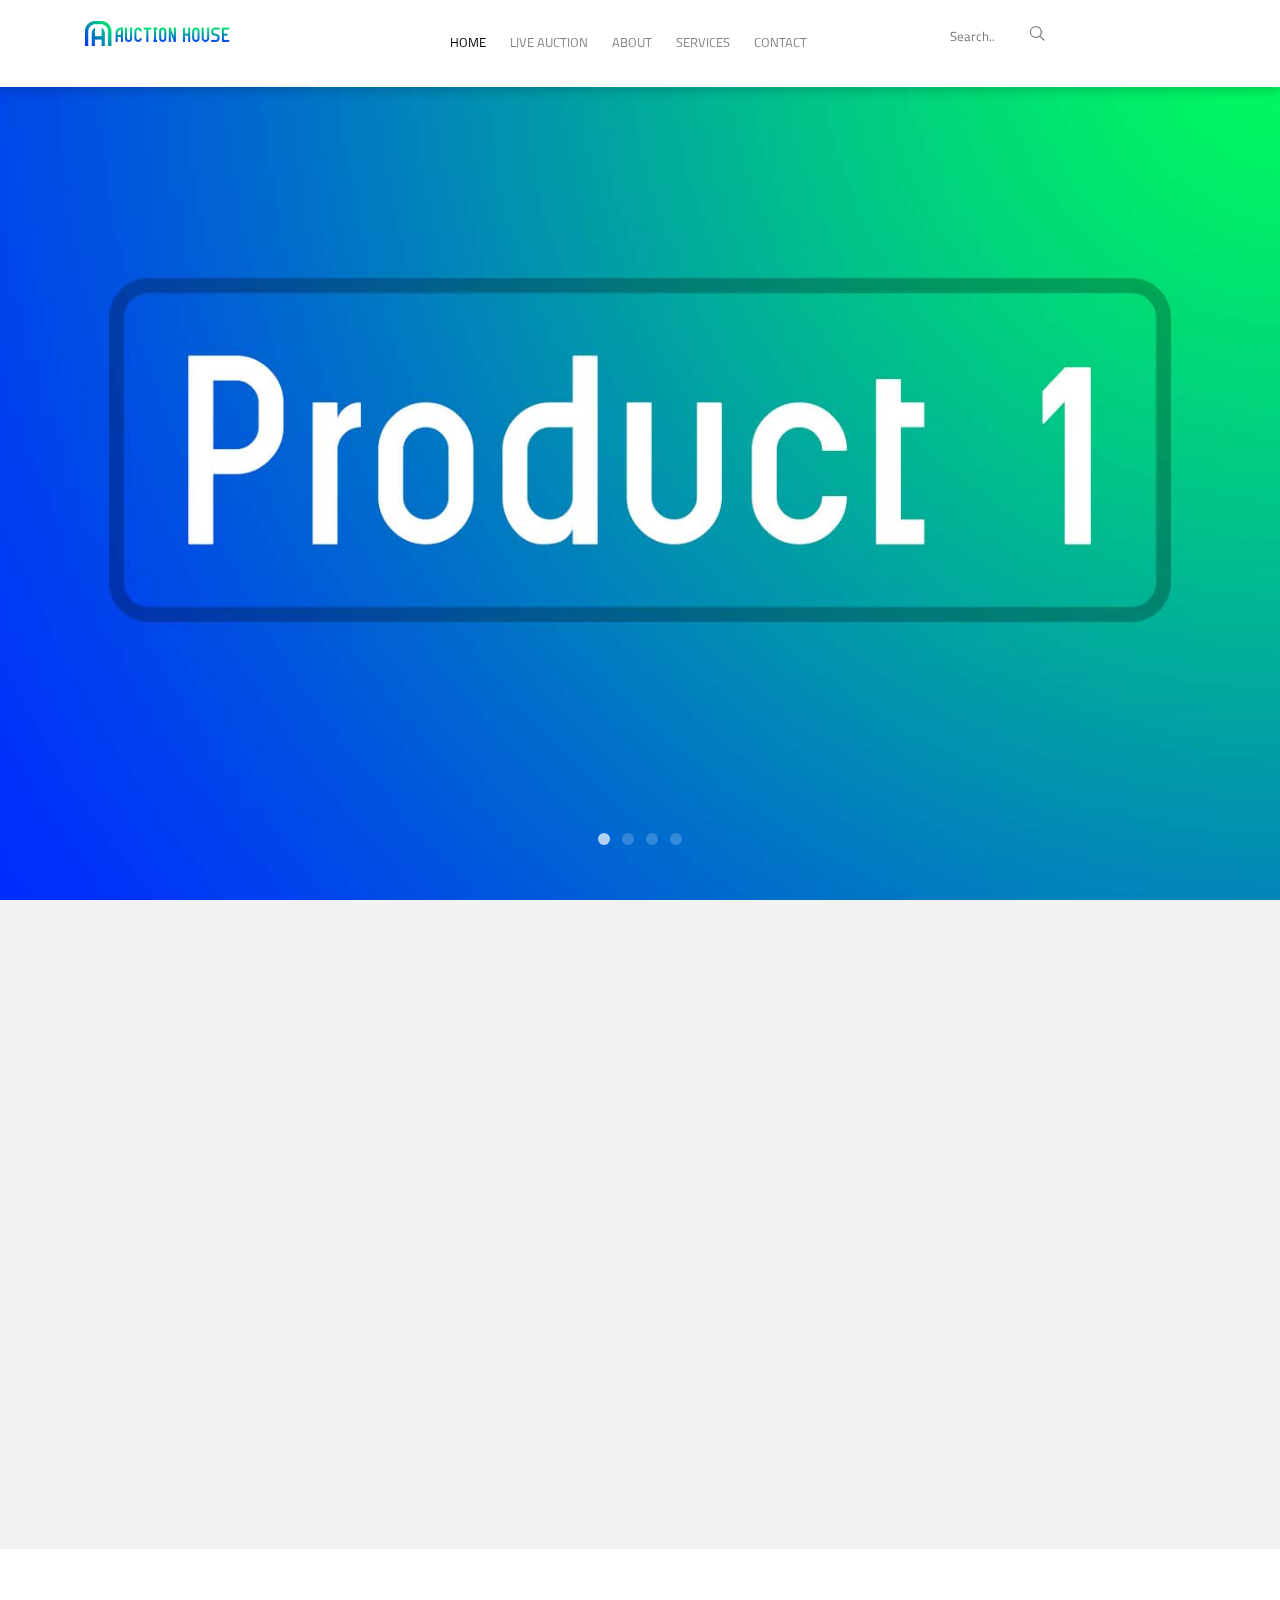
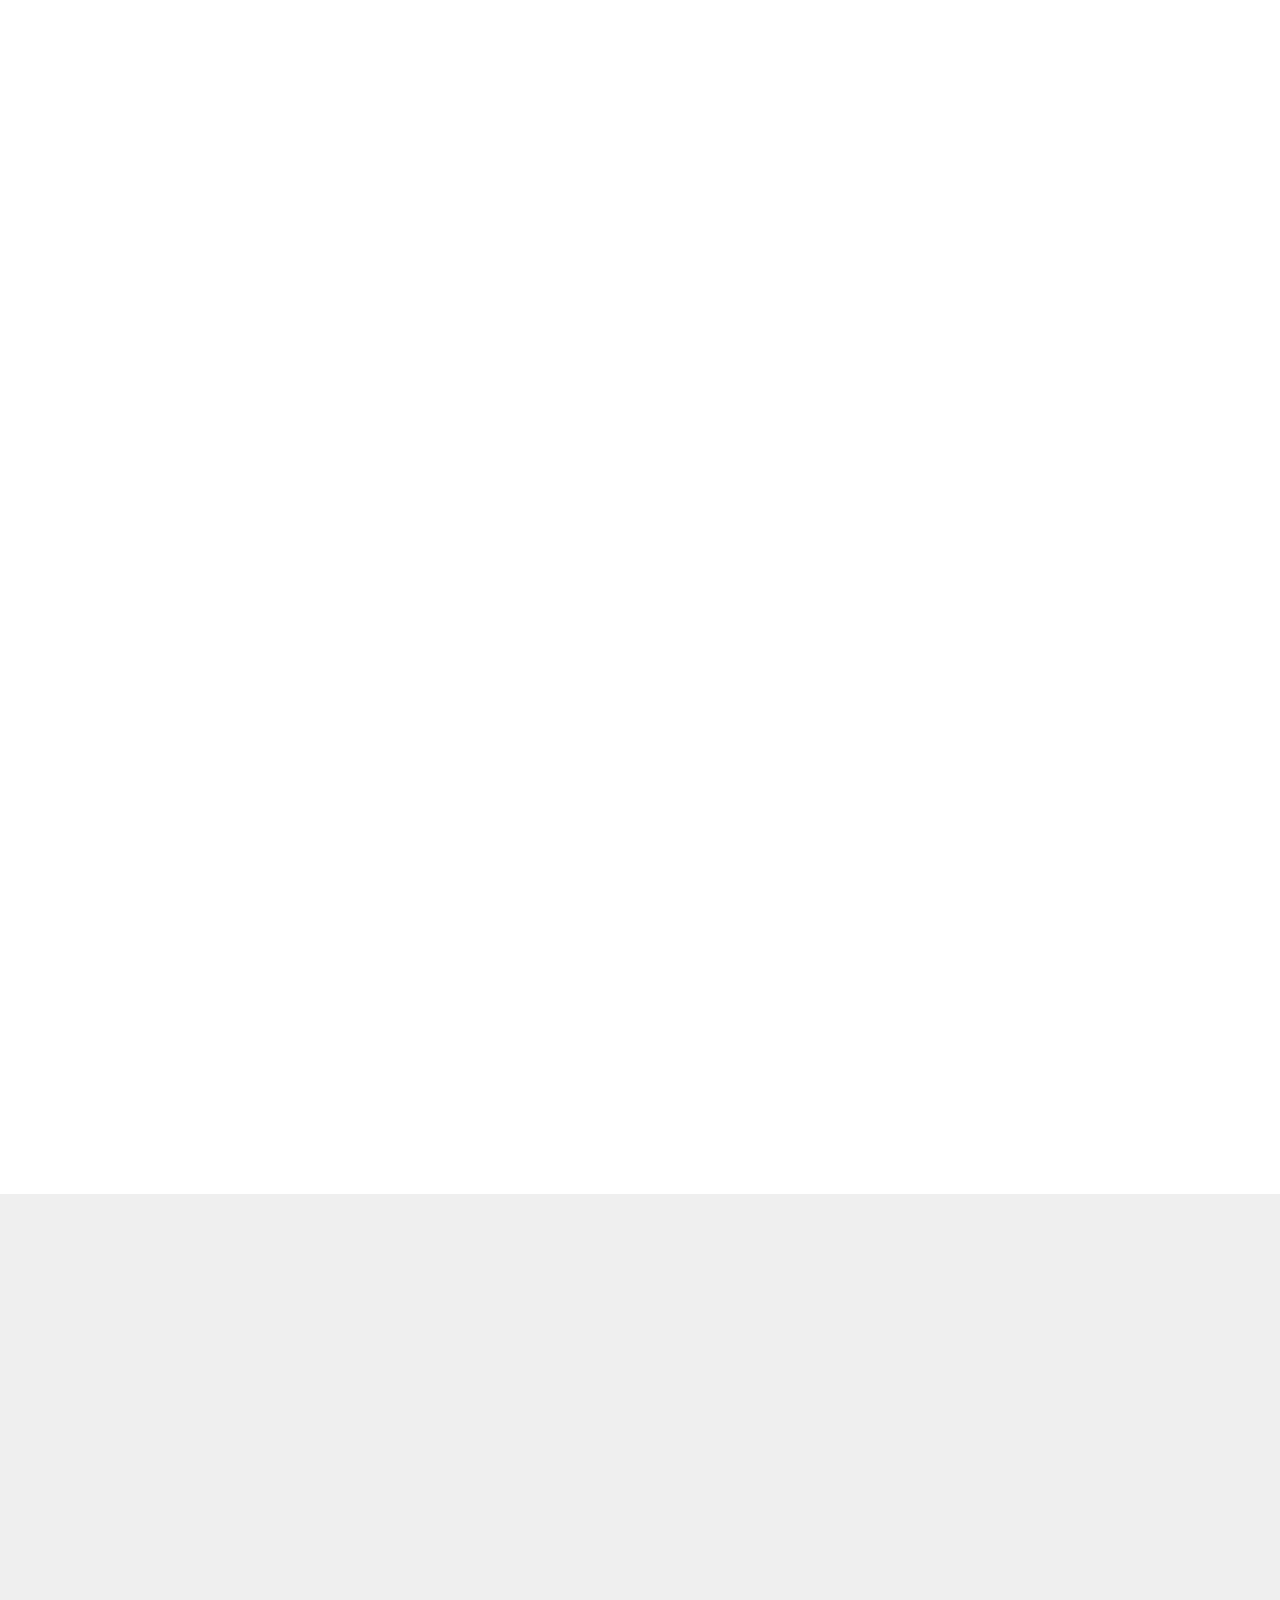
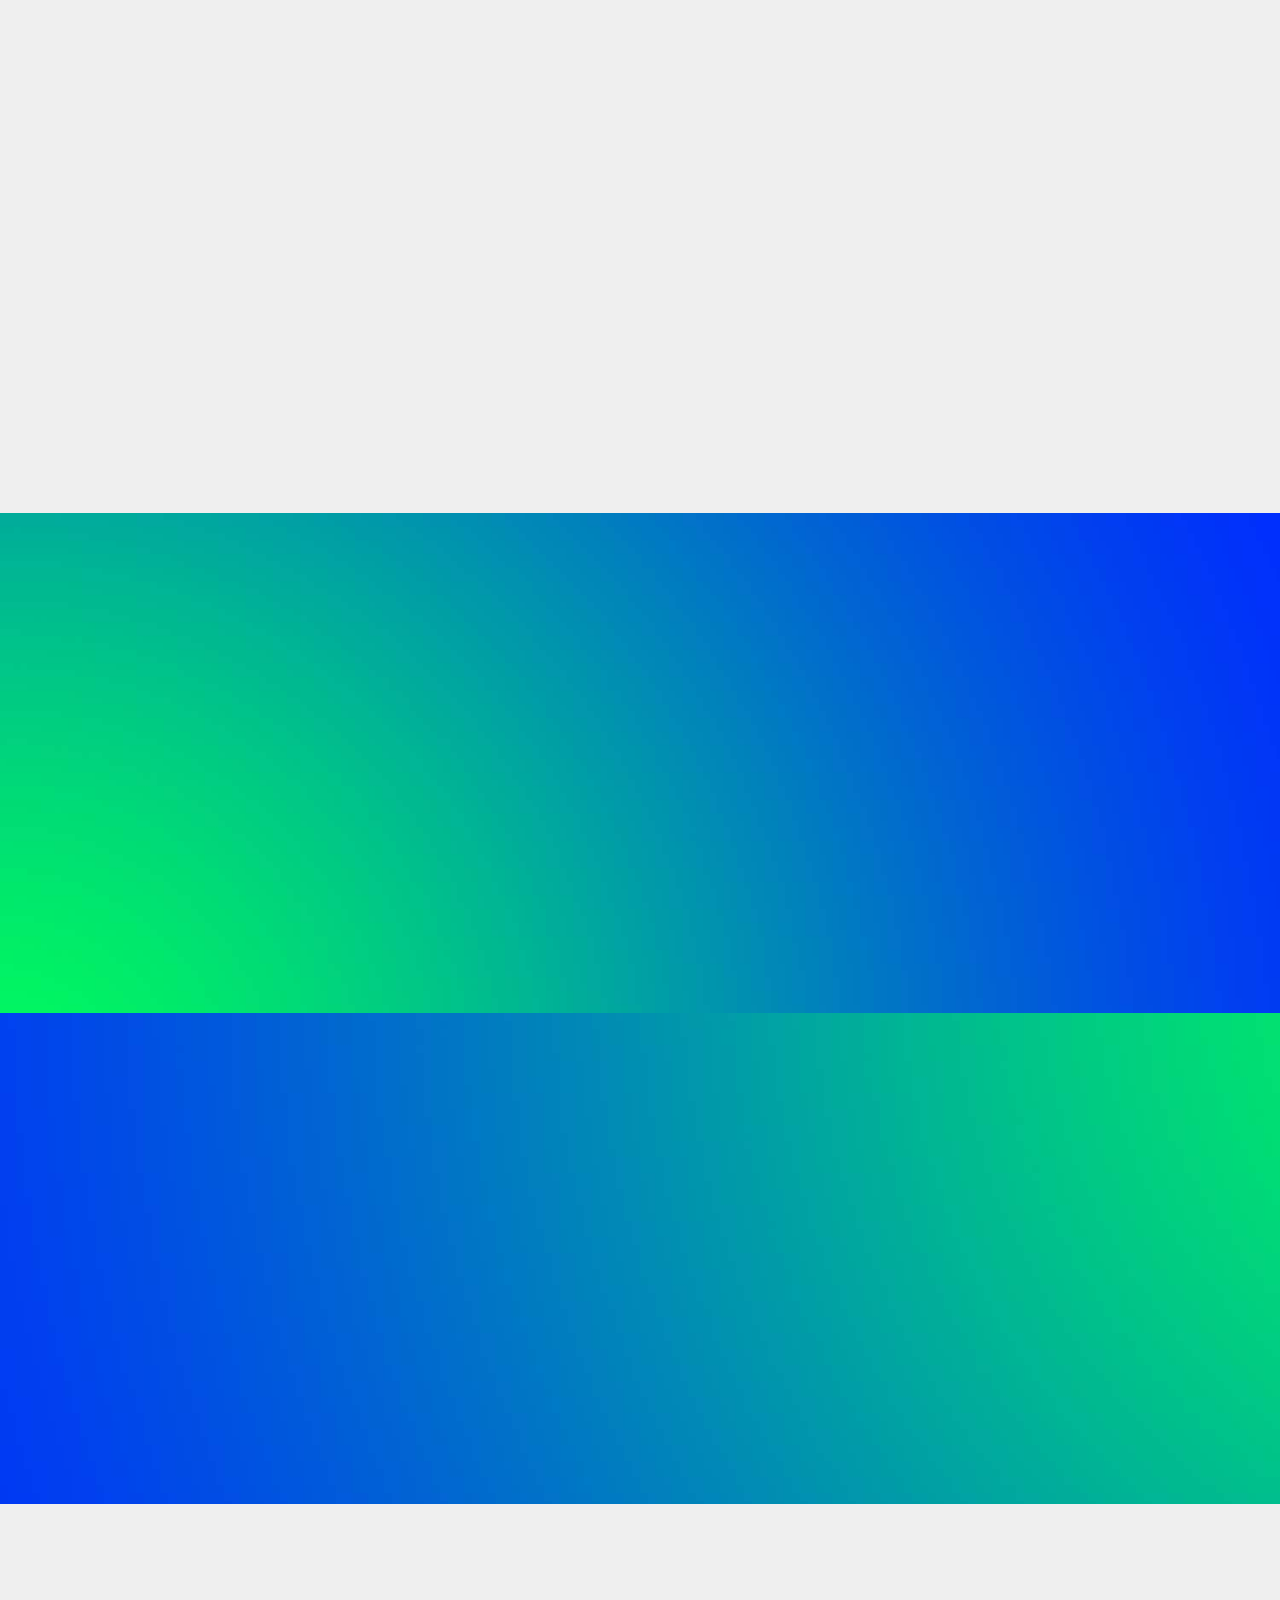
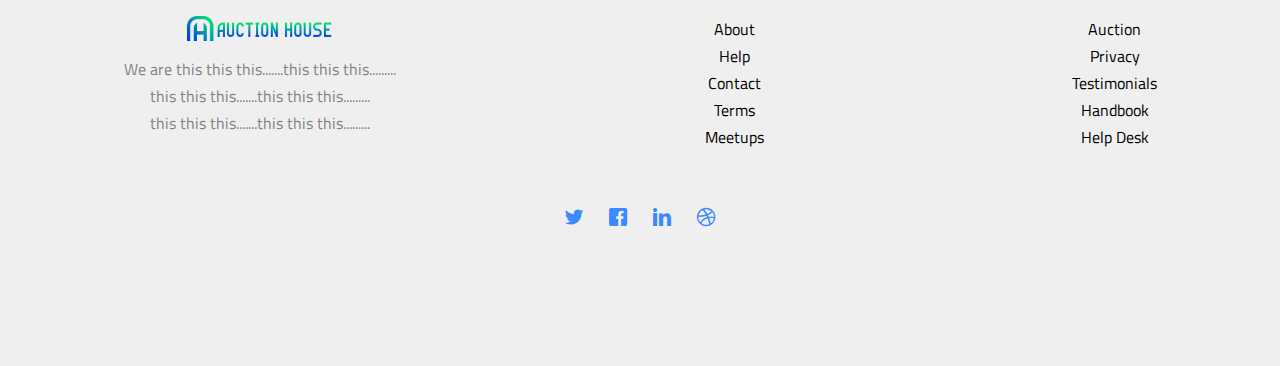
<file: index.html>
<!DOCTYPE HTML>
<html>

<head>
	<meta charset="utf-8">
	<title>Auction House</title>
	<meta name="viewport" content="width=device-width, initial-scale=1">

	<!-- Animate.css -->
	<link rel="stylesheet" href="css/animate.css">
	<!-- Icomoon Icon Fonts-->
	<link rel="stylesheet" href="css/icomoon.css">
	<link rel="stylesheet" href="https://use.fontawesome.com/releases/v5.7.2/css/all.css" integrity="sha384-fnmOCqbTlWIlj8LyTjo7mOUStjsKC4pOpQbqyi7RrhN7udi9RwhKkMHpvLbHG9Sr"
	 crossorigin="anonymous">
	<!-- Bootstrap  -->
	<link rel="stylesheet" type="text/css" href="css/bootstrap.css">
	<link rel="stylesheet" href="https://stackpath.bootstrapcdn.com/bootstrap/4.3.1/css/bootstrap.min.css" integrity="sha384-ggOyR0iXCbMQv3Xipma34MD+dH/1fQ784/j6cY/iJTQUOhcWr7x9JvoRxT2MZw1T" crossorigin="anonymous">

	<!-- Flexslider  -->
	<link rel="stylesheet" href="css/flexslider.css">

	<!-- fonts -->
	<link href="https://fonts.googleapis.com/css?family=Titillium+Web" rel="stylesheet">

	<!-- Owl Carousel  -->
	<link rel="stylesheet" href="css/owl.carousel.min.css">
	<link rel="stylesheet" href="css/owl.theme.default.min.css">

	<!-- style  -->
	<link rel="stylesheet" href="css/style.css">

	<!--Favicon-->
	<link rel="icon" href="favicon.ico" type="image/gif">

	<!-- Modernizr JS -->
	<script src="js/modernizr-2.6.2.min.js"></script>


</head>

<body>

	<div class="ah-loader"></div>

	<div id="page">
		<nav class="ah-nav fixed-top shadow" role="navigation">
			<div class="container">
				<div class="row">
					<div class="col-md-3 col-xs-2">
						<img src="images/auction house logo.png" height="25">
					</div>
					<div class="col-md-6 col-xs-6 text-center menu-1">
						<ul>
							<li class="active">
								<a href="index.html">Home</a>
							</li>
							<li>
								<a href="#ah-product">Live Auction</a>
							</li>
							<li>
								<a href="about.html">About</a>
							</li>
							<li>
								<a href="services.html">Services</a>
							</li>
							<li>
								<a href="contact.html">Contact</a>
							</li>
                            <li><a href="login.html"  id="sign"><i class="fas fa-sign-in-alt" ></i></a></li>
						</ul>
					</div>
					<div class="col-md-3 col-xs-4 text-right hidden-xs menu-2">
						<ul>
							<li class="search">
								<div class="input-group">
									<input type="text" placeholder="Search..">
									<span class="input-group-btn">
										<button class="btn btn-primary" type="button">
											<i class="icon-search"></i>
										</button>
									</span>
								</div>
							</li>
						</ul>
					</div>
				</div>
			</div>
		</nav>

		<section id="ah-hero" class="js-fullheight">
			<div class="flexslider js-fullheight">
				<ul class="slides">
					<li style="background-image: url(images/img_bg_1.jpg);">
						<div class="overlay-gradient"></div>
						<div class="container">
							<div class="col-md-6 col-md-offset-3 col-md-pull-3 js-fullheight slider-text">
								<div class="slider-text-inner">
									<div class="desc">
										<span class="price">Starting Price 400 INR.</span>
										<h2>Product 1</h2>
										<p>Description about product lines...
											<br> Description about product lines...
											<br> Description about product lines...
										</p>
										<p>
											<a href="#" class="btn btn-primary btn-outline btn-lg">Bid Now</a>
										</p>
									</div>
								</div>
							</div>
						</div>
					</li>
					<li style="background-image: url(images/img_bg_2.jpg);">
						<div class="container">
							<div class="col-md-6 col-md-offset-3 col-md-pull-3 js-fullheight slider-text">
								<div class="slider-text-inner">
									<div class="desc">
										<span class="price">Starting Price 300 INR.</span>
										<h2>Product 2</h2>
										<p>Description about product lines...
											<br> Description about product lines...
											<br> Description about product lines...
										</p>
										<p>
											<a href="#" class="btn btn-primary btn-outline btn-lg">Bid Now</a>
										</p>
									</div>
								</div>
							</div>
						</div>
					</li>
					<li style="background-image: url(images/img_bg_3.jpg);">
						<div class="container">
							<div class="col-md-6 col-md-offset-3 col-md-pull-3 js-fullheight slider-text">
								<div class="slider-text-inner">
									<div class="desc">
										<span class="price">Starting Price 500 INR.</span>
										<h2>Product 3</h2>
										<p>Description about product lines...
											<br> Description about product lines...
											<br> Description about product lines...
										</p>
										<p>
											<a href="#" class="btn btn-primary btn-outline btn-lg">Bid Now</a>
										</p>
									</div>
								</div>
							</div>
						</div>
					</li>
					<li style="background-image: url(images/img_bg_4.jpg);">
						<div class="container">
							<div class="col-md-6 col-md-offset-3 col-md-pull-3 js-fullheight slider-text">
								<div class="slider-text-inner">
									<div class="desc">
										<span class="price">Starting Price 200 INR.</span>
										<h2>Product 4</h2>
										<p>Description about product lines...
											<br> Description about product lines...
											<br> Description about product lines...
										</p>
										<p>
											<a href="#" class="btn btn-primary btn-outline btn-lg">Bid Now</a>
										</p>
									</div>
								</div>
							</div>
						</div>
					</li>
				</ul>
			</div>
		</section>

		<div id="ah-services" class="ah-bg-section">
			<div class="container">
				<div class="row">
					<div class="col-md-4 col-sm-4 text-center">
						<div class="feature-center animate-box" data-animate-effect="fadeIn">
							<span class="icon">
								<i class="far fa-calendar-check"></i>
							</span>
							<h3>Features</h3>
							<p>Far far away, behind the word mountains, far from the countries Vokalia and Consonantia, there live the blind texts.
								Separated they live in Bookmarksgrove</p>
							<p>
								<a href="#" class="btn btn-primary btn-outline">Learn More</a>
							</p>
						</div>
					</div>
					<div class="col-md-4 col-sm-4 text-center">
						<div class="feature-center animate-box" data-animate-effect="fadeIn">
							<span class="icon">
								<i class="icon-wallet"></i>
							</span>
							<h3>Features</h3>
							<p>Far far away, behind the word mountains, far from the countries Vokalia and Consonantia, there live the blind texts.
								Separated they live in Bookmarksgrove</p>
							<p>
								<a href="#" class="btn btn-primary btn-outline">Learn More</a>
							</p>
						</div>
					</div>
					<div class="col-md-4 col-sm-4 text-center">
						<div class="feature-center animate-box" data-animate-effect="fadeIn">
							<span class="icon">
								<i class="icon-paper-plane"></i>
							</span>
							<h3>Features</h3>
							<p>Far far away, behind the word mountains, far from the countries Vokalia and Consonantia, there live the blind texts.
								Separated they live in Bookmarksgrove</p>
							<p>
								<a href="#" class="btn btn-primary btn-outline">Learn More</a>
							</p>
						</div>
					</div>
				</div>
			</div>
		</div>
		<div id="ah-product">
			<div class="container">
				<div class="row justify-content-md-center animate-box">
					<div class="col-md-8  col-sm-12 text-center ah-heading">
						<h2>Live Auction</h2>
						<p>Description....Description....Description....Description....Description....Description....</p>
					</div>
				</div>
				<div class="row">
					<div class="col-md-4 text-center animate-box">
						<div class="product">
							<div class="product-grid" style="background-image:url(images/product-1.jpg);">
								<div class="inner">
									<p>
										<a href="#" class="icon">
											<i class="fas fa-gavel fa-flip-horizontal"></i>
										</a>
										<a href="single.html" class="icon">
											<i class="icon-eye"></i>
										</a>
									</p>
								</div>
							</div>
							<div class="desc">
								<h3>
									<a href="#">Product</a>
								</h3>
								<span class="price">Starting Price 400 INR.</span>
							</div>
						</div>
					</div>
					<div class="col-md-4 text-center animate-box">
						<div class="product">
							<div class="product-grid" style="background-image:url(images/product-2.jpg);">
								<span class="sale">Sale</span>
								<div class="inner">
									<p>
										<a href="#" class="icon">
											<i class="fas fa-gavel fa-flip-horizontal"></i>
										</a>
										<a href="single.html" class="icon">
											<i class="icon-eye"></i>
										</a>
									</p>
								</div>
							</div>
							<div class="desc">
								<h3>
									<a href="#">Product</a>
								</h3>
								<span class="price">Starting Price 400 INR.</span>
							</div>
						</div>
					</div>
					<div class="col-md-4 text-center animate-box">
						<div class="product">
							<div class="product-grid" style="background-image:url(images/product-3.jpg);">
								<div class="inner">
									<p>
										<a href="#" class="icon">
											<i class="fas fa-gavel fa-flip-horizontal"></i>
										</a>
										<a href="single.html" class="icon">
											<i class="icon-eye"></i>
										</a>
									</p>
								</div>
							</div>
							<div class="desc">
								<h3>
									<a href="#">Product</a>
								</h3>
								<span class="price">Starting Price 400 INR.</span>
							</div>
						</div>
					</div>
				</div>
				<div class="row">
					<div class="col-md-4 text-center animate-box">
						<div class="product">
							<div class="product-grid" style="background-image:url(images/product-4.jpg);">
								<div class="inner">
									<p>
										<a href="#" class="icon">
											<i class="fas fa-gavel fa-flip-horizontal"></i>
										</a>
										<a href="single.html" class="icon">
											<i class="icon-eye"></i>
										</a>
									</p>
								</div>
							</div>
							<div class="desc">
								<h3>
									<a href="#">Product</a>
								</h3>
								<span class="price">Starting Price 400 INR.</span>
							</div>
						</div>
					</div>
					<div class="col-md-4 text-center animate-box">
						<div class="product">
							<div class="product-grid" style="background-image:url(images/product-5.jpg);">
								<div class="inner">
									<p>
										<a href="#" class="icon">
											<i class="fas fa-gavel fa-flip-horizontal"></i>
										</a>
										<a href="single.html" class="icon">
											<i class="icon-eye"></i>
										</a>
									</p>
								</div>
							</div>
							<div class="desc">
								<h3>
									<a href="#">Product</a>
								</h3>
								<span class="price">Starting Price 400 INR.</span>
							</div>
						</div>
					</div>
					<div class="col-md-4 text-center animate-box">
						<div class="product">
							<div class="product-grid" style="background-image:url(images/product-6.jpg);">
								<div class="inner">
									<p>
										<a href="#" class="icon">
											<i class="fas fa-gavel fa-flip-horizontal"></i>
										</a>
										<a href="single.html" class="icon">
											<i class="icon-eye"></i>
										</a>
									</p>
								</div>
							</div>
							<div class="desc">
								<h3>
									<a href="#">Product</a>
								</h3>
								<span class="price">Starting Price 400 INR.</span>
							</div>
						</div>
					</div>
				</div>
			</div>
		</div>

		<div id="ah-testimonial" class="ah-bg-section">
			<div class="container">
				<div class="row justify-content-md-center animate-box">
					<div class="col-md-8    col-sm-12  text-center ah-heading">
						<span>Testimony</span>
						<h2>Happy Buyers</h2>
					</div>
				</div>
				<div class="row">
					<div class="col-md-10 col-md-offset-1">
						<div class="row animate-box">
							<div class="owl-carousel owl-carousel-fullwidth">
								<div class="item">
									<div class="testimony-slide active text-center">
										<figure>
											<img src="images/person1.png" alt="user">
										</figure>
										<span>User 1
											<a href="#" class="#">social links</a>
										</span>
										<blockquote>
											<p>&ldquo;Description... Description... Description... Description... Description... Description... Description...
												Description... Description... Description... Description... Description... Description... Description... Description...
												.&rdquo;</p>
										</blockquote>
									</div>
								</div>
								<div class="item">
									<div class="testimony-slide active text-center">
										<figure>
											<img src="images/person2.png" alt="user">
										</figure>
										<span>User 2
											<a href="#" class="#">social links</a>
										</span>
										<blockquote>
											<p>&ldquo;Description... Description... Description... Description... Description... Description... .&rdquo;</p>
										</blockquote>
									</div>
								</div>
								<div class="item">
									<div class="testimony-slide active text-center">
										<figure>
											<img src="images/person3.png" alt="user">
										</figure>
										<span>User 3
											<a href="#" class="#">social links</a>
										</span>
										<blockquote>
											<p>&ldquo;Description... Description... Description... Description... Description... Description... Description...
												Description... Description... Description... Description... .&rdquo;</p>
										</blockquote>
									</div>
								</div>
							</div>
						</div>
					</div>
				</div>
			</div>
		</div>


		<div id="ah-counter" class="ah-bg ah-counter" style="background-image:url(images/bg.jpg);">
			<div class="container">
				<div class="row">
					<div class="display-t">
						<div class="display-tc">
							<div class="col-md-3 col-sm-6 animate-box">
								<div class="feature-center">
									<span class="icon">
										<i class="fas fa-handshake"></i>
									</span>

									<span class="counter js-counter" data-from="0" data-to="22070" data-speed="5000" data-refresh-interval="50">1</span>
									<span class="counter-label">Deals</span>

								</div>
							</div>
							<div class="col-md-3 col-sm-6 animate-box">
								<div class="feature-center">
									<span class="icon">
										<i class="fas fa-gavel fa-flip-horizontal"></i>
									</span>

									<span class="counter js-counter" data-from="0" data-to="450" data-speed="5000" data-refresh-interval="50">1</span>
									<span class="counter-label">Happy Buyers</span>
								</div>
							</div>
							<div class="col-md-3 col-sm-6 animate-box">
								<div class="feature-center">
									<span class="icon">
										<i class="icon-shop"></i>
									</span>
									<span class="counter js-counter" data-from="0" data-to="700" data-speed="5000" data-refresh-interval="50">1</span>
									<span class="counter-label">All Products</span>
								</div>
							</div>
							<div class="col-md-3 col-sm-6 animate-box">
								<div class="feature-center">
									<span class="icon">
										<i class="icon-clock"></i>
									</span>

									<span class="counter js-counter" data-from="0" data-to="5605" data-speed="5000" data-refresh-interval="50">1</span>
									<span class="counter-label">Hours Spent</span>

								</div>
							</div>
						</div>
					</div>
				</div>
			</div>
		</div>

		<div id="ah-started">
			<div class="container">
				<div class="row justify-content-md-center animate-box">
					<div class="col-md-8  col-sm-12     text-center ah-heading">
						<h2>Newsletter</h2>
						<p>Just stay tune for our latest Product. Now you can subscribe</p>
					</div>
				</div>
				<div class="row justify-content-md-center animate-box">
					<div class="col-md-8 col-sm-12">
						<form class="form-inline">
							<div class="col-md-6 col-sm-6">
								<div class="form-group">
									<label for="email" class="sr-only">Email</label>
									<input type="email" class="form-control" id="email" placeholder="Email">
								</div>
							</div>
							<div class="col-md-6 col-sm-6">
								<button type="submit" class="btn btn-default btn-block">Subscribe</button>
							</div>
						</form>
					</div>
				</div>
			</div>
		</div>

		<footer id="ah-footer" role="contentinfo">
			<div class="container">
				<div class="row row-pb-md text-center">
					<div class="col-md-4 ah-widget">
						<h3>
							<img src="images/auction house logo.png" height="25">
						</h3>
						<p>We are this this this.......this this this.........
							<br> this this this.......this this this.........
							<br> this this this.......this this this.........
						</p>
					</div>
					<div class="col-md-4 col-sm-4 col-xs-6 col-md-push-1">
						<ul class="ah-footer-links">
							<li>
								<a href="#">About</a>
							</li>
							<li>
								<a href="#">Help</a>
							</li>
							<li>
								<a href="#">Contact</a>
							</li>
							<li>
								<a href="#">Terms</a>
							</li>
							<li>
								<a href="#">Meetups</a>
							</li>
						</ul>
					</div>

					<div class="col-md-4 col-sm-4 col-xs-6 col-md-push-1">
						<ul class="ah-footer-links">
							<li>
								<a href="#">Auction</a>
							</li>
							<li>
								<a href="#">Privacy</a>
							</li>
							<li>
								<a href="#">Testimonials</a>
							</li>
							<li>
								<a href="#">Handbook</a>
							</li>
							<li>
								<a href="#">Help Desk</a>
							</li>
						</ul>
					</div>
				</div>

				<div class="row copyright">
					<div class="col-md-12 text-center">
						<p>
							<ul class="ah-social-icons">
								<li>
									<a href="#">
										<i class="icon-twitter"></i>
									</a>
								</li>
								<li>
									<a href="#">
										<i class="icon-facebook"></i>
									</a>
								</li>
								<li>
									<a href="#">
										<i class="icon-linkedin"></i>
									</a>
								</li>
								<li>
									<a href="#">
										<i class="icon-dribbble"></i>
									</a>
								</li>
							</ul>
						</p>
					</div>
				</div>

			</div>
		</footer>
	</div>

	<div class="gototop js-top">
		<a href="#" class="js-gotop">
			<i class="icon-arrow-up"></i>
		</a>
	</div>

	<!-- jQuery -->
	<script src="js/jquery.min.js"></script>
	<!-- jQuery Easing -->
	<script src="js/jquery.easing.1.3.js"></script>
	<!-- Bootstrap -->
	<script src="js/bootstrap.min.js"></script>
	<!-- Waypoints -->
	<script src="js/jquery.waypoints.min.js"></script>
	<!-- Carousel -->
	<script src="js/owl.carousel.min.js"></script>
	<!-- countTo -->
	<script src="js/jquery.countTo.js"></script>
	<!-- Flexslider -->
	<script src="js/jquery.flexslider-min.js"></script>
	<!-- Main -->
	<script src="js/main.js"></script>
    
    

</body>

</html>
</file>
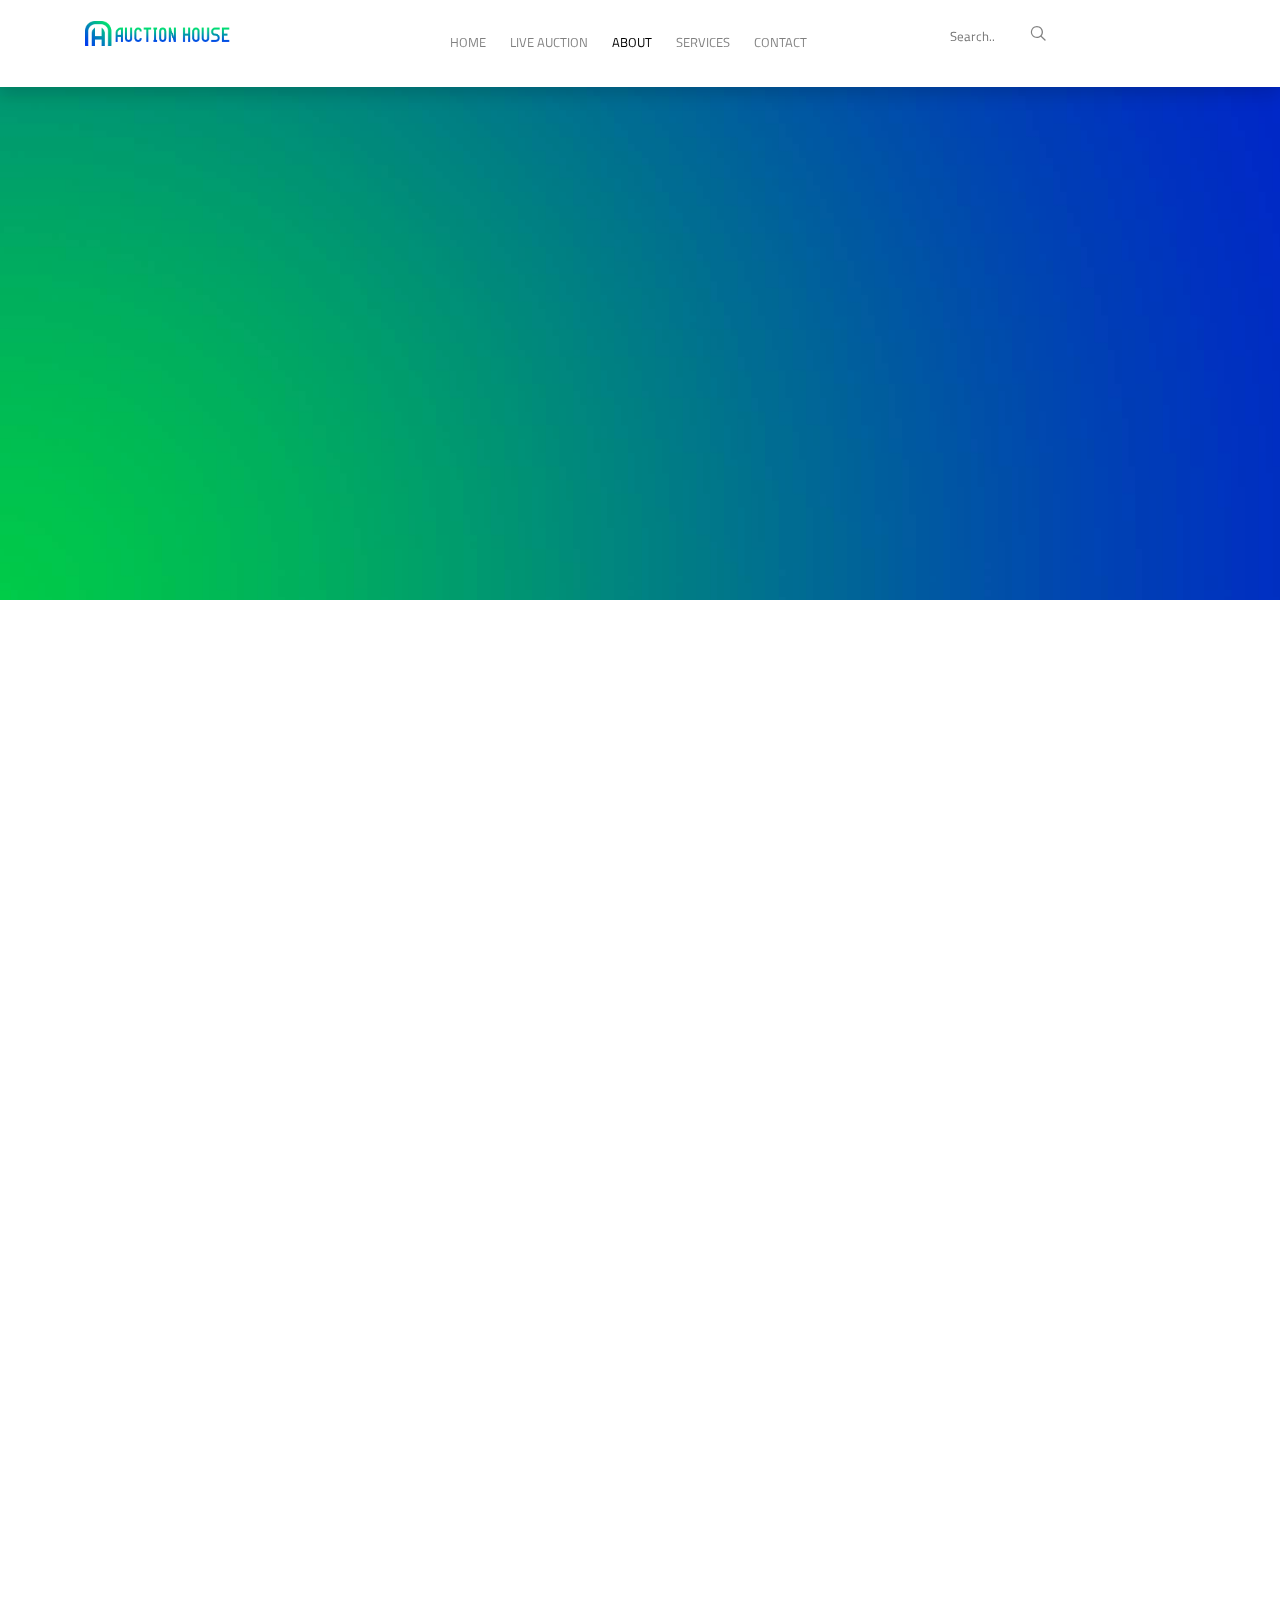
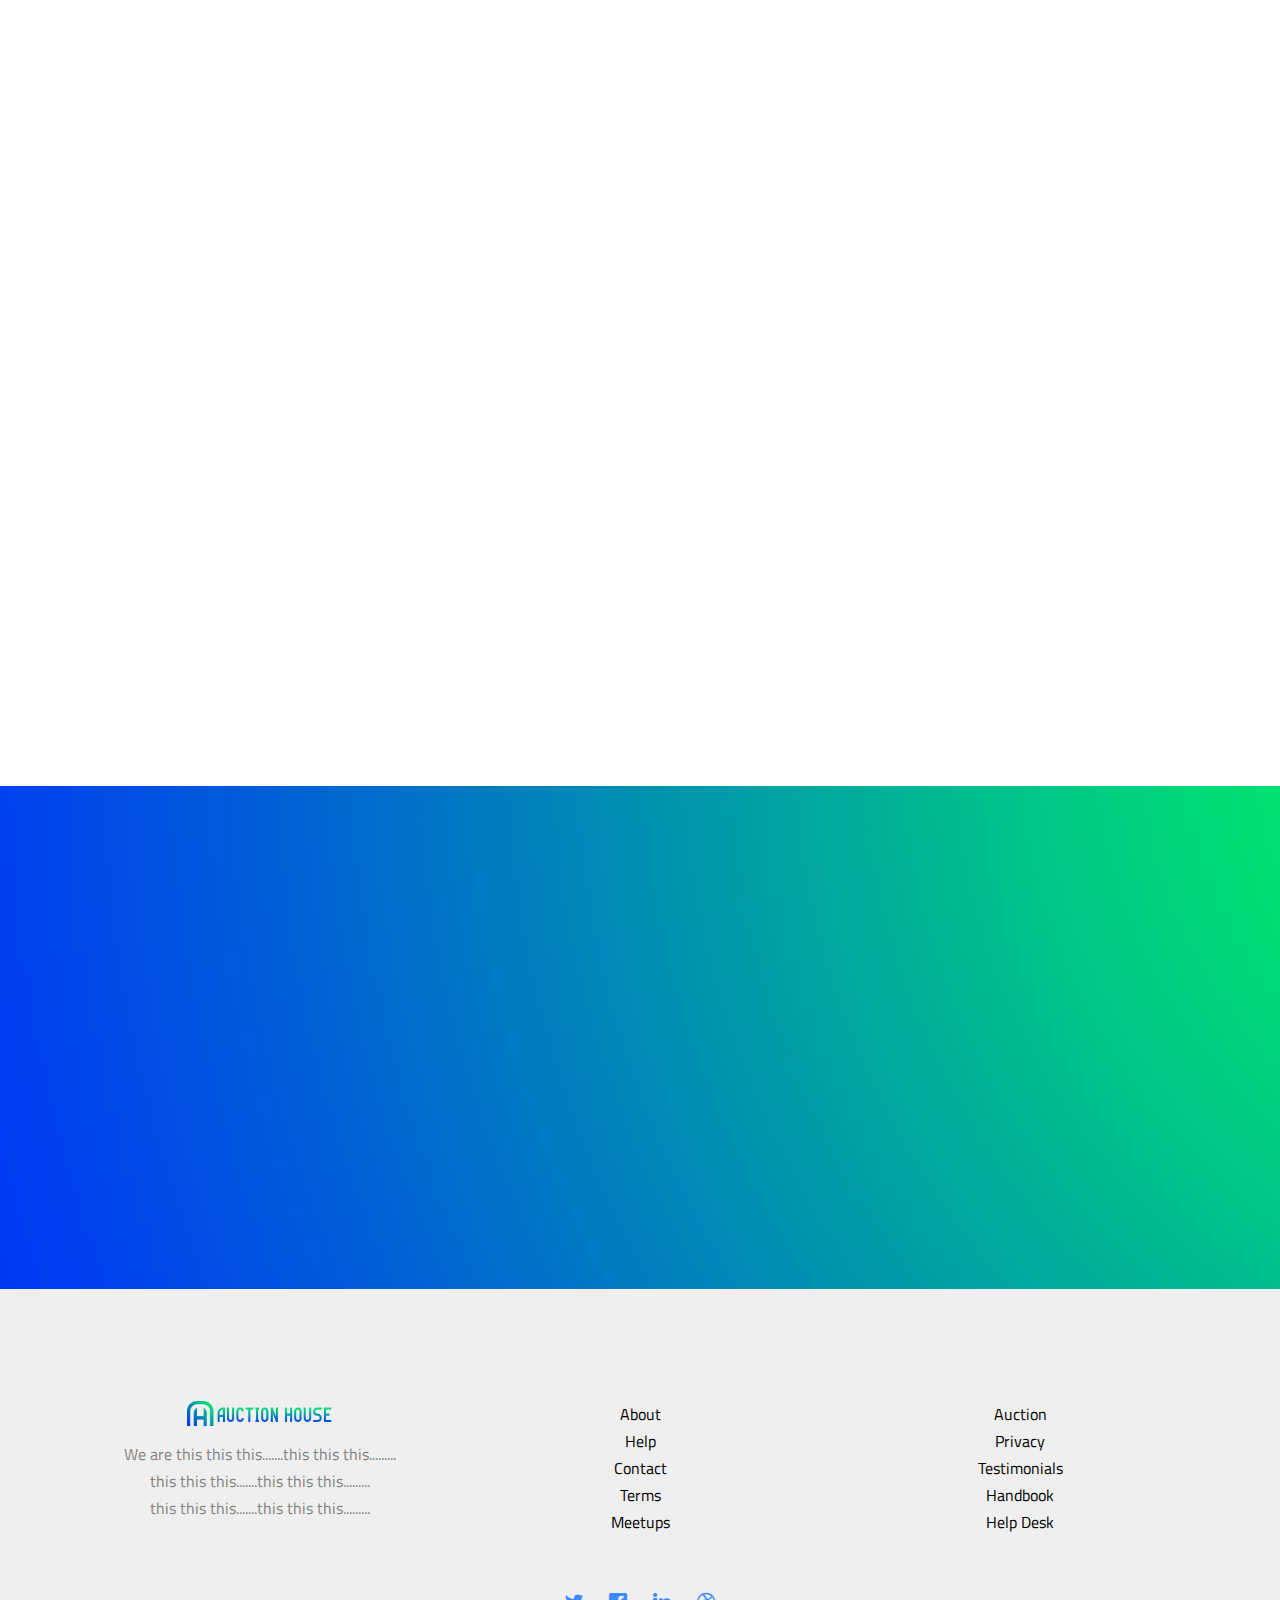
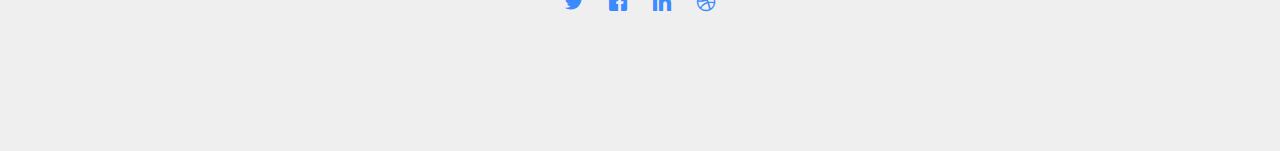
<file: about.html>
<!DOCTYPE HTML>
<html>
	<head>
	<meta charset="utf-8">
	<title>Auction House</title>
	<meta name="viewport" content="width=device-width, initial-scale=1">	
	
	<!-- Animate.css -->
	<link rel="stylesheet" href="css/animate.css">
	<!-- Icomoon Icon Fonts-->
	<link rel="stylesheet" href="css/icomoon.css">
    <link rel="stylesheet" href="https://use.fontawesome.com/releases/v5.7.2/css/all.css" integrity="sha384-fnmOCqbTlWIlj8LyTjo7mOUStjsKC4pOpQbqyi7RrhN7udi9RwhKkMHpvLbHG9Sr" crossorigin="anonymous">
	<!-- Bootstrap  -->
	<link rel="stylesheet" href="https://stackpath.bootstrapcdn.com/bootstrap/4.3.1/css/bootstrap.min.css" integrity="sha384-ggOyR0iXCbMQv3Xipma34MD+dH/1fQ784/j6cY/iJTQUOhcWr7x9JvoRxT2MZw1T" crossorigin="anonymous">

	<!-- Flexslider  -->
	<link rel="stylesheet" href="css/flexslider.css">

	<!-- fonts -->
	<link href="https://fonts.googleapis.com/css?family=Titillium+Web" rel="stylesheet">

	<!-- Owl Carousel  -->
	<link rel="stylesheet" href="css/owl.carousel.min.css">
	<link rel="stylesheet" href="css/owl.theme.default.min.css">

	<!-- style  -->
	<link rel="stylesheet" href="css/style.css">
    
    <!--Favicon-->
	<link rel="icon" href="favicon.ico" type="image/gif">

	<!-- Modernizr JS -->
	<script src="js/modernizr-2.6.2.min.js"></script>


	</head>
	<body>
		
	<div class="ah-loader"></div>
	
	<div id="page">
	<nav class="ah-nav fixed-top shadow" role="navigation">
		<div class="container">
			<div class="row">
				<div class="col-md-3 col-xs-2">
                <img src="images/auction house logo.png" height="25">
				</div>
				<div class="col-md-6 col-xs-6 text-center menu-1">
					<ul>
                    	<li><a href="index.html">Home</a></li>
						<li><a href="live_auction.html">Live Auction</a></li>
			      		<li class="active"><a href="about.html">About</a></li>
						<li><a href="services.html">Services</a></li>
				    	<li><a href="contact.html">Contact</a></li>
                        <li><a href="login.html"  id="sign"><i class="fas fa-sign-in-alt" ></i></a></li>
					</ul>
				</div>
				<div class="col-md-3 col-xs-4 text-right hidden-xs menu-2">
					<ul>
						<li class="search">
							<div class="input-group">
						      <input type="text" placeholder="Search..">
						      <span class="input-group-btn">
						        <button class="btn btn-primary" type="button"><i class="icon-search"></i></button>
						      </span>
						    </div>
						</li>
					</ul>
				</div>
			</div>			
		</div>
	</nav>
    
    

	<header id="ah-header" class="ah-cover ah-cover-sm" role="banner" style="background-image:url(images/bg.jpg);">
		<div class="overlay"></div>
		<div class="container">
			<div class="row justify-content-md-center">
				<div class="col-md-8 text-center">
					<div class="display-t">
						<div class="display-tc animate-box" data-animate-effect="fadeIn">
							<h1>About Us</h1>
						</div>
					</div>
				</div>
			</div>
		</div>
	</header>
	
	<div id="ah-about">
		<div class="container">
			<div class="about-content">
				<div class="row justify-content-md-center animate-box">
					<div class="col-md-6">
						<div class="desc">
							<h3>Mission &amp; Vission</h3>
							<p>Blah.... Blah.... Blah.... Blah.... Blah.... Blah.... Blah.... Blah.... Blah.... Blah.... Blah.... Blah.... Blah.... Blah.... Blah.... Blah.... Blah.... </p> 
							<p>Blah.... Blah.... Blah.... Blah.... Blah.... Blah.... Blah.... Blah.... Blah.... Blah.... Blah.... Blah.... Blah.... Blah.... Blah.... Blah.... Blah.... </p>
						</div>
					</div>
					<div class="col-md-6">
						<img class="img-responsive" src="images/bg2.jpg" alt="about">
					</div>
				</div>
			</div>
			<div class="row  justify-content-md-center animate-box">
				<div class="col-md-8   text-center ah-heading">
					<span>Productive Staff</span>
					<h2>Meet Our Team</h2>
					<p>Blah.... Blah.... Blah.... Blah.... Blah.... Blah.... Blah.... Blah.... Blah.... Blah.... Blah.... Blah.... Blah.... Blah.... Blah.... Blah.... Blah.... </p>
				</div>
			</div>
			<div class="row  justify-content-md-center">
				<div class="col-md-6 col-sm-6 animate-box" data-animate-effect="fadeIn">
					<div class="ah-staff">
						<img src="images/person1.png" alt="Free HTML5 Templates by gettemplates.co">
						<h3>Abhijeet Vadera</h3>
						<strong class="role">Chief Executive Officer</strong>
						<p>Blah.... Blah.... Blah.... Blah.... Blah.... Blah.... Blah.... Blah.... Blah.... Blah.... Blah.... Blah.... Blah.... Blah.... Blah.... Blah.... Blah.... </p>
						<ul class="ah-social-icons">
							<li><a href="#"><i class="icon-facebook"></i></a></li>
							<li><a href="#"><i class="icon-twitter"></i></a></li>
							<li><a href="#"><i class="icon-dribbble"></i></a></li>
							<li><a href="#"><i class="icon-github"></i></a></li>
						</ul>
					</div>
				</div>
				<div class="col-md-6 col-sm-6 animate-box" data-animate-effect="fadeIn">
					<div class="ah-staff">
						<img src="images/person2.png" alt="Free HTML5 Templates by gettemplates.co">
						<h3>Namrata Keshwani</h3>
						<strong class="role">Co-Owner</strong>
						<p>Blah.... Blah.... Blah.... Blah.... Blah.... Blah.... Blah.... Blah.... Blah.... Blah.... Blah.... Blah.... Blah.... Blah.... Blah.... Blah.... Blah.... </p>
						<ul class="ah-social-icons">
							<li><a href="#"><i class="icon-facebook"></i></a></li>
							<li><a href="#"><i class="icon-twitter"></i></a></li>
							<li><a href="#"><i class="icon-dribbble"></i></a></li>
							<li><a href="#"><i class="icon-github"></i></a></li>
						</ul>
					</div>
				</div>				
			</div>
		</div>
	</div>

	<div id="ah-started">
		<div class="container">
			<div class="row  justify-content-md-center animate-box">
				<div class="col-md-8   text-center ah-heading">
					<h2>Newsletter</h2>
					<p>Just stay tune for our latest Product. Now you can subscribe</p>
				</div>
			</div>
			<div class="row  justify-content-md-center animate-box">
				<div class="col-md-8  ">
					<form class="form-inline">
						<div class="col-md-6 col-sm-6">
							<div class="form-group">
								<label for="email" class="sr-only">Email</label>
								<input type="email" class="form-control" id="email" placeholder="Email">
							</div>
						</div>
						<div class="col-md-6 col-sm-6">
							<button type="submit" class="btn btn-default btn-block">Subscribe</button>
						</div>
					</form>
				</div>
			</div>
		</div>
	</div>

	<footer id="ah-footer" role="contentinfo">
		<div class="container">
			<div class="row row-pb-md text-center">
				<div class="col-md-4 ah-widget">
					<h3><img src="images/auction house logo.png" height="25"></h3>
					<p>We are 
                    this this this.......this this this.........<br>
                    this this this.......this this this.........<br>
                    this this this.......this this this.........
                    </p>
				</div>
				<div class="col-md-4 col-sm-4 col-xs-6 col-md-push-1">
					<ul class="ah-footer-links">
						<li><a href="#">About</a></li>
						<li><a href="#">Help</a></li>
						<li><a href="#">Contact</a></li>
						<li><a href="#">Terms</a></li>
						<li><a href="#">Meetups</a></li>
					</ul>
				</div>

				<div class="col-md-4 col-sm-4 col-xs-6 col-md-push-1">
					<ul class="ah-footer-links">
						<li><a href="#">Auction</a></li>
						<li><a href="#">Privacy</a></li>
						<li><a href="#">Testimonials</a></li>
						<li><a href="#">Handbook</a></li>
						<li><a href="#">Help Desk</a></li>
					</ul>
				</div>
			</div>

			<div class="row copyright">
				<div class="col-md-12 text-center">
					<p>
						<ul class="ah-social-icons">
							<li><a href="#"><i class="icon-twitter"></i></a></li>
							<li><a href="#"><i class="icon-facebook"></i></a></li>
							<li><a href="#"><i class="icon-linkedin"></i></a></li>
							<li><a href="#"><i class="icon-dribbble"></i></a></li>
						</ul>
					</p>
				</div>
			</div>

		</div>
	</footer>
	</div>

	<div class="gototop js-top">
		<a href="#" class="js-gotop"><i class="icon-arrow-up"></i></a>
	</div>
	
	<!-- jQuery -->
	<script src="js/jquery.min.js"></script>
	<!-- jQuery Easing -->
	<script src="js/jquery.easing.1.3.js"></script>
	<!-- Bootstrap -->
	<script src="js/bootstrap.min.js"></script>
	<!-- Waypoints -->
	<script src="js/jquery.waypoints.min.js"></script>
	<!-- Carousel -->
	<script src="js/owl.carousel.min.js"></script>
	<!-- countTo -->
	<script src="js/jquery.countTo.js"></script>
	<!-- Flexslider -->
	<script src="js/jquery.flexslider-min.js"></script>	
	<!-- Main -->
	<script src="js/main.js"></script>

	</body>
</html>
</file>
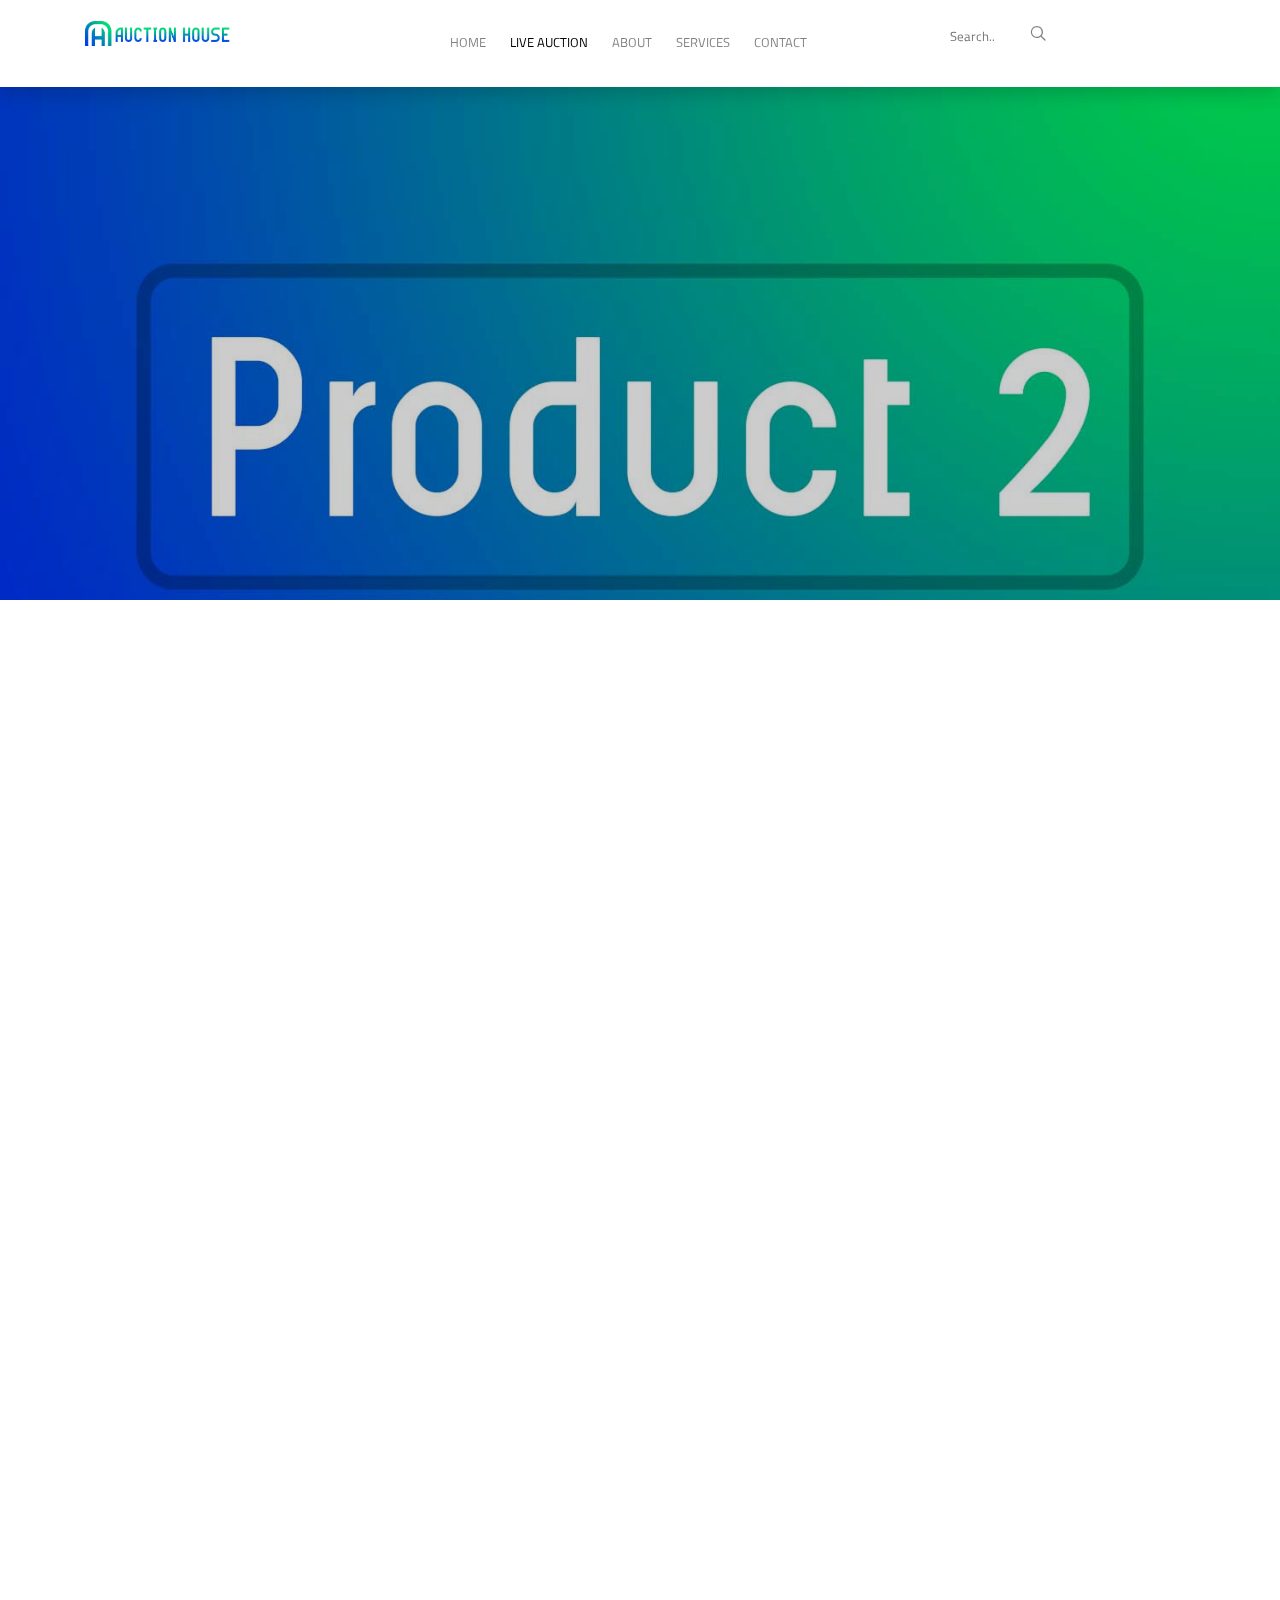
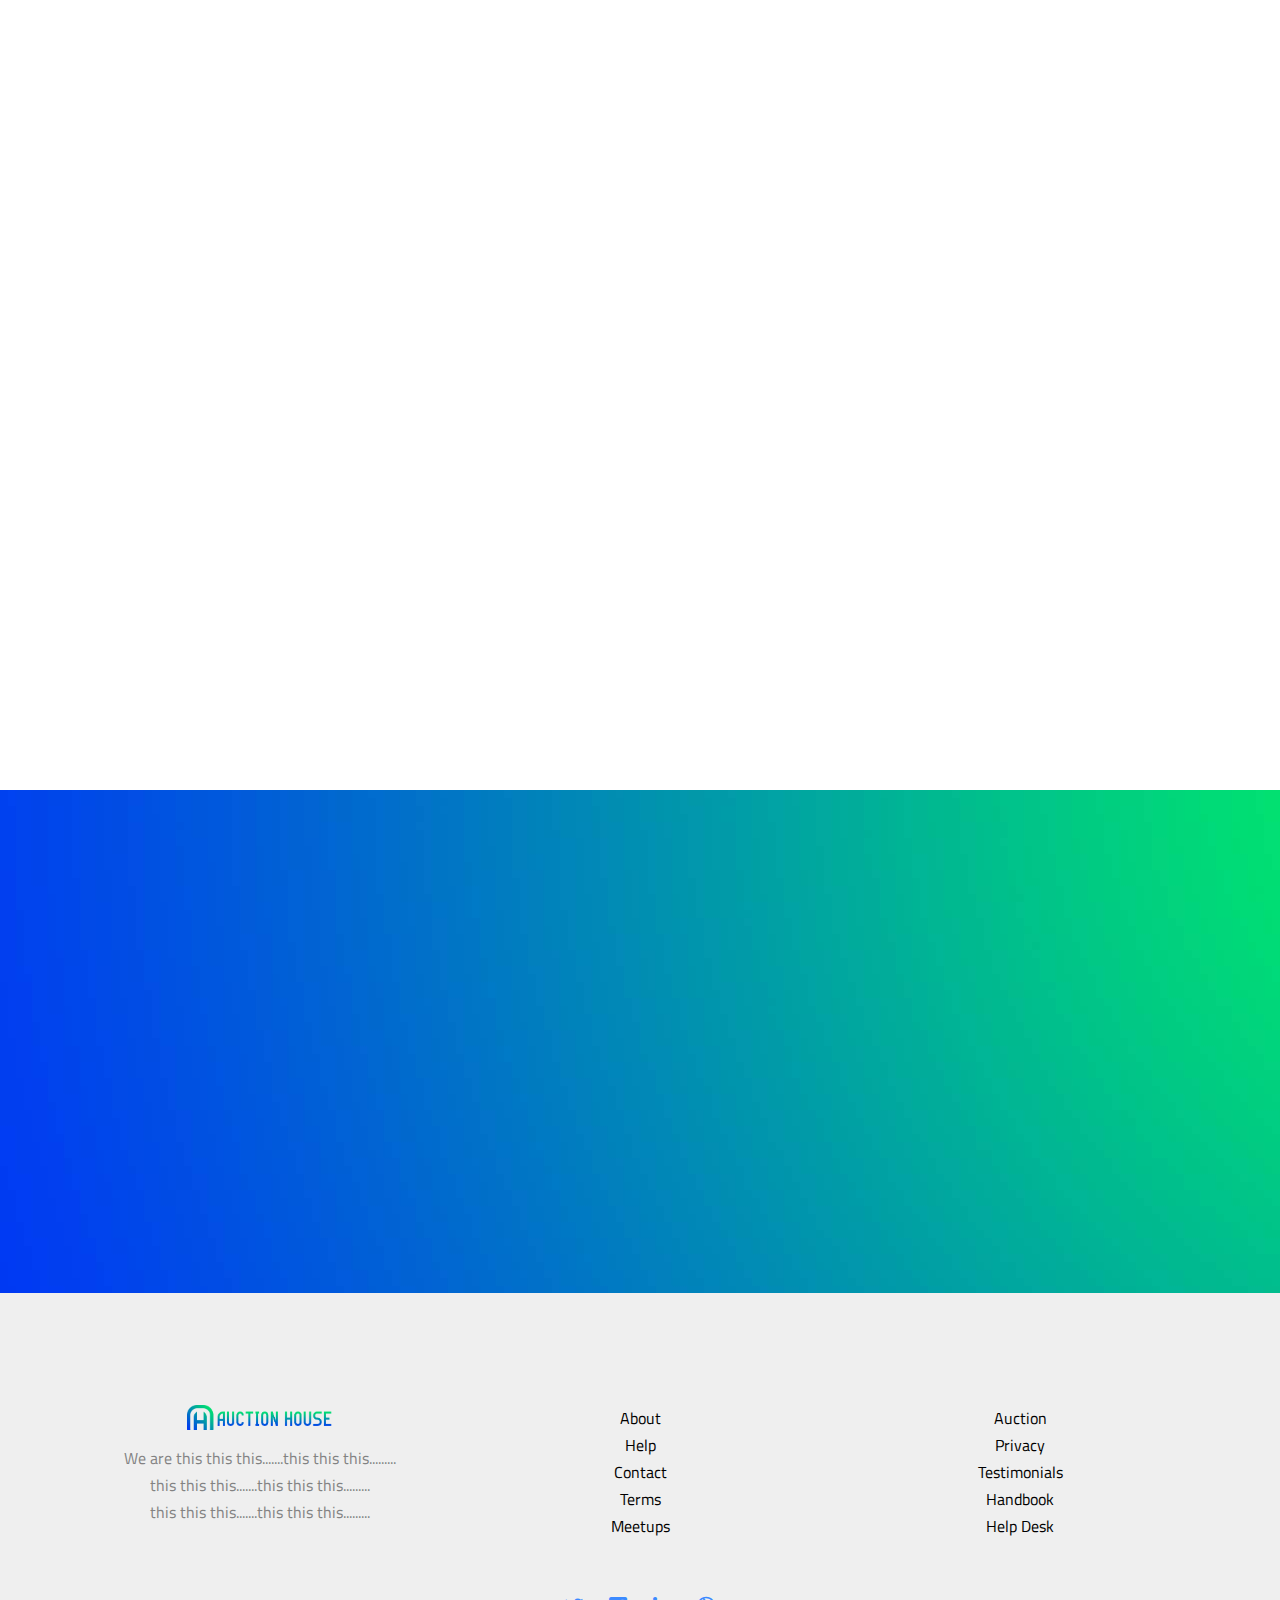
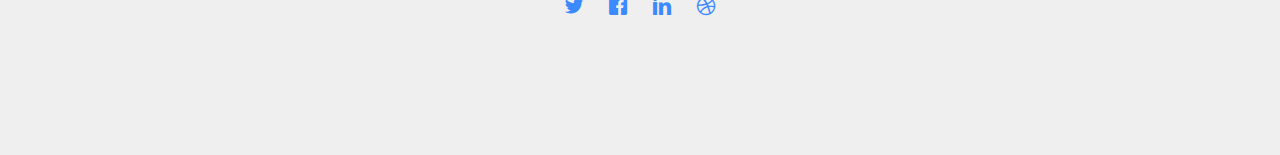
<file: live_auction.html>
<!DOCTYPE HTML>
<html>
	<head>
	<meta charset="utf-8">
	<title>Auction House</title>
	<meta name="viewport" content="width=device-width, initial-scale=1">	
	
	<!-- Animate.css -->
	<link rel="stylesheet" href="css/animate.css">
	<!-- Icomoon Icon Fonts-->
	<link rel="stylesheet" href="css/icomoon.css">
    <link rel="stylesheet" href="https://use.fontawesome.com/releases/v5.7.2/css/all.css" integrity="sha384-fnmOCqbTlWIlj8LyTjo7mOUStjsKC4pOpQbqyi7RrhN7udi9RwhKkMHpvLbHG9Sr" crossorigin="anonymous">
	<!-- Bootstrap  -->
	<link rel="stylesheet" href="https://stackpath.bootstrapcdn.com/bootstrap/4.3.1/css/bootstrap.min.css" integrity="sha384-ggOyR0iXCbMQv3Xipma34MD+dH/1fQ784/j6cY/iJTQUOhcWr7x9JvoRxT2MZw1T" crossorigin="anonymous">

	<!-- Flexslider  -->
	<link rel="stylesheet" href="css/flexslider.css">

	<!-- fonts -->
	<link href="https://fonts.googleapis.com/css?family=Titillium+Web" rel="stylesheet">

	<!-- Owl Carousel  -->
	<link rel="stylesheet" href="css/owl.carousel.min.css">
	<link rel="stylesheet" href="css/owl.theme.default.min.css">

	<!-- style  -->
	<link rel="stylesheet" href="css/style.css">
    
    <!--Favicon-->
	<link rel="icon" href="favicon.ico" type="image/gif">

	<!-- Modernizr JS -->
	<script src="js/modernizr-2.6.2.min.js"></script>


	</head>
	<body>
		
	<div class="ah-loader"></div>
	
	<div id="page">
	<nav class="ah-nav fixed-top shadow" role="navigation">
		<div class="container">
			<div class="row">
				<div class="col-md-3 col-xs-2">
                <img src="images/auction house logo.png" height="25">
				</div>
				<div class="col-md-6 col-xs-6 text-center menu-1">
					<ul>
                    	<li><a href="index.html">Home</a></li>
						<li class="active"><a href="live_auction.html">Live Auction</a></li>
			      		<li><a href="about.html">About</a></li>
						<li><a href="services.html">Services</a></li>
				    	<li><a href="contact.html">Contact</a></li>
                        <li><a href="login.html"  id="sign"><i class="fas fa-sign-in-alt" ></i></a></li>
					</ul>
				</div>
				<div class="col-md-3 col-xs-4 text-right hidden-xs menu-2">
					<ul>
						<li class="search">
							<div class="input-group">
						      <input type="text" placeholder="Search..">
						      <span class="input-group-btn">
						        <button class="btn btn-primary" type="button"><i class="icon-search"></i></button>
						      </span>
						    </div>
						</li>
					</ul>
				</div>
			</div>			
		</div>
	</nav>
    

	<header id="ah-header" class="ah-cover ah-cover-sm" role="banner" style="background-image:url(images/img_bg_2.jpg);">
		<div class="overlay"></div>
		<div class="container">
		  <div class="row justify-content-md-center">
				<div class="col-md-8      text-center">
					<div class="display-t">
						<div class="display-tc animate-box" data-animate-effect="fadeIn">
							<h1>Live Auction</h1>
						</div>
					</div>
				</div>
			</div>
		</div>
	</header>
	
	<div id="ah-product">
		<div class="container">
			<div class="row justify-content-md-center animate-box">
				<div class="col-md-8      text-center ah-heading">
					<h2>Products.</h2>
					<p>Description about Auction</p>
				</div>
			</div>
			<div class="row">
				<div class="col-md-4 text-center animate-box">
					<div class="product">
						<div class="product-grid" style="background-image:url(images/product-1.jpg);">
							<div class="inner">
								<p>
									<a href="single.html" class="icon"><i class="fas fa-gavel fa-flip-horizontal"></i></a>
									<a href="single.html" class="icon"><i class="icon-eye"></i></a>
								</p>
							</div>
						</div>
						<div class="desc">
							<h3><a href="single.html">Hauteville Concrete Rocking Chair</a></h3>
							<span class="price">$350</span>
						</div>
					</div>
				</div>
				<div class="col-md-4 text-center animate-box">
					<div class="product">
						<div class="product-grid" style="background-image:url(images/product-2.jpg);">
							<div class="inner">
								<p>
									<a href="single.html" class="icon"><i class="fas fa-gavel fa-flip-horizontal"></i></a>
									<a href="single.html" class="icon"><i class="icon-eye"></i></a>
								</p>
							</div>
						</div>
						<div class="desc">
							<h3><a href="single.html">Pavilion Speaker</a></h3>
							<span class="price">$600</span>
						</div>
					</div>
				</div>
				<div class="col-md-4 text-center animate-box">
					<div class="product">
						<div class="product-grid" style="background-image:url(images/product-3.jpg);">
							<div class="inner">
								<p>
									<a href="single.html" class="icon"><i class="fas fa-gavel fa-flip-horizontal"></i></a>
									<a href="single.html" class="icon"><i class="icon-eye"></i></a>
								</p>
							</div>
						</div>
						<div class="desc">
							<h3><a href="single.html">Ligomancer</a></h3>
							<span class="price">$780</span>
						</div>
					</div>
				</div>
			</div>
			<div class="row">
				<div class="col-md-4 text-center animate-box">
					<div class="product">
						<div class="product-grid" style="background-image:url(images/product-4.jpg);">
							<div class="inner">
								<p>
									<a href="single.html" class="icon"><i class="fas fa-gavel fa-flip-horizontal"></i></a>
									<a href="single.html" class="icon"><i class="icon-eye"></i></a>
								</p>
							</div>
						</div>
						<div class="desc">
							<h3><a href="single.html">Alato Cabinet</a></h3>
							<span class="price">$800</span>
						</div>
					</div>
				</div>
				<div class="col-md-4 text-center animate-box">
					<div class="product">
						<div class="product-grid" style="background-image:url(images/product-5.jpg);">
							<div class="inner">
								<p>
									<a href="single.html" class="icon"><i class="fas fa-gavel fa-flip-horizontal"></i></a>
									<a href="single.html" class="icon"><i class="icon-eye"></i></a>
								</p>
							</div>
						</div>
						<div class="desc">
							<h3><a href="single.html">Earing Wireless</a></h3>
							<span class="price">$100</span>
						</div>
					</div>
				</div>
				<div class="col-md-4 text-center animate-box">
					<div class="product">
						<div class="product-grid" style="background-image:url(images/product-6.jpg);">
							<div class="inner">
								<p>
									<a href="single.html" class="icon"><i class="fas fa-gavel fa-flip-horizontal"></i></a>
									<a href="single.html" class="icon"><i class="icon-eye"></i></a>
								</p>
							</div>
						</div>
						<div class="desc">
							<h3><a href="single.html">Sculptural Coffee Table</a></h3>
							<span class="price">$960</span>
						</div>
					</div>
				</div>
			</div>
			<div class="row">
				<div class="col-md-4 text-center animate-box">
					<div class="product">
						<div class="product-grid" style="background-image:url(images/product-7.jpg);">
							<div class="inner">
								<p>
									<a href="single.html" class="icon"><i class="fas fa-gavel fa-flip-horizontal"></i></a>
									<a href="single.html" class="icon"><i class="icon-eye"></i></a>
								</p>
							</div>
						</div>
						<div class="desc">
							<h3><a href="single.html">The WW Chair</a></h3>
							<span class="price">$540</span>
						</div>
					</div>
				</div>
				<div class="col-md-4 text-center animate-box">
					<div class="product">
						<div class="product-grid" style="background-image:url(images/product-8.jpg);">
							<div class="inner">
								<p>
									<a href="single.html" class="icon"><i class="fas fa-gavel fa-flip-horizontal"></i></a>
									<a href="single.html" class="icon"><i class="icon-eye"></i></a>
								</p>
							</div>
						</div>
						<div class="desc">
							<h3><a href="single.html">Himitsu Money Box</a></h3>
							<span class="price">$55</span>
						</div>
					</div>
				</div>
				<div class="col-md-4 text-center animate-box">
					<div class="product">
						<div class="product-grid" style="background-image:url(images/product-9.jpg);">
							<div class="inner">
								<p>
									<a href="single.html" class="icon"><i class="fas fa-gavel fa-flip-horizontal"></i></a>
									<a href="single.html" class="icon"><i class="icon-eye"></i></a>
								</p>
							</div>
						</div>
						<div class="desc">
							<h3><a href="single.html">Ariane Prin</a></h3>
							<span class="price">$99</span>
						</div>
					</div>
				</div>
			</div>
		</div>
	</div>

	<div id="ah-started">
		<div class="container">
			<div class="row justify-content-md-center animate-box">
				<div class="col-md-8      text-center ah-heading">
					<h2>Newsletter</h2>
					<p>Just stay tune for our latest Product. Now you can subscribe</p>
				</div>
			</div>
			<div class="row justify-content-md-center animate-box">
				<div class="col-md-8     ">
					<form class="form-inline">
						<div class="col-md-6 col-sm-6">
							<div class="form-group">
								<label for="email" class="sr-only">Email</label>
								<input type="email" class="form-control" id="email" placeholder="Email">
							</div>
						</div>
						<div class="col-md-6 col-sm-6">
							<button type="submit" class="btn btn-default btn-block">Subscribe</button>
						</div>
					</form>
				</div>
			</div>
		</div>
	</div>

	<footer id="ah-footer" role="contentinfo">
		<div class="container">
			<div class="row row-pb-md text-center">
				<div class="col-md-4 ah-widget">
					<h3><img src="images/auction house logo.png" height="25"></h3>
					<p>We are 
                    this this this.......this this this.........<br>
                    this this this.......this this this.........<br>
                    this this this.......this this this.........
                    </p>
				</div>
				<div class="col-md-4 col-sm-4 col-xs-6 col-md-push-1">
					<ul class="ah-footer-links">
						<li><a href="#">About</a></li>
						<li><a href="#">Help</a></li>
						<li><a href="#">Contact</a></li>
						<li><a href="#">Terms</a></li>
						<li><a href="#">Meetups</a></li>
					</ul>
				</div>

				<div class="col-md-4 col-sm-4 col-xs-6 col-md-push-1">
					<ul class="ah-footer-links">
						<li><a href="#">Auction</a></li>
						<li><a href="#">Privacy</a></li>
						<li><a href="#">Testimonials</a></li>
						<li><a href="#">Handbook</a></li>
						<li><a href="#">Help Desk</a></li>
					</ul>
				</div>
			</div>

			<div class="row copyright">
				<div class="col-md-12 text-center">
					<p>
						<ul class="ah-social-icons">
							<li><a href="#"><i class="icon-twitter"></i></a></li>
							<li><a href="#"><i class="icon-facebook"></i></a></li>
							<li><a href="#"><i class="icon-linkedin"></i></a></li>
							<li><a href="#"><i class="icon-dribbble"></i></a></li>
						</ul>
					</p>
				</div>
			</div>

		</div>
	</footer>
	</div>

	<div class="gototop js-top">
		<a href="#" class="js-gotop"><i class="icon-arrow-up"></i></a>
	</div>
	<!-- jQuery -->
	<script src="js/jquery.min.js"></script>
	<!-- jQuery Easing -->
	<script src="js/jquery.easing.1.3.js"></script>
	<!-- Bootstrap -->
	<script src="js/bootstrap.min.js"></script>
	<!-- Waypoints -->
	<script src="js/jquery.waypoints.min.js"></script>
	<!-- Carousel -->
	<script src="js/owl.carousel.min.js"></script>
	<!-- countTo -->
	<script src="js/jquery.countTo.js"></script>
	<!-- Flexslider -->
	<script src="js/jquery.flexslider-min.js"></script>
	<!-- Main -->
	<script src="js/main.js"></script>

	</body>
</html>
</file>
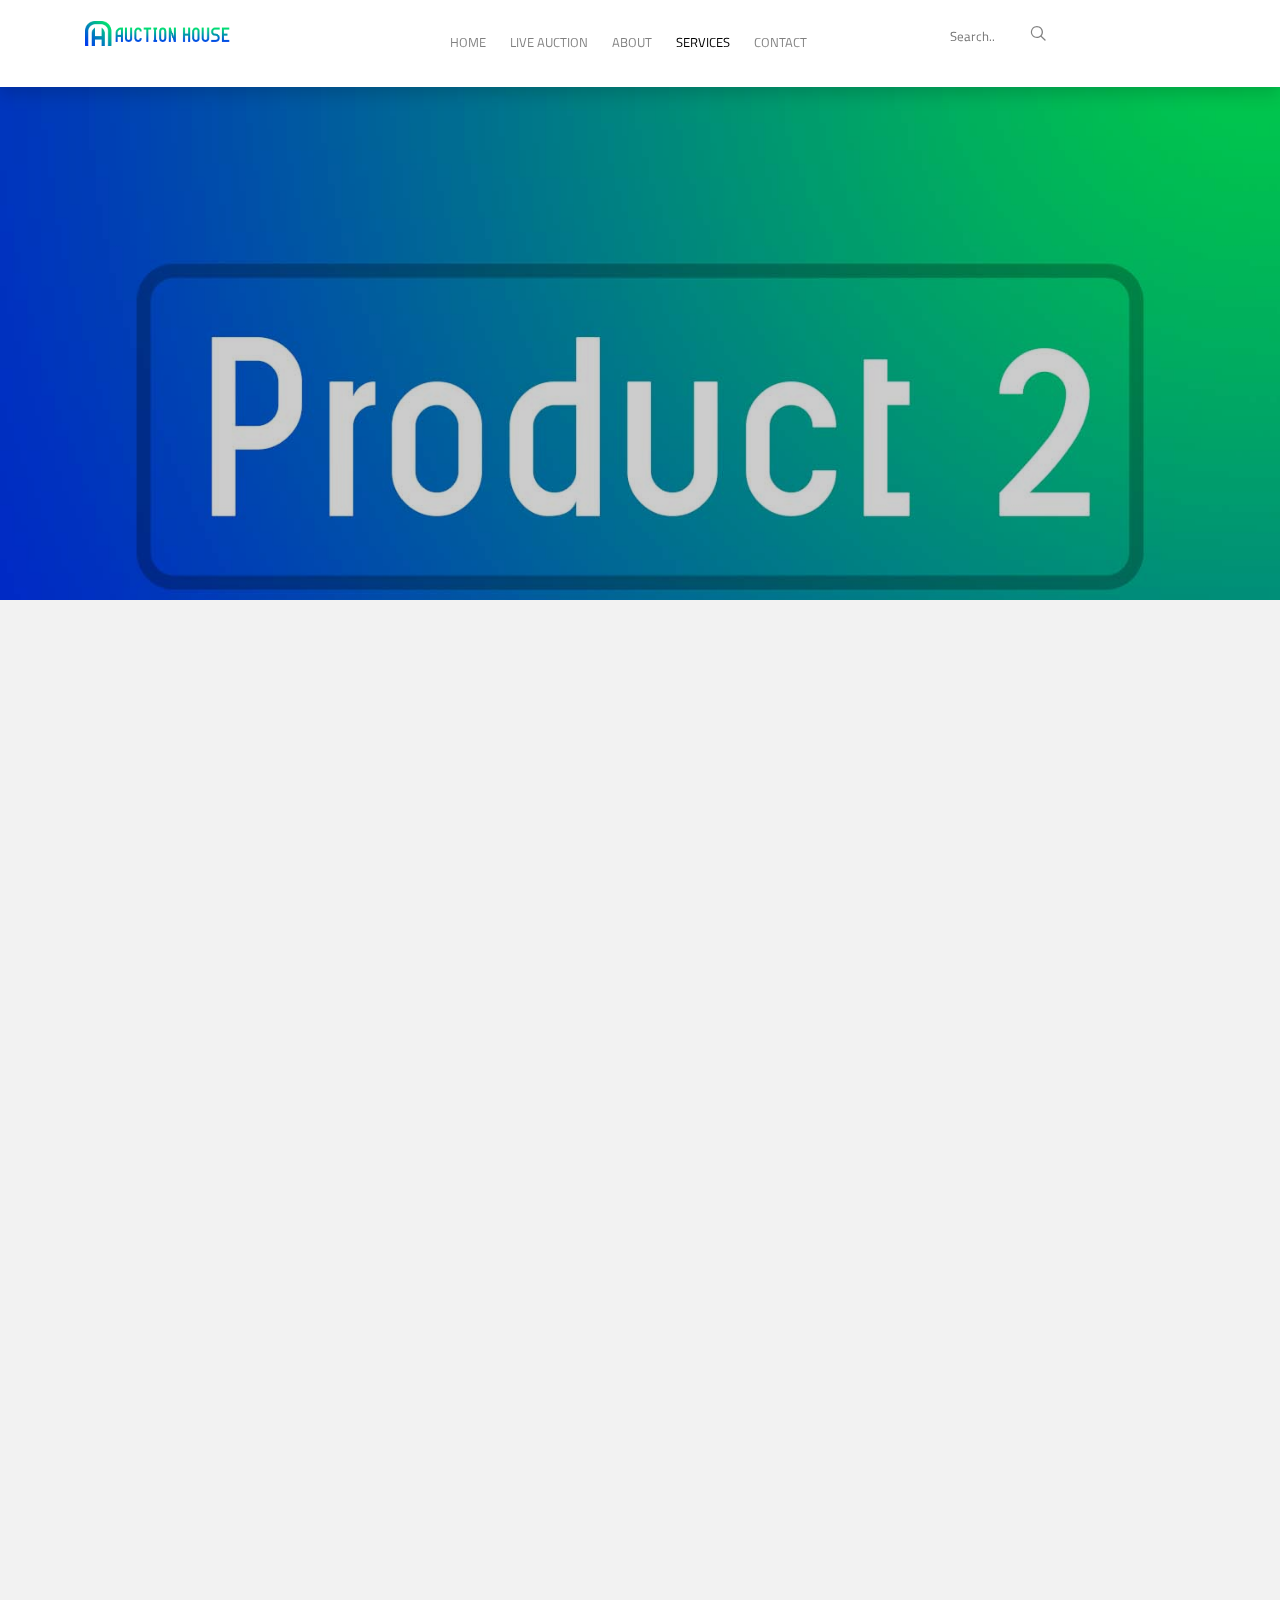
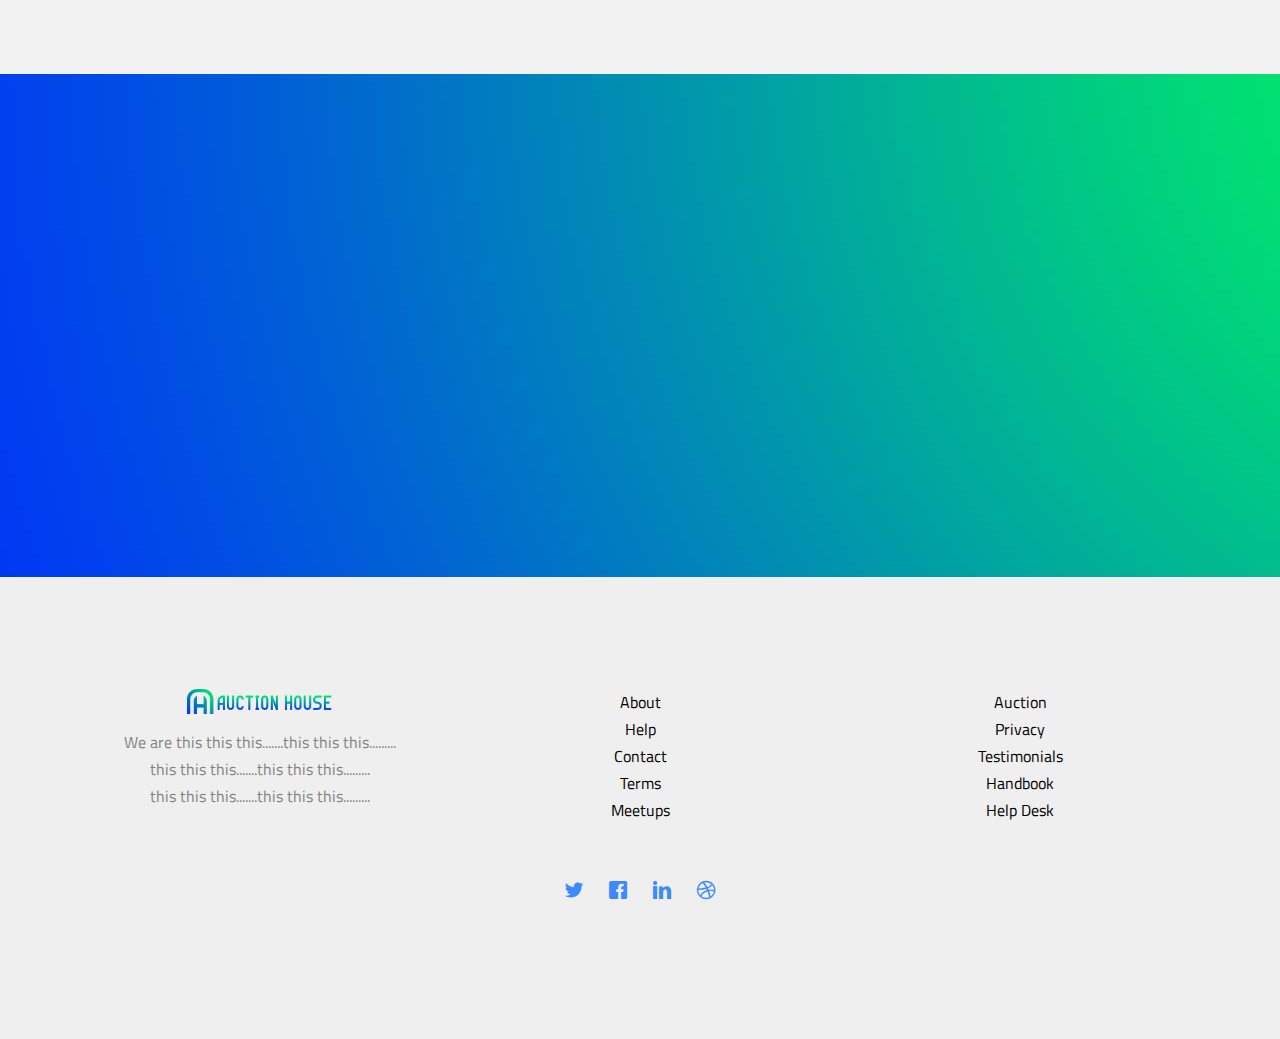
<file: services.html>
<!DOCTYPE HTML>
<html>
	<head>
	<meta charset="utf-8">
	<title>Auction House</title>
	<meta name="viewport" content="width=device-width, initial-scale=1">	
	
	<!-- Animate.css -->
	<link rel="stylesheet" href="css/animate.css">
	<!-- Icomoon Icon Fonts-->
	<link rel="stylesheet" href="css/icomoon.css">
    <link rel="stylesheet" href="https://use.fontawesome.com/releases/v5.7.2/css/all.css" integrity="sha384-fnmOCqbTlWIlj8LyTjo7mOUStjsKC4pOpQbqyi7RrhN7udi9RwhKkMHpvLbHG9Sr" crossorigin="anonymous">
	<!-- Bootstrap  -->
	<link rel="stylesheet" href="https://stackpath.bootstrapcdn.com/bootstrap/4.3.1/css/bootstrap.min.css" integrity="sha384-ggOyR0iXCbMQv3Xipma34MD+dH/1fQ784/j6cY/iJTQUOhcWr7x9JvoRxT2MZw1T" crossorigin="anonymous">

	<!-- Flexslider  -->
	<link rel="stylesheet" href="css/flexslider.css">

	<!-- fonts -->
	<link href="https://fonts.googleapis.com/css?family=Titillium+Web" rel="stylesheet">

	<!-- Owl Carousel  -->
	<link rel="stylesheet" href="css/owl.carousel.min.css">
	<link rel="stylesheet" href="css/owl.theme.default.min.css">

	<!-- style  -->
	<link rel="stylesheet" href="css/style.css">
    
    <!--Favicon-->
	<link rel="icon" href="favicon.ico" type="image/gif">

	<!-- Modernizr JS -->
	<script src="js/modernizr-2.6.2.min.js"></script>


	</head>
	<body>
		
	<div class="ah-loader"></div>
	
	<div id="page">
	<nav class="ah-nav fixed-top shadow" role="navigation">
		<div class="container">
			<div class="row">
				<div class="col-md-3 col-xs-2">
                <img src="images/auction house logo.png" height="25">
				</div>
				<div class="col-md-6 col-xs-6 text-center menu-1">
					<ul>
                    	<li><a href="index.html">Home</a></li>
						<li><a href="live_auction.html">Live Auction</a></li>
			      		<li><a href="about.html">About</a></li>
						<li class="active"><a href="services.html">Services</a></li>
				    	<li><a href="contact.html">Contact</a></li>
                        <li><a href="login.html"  id="sign"><i class="fas fa-sign-in-alt" ></i></a></li>
					</ul>
				</div>
				<div class="col-md-3 col-xs-4 text-right hidden-xs menu-2">
					<ul>
						<li class="search">
							<div class="input-group">
						      <input type="text" placeholder="Search..">
						      <span class="input-group-btn">
						        <button class="btn btn-primary" type="button"><i class="icon-search"></i></button>
						      </span>
						    </div>
						</li>
					</ul>
				</div>
			</div>			
		</div>
	</nav>
    
    

	<header id="ah-header" class="ah-cover ah-cover-sm" role="banner" style="background-image:url(images/img_bg_2.jpg);">
		<div class="overlay"></div>
		<div class="container">
		  <div class="row justify-content-md-center">
				<div class="col-md-8      text-center">
					<div class="display-t">
						<div class="display-tc animate-box" data-animate-effect="fadeIn">
							<h1>Services</h1>
						</div>
					</div>
				</div>
			</div>
		</div>
	</header>
	
	<div id="ah-services" class="ah-bg-section">
		<div class="container">
			<div class="row">
				<div class="col-md-4 col-sm-4 text-center">
					<div class="feature-center animate-box" data-animate-effect="fadeIn">
						<span class="icon">
							<i class="icon-credit-card"></i>
						</span>
						<h3>Credit Card</h3>
						<p>Far far away, behind the word mountains, far from the countries Vokalia and Consonantia, there live the blind texts. Separated they live in Bookmarksgrove</p>
						<p><a href="#" class="btn btn-primary btn-outline">Learn More</a></p>
					</div>
				</div>
				<div class="col-md-4 col-sm-4 text-center">
					<div class="feature-center animate-box" data-animate-effect="fadeIn">
						<span class="icon">
							<i class="icon-wallet"></i>
						</span>
						<h3>Save Money</h3>
						<p>Far far away, behind the word mountains, far from the countries Vokalia and Consonantia, there live the blind texts. Separated they live in Bookmarksgrove</p>
						<p><a href="#" class="btn btn-primary btn-outline">Learn More</a></p>
					</div>
				</div>
				<div class="col-md-4 col-sm-4 text-center">
					<div class="feature-center animate-box" data-animate-effect="fadeIn">
						<span class="icon">
							<i class="icon-paper-plane"></i>
						</span>
						<h3>Free Delivery</h3>
						<p>Far far away, behind the word mountains, far from the countries Vokalia and Consonantia, there live the blind texts. Separated they live in Bookmarksgrove</p>
						<p><a href="#" class="btn btn-primary btn-outline">Learn More</a></p>
					</div>
				</div>
				<div class="col-md-4 col-sm-4 text-center">
					<div class="feature-center animate-box" data-animate-effect="fadeIn">
						<span class="icon">
							<i class="icon-calendar"></i>
						</span>
						<h3>Lifetime Warranty</h3>
						<p>Far far away, behind the word mountains, far from the countries Vokalia and Consonantia, there live the blind texts. Separated they live in Bookmarksgrove</p>
						<p><a href="#" class="btn btn-primary btn-outline">Learn More</a></p>
					</div>
				</div>
				<div class="col-md-4 col-sm-4 text-center">
					<div class="feature-center animate-box" data-animate-effect="fadeIn">
						<span class="icon">
							<i class="icon-clapperboard"></i>
						</span>
						<h3>Branded Model</h3>
						<p>Far far away, behind the word mountains, far from the countries Vokalia and Consonantia, there live the blind texts. Separated they live in Bookmarksgrove</p>
						<p><a href="#" class="btn btn-primary btn-outline">Learn More</a></p>
					</div>
				</div>
				<div class="col-md-4 col-sm-4 text-center">
					<div class="feature-center animate-box" data-animate-effect="fadeIn">
						<span class="icon">
							<i class="icon-drive"></i>
						</span>
						<h3>Affordable</h3>
						<p>Far far away, behind the word mountains, far from the countries Vokalia and Consonantia, there live the blind texts. Separated they live in Bookmarksgrove</p>
						<p><a href="#" class="btn btn-primary btn-outline">Learn More</a></p>
					</div>
				</div>
			</div>
		</div>
	</div>

	<div id="ah-started">
		<div class="container">
			<div class="row justify-content-md-center animate-box">
				<div class="col-md-8      text-center ah-heading">
					<h2>Newsletter</h2>
					<p>Just stay tune for our latest Product. Now you can subscribe</p>
				</div>
			</div>
			<div class="row justify-content-md-center animate-box">
				<div class="col-md-8     ">
					<form class="form-inline">
						<div class="col-md-6 col-sm-6">
							<div class="form-group">
								<label for="email" class="sr-only">Email</label>
								<input type="email" class="form-control" id="email" placeholder="Email">
							</div>
						</div>
						<div class="col-md-6 col-sm-6">
							<button type="submit" class="btn btn-default btn-block">Subscribe</button>
						</div>
					</form>
				</div>
			</div>
		</div>
	</div>

	<footer id="ah-footer" role="contentinfo">
		<div class="container">
			<div class="row row-pb-md text-center">
				<div class="col-md-4 ah-widget">
					<h3><img src="images/auction house logo.png" height="25"></h3>
					<p>We are 
                    this this this.......this this this.........<br>
                    this this this.......this this this.........<br>
                    this this this.......this this this.........
                    </p>
				</div>
				<div class="col-md-4 col-sm-4 col-xs-6 col-md-push-1">
					<ul class="ah-footer-links">
						<li><a href="#">About</a></li>
						<li><a href="#">Help</a></li>
						<li><a href="#">Contact</a></li>
						<li><a href="#">Terms</a></li>
						<li><a href="#">Meetups</a></li>
					</ul>
				</div>

				<div class="col-md-4 col-sm-4 col-xs-6 col-md-push-1">
					<ul class="ah-footer-links">
						<li><a href="#">Auction</a></li>
						<li><a href="#">Privacy</a></li>
						<li><a href="#">Testimonials</a></li>
						<li><a href="#">Handbook</a></li>
						<li><a href="#">Help Desk</a></li>
					</ul>
				</div>
			</div>

			<div class="row copyright">
				<div class="col-md-12 text-center">
					<p>
						<ul class="ah-social-icons">
							<li><a href="#"><i class="icon-twitter"></i></a></li>
							<li><a href="#"><i class="icon-facebook"></i></a></li>
							<li><a href="#"><i class="icon-linkedin"></i></a></li>
							<li><a href="#"><i class="icon-dribbble"></i></a></li>
						</ul>
					</p>
				</div>
			</div>

		</div>
	</footer>
	</div>

	<div class="gototop js-top">
		<a href="#" class="js-gotop"><i class="icon-arrow-up"></i></a>
	</div>
	
	<!-- jQuery -->
	<script src="js/jquery.min.js"></script>
	<!-- jQuery Easing -->
	<script src="js/jquery.easing.1.3.js"></script>
	<!-- Bootstrap -->
	<script src="js/bootstrap.min.js"></script>
	<!-- Waypoints -->
	<script src="js/jquery.waypoints.min.js"></script>
	<!-- Carousel -->
	<script src="js/owl.carousel.min.js"></script>
	<!-- countTo -->
	<script src="js/jquery.countTo.js"></script>
	<!-- Flexslider -->
	<script src="js/jquery.flexslider-min.js"></script>
	<!-- Main -->
	<script src="js/main.js"></script>

	</body>
</html>
</file>
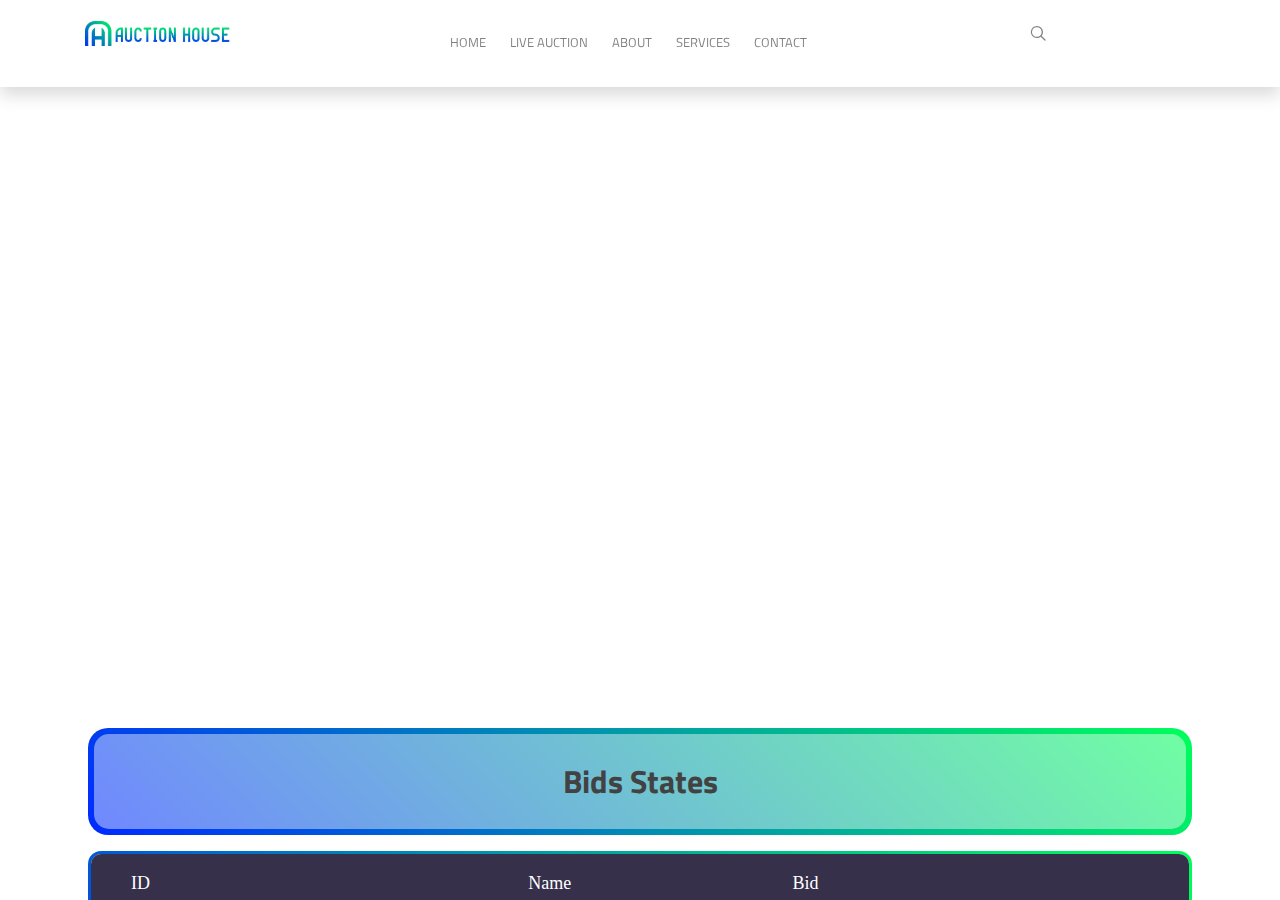
<file: single.html>
<!DOCTYPE HTML>
<html>

<head>
	<meta charset="utf-8">
	<title>Auction House</title>
	<meta name="viewport" content="width=device-width, initial-scale=1">

	<!-- Animate.css -->
	<link rel="stylesheet" href="css/animate.css">
	<!-- Icomoon Icon Fonts-->
	<link rel="stylesheet" href="css/icomoon.css">
	<link rel="stylesheet" href="https://use.fontawesome.com/releases/v5.7.2/css/all.css" integrity="sha384-fnmOCqbTlWIlj8LyTjo7mOUStjsKC4pOpQbqyi7RrhN7udi9RwhKkMHpvLbHG9Sr"
	 crossorigin="anonymous">
	<!-- Bootstrap  -->
	<link rel="stylesheet" href="https://stackpath.bootstrapcdn.com/bootstrap/4.3.1/css/bootstrap.min.css" integrity="sha384-ggOyR0iXCbMQv3Xipma34MD+dH/1fQ784/j6cY/iJTQUOhcWr7x9JvoRxT2MZw1T"
	 crossorigin="anonymous">

	<!-- Flexslider  -->
	<link rel="stylesheet" href="css/flexslider.css">

	<!-- fonts -->
	<link href="https://fonts.googleapis.com/css?family=Titillium+Web" rel="stylesheet">

	<!-- Owl Carousel  -->
	<link rel="stylesheet" href="css/owl.carousel.min.css">
	<link rel="stylesheet" href="css/owl.theme.default.min.css">

	<!-- style  -->
	<link rel="stylesheet" href="css/style.css" type="text/css">
    <link rel="stylesheet" href="css/table.css" type="text/css">
    

    <!--===============================================================================================-->
	<link rel="stylesheet" type="text/css" href="css/material-design-iconic-font.min.css">
    <!--===============================================================================================-->
	<link rel="stylesheet" type="text/css" href="vendor/animate/animate.css">
<!--===============================================================================================-->	
	<link rel="stylesheet" type="text/css" href="vendor/css-hamburgers/hamburgers.min.css">
<!--===============================================================================================-->
	<link rel="stylesheet" type="text/css" href="vendor/animsition/css/animsition.min.css">
<!--===============================================================================================-->
	<link rel="stylesheet" type="text/css" href="vendor/select2/select2.min.css">
<!--===============================================================================================-->	
	<link rel="stylesheet" type="text/css" href="vendor/daterangepicker/daterangepicker.css">
<!--===============================================================================================-->
	<link rel="stylesheet" type="text/css" href="css/util.css">
	<link rel="stylesheet" type="text/css" href="css/main.css">
<!--===============================================================================================-->
	
	<!--Favicon-->
	<link rel="icon" href="favicon.ico" type="image/gif">

	<!-- Modernizr JS -->
	<script src="js/modernizr-2.6.2.min.js"></script>


</head>

<body>

	<div class="ah-loader"></div>

	<div id="page">
		<nav class="ah-nav fixed-top shadow" role="navigation">
			<div class="container">
				<div class="row">
					<div class="col-md-3 col-xs-2">
						<img src="images/auction house logo.png" height="25">
					</div>
					<div class="col-md-6 col-xs-6 text-center menu-1">
						<ul>
							<li>
								<a href="index.html">Home</a>
							</li>
							<li>
								<a href="product.html">Live Auction</a>
							</li>
							<li>
								<a href="about.html">About</a>
							</li>
							<li>
								<a href="services.html">Services</a>
							</li>
							<li>
								<a href="contact.html">Contact</a>
							</li>
                            <li>
                            	<a href="login.html"  id="sign"><i class="fas fa-sign-in-alt" ></i></a>
                            </li>
						</ul>
					</div>
					<div class="col-md-3 col-xs-4 text-right hidden-xs menu-2">
						<ul>
							<li class="search">
								<div class="input-group">
									<input type="text" placeholder="Search..">
									<span class="input-group-btn">
										<button class="btn btn-primary" type="button">
											<i class="icon-search"></i>
										</button>
									</span>
								</div>
							</li>
						</ul>
					</div>
				</div>
			</div>
		</nav>
        
        

		<div id="ah-product">
			<div class="container">
				<div class="row ">
					<div class="col-md-6 animate-box">
						<div class="owl-carousel owl-carousel-fullwidth product-carousel">
							<div class="item">
								<div class="active text-center">
									<figure>
										<img src="images/product-single-1.jpg" alt="user">
									</figure>
								</div>
							</div>
							<div class="item">
								<div class="active text-center">
									<figure>
										<img src="images/product-single-2.jpg" alt="user">
									</figure>
								</div>
							</div>
							<div class="item">
								<div class="active text-center">
									<figure>
										<img src="images/product-single-3.jpg" alt="user">
									</figure>
								</div>
							</div>
							<div class="item">
								<div class="active text-center">
									<figure>
										<img src="images/product-single-4.jpg" alt="user">
									</figure>
								</div>
							</div>
							<div class="item">
								<div class="active text-center">
									<figure>
										<img src="images/product-single-5.jpg" alt="user">
									</figure>
								</div>
							</div>
						</div>
					</div>
					<div class="col-md-6 animate-box text-center ah-heading" style="display: table;height:480px;">
						<div style="display: table-cell; vertical-align: middle">
							<h2>Hauteville Rocking Chair</h2>
							<span class="price">Starting Price is :
								<i class="fas fa-rupee-sign"></i> 2500</span>
							<h2>Description : </h2>
							<p>Description...Description...Description...Description...
								<br>Description...Description...Description...Description...
								<br>Description...Description...Description...</p>
							<p>
								<a href="#" class="btn btn-primary btn-outline btn-lg" id="bid">Bid</a>
								<a href="#" class="btn btn-primary btn-outline btn-lg" id="compare">Compare</a>
							</p>
						</div>
					</div>
				</div>

				<div class="row justify-content-md-center">
					<div class="col-md-12 col-sm-12 ic">
						<p><i class="fas fa-gavel fa-flip-horizontal"></i>  Bids States <i class="fas fa-gavel"></i></p>
					</div>
				</div>

				<div class="row justify-content-md-center">
					<div class="container-table100">
						<div class="wrap-table100">
							<div class="table100">
								<table>
									<thead>
										<tr class="table100-head ">
											<th class="column1">ID</th>
											<th class="column2">Name</th>
											<th class="column3">Bid</th>
										</tr>
									</thead>
									<tbody>
										<tr>
											<td class="column1">01</td>
											<td class="column2">XYZ</td>
											<td class="column3"><i class="fas fa-rupee-sign"></i>2700</td>
										</tr>
										<tr>
											<td class="column1">01</td>
											<td class="column2">XYZ</td>
											<td class="column3"><i class="fas fa-rupee-sign"></i>2700</td>
										</tr>
										<tr>
											<td class="column1">01</td>
											<td class="column2">XYZ</td>
											<td class="column3"><i class="fas fa-rupee-sign"></i>2700</td>
										</tr>
										<tr>
											<td class="column1">01</td>
											<td class="column2">XYZ</td>
											<td class="column3"><i class="fas fa-rupee-sign"></i>2700</td>
										</tr>
										<tr>
											<td class="column1">01</td>
											<td class="column2">XYZ</td>
											<td class="column3"><i class="fas fa-rupee-sign"></i>2700</td>
										</tr>
									</tbody>
								</table>
							</div>
						</div>
					</div>
				</div>
				<!--<div class="row">
				<div class="col-md-10 col-md-offset-1">
					<div class="ah-tabs animate-box">
						<ul class="ah-tab-nav">
							<li class="active"><a href="#" data-tab="1"><span class="icon visible-xs"><i class="icon-file"></i></span><span class="hidden-xs">Product Details</span></a></li>
							<li><a href="#" data-tab="2"><span class="icon visible-xs"><i class="icon-bar-graph"></i></span><span class="hidden-xs">Specification</span></a></li>
							<li><a href="#" data-tab="3"><span class="icon visible-xs"><i class="icon-star"></i></span><span class="hidden-xs">Feedback &amp; Ratings</span></a></li>
						</ul>

						<!-- Tabs -->
				<!--<div class="ah-tab-content-wrap">

							<div class="ah-tab-content tab-content active" data-tab-content="1">
								<div class="col-md-10 col-md-offset-1">
									<span class="price">SRP: $350</span>
									<h2>Hauteville Rocking Chair</h2>
									<p>Paragraph placeat quis fugiat provident veritatis quia iure a debitis adipisci dignissimos consectetur magni quas eius nobis reprehenderit soluta eligendi quo reiciendis fugit? Veritatis tenetur odio delectus quibusdam officiis est.</p>

									<p>Ullam dolorum iure dolore dicta fuga ipsa velit veritatis molestias totam fugiat soluta accusantium omnis quod similique placeat at. Dolorum ducimus libero fuga molestiae asperiores obcaecati corporis sint illo facilis.</p>

									<div class="row">
										<div class="col-md-6">
											<h2 class="uppercase">Keep it simple</h2>
											<p>Ullam dolorum iure dolore dicta fuga ipsa velit veritatis</p>
										</div>
										<div class="col-md-6">
											<h2 class="uppercase">Less is more</h2>
											<p>Ullam dolorum iure dolore dicta fuga ipsa velit veritatis</p>
										</div>
									</div>

								</div>
							</div>

							<div class="ah-tab-content tab-content" data-tab-content="2">
								<div class="col-md-10 col-md-offset-1">
									<h3>Product Specification</h3>
									<ul>
										<li>Paragraph placeat quis fugiat provident veritatis quia iure a debitis adipisci dignissimos consectetur magni quas eius</li>
										<li>adipisci dignissimos consectetur magni quas eius nobis reprehenderit soluta eligendi</li>
										<li>Veritatis tenetur odio delectus quibusdam officiis est.</li>
										<li>Magni quas eius nobis reprehenderit soluta eligendi quo reiciendis fugit? Veritatis tenetur odio delectus quibusdam officiis est.</li>
									</ul>
									<ul>
										<li>Paragraph placeat quis fugiat provident veritatis quia iure a debitis adipisci dignissimos consectetur magni quas eius</li>
										<li>adipisci dignissimos consectetur magni quas eius nobis reprehenderit soluta eligendi</li>
										<li>Veritatis tenetur odio delectus quibusdam officiis est.</li>
										<li>Magni quas eius nobis reprehenderit soluta eligendi quo reiciendis fugit? Veritatis tenetur odio delectus quibusdam officiis est.</li>
									</ul>
								</div>
							</div>

							<div class="ah-tab-content tab-content" data-tab-content="3">
								<div class="col-md-10 col-md-offset-1">
									<h3>Happy Buyers</h3>
									<div class="feed">
										<div>
											<blockquote>
												<p>Paragraph placeat quis fugiat provident veritatis quia iure a debitis adipisci dignissimos consectetur magni quas eius nobis reprehenderit soluta eligendi quo reiciendis fugit? Veritatis tenetur odio delectus quibusdam officiis est.</p>
											</blockquote>
											<h3>&mdash; Louie Knight</h3>
											<span class="rate">
												<i class="icon-star2"></i>
												<i class="icon-star2"></i>
												<i class="icon-star2"></i>
												<i class="icon-star2"></i>
												<i class="icon-star2"></i>
											</span>
										</div>
										<div>
											<blockquote>
												<p>Paragraph placeat quis fugiat provident veritatis quia iure a debitis adipisci dignissimos consectetur magni quas eius nobis reprehenderit soluta eligendi quo reiciendis fugit? Veritatis tenetur odio delectus quibusdam officiis est.</p>
											</blockquote>
											<h3>&mdash; Joefrey Gwapo</h3>
											<span class="rate">
												<i class="icon-star2"></i>
												<i class="icon-star2"></i>
												<i class="icon-star2"></i>
												<i class="icon-star2"></i>
												<i class="icon-star2"></i>
											</span>
										</div>
									</div>
								</div>
							</div>
						</div>

					</div>
				</div>
			</div>-->
			</div>
		</div>

		<!--<div id="ah-started">
			<div class="container">
				<div class="row animate-box">
					<div class="col-md-8 col-md-offset-2 text-center ah-heading">
						<h2>Newsletter</h2>
						<p>Just stay tune for our latest Product. Now you can subscribe</p>
					</div>
				</div>
				<div class="row animate-box">
					<div class="col-md-8 col-md-offset-2">
						<form class="form-inline">
							<div class="col-md-6 col-sm-6">
								<div class="form-group">
									<label for="email" class="sr-only">Email</label>
									<input type="email" class="form-control" id="email" placeholder="Email">
								</div>
							</div>
							<div class="col-md-6 col-sm-6">
								<button type="submit" class="btn btn-default btn-block">Subscribe</button>
							</div>
						</form>
					</div>
				</div>
			</div>
		</div>-->

		<footer id="ah-footer" role="contentinfo">
			<div class="container">
				<div class="row row-pb-md text-center">
					<div class="col-md-4 ah-widget">
						<h3>
							<img src="images/auction house logo.png" height="25">
						</h3>
						<p>We are this this this.......this this this.........
							<br> this this this.......this this this.........
							<br> this this this.......this this this.........
						</p>
					</div>
					<div class="col-md-4 col-sm-4 col-xs-6 col-md-push-1">
						<ul class="ah-footer-links">
							<li>
								<a href="#">About</a>
							</li>
							<li>
								<a href="#">Help</a>
							</li>
							<li>
								<a href="#">Contact</a>
							</li>
							<li>
								<a href="#">Terms</a>
							</li>
							<li>
								<a href="#">Meetups</a>
							</li>
						</ul>
					</div>

					<div class="col-md-4 col-sm-4 col-xs-6 col-md-push-1">
						<ul class="ah-footer-links">
							<li>
								<a href="#">Auction</a>
							</li>
							<li>
								<a href="#">Privacy</a>
							</li>
							<li>
								<a href="#">Testimonials</a>
							</li>
							<li>
								<a href="#">Handbook</a>
							</li>
							<li>
								<a href="#">Help Desk</a>
							</li>
						</ul>
					</div>
				</div>

				<div class="row copyright">
					<div class="col-md-12 text-center">
						<p>
							<ul class="ah-social-icons">
								<li>
									<a href="#">
										<i class="icon-twitter"></i>
									</a>
								</li>
								<li>
									<a href="#">
										<i class="icon-facebook"></i>
									</a>
								</li>
								<li>
									<a href="#">
										<i class="icon-linkedin"></i>
									</a>
								</li>
								<li>
									<a href="#">
										<i class="icon-dribbble"></i>
									</a>
								</li>
							</ul>
						</p>
					</div>
				</div>

			</div>
		</footer>
	</div>

	<div class="gototop js-top">
		<a href="#" class="js-gotop">
			<i class="icon-arrow-up"></i>
		</a>
	</div>

	<!-- jQuery -->
	<script src="js/jquery.min.js"></script>
	<!-- jQuery Easing -->
	<script src="js/jquery.easing.1.3.js"></script>
	<!-- Bootstrap -->
	<script src="js/bootstrap.min.js"></script>
	<!-- Waypoints -->
	<script src="js/jquery.waypoints.min.js"></script>
	<!-- Carousel -->
	<script src="js/owl.carousel.min.js"></script>
	<!-- countTo -->
	<script src="js/jquery.countTo.js"></script>
	<!-- Flexslider -->
	<script src="js/jquery.flexslider-min.js"></script>
	<!-- Main -->
	<script src="js/main.js"></script>
    
    
    <!--===============================================================================================-->
	<script src="vendor/animsition/js/animsition.min.js"></script>
<!--===============================================================================================-->

<script src="https://cdnjs.cloudflare.com/ajax/libs/popper.js/1.14.7/umd/popper.min.js" integrity="sha384-UO2eT0CpHqdSJQ6hJty5KVphtPhzWj9WO1clHTMGa3JDZwrnQq4sF86dIHNDz0W1" crossorigin="anonymous"></script>

<script src="https://stackpath.bootstrapcdn.com/bootstrap/4.3.1/js/bootstrap.min.js" integrity="sha384-JjSmVgyd0p3pXB1rRibZUAYoIIy6OrQ6VrjIEaFf/nJGzIxFDsf4x0xIM+B07jRM" crossorigin="anonymous"></script>

<!--===============================================================================================-->
	<script src="vendor/select2/select2.min.js"></script>
<!--===============================================================================================-->
	<script src="vendor/daterangepicker/moment.min.js"></script>
	<script src="vendor/daterangepicker/daterangepicker.js"></script>
<!--===============================================================================================-->
	<script src="vendor/countdowntime/countdowntime.js"></script>
<!--===============================================================================================-->
	<script src="js/main.js"></script>

</body>

</html>
</file>
<file: css/icomoon.css>
@font-face {
  font-family: 'icomoon';
  src:  url('../fonts/icomoon/icomoon.eot?6iuir');
  src:  url('../fonts/icomoon/icomoon.eot?6iuir#iefix') format('embedded-opentype'),
    url('../fonts/icomoon/icomoon.ttf?6iuir') format('truetype'),
    url('../fonts/icomoon/icomoon.woff?6iuir') format('woff'),
    url('../fonts/icomoon/icomoon.svg?6iuir#icomoon') format('svg');
  font-weight: normal;
  font-style: normal;
}

[class^="icon-"], [class*=" icon-"] {
  /* use !important to prevent issues with browser extensions that change fonts */
  font-family: 'icomoon' !important;
  speak: none;
  font-style: normal;
  font-weight: normal;
  font-variant: normal;
  text-transform: none;
  line-height: 1;

  /* Better Font Rendering =========== */
  -webkit-font-smoothing: antialiased;
  -moz-osx-font-smoothing: grayscale;
}

.icon-eye:before {
  content: "\e000";
}
.icon-paper-clip:before {
  content: "\e001";
}
.icon-mail:before {
  content: "\e002";
}
.icon-toggle:before {
  content: "\e003";
}
.icon-layout:before {
  content: "\e004";
}
.icon-link:before {
  content: "\e005";
}
.icon-bell:before {
  content: "\e006";
}
.icon-lock:before {
  content: "\e007";
}
.icon-unlock:before {
  content: "\e008";
}
.icon-ribbon:before {
  content: "\e009";
}
.icon-image:before {
  content: "\e010";
}
.icon-signal:before {
  content: "\e011";
}
.icon-target:before {
  content: "\e012";
}
.icon-clipboard:before {
  content: "\e013";
}
.icon-clock:before {
  content: "\e014";
}
.icon-watch:before {
  content: "\e015";
}
.icon-air-play:before {
  content: "\e016";
}
.icon-camera:before {
  content: "\e017";
}
.icon-video:before {
  content: "\e018";
}
.icon-disc:before {
  content: "\e019";
}
.icon-printer:before {
  content: "\e020";
}
.icon-monitor:before {
  content: "\e021";
}
.icon-server:before {
  content: "\e022";
}
.icon-cog:before {
  content: "\e023";
}
.icon-heart:before {
  content: "\e024";
}
.icon-paragraph:before {
  content: "\e025";
}
.icon-align-justify:before {
  content: "\e026";
}
.icon-align-left:before {
  content: "\e027";
}
.icon-align-center:before {
  content: "\e028";
}
.icon-align-right:before {
  content: "\e029";
}
.icon-book:before {
  content: "\e030";
}
.icon-layers:before {
  content: "\e031";
}
.icon-stack:before {
  content: "\e032";
}
.icon-stack-2:before {
  content: "\e033";
}
.icon-paper:before {
  content: "\e034";
}
.icon-paper-stack:before {
  content: "\e035";
}
.icon-search:before {
  content: "\e036";
}
.icon-zoom-in:before {
  content: "\e037";
}
.icon-zoom-out:before {
  content: "\e038";
}
.icon-reply:before {
  content: "\e039";
}
.icon-circle-plus:before {
  content: "\e040";
}
.icon-circle-minus:before {
  content: "\e041";
}
.icon-circle-check:before {
  content: "\e042";
}
.icon-circle-cross:before {
  content: "\e043";
}
.icon-square-plus:before {
  content: "\e044";
}
.icon-square-minus:before {
  content: "\e045";
}
.icon-square-check:before {
  content: "\e046";
}
.icon-square-cross:before {
  content: "\e047";
}
.icon-microphone:before {
  content: "\e048";
}
.icon-record:before {
  content: "\e049";
}
.icon-skip-back:before {
  content: "\e050";
}
.icon-rewind:before {
  content: "\e051";
}
.icon-play:before {
  content: "\e052";
}
.icon-pause:before {
  content: "\e053";
}
.icon-stop:before {
  content: "\e054";
}
.icon-fast-forward:before {
  content: "\e055";
}
.icon-skip-forward:before {
  content: "\e056";
}
.icon-shuffle:before {
  content: "\e057";
}
.icon-repeat:before {
  content: "\e058";
}
.icon-folder:before {
  content: "\e059";
}
.icon-umbrella:before {
  content: "\e060";
}
.icon-moon:before {
  content: "\e061";
}
.icon-thermometer:before {
  content: "\e062";
}
.icon-drop:before {
  content: "\e063";
}
.icon-sun:before {
  content: "\e064";
}
.icon-cloud:before {
  content: "\e065";
}
.icon-cloud-upload:before {
  content: "\e066";
}
.icon-cloud-download:before {
  content: "\e067";
}
.icon-upload:before {
  content: "\e068";
}
.icon-download:before {
  content: "\e069";
}
.icon-location:before {
  content: "\e070";
}
.icon-location-2:before {
  content: "\e071";
}
.icon-map:before {
  content: "\e072";
}
.icon-battery:before {
  content: "\e073";
}
.icon-head:before {
  content: "\e074";
}
.icon-briefcase:before {
  content: "\e075";
}
.icon-speech-bubble:before {
  content: "\e076";
}
.icon-anchor:before {
  content: "\e077";
}
.icon-globe:before {
  content: "\e078";
}
.icon-box:before {
  content: "\e079";
}
.icon-reload:before {
  content: "\e080";
}
.icon-share:before {
  content: "\e081";
}
.icon-marquee:before {
  content: "\e082";
}
.icon-marquee-plus:before {
  content: "\e083";
}
.icon-marquee-minus:before {
  content: "\e084";
}
.icon-tag:before {
  content: "\e085";
}
.icon-power:before {
  content: "\e086";
}
.icon-command:before {
  content: "\e087";
}
.icon-alt:before {
  content: "\e088";
}
.icon-esc:before {
  content: "\e089";
}
.icon-bar-graph:before {
  content: "\e090";
}
.icon-bar-graph-2:before {
  content: "\e091";
}
.icon-pie-graph:before {
  content: "\e092";
}
.icon-star:before {
  content: "\e093";
}
.icon-arrow-left:before {
  content: "\e094";
}
.icon-arrow-right:before {
  content: "\e095";
}
.icon-arrow-up:before {
  content: "\e096";
}
.icon-arrow-down:before {
  content: "\e097";
}
.icon-volume:before {
  content: "\e098";
}
.icon-mute:before {
  content: "\e099";
}
.icon-content-right:before {
  content: "\e100";
}
.icon-content-left:before {
  content: "\e101";
}
.icon-grid:before {
  content: "\e102";
}
.icon-grid-2:before {
  content: "\e103";
}
.icon-columns:before {
  content: "\e104";
}
.icon-loader:before {
  content: "\e105";
}
.icon-bag:before {
  content: "\e106";
}
.icon-ban:before {
  content: "\e107";
}
.icon-flag:before {
  content: "\e108";
}
.icon-trash:before {
  content: "\e109";
}
.icon-expand:before {
  content: "\e110";
}
.icon-contract:before {
  content: "\e111";
}
.icon-maximize:before {
  content: "\e112";
}
.icon-minimize:before {
  content: "\e113";
}
.icon-plus:before {
  content: "\e114";
}
.icon-minus:before {
  content: "\e115";
}
.icon-check:before {
  content: "\e116";
}
.icon-cross:before {
  content: "\e117";
}
.icon-move:before {
  content: "\e118";
}
.icon-delete:before {
  content: "\e119";
}
.icon-menu:before {
  content: "\e120";
}
.icon-archive:before {
  content: "\e121";
}
.icon-inbox:before {
  content: "\e122";
}
.icon-outbox:before {
  content: "\e123";
}
.icon-file:before {
  content: "\e124";
}
.icon-file-add:before {
  content: "\e125";
}
.icon-file-subtract:before {
  content: "\e126";
}
.icon-help:before {
  content: "\e127";
}
.icon-open:before {
  content: "\e128";
}
.icon-ellipsis:before {
  content: "\e129";
}
.icon-add-to-list:before {
  content: "\e900";
}
.icon-classic-computer:before {
  content: "\e901";
}
.icon-controller-fast-backward:before {
  content: "\e902";
}
.icon-creative-commons-attribution:before {
  content: "\e903";
}
.icon-creative-commons-noderivs:before {
  content: "\e904";
}
.icon-creative-commons-noncommercial-eu:before {
  content: "\e905";
}
.icon-creative-commons-noncommercial-us:before {
  content: "\e906";
}
.icon-creative-commons-public-domain:before {
  content: "\e907";
}
.icon-creative-commons-remix:before {
  content: "\e908";
}
.icon-creative-commons-share:before {
  content: "\e909";
}
.icon-creative-commons-sharealike:before {
  content: "\e90a";
}
.icon-creative-commons:before {
  content: "\e90b";
}
.icon-document-landscape:before {
  content: "\e90c";
}
.icon-remove-user:before {
  content: "\e90d";
}
.icon-warning:before {
  content: "\e90e";
}
.icon-arrow-bold-down:before {
  content: "\e90f";
}
.icon-arrow-bold-left:before {
  content: "\e910";
}
.icon-arrow-bold-right:before {
  content: "\e911";
}
.icon-arrow-bold-up:before {
  content: "\e912";
}
.icon-arrow-down2:before {
  content: "\e913";
}
.icon-arrow-left2:before {
  content: "\e914";
}
.icon-arrow-long-down:before {
  content: "\e915";
}
.icon-arrow-long-left:before {
  content: "\e916";
}
.icon-arrow-long-right:before {
  content: "\e917";
}
.icon-arrow-long-up:before {
  content: "\e918";
}
.icon-arrow-right2:before {
  content: "\e919";
}
.icon-arrow-up2:before {
  content: "\e91a";
}
.icon-arrow-with-circle-down:before {
  content: "\e91b";
}
.icon-arrow-with-circle-left:before {
  content: "\e91c";
}
.icon-arrow-with-circle-right:before {
  content: "\e91d";
}
.icon-arrow-with-circle-up:before {
  content: "\e91e";
}
.icon-bookmark:before {
  content: "\e91f";
}
.icon-bookmarks:before {
  content: "\e920";
}
.icon-chevron-down:before {
  content: "\e921";
}
.icon-chevron-left:before {
  content: "\e922";
}
.icon-chevron-right:before {
  content: "\e923";
}
.icon-chevron-small-down:before {
  content: "\e924";
}
.icon-chevron-small-left:before {
  content: "\e925";
}
.icon-chevron-small-right:before {
  content: "\e926";
}
.icon-chevron-small-up:before {
  content: "\e927";
}
.icon-chevron-thin-down:before {
  content: "\e928";
}
.icon-chevron-thin-left:before {
  content: "\e929";
}
.icon-chevron-thin-right:before {
  content: "\e92a";
}
.icon-chevron-thin-up:before {
  content: "\e92b";
}
.icon-chevron-up:before {
  content: "\e92c";
}
.icon-chevron-with-circle-down:before {
  content: "\e92d";
}
.icon-chevron-with-circle-left:before {
  content: "\e92e";
}
.icon-chevron-with-circle-right:before {
  content: "\e92f";
}
.icon-chevron-with-circle-up:before {
  content: "\e930";
}
.icon-cloud2:before {
  content: "\e931";
}
.icon-controller-fast-forward:before {
  content: "\e932";
}
.icon-controller-jump-to-start:before {
  content: "\e933";
}
.icon-controller-next:before {
  content: "\e934";
}
.icon-controller-paus:before {
  content: "\e935";
}
.icon-controller-play:before {
  content: "\e936";
}
.icon-controller-record:before {
  content: "\e937";
}
.icon-controller-stop:before {
  content: "\e938";
}
.icon-controller-volume:before {
  content: "\e939";
}
.icon-dot-single:before {
  content: "\e93a";
}
.icon-dots-three-horizontal:before {
  content: "\e93b";
}
.icon-dots-three-vertical:before {
  content: "\e93c";
}
.icon-dots-two-horizontal:before {
  content: "\e93d";
}
.icon-dots-two-vertical:before {
  content: "\e93e";
}
.icon-download2:before {
  content: "\e93f";
}
.icon-emoji-flirt:before {
  content: "\e940";
}
.icon-flow-branch:before {
  content: "\e941";
}
.icon-flow-cascade:before {
  content: "\e942";
}
.icon-flow-line:before {
  content: "\e943";
}
.icon-flow-parallel:before {
  content: "\e944";
}
.icon-flow-tree:before {
  content: "\e945";
}
.icon-install:before {
  content: "\e946";
}
.icon-layers2:before {
  content: "\e947";
}
.icon-open-book:before {
  content: "\e948";
}
.icon-resize-100:before {
  content: "\e949";
}
.icon-resize-full-screen:before {
  content: "\e94a";
}
.icon-save:before {
  content: "\e94b";
}
.icon-select-arrows:before {
  content: "\e94c";
}
.icon-sound-mute:before {
  content: "\e94d";
}
.icon-sound:before {
  content: "\e94e";
}
.icon-trash2:before {
  content: "\e94f";
}
.icon-triangle-down:before {
  content: "\e950";
}
.icon-triangle-left:before {
  content: "\e951";
}
.icon-triangle-right:before {
  content: "\e952";
}
.icon-triangle-up:before {
  content: "\e953";
}
.icon-uninstall:before {
  content: "\e954";
}
.icon-upload-to-cloud:before {
  content: "\e955";
}
.icon-upload2:before {
  content: "\e956";
}
.icon-add-user:before {
  content: "\e957";
}
.icon-address:before {
  content: "\e958";
}
.icon-adjust:before {
  content: "\e959";
}
.icon-air:before {
  content: "\e95a";
}
.icon-aircraft-landing:before {
  content: "\e95b";
}
.icon-aircraft-take-off:before {
  content: "\e95c";
}
.icon-aircraft:before {
  content: "\e95d";
}
.icon-align-bottom:before {
  content: "\e95e";
}
.icon-align-horizontal-middle:before {
  content: "\e95f";
}
.icon-align-left2:before {
  content: "\e960";
}
.icon-align-right2:before {
  content: "\e961";
}
.icon-align-top:before {
  content: "\e962";
}
.icon-align-vertical-middle:before {
  content: "\e963";
}
.icon-archive2:before {
  content: "\e964";
}
.icon-area-graph:before {
  content: "\e965";
}
.icon-attachment:before {
  content: "\e966";
}
.icon-awareness-ribbon:before {
  content: "\e967";
}
.icon-back-in-time:before {
  content: "\e968";
}
.icon-back:before {
  content: "\e969";
}
.icon-bar-graph2:before {
  content: "\e96a";
}
.icon-battery2:before {
  content: "\e96b";
}
.icon-beamed-note:before {
  content: "\e96c";
}
.icon-bell2:before {
  content: "\e96d";
}
.icon-blackboard:before {
  content: "\e96e";
}
.icon-block:before {
  content: "\e96f";
}
.icon-book2:before {
  content: "\e970";
}
.icon-bowl:before {
  content: "\e971";
}
.icon-box2:before {
  content: "\e972";
}
.icon-briefcase2:before {
  content: "\e973";
}
.icon-browser:before {
  content: "\e974";
}
.icon-brush:before {
  content: "\e975";
}
.icon-bucket:before {
  content: "\e976";
}
.icon-cake:before {
  content: "\e977";
}
.icon-calculator:before {
  content: "\e978";
}
.icon-calendar:before {
  content: "\e979";
}
.icon-camera2:before {
  content: "\e97a";
}
.icon-ccw:before {
  content: "\e97b";
}
.icon-chat:before {
  content: "\e97c";
}
.icon-check2:before {
  content: "\e97d";
}
.icon-circle-with-cross:before {
  content: "\e97e";
}
.icon-circle-with-minus:before {
  content: "\e97f";
}
.icon-circle-with-plus:before {
  content: "\e980";
}
.icon-circle:before {
  content: "\e981";
}
.icon-circular-graph:before {
  content: "\e982";
}
.icon-clapperboard:before {
  content: "\e983";
}
.icon-clipboard2:before {
  content: "\e984";
}
.icon-clock2:before {
  content: "\e985";
}
.icon-code:before {
  content: "\e986";
}
.icon-cog2:before {
  content: "\e987";
}
.icon-colours:before {
  content: "\e988";
}
.icon-compass:before {
  content: "\e989";
}
.icon-copy:before {
  content: "\e98a";
}
.icon-credit-card:before {
  content: "\e98b";
}
.icon-credit:before {
  content: "\e98c";
}
.icon-cross2:before {
  content: "\e98d";
}
.icon-cup:before {
  content: "\e98e";
}
.icon-cw:before {
  content: "\e98f";
}
.icon-cycle:before {
  content: "\e990";
}
.icon-database:before {
  content: "\e991";
}
.icon-dial-pad:before {
  content: "\e992";
}
.icon-direction:before {
  content: "\e993";
}
.icon-document:before {
  content: "\e994";
}
.icon-documents:before {
  content: "\e995";
}
.icon-drink:before {
  content: "\e996";
}
.icon-drive:before {
  content: "\e997";
}
.icon-drop2:before {
  content: "\e998";
}
.icon-edit:before {
  content: "\e999";
}
.icon-email:before {
  content: "\e99a";
}
.icon-emoji-happy:before {
  content: "\e99b";
}
.icon-emoji-neutral:before {
  content: "\e99c";
}
.icon-emoji-sad:before {
  content: "\e99d";
}
.icon-erase:before {
  content: "\e99e";
}
.icon-eraser:before {
  content: "\e99f";
}
.icon-export:before {
  content: "\e9a0";
}
.icon-eye2:before {
  content: "\e9a1";
}
.icon-feather:before {
  content: "\e9a2";
}
.icon-flag2:before {
  content: "\e9a3";
}
.icon-flash:before {
  content: "\e9a4";
}
.icon-flashlight:before {
  content: "\e9a5";
}
.icon-flat-brush:before {
  content: "\e9a6";
}
.icon-folder-images:before {
  content: "\e9a7";
}
.icon-folder-music:before {
  content: "\e9a8";
}
.icon-folder-video:before {
  content: "\e9a9";
}
.icon-folder2:before {
  content: "\e9aa";
}
.icon-forward:before {
  content: "\e9ab";
}
.icon-funnel:before {
  content: "\e9ac";
}
.icon-game-controller:before {
  content: "\e9ad";
}
.icon-gauge:before {
  content: "\e9ae";
}
.icon-globe2:before {
  content: "\e9af";
}
.icon-graduation-cap:before {
  content: "\e9b0";
}
.icon-grid2:before {
  content: "\e9b1";
}
.icon-hair-cross:before {
  content: "\e9b2";
}
.icon-hand:before {
  content: "\e9b3";
}
.icon-heart-outlined:before {
  content: "\e9b4";
}
.icon-heart2:before {
  content: "\e9b5";
}
.icon-help-with-circle:before {
  content: "\e9b6";
}
.icon-help2:before {
  content: "\e9b7";
}
.icon-home:before {
  content: "\e9b8";
}
.icon-hour-glass:before {
  content: "\e9b9";
}
.icon-image-inverted:before {
  content: "\e9ba";
}
.icon-image2:before {
  content: "\e9bb";
}
.icon-images:before {
  content: "\e9bc";
}
.icon-inbox2:before {
  content: "\e9bd";
}
.icon-infinity:before {
  content: "\e9be";
}
.icon-info-with-circle:before {
  content: "\e9bf";
}
.icon-info:before {
  content: "\e9c0";
}
.icon-key:before {
  content: "\e9c1";
}
.icon-keyboard:before {
  content: "\e9c2";
}
.icon-lab-flask:before {
  content: "\e9c3";
}
.icon-landline:before {
  content: "\e9c4";
}
.icon-language:before {
  content: "\e9c5";
}
.icon-laptop:before {
  content: "\e9c6";
}
.icon-leaf:before {
  content: "\e9c7";
}
.icon-level-down:before {
  content: "\e9c8";
}
.icon-level-up:before {
  content: "\e9c9";
}
.icon-lifebuoy:before {
  content: "\e9ca";
}
.icon-light-bulb:before {
  content: "\e9cb";
}
.icon-light-down:before {
  content: "\e9cc";
}
.icon-light-up:before {
  content: "\e9cd";
}
.icon-line-graph:before {
  content: "\e9ce";
}
.icon-link2:before {
  content: "\e9cf";
}
.icon-list:before {
  content: "\e9d0";
}
.icon-location-pin:before {
  content: "\e9d1";
}
.icon-location2:before {
  content: "\e9d2";
}
.icon-lock-open:before {
  content: "\e9d3";
}
.icon-lock2:before {
  content: "\e9d4";
}
.icon-log-out:before {
  content: "\e9d5";
}
.icon-login:before {
  content: "\e9d6";
}
.icon-loop:before {
  content: "\e9d7";
}
.icon-magnet:before {
  content: "\e9d8";
}
.icon-magnifying-glass:before {
  content: "\e9d9";
}
.icon-mail2:before {
  content: "\e9da";
}
.icon-man:before {
  content: "\e9db";
}
.icon-map2:before {
  content: "\e9dc";
}
.icon-mask:before {
  content: "\e9dd";
}
.icon-medal:before {
  content: "\e9de";
}
.icon-megaphone:before {
  content: "\e9df";
}
.icon-menu2:before {
  content: "\e9e0";
}
.icon-message:before {
  content: "\e9e1";
}
.icon-mic:before {
  content: "\e9e2";
}
.icon-minus2:before {
  content: "\e9e3";
}
.icon-mobile:before {
  content: "\e9e4";
}
.icon-modern-mic:before {
  content: "\e9e5";
}
.icon-moon2:before {
  content: "\e9e6";
}
.icon-mouse:before {
  content: "\e9e7";
}
.icon-music:before {
  content: "\e9e8";
}
.icon-network:before {
  content: "\e9e9";
}
.icon-new-message:before {
  content: "\e9ea";
}
.icon-new:before {
  content: "\e9eb";
}
.icon-news:before {
  content: "\e9ec";
}
.icon-note:before {
  content: "\e9ed";
}
.icon-notification:before {
  content: "\e9ee";
}
.icon-old-mobile:before {
  content: "\e9ef";
}
.icon-old-phone:before {
  content: "\e9f0";
}
.icon-palette:before {
  content: "\e9f1";
}
.icon-paper-plane:before {
  content: "\e9f2";
}
.icon-pencil:before {
  content: "\e9f3";
}
.icon-phone:before {
  content: "\e9f4";
}
.icon-pie-chart:before {
  content: "\e9f5";
}
.icon-pin:before {
  content: "\e9f6";
}
.icon-plus2:before {
  content: "\e9f7";
}
.icon-popup:before {
  content: "\e9f8";
}
.icon-power-plug:before {
  content: "\e9f9";
}
.icon-price-ribbon:before {
  content: "\e9fa";
}
.icon-price-tag:before {
  content: "\e9fb";
}
.icon-print:before {
  content: "\e9fc";
}
.icon-progress-empty:before {
  content: "\e9fd";
}
.icon-progress-full:before {
  content: "\e9fe";
}
.icon-progress-one:before {
  content: "\e9ff";
}
.icon-progress-two:before {
  content: "\ea00";
}
.icon-publish:before {
  content: "\ea01";
}
.icon-quote:before {
  content: "\ea02";
}
.icon-radio:before {
  content: "\ea03";
}
.icon-reply-all:before {
  content: "\ea04";
}
.icon-reply2:before {
  content: "\ea05";
}
.icon-retweet:before {
  content: "\ea06";
}
.icon-rocket:before {
  content: "\ea07";
}
.icon-round-brush:before {
  content: "\ea08";
}
.icon-rss:before {
  content: "\ea09";
}
.icon-ruler:before {
  content: "\ea0a";
}
.icon-scissors:before {
  content: "\ea0b";
}
.icon-share-alternitive:before {
  content: "\ea0c";
}
.icon-share2:before {
  content: "\ea0d";
}
.icon-shareable:before {
  content: "\ea0e";
}
.icon-shield:before {
  content: "\ea0f";
}
.icon-shop:before {
  content: "\ea10";
}
.icon-shopping-bag:before {
  content: "\ea11";
}
.icon-shopping-basket:before {
  content: "\ea12";
}
.icon-shopping-cart:before {
  content: "\ea13";
}
.icon-shuffle2:before {
  content: "\ea14";
}
.icon-signal2:before {
  content: "\ea15";
}
.icon-sound-mix:before {
  content: "\ea16";
}
.icon-sports-club:before {
  content: "\ea17";
}
.icon-spreadsheet:before {
  content: "\ea18";
}
.icon-squared-cross:before {
  content: "\ea19";
}
.icon-squared-minus:before {
  content: "\ea1a";
}
.icon-squared-plus:before {
  content: "\ea1b";
}
.icon-star-outlined:before {
  content: "\ea1c";
}
.icon-star2:before {
  content: "\ea1d";
}
.icon-stopwatch:before {
  content: "\ea1e";
}
.icon-suitcase:before {
  content: "\ea1f";
}
.icon-swap:before {
  content: "\ea20";
}
.icon-sweden:before {
  content: "\ea21";
}
.icon-switch:before {
  content: "\ea22";
}
.icon-tablet:before {
  content: "\ea23";
}
.icon-tag2:before {
  content: "\ea24";
}
.icon-text-document-inverted:before {
  content: "\ea25";
}
.icon-text-document:before {
  content: "\ea26";
}
.icon-text:before {
  content: "\ea27";
}
.icon-thermometer2:before {
  content: "\ea28";
}
.icon-thumbs-down:before {
  content: "\ea29";
}
.icon-thumbs-up:before {
  content: "\ea2a";
}
.icon-thunder-cloud:before {
  content: "\ea2b";
}
.icon-ticket:before {
  content: "\ea2c";
}
.icon-time-slot:before {
  content: "\ea2d";
}
.icon-tools:before {
  content: "\ea2e";
}
.icon-traffic-cone:before {
  content: "\ea2f";
}
.icon-tree:before {
  content: "\ea30";
}
.icon-trophy:before {
  content: "\ea31";
}
.icon-tv:before {
  content: "\ea32";
}
.icon-typing:before {
  content: "\ea33";
}
.icon-unread:before {
  content: "\ea34";
}
.icon-untag:before {
  content: "\ea35";
}
.icon-user:before {
  content: "\ea36";
}
.icon-users:before {
  content: "\ea37";
}
.icon-v-card:before {
  content: "\ea38";
}
.icon-video2:before {
  content: "\ea39";
}
.icon-vinyl:before {
  content: "\ea3a";
}
.icon-voicemail:before {
  content: "\ea3b";
}
.icon-wallet:before {
  content: "\ea3c";
}
.icon-water:before {
  content: "\ea3d";
}
.icon-px-with-circle:before {
  content: "\ea3e";
}
.icon-px:before {
  content: "\ea3f";
}
.icon-basecamp:before {
  content: "\ea40";
}
.icon-behance:before {
  content: "\ea41";
}
.icon-creative-cloud:before {
  content: "\ea42";
}
.icon-dropbox:before {
  content: "\ea43";
}
.icon-evernote:before {
  content: "\ea44";
}
.icon-flattr:before {
  content: "\ea45";
}
.icon-foursquare:before {
  content: "\ea46";
}
.icon-google-drive:before {
  content: "\ea47";
}
.icon-google-hangouts:before {
  content: "\ea48";
}
.icon-grooveshark:before {
  content: "\ea49";
}
.icon-icloud:before {
  content: "\ea4a";
}
.icon-mixi:before {
  content: "\ea4b";
}
.icon-onedrive:before {
  content: "\ea4c";
}
.icon-paypal:before {
  content: "\ea4d";
}
.icon-picasa:before {
  content: "\ea4e";
}
.icon-qq:before {
  content: "\ea4f";
}
.icon-rdio-with-circle:before {
  content: "\ea50";
}
.icon-renren:before {
  content: "\ea51";
}
.icon-scribd:before {
  content: "\ea52";
}
.icon-sina-weibo:before {
  content: "\ea53";
}
.icon-skype-with-circle:before {
  content: "\ea54";
}
.icon-skype:before {
  content: "\ea55";
}
.icon-slideshare:before {
  content: "\ea56";
}
.icon-smashing:before {
  content: "\ea57";
}
.icon-soundcloud:before {
  content: "\ea58";
}
.icon-spotify-with-circle:before {
  content: "\ea59";
}
.icon-spotify:before {
  content: "\ea5a";
}
.icon-swarm:before {
  content: "\ea5b";
}
.icon-vine-with-circle:before {
  content: "\ea5c";
}
.icon-vine:before {
  content: "\ea5d";
}
.icon-vk-alternitive:before {
  content: "\ea5e";
}
.icon-vk-with-circle:before {
  content: "\ea5f";
}
.icon-vk:before {
  content: "\ea60";
}
.icon-xing-with-circle:before {
  content: "\ea61";
}
.icon-xing:before {
  content: "\ea62";
}
.icon-yelp:before {
  content: "\ea63";
}
.icon-dribbble-with-circle:before {
  content: "\ea64";
}
.icon-dribbble:before {
  content: "\ea65";
}
.icon-facebook-with-circle:before {
  content: "\ea66";
}
.icon-facebook:before {
  content: "\ea67";
}
.icon-flickr-with-circle:before {
  content: "\ea68";
}
.icon-flickr:before {
  content: "\ea69";
}
.icon-github-with-circle:before {
  content: "\ea6a";
}
.icon-github:before {
  content: "\ea6b";
}
.icon-google-with-circle:before {
  content: "\ea6c";
}
.icon-google:before {
  content: "\ea6d";
}
.icon-instagram-with-circle:before {
  content: "\ea6e";
}
.icon-instagram:before {
  content: "\ea6f";
}
.icon-lastfm-with-circle:before {
  content: "\ea70";
}
.icon-lastfm:before {
  content: "\ea71";
}
.icon-linkedin-with-circle:before {
  content: "\ea72";
}
.icon-linkedin:before {
  content: "\ea73";
}
.icon-pinterest-with-circle:before {
  content: "\ea74";
}
.icon-pinterest:before {
  content: "\ea75";
}
.icon-rdio:before {
  content: "\ea76";
}
.icon-stumbleupon-with-circle:before {
  content: "\ea77";
}
.icon-stumbleupon:before {
  content: "\ea78";
}
.icon-tumblr-with-circle:before {
  content: "\ea79";
}
.icon-tumblr:before {
  content: "\ea7a";
}
.icon-twitter-with-circle:before {
  content: "\ea7b";
}
.icon-twitter:before {
  content: "\ea7c";
}
.icon-vimeo-with-circle:before {
  content: "\ea7d";
}
.icon-vimeo:before {
  content: "\ea7e";
}
.icon-youtube-with-circle:before {
  content: "\ea7f";
}
.icon-youtube:before {
  content: "\ea80";
}
</file>
<file: css/style.css>
@font-face {
  font-family: 'Titillium Web', sans-serif !important;
  src: url("../fonts/icomoon/icomoon.eot?srf3rx");
  src: url("../fonts/icomoon/icomoon.eot?srf3rx#iefix") format("embedded-opentype"), url("../fonts/icomoon/icomoon.ttf?srf3rx") format("truetype"), url("../fonts/icomoon/icomoon.woff?srf3rx") format("woff"), url("../fonts/icomoon/icomoon.svg?srf3rx#icomoon") format("svg");
  font-weight: normal;
  font-style: normal;
}
html 
{ 
	scroll-behavior: smooth; 
}
body {
  font-family: 'Titillium Web', sans-serif !important;
  font-weight: 400;
  font-size: 16px;
  line-height: 1.7;
  color: #828282;
  background: #fff;
}

#page {
  position: relative;
  overflow-x: hidden;
  width: 100%;
  height: 100%;
  -webkit-transition: 0.5s;
  -o-transition: 0.5s;
  transition: 0.5s;
}
.offcanvas #page {
  overflow: hidden;
  position: absolute;
}
.offcanvas #page:after {
  -webkit-transition: 2s;
  -o-transition: 2s;
  transition: 2s;
  position: absolute;
  top: 0;
  right: 0;
  bottom: 0;
  left: 0;
  z-index: 101;
  background: rgba(0, 0, 0, 0.7);
  content: "";
}

a {
  color: #3c8aff;
  -webkit-transition: 0.5s;
  -o-transition: 0.5s;
  transition: 0.5s;
}
a:hover, a:active, a:focus {
  color: #3c8aff;
  outline: none;
  text-decoration: none;
}

p {
  margin-bottom: 20px;
}

h1, h2, h3, h4, h5, h6, figure {
  color: #000;
  font-family: 'Titillium Web', sans-serif !important;
  font-weight: 400;
  margin: 0 0 20px 0;
}

::-webkit-selection {
  color: #fff;
  background: #3c8aff;
}

::-moz-selection {
  color: #fff;
  background: #3c8aff;
}

::selection {
  color: #fff;
  background: #3c8aff;
}

.ah-nav {
  padding: 18px 0;
  background: #fff;
}
@media screen and (max-width: 768px) {
  .ah-nav {
    padding: 20px 0;
  }
}
.ah-nav #ah-logo {
  font-size: 20px;
  margin: 0;
  padding: 0;
  text-transform: uppercase;
  font-weight: bold;
  font-family: 'Titillium Web', sans-serif !important;
}
.ah-nav a {
  padding: 5px 10px;
  color: #000;
}
@media screen and (max-width: 768px) {
  .ah-nav .menu-1, .ah-nav .menu-2 {
    display: none;
  }
}
.ah-nav .menu-2 li.search {
  float: left;
  width: 83%;
  font-family: 'Titillium Web', sans-serif !important;
  -webkit-transition: 0.3s;
  -o-transition: 0.3s;
  transition: 0.3s;
  padding: 0;
  margin: -5px 0 0 0;
}
.ah-nav .menu-2 li input[type=text] {
  padding: 6px 10px;
  width: 40%;
  border: none;
  float: right;
  font-size: 13px;
  margin-top: 4px;
  -webkit-transition: 0.3s;
  -o-transition: 0.3s;
  transition: 0.3s;
}
.ah-nav .menu-2 li input[type=text]:focus {
  width: 80%;
  outline: none;
  border-bottom: 1px solid rgba(0, 0, 0, 0.1);
}
.ah-nav .menu-2 li button {
  margin-top: 4px;
  padding: 5px;
  background: transparent;
  border: none;
}
.ah-nav .menu-2 li button i {
  color: rgba(0, 0, 0, 0.5);
}
.ah-nav .menu-2 li button:hover, .ah-nav .menu-2 li button:focus {
  background: transparent !important;
}
.ah-nav .menu-2 li button:hover i, .ah-nav .menu-2 li button:focus i {
  color: black;
}
.ah-nav .menu-2 li.shopping-cart {
  float: right;
}
.ah-nav .menu-2 li a.cart {
  color: black;
}
.ah-nav .menu-2 li a.cart span {
  position: relative;
}
.ah-nav .menu-2 li a.cart span small {
  position: absolute;
  top: -20px;
  right: -15px;
  padding: 10px 6px;
  line-height: 0;
  font-size: 11px;
  background: #3c8aff;
  color: white;
  -webkit-border-radius: 50%;
  -moz-border-radius: 50%;
  -ms-border-radius: 50%;
  border-radius: 50%;
}
.ah-nav ul {
  padding: 0;
  margin: 0;
}
.ah-nav ul li {
  padding: 0;
  margin: 0;
  list-style: none;
  display: inline-block;
  font-family: 'Titillium Web', sans-serif !important;
}
.ah-nav ul li a {
  font-size: 13px;
  padding: 30px 10px;
  text-transform: uppercase;
  color: rgba(0, 0, 0, 0.5);
  -webkit-transition: 0.5s;
  -o-transition: 0.5s;
  transition: 0.5s;
}
.ah-nav ul li a:hover, .ah-nav ul li a:focus, .ah-nav ul li a:active {
  color: black;
}
.ah-nav ul li a.cart {
  color: black;
}
.ah-nav ul li a.cart span {
  position: relative;
}
.ah-nav ul li a.cart span small {
  position: absolute;
  top: -20px;
  right: -15px;
  padding: 10px 6px;
  line-height: 0;
  font-size: 11px;
  background: #3c8aff;
  color: white;
  -webkit-border-radius: 50%;
  -moz-border-radius: 50%;
  -ms-border-radius: 50%;
  border-radius: 50%;
}
.ah-nav ul li.has-dropdown {
  position: relative;
}
.ah-nav ul li.has-dropdown .dropdown {
  width: 150px;
  -webkit-box-shadow: 0px 14px 33px -9px rgba(0, 0, 0, 0.75);
  -moz-box-shadow: 0px 14px 33px -9px rgba(0, 0, 0, 0.75);
  box-shadow: 0px 14px 33px -9px rgba(0, 0, 0, 0.75);
  z-index: 1002;
  visibility: hidden;
  opacity: 0;
  position: absolute;
  top: 40px;
  left: 0;
  text-align: left;
  background: #000;
  padding: 20px;
  -webkit-border-radius: 4px;
  -moz-border-radius: 4px;
  -ms-border-radius: 4px;
  border-radius: 4px;
  -webkit-transition: 0s;
  -o-transition: 0s;
  transition: 0s;
}
.ah-nav ul li.has-dropdown .dropdown:before {
  bottom: 100%;
  left: 40px;
  border: solid transparent;
  content: " ";
  height: 0;
  width: 0;
  position: absolute;
  pointer-events: none;
  border-bottom-color: #000;
  border-width: 8px;
  margin-left: -8px;
}
.ah-nav ul li.has-dropdown .dropdown li {
  display: block;
  margin-bottom: 7px;
}
.ah-nav ul li.has-dropdown .dropdown li:last-child {
  margin-bottom: 0;
}
.ah-nav ul li.has-dropdown .dropdown li a {
  padding: 2px 0;
  display: block;
  color: #999999;
  line-height: 1.2;
  text-transform: none;
  font-size: 15px;
}
.ah-nav ul li.has-dropdown .dropdown li a:hover {
  color: #fff;
}
.ah-nav ul li.has-dropdown:hover a, .ah-nav ul li.has-dropdown:focus a {
  color: #000;
}
.ah-nav ul li.active > a {
  color: #000 !important;
}
.ah-nav ul li .form-group {
  border: 1px solid red;
  width: 100%;
}

#ah-hero {
  min-height: 700px;
  background: #fff url(../images/loader.gif) no-repeat center center;
}
#ah-hero .btn {
  font-size: 24px;
}
#ah-hero .btn.btn-primary {
  padding: 14px 30px !important;
}
#ah-hero .flexslider {
  border: none;
  z-index: 1;
  margin-bottom: 0;
}
#ah-hero .flexslider .slides {
  position: relative;
  overflow: hidden;
}
#ah-hero .flexslider .slides li {
  background-repeat: no-repeat;
  background-size: cover;
  background-position: center center;
  min-height: 700px;
}
#ah-hero .flexslider .flex-control-nav {
  bottom: 40px;
  z-index: 1000;
}
#ah-hero .flexslider .flex-control-nav li a {
  background: rgba(255, 255, 255, 0.2);
  box-shadow: none;
  width: 12px;
  height: 12px;
  cursor: pointer;
}
#ah-hero .flexslider .flex-control-nav li a.flex-active {
  cursor: pointer;
  background: rgba(255, 255, 255, 0.7);
}
#ah-hero .flexslider .flex-direction-nav {
  display: none;
}
#ah-hero .flexslider .slider-text {
  display: table;
  opacity: 0;
  min-height: 700px;
}
#ah-hero .flexslider .slider-text > .slider-text-inner {
  display: table-cell;
  vertical-align: middle;
  min-height: 700px;
}
#ah-hero .flexslider .slider-text > .slider-text-inner h2 {
  font-size: 24px;
  font-weight: 400;
  color: #000;
  text-transform: uppercase;
  letter-spacing: 2px;
}
@media screen and (max-width: 768px) {
  #ah-hero .flexslider .slider-text > .slider-text-inner h2 {
    font-size: 40px;
  }
}
#ah-hero .flexslider .slider-text > .slider-text-inner .desc {
  background: rgba(255, 255, 255, 0.9);
  padding: 40px;
}
#ah-hero .flexslider .slider-text > .slider-text-inner .desc .price {
  font-size: 14px;
  letter-spacing: 3px;
  display: block;
  margin-bottom: 20px;
}
#ah-hero .flexslider .slider-text > .slider-text-inner .btn {
  font-size: 18px;
}
#ah-hero .flexslider .slider-text > .slider-text-inner .ah-lead {
  font-size: 20px;
  color: #fff;
}
#ah-hero .flexslider .slider-text > .slider-text-inner .ah-lead .icon-heart {
  color: #d9534f;
}

#ah-header,
#ah-counter,
.ah-bg {
  background-size: cover;
  background-position: top center;
  background-repeat: no-repeat;
  position: relative;
}

.ah-bg {
  background-size: cover;
  background-position: center center;
  position: relative;
  width: 100%;
  float: left;
  position: relative;
}

#ah-counter {
  height: 500px;
}
#ah-counter .display-t,
#ah-counter .display-tc {
  height: 500px;
  display: table;
  width: 100%;
}
@media screen and (max-width: 992px) {
  #ah-counter {
    height: inherit;
    padding: 7em 0;
  }
  #ah-counter .display-t,
  #ah-counter .display-tc {
    height: inherit;
  }
}
@media screen and (max-width: 768px) {
  #ah-counter {
    height: inherit;
    padding: 7em 0;
  }
  #ah-counter .display-t,
  #ah-counter .display-tc {
    height: inherit;
  }
}

.ah-cover {
  height: 800px;
  background-size: cover;
  background-position: top center;
  background-repeat: no-repeat;
  position: relative;
  float: left;
  width: 100%;
}
.ah-cover .overlay {
  z-index: 0;
  position: absolute;
  bottom: 0;
  top: 0;
  left: 0;
  right: 0;
  background: rgba(0, 0, 0, 0.2);
}
.ah-cover > .ah-container {
  position: relative;
  z-index: 10;
}
@media screen and (max-width: 768px) {
  .ah-cover {
    height: 600px;
  }
}
.ah-cover .display-t,
.ah-cover .display-tc {
  z-index: 9;
  height: 900px;
  display: table;
  width: 100%;
}
@media screen and (max-width: 768px) {
  .ah-cover .display-t,
  .ah-cover .display-tc {
    height: 600px;
  }
}
.ah-cover.ah-cover-sm {
  height: 600px;
}
@media screen and (max-width: 768px) {
  .ah-cover.ah-cover-sm {
    height: 400px;
  }
}
.ah-cover.ah-cover-sm .display-t,
.ah-cover.ah-cover-sm .display-tc {
  height: 600px;
  display: table;
  width: 100%;
}
@media screen and (max-width: 768px) {
  .ah-cover.ah-cover-sm .display-t,
  .ah-cover.ah-cover-sm .display-tc {
    height: 400px;
  }
}

.about-content {
  margin-bottom: 7em;
}
.about-content img {
  border: 1px solid rgba(0, 0, 0, 0.05);
  padding: 10px;
}
.about-content .desc {
  margin-bottom: 3em;
}

.ah-staff {
  text-align: center;
  margin-bottom: 30px;
}
.ah-staff img {
  width: 170px;
  margin-bottom: 20px;
  -webkit-border-radius: 50%;
  -moz-border-radius: 50%;
  -ms-border-radius: 50%;
  border-radius: 50%;
}
.ah-staff h3 {
  font-size: 24px;
  margin-bottom: 5px;
}
.ah-staff p {
  margin-bottom: 30px;
}
.ah-staff .role {
  color: #bfbfbf;
  margin-bottom: 30px;
  font-weight: normal;
  display: block;
}

.ah-social-icons {
  margin: 0;
  padding: 0;
}
.ah-social-icons li {
  margin: 0;
  padding: 0;
  list-style: none;
  display: -moz-inline-stack;
  display: inline-block;
  zoom: 1;
  *display: inline;
}
.ah-social-icons li a {
  display: -moz-inline-stack;
  display: inline-block;
  zoom: 1;
  *display: inline;
  color: #3c8aff;
  padding-left: 10px;
  padding-right: 10px;
}
.ah-social-icons li a i {
  font-size: 20px;
}

.ah-contact-info ul {
  padding: 0;
  margin: 0;
}
.ah-contact-info ul li {
  padding: 0 0 0 40px;
  margin: 0 0 30px 0;
  list-style: none;
  position: relative;
}
.ah-contact-info ul li:before {
  color: #3c8aff;
  position: absolute;
  left: 0;
  top: .05em;
  font-family: 'Titillium Web', sans-serif !important;
  speak: none;
  font-style: normal;
  font-weight: normal;
  font-variant: normal;
  text-transform: none;
  line-height: 1;
  /* Better Font Rendering =========== */
  -webkit-font-smoothing: antialiased;
  -moz-osx-font-smoothing: grayscale;
}
.ah-contact-info ul li.address:before {
  font-size: 30px;
  content: "\e9d1";
}
.ah-contact-info ul li.phone:before {
  font-size: 23px;
  content: "\e9f4";
}
.ah-contact-info ul li.email:before {
  font-size: 23px;
  content: "\e9da";
}
.ah-contact-info ul li.url:before {
  font-size: 23px;
  content: "\e9af";
}

#ah-header .display-tc,
#ah-counter .display-tc,
.ah-cover .display-tc {
  display: table-cell !important;
  vertical-align: middle;
}
#ah-header .display-tc h1, #ah-header .display-tc h2,
#ah-counter .display-tc h1,
#ah-counter .display-tc h2,
.ah-cover .display-tc h1,
.ah-cover .display-tc h2 {
  margin: 0;
  padding: 0;
  color: white;
}
#ah-header .display-tc h1,
#ah-counter .display-tc h1,
.ah-cover .display-tc h1 {
  margin-bottom: 0px;
  font-size: 60px;
  line-height: 1.5;
  text-transform: uppercase;
  font-weight: 700;
}
@media screen and (max-width: 768px) {
  #ah-header .display-tc h1,
  #ah-counter .display-tc h1,
  .ah-cover .display-tc h1 {
    font-size: 40px;
  }
}
#ah-header .display-tc h2,
#ah-counter .display-tc h2,
.ah-cover .display-tc h2 {
  font-size: 20px;
  line-height: 1.5;
  margin-bottom: 30px;
  font-family: 'Titillium Web', sans-serif !important;
}
#ah-header .display-tc h2 a,
#ah-counter .display-tc h2 a,
.ah-cover .display-tc h2 a {
  color: rgba(255, 255, 255, 0.7);
  border-bottom: 1px solid rgba(255, 255, 255, 0.6);
}
#ah-header .display-tc .btn,
#ah-counter .display-tc .btn,
.ah-cover .display-tc .btn {
  padding: 15px 30px;
  background: #3c8aff !important;
  color: #fff;
  border: none !important;
  font-size: 18px;
  text-transform: uppercase;
}
#ah-header .display-tc .btn:hover,
#ah-counter .display-tc .btn:hover,
.ah-cover .display-tc .btn:hover {
  background: #3c8aff !important;
  -webkit-box-shadow: 0px 14px 30px -15px rgba(0, 0, 0, 0.75) !important;
  -moz-box-shadow: 0px 14px 30px -15px rgba(0, 0, 0, 0.75) !important;
  box-shadow: 0px 14px 30px -15px rgba(0, 0, 0, 0.75) !important;
}
#ah-header .display-tc .form-inline .form-group,
#ah-counter .display-tc .form-inline .form-group,
.ah-cover .display-tc .form-inline .form-group {
  width: 100% !important;
  margin-bottom: 10px;
}
#ah-header .display-tc .form-inline .form-group .form-control,
#ah-counter .display-tc .form-inline .form-group .form-control,
.ah-cover .display-tc .form-inline .form-group .form-control {
  width: 100%;
  background: #fff;
  border: none;
}

#ah-counter {
  text-align: center;
}
#ah-counter .counter {
  font-size: 50px;
  margin-bottom: 10px;
  color: #000;
  font-weight: 100;
  display: block;
}
#ah-counter .counter-label {
  margin-bottom: 0;
  text-transform: uppercase;
  color: rgba(0, 0, 0, 0.5);
  letter-spacing: 1px;
  font-family: 'Titillium Web', sans-serif !important;
}
#ah-counter .feature-center {
  padding: 40px 20px;
  background: rgba(255, 255, 255, 0.8);
}
@media screen and (max-width: 768px) {
  #ah-counter .feature-center {
    margin-bottom: 50px;
  }
}
#ah-counter .icon {
  width: 70px;
  height: 70px;
  text-align: center;
  background: #3c8aff;
  -webkit-box-shadow: 0px 14px 30px -15px rgba(0, 0, 0, 0.75);
  -moz-box-shadow: 0px 14px 30px -15px rgba(0, 0, 0, 0.75);
  box-shadow: 0px 14px 30px -15px rgba(0, 0, 0, 0.75);
  margin-bottom: 20px;
}
#ah-counter .icon i {
  height: 70px;
  color: #fff;
}
#ah-counter .icon i:before {
  display: block;
  text-align: center;
  margin-left: 3px;
}

.ah-bg-section {
  background: rgba(0, 0, 0, 0.05);
}

#ah-services,
#ah-started,
#ah-testimonial,
#ah-started,
#ah-product,
#ah-about,
#ah-contact,
#ah-footer {
  padding: 7em 0;
  clear: both;
}
@media screen and (max-width: 768px) {
  #ah-services,
  #ah-started,
  #ah-testimonial,
  #ah-started,
  #ah-product,
  #ah-about,
  #ah-contact,
  #ah-footer {
    padding: 3em 0;
  }
}

.feature-center {
  padding-left: 20px;
  padding-right: 20px;
  float: left;
  width: 100%;
  margin-bottom: 40px;
}
@media screen and (max-width: 768px) {
  .feature-center {
    margin-bottom: 50px;
  }
}
.feature-center .desc {
  padding-left: 180px;
}
.feature-center .icon {
  width: 90px;
  height: 90px;
  background: #3c8aff;
  display: table;
  text-align: center;
  margin: 0 auto 30px auto;
  -webkit-border-radius: 50%;
  -moz-border-radius: 50%;
  -ms-border-radius: 50%;
  border-radius: 50%;
}
.feature-center .icon i {
  display: table-cell;
  vertical-align: middle;
  height: 90px;
  font-size: 40px;
  line-height: 40px;
  color: #fff;
}
.feature-center p, .feature-center h3 {
  margin-bottom: 30px;
}
.feature-center h3 {
  text-transform: uppercase;
  font-size: 15px;
  letter-spacing: 1px;
  font-weight: 600;
}

.product {
  margin-bottom: 40px;
}
.product .product-grid {
  background-size: cover;
  background-position: top center;
  background-repeat: no-repeat;
  position: relative;
  height: 350px;
  margin-bottom: 20px;
  -webkit-transition: 0.3s;
  -o-transition: 0.3s;
  transition: 0.3s;
}
.product .product-grid .sale {
  position: absolute;
  top: 10px;
  left: 10px;
  padding: 10px;
  z-index: 100;
  background: #3c8aff;
  color: #fff;
  -webkit-border-radius: 50%;
  -moz-border-radius: 50%;
  -ms-border-radius: 50%;
  border-radius: 50%;
}
.product .product-grid .inner {
  display: table;
  height: 350px;
  width: 100%;
  opacity: 0;
  background: rgba(0, 0, 0, 0.3);
  -webkit-transition: 0.3s;
  -o-transition: 0.3s;
  transition: 0.3s;
}
@media screen and (max-width: 768px) {
  .product .product-grid .inner {
    opacity: 1;
    background: transparent;
  }
}
.product .product-grid .inner p {
  display: table-cell;
  vertical-align: middle;
}
.product .product-grid .inner p .icon {
  padding: 7px 10px;
  color: #fff;
  background: #3c8aff;
}
.product .product-grid .inner p .icon:hover, .product .product-grid .inner p .icon:focus {
  color: #3c8aff;
  background: #fff;
}
.product .desc h3 {
  font-size: 14px;
  letter-spacing: 1px;
  text-transform: uppercase;
  margin-bottom: 5px;
  font-weight: bold;
  line-height: 24px;
}
.product .desc h3 a {
  color: #000;
}
.product .desc .price {
  letter-spacing: 2px;
  text-transform: uppercase;
}
.product:hover .product-grid, .product:focus .product-grid {
  -webkit-box-shadow: 0px 10px 24px -7px rgba(0, 0, 0, 0.35);
  -moz-box-shadow: 0px 10px 24px -7px rgba(0, 0, 0, 0.35);
  -ms-box-shadow: 0px 10px 24px -7px rgba(0, 0, 0, 0.35);
  -o-box-shadow: 0px 10px 24px -7px rgba(0, 0, 0, 0.35);
  box-shadow: 0px 10px 24px -7px rgba(0, 0, 0, 0.35);
}
.product:hover .inner, .product:focus .inner {
  opacity: 1;
  background: #00000073;
}
.product:hover .desc h3 a, .product:focus .desc h3 a {
  color: #3c8aff;
}

.product-carousel {
  margin-bottom: 7em;
}

.ah-tabs .ah-tab-nav {
  clear: both;
  margin: 0 0 3em 0;
  padding: 3px;
  float: left;
  width: 100%;
  background: #f2f2f2;
  -webkit-border-radius: 4px;
  -moz-border-radius: 4px;
  -ms-border-radius: 4px;
  border-radius: 4px;
}
.ah-tabs .ah-tab-nav li {
  float: left;
  margin: 0;
  padding: 0;
  width: 33.33%;
  text-align: center;
  list-style: none;
  display: -moz-inline-stack;
  display: inline-block;
  zoom: 1;
  *display: inline;
}
.ah-tabs .ah-tab-nav li .icon {
  font-size: 30px;
}
.ah-tabs .ah-tab-nav li a {
  padding: 20px;
  width: 100%;
  float: left;
  -webkit-border-radius: 4px;
  -moz-border-radius: 4px;
  -ms-border-radius: 4px;
  border-radius: 4px;
  color: #b3b3b3;
}
.ah-tabs .ah-tab-nav li a:hover {
  color: #4d4d4d;
}
.ah-tabs .ah-tab-nav li.active a {
  background: #fff;
  color: #3c8aff;
}
.ah-tabs .ah-tab-content-wrap {
  clear: both;
  position: relative;
  top: 70px;
}
.ah-tabs .ah-tab-content-wrap .tab-content {
  position: absolute;
  top: 0;
  left: 0;
  width: 100%;
  opacity: 0;
  visibility: hidden;
}
.ah-tabs .ah-tab-content-wrap .tab-content.active {
  opacity: 1;
  visibility: visible;
}
.ah-tabs .ah-tab-content-wrap .tab-content .price {
  letter-spacing: 2px;
  border: 2px solid #3c8aff;
  display: inline-block;
  margin-bottom: 20px;
  padding: 7px 20px 10px 20px;
}
.ah-tabs .ah-tab-content-wrap ul {
  padding: 0;
  margin: 0;
  margin-bottom: 3em;
}
.ah-tabs .ah-tab-content-wrap ul li {
  list-style: none;
  margin-bottom: 20px;
  position: relative;
  padding-left: 30px;
}
.ah-tabs .ah-tab-content-wrap ul li:before {
  font-family: 'Titillium Web', sans-serif !important;
  position: absolute;
  top: 0;
  left: 0;
  content: '\e116';
}
.ah-tabs .ah-tab-content-wrap .feed {
  width: 100%;
  float: left;
  margin-bottom: 7em;
}
.ah-tabs .ah-tab-content-wrap .feed > div {
  width: 100%;
  float: left;
  margin-bottom: 1em;
}
.ah-tabs .ah-tab-content-wrap .feed > div blockquote {
  border-left: 0;
  padding: 20px;
  background: rgba(0, 0, 0, 0.04);
}
.ah-tabs .ah-tab-content-wrap .feed > div h3 {
  font-family: 'Titillium Web', sans-serif !important;
  font-size: 18px;
  display: inline-block;
  padding-right: 20px;
}
.ah-tabs .ah-tab-content-wrap .feed > div .rate {
  color: #ffba00;
}
.ah-tabs .icon-xlg {
  font-size: 400px;
  margin-bottom: 30px;
  text-align: center;
}
@media screen and (max-width: 768px) {
  .ah-tabs .icon-xlg {
    font-size: 300px;
  }
}
@media screen and (max-width: 480px) {
  .ah-tabs .icon-xlg {
    font-size: 200px;
  }
}
.ah-tabs .icon-xlg i {
  color: #3c8aff;
}

.ah-heading {
  margin-bottom: 5em;
}
.ah-heading.ah-heading-sm {
  margin-bottom: 2em;
}
.ah-heading h2 {
  font-size: 24px;
  margin-bottom: 20px;
  line-height: 1.5;
  font-weight: bold;
  text-transform: uppercase;
  letter-spacing: 1px;
  color: #000;
}
.ah-heading p {
  font-size: 18px;
  line-height: 1.5;
  color: #828282;
}
.ah-heading span {
  display: block;
  margin-bottom: 10px;
  text-transform: uppercase;
  font-size: 12px;
  letter-spacing: 2px;
  font-family: 'Titillium Web', sans-serif !important;
}

#ah-testimonial {
  background: #efefef;
}
#ah-testimonial .testimony-slide {
  text-align: center;
}
#ah-testimonial .testimony-slide span {
  font-size: 12px;
  text-transform: uppercase;
  letter-spacing: 2px;
  font-weight: 700;
  display: block;
}
#ah-testimonial .testimony-slide figure {
  margin-bottom: 10px;
  display: -moz-inline-stack;
  display: inline-block;
  zoom: 1;
  *display: inline;
}
#ah-testimonial .testimony-slide figure img {
  width: 100px;
  -webkit-border-radius: 50%;
  -moz-border-radius: 50%;
  -ms-border-radius: 50%;
  border-radius: 50%;
}
#ah-testimonial .testimony-slide blockquote {
  border: none;
  margin: 30px auto;
  width: 50%;
  position: relative;
  padding: 0;
}
@media screen and (max-width: 992px) {
  #ah-testimonial .testimony-slide blockquote {
    width: 100%;
  }
}
#ah-testimonial .arrow-thumb {
  position: absolute;
  top: 40%;
  display: block;
  width: 100%;
}
#ah-testimonial .arrow-thumb a {
  font-size: 32px;
  color: #dadada;
}
#ah-testimonial .arrow-thumb a:hover, #ah-testimonial .arrow-thumb a:focus, #ah-testimonial .arrow-thumb a:active {
  text-decoration: none;
}

#ah-started {
  background:url(../images/bg2.jpg);
  background-repeat:no-repeat;
}
#ah-started .ah-heading h2 {
  color: #fff;
  margin-bottom: 20px !important;
}
#ah-started .ah-heading p {
  color: rgba(255, 255, 255, 0.6);
}
#ah-started .form-control {
  background: rgba(255, 255, 255, 0.2);
  border: none !important;
  color: #fff;
  font-size: 16px !important;
  width: 100%;
  -webkit-transition: 0.5s;
  -o-transition: 0.5s;
  transition: 0.5s;
}
#ah-started .form-control::-webkit-input-placeholder {
  color: #fff;
}
#ah-started .form-control:-moz-placeholder {
  /* Firefox 18- */
  color: #fff;
}
#ah-started .form-control::-moz-placeholder {
  /* Firefox 19+ */
  color: #fff;
}
#ah-started .form-control:-ms-input-placeholder {
  color: #fff;
}
#ah-started .form-control:focus {
  background: rgba(255, 255, 255, 0.3);
}
#ah-started .btn {
  height: 54px;
  border: none !important;
  background: rgba(0, 0, 0, 0.8);
  color: #fff;
  font-size: 16px;
  text-transform: uppercase;
  font-weight: 400;
  padding-left: 50px;
  padding-right: 50px;
}
#ah-started .form-inline .form-group {
  width: 100% !important;
  margin-bottom: 10px;
}
#ah-started .form-inline .form-group .form-control {
  width: 100%;
}

#ah-footer {
  background: #efefef;
}
#ah-footer .ah-footer-links {
  padding: 0;
  margin: 0;
}
#ah-footer .ah-footer-links li {
  padding: 0;
  margin: 0;
  list-style: none;
}
#ah-footer .ah-footer-links li a {
  color: #000;
  text-decoration: none;
}
#ah-footer .ah-footer-links li a:hover {
  text-decoration: underline;
}
#ah-footer .ah-widget {
  margin-bottom: 30px;
}
@media screen and (max-width: 768px) {
  #ah-footer .ah-widget {
    text-align: left;
  }
}
#ah-footer .ah-widget h3 {
  margin-bottom: 15px;
  font-weight: bold;
  font-size: 15px;
  letter-spacing: 2px;
  text-transform: uppercase;
}
#ah-footer .copyright .block {
  display: block;
}

#map {
  height: 500px;
  width: 100%;
}
@media screen and (max-width: 768px) {
  #map {
    height: 400px;
  }
}
@media screen and (max-width: 480px) {
  #map {
    height: 200px;
  }
}

#ah-offcanvas {
  position: absolute;
  z-index: 1901;
  width: 270px;
  background: black;
  top: 0;
  right: 0;
  top: 0;
  bottom: 0;
  padding: 45px 40px 40px 40px;
  overflow-y: auto;
  display: none;
  -moz-transform: translateX(270px);
  -webkit-transform: translateX(270px);
  -ms-transform: translateX(270px);
  -o-transform: translateX(270px);
  transform: translateX(270px);
  -webkit-transition: 0.5s;
  -o-transition: 0.5s;
  transition: 0.5s;
}
@media screen and (max-width: 768px) {
  #ah-offcanvas {
    display: block;
  }
}
.offcanvas #ah-offcanvas {
  -moz-transform: translateX(0px);
  -webkit-transform: translateX(0px);
  -ms-transform: translateX(0px);
  -o-transform: translateX(0px);
  transform: translateX(0px);
}
#ah-offcanvas a {
  color: rgba(255, 255, 255, 0.5);
}
#ah-offcanvas a:hover {
  color: rgba(255, 255, 255, 0.8);
}
#ah-offcanvas ul {
  padding: 0;
  margin: 0;
}
#ah-offcanvas ul li {
  padding: 0;
  margin: 0;
  list-style: none;
}
#ah-offcanvas ul li.search {
  float: left;
  width: 100%;
  font-family: 'Titillium Web', sans-serif !important;
  -webkit-transition: 0.3s;
  -o-transition: 0.3s;
  transition: 0.3s;
  padding: 0;
  margin: 5px 0 0 0;
}
#ah-offcanvas ul li input[type=text] {
  padding: 6px 10px;
  width: 100%;
  border: 1px solid rgba(255, 255, 255, 0.1);
  float: right;
  font-size: 13px;
  margin-top: 4px;
  background: transparent;
  -webkit-transition: 0.3s;
  -o-transition: 0.3s;
  transition: 0.3s;
}
#ah-offcanvas ul li input[type=text]:focus {
  width: 100%;
  outline: none;
}
#ah-offcanvas ul li button {
  margin-top: 4px;
  padding: 6px;
  background: rgba(255, 255, 255, 0.1);
  border: 1px solid rgba(255, 255, 255, 0.1);
  margin-left: 1px;
}
#ah-offcanvas ul li button i {
  color: rgba(255, 255, 255, 0.5);
}
#ah-offcanvas ul li button:hover, #ah-offcanvas ul li button:focus {
  background: transparent !important;
}
#ah-offcanvas ul li button:hover i, #ah-offcanvas ul li button:focus i {
  color: white;
}
#ah-offcanvas ul li.shopping-cart {
  float: left;
}
#ah-offcanvas ul li a.cart {
  display: block;
  margin-top: 30px;
  color: rgba(255, 255, 255, 0.5);
}
#ah-offcanvas ul li a.cart span {
  position: relative;
}
#ah-offcanvas ul li a.cart span small {
  position: absolute;
  top: -20px;
  right: -15px;
  padding: 10px 6px;
  line-height: 0;
  font-size: 11px;
  background: #3c8aff;
  color: white;
  -webkit-border-radius: 50%;
  -moz-border-radius: 50%;
  -ms-border-radius: 50%;
  border-radius: 50%;
}
#ah-offcanvas ul li > ul {
  padding-left: 20px;
  display: none;
}
#ah-offcanvas ul li.offcanvas-has-dropdown > a {
  display: block;
  position: relative;
}
#ah-offcanvas ul li.offcanvas-has-dropdown > a:after {
  position: absolute;
  right: 0px;
  font-family: 'Titillium Web', sans-serif !important;
  speak: none;
  font-style: normal;
  font-weight: normal;
  font-variant: normal;
  text-transform: none;
  line-height: 1;
  /* Better Font Rendering =========== */
  -webkit-font-smoothing: antialiased;
  -moz-osx-font-smoothing: grayscale;
  content: "\e921";
  font-size: 20px;
  color: rgba(255, 255, 255, 0.2);
  -webkit-transition: 0.5s;
  -o-transition: 0.5s;
  transition: 0.5s;
}
#ah-offcanvas ul li.offcanvas-has-dropdown.active a:after {
  -webkit-transform: rotate(-180deg);
  -moz-transform: rotate(-180deg);
  -ms-transform: rotate(-180deg);
  -o-transform: rotate(-180deg);
  transform: rotate(-180deg);
}

.uppercase {
  font-size: 14px;
  color: #000;
  margin-bottom: 10px;
  font-weight: 700;
  text-transform: uppercase;
}

.gototop {
  position: fixed;
  bottom: 20px;
  right: 20px;
  z-index: 999;
  opacity: 0;
  visibility: hidden;
  -webkit-transition: 0.5s;
  -o-transition: 0.5s;
  transition: 0.5s;
}
.gototop.active {
  opacity: 1;
  visibility: visible;
}
.gototop a {
  width: 50px;
  height: 50px;
  display: table;
  background: rgba(0, 0, 0, 0.5);
  color: #fff;
  text-align: center;
  -webkit-border-radius: 4px;
  -moz-border-radius: 4px;
  -ms-border-radius: 4px;
  border-radius: 4px;
}
.gototop a i {
  height: 50px;
  display: table-cell;
  vertical-align: middle;
}
.gototop a:hover, .gototop a:active, .gototop a:focus {
  text-decoration: none;
  outline: none;
}

.ah-nav-toggle {
  width: 25px;
  height: 25px;
  cursor: pointer;
  text-decoration: none;
}
.ah-nav-toggle.active i::before, .ah-nav-toggle.active i::after {
  background: #444;
}
.ah-nav-toggle:hover, .ah-nav-toggle:focus, .ah-nav-toggle:active {
  outline: none;
  border-bottom: none !important;
}
.ah-nav-toggle i {
  position: relative;
  display: inline-block;
  width: 25px;
  height: 2px;
  color: #252525;
  font: bold 14px/.4 Helvetica;
  text-transform: uppercase;
  text-indent: -55px;
  background: #252525;
  transition: all .2s ease-out;
}
.ah-nav-toggle i::before, .ah-nav-toggle i::after {
  content: '';
  width: 25px;
  height: 2px;
  background: #252525;
  position: absolute;
  left: 0;
  transition: all .2s ease-out;
}
.ah-nav-toggle.ah-nav-white > i {
  color: #fff;
  background: #000;
}
.ah-nav-toggle.ah-nav-white > i::before, .ah-nav-toggle.ah-nav-white > i::after {
  background: #000;
}

.ah-nav-toggle i::before {
  top: -7px;
}

.ah-nav-toggle i::after {
  bottom: -7px;
}

.ah-nav-toggle:hover i::before {
  top: -10px;
}

.ah-nav-toggle:hover i::after {
  bottom: -10px;
}

.ah-nav-toggle.active i {
  background: transparent;
}

.ah-nav-toggle.active i::before {
  background: #fff;
  top: 0;
  -webkit-transform: rotateZ(45deg);
  -moz-transform: rotateZ(45deg);
  -ms-transform: rotateZ(45deg);
  -o-transform: rotateZ(45deg);
  transform: rotateZ(45deg);
}

.ah-nav-toggle.active i::after {
  background: #fff;
  bottom: 0;
  -webkit-transform: rotateZ(-45deg);
  -moz-transform: rotateZ(-45deg);
  -ms-transform: rotateZ(-45deg);
  -o-transform: rotateZ(-45deg);
  transform: rotateZ(-45deg);
}

.ah-nav-toggle {
  position: absolute;
  right: 0px;
  top: 10px;
  z-index: 21;
  padding: 6px 0 0 0;
  display: block;
  margin: 0 auto;
  display: none;
  height: 44px;
  width: 44px;
  z-index: 2001;
  border-bottom: none !important;
}
@media screen and (max-width: 768px) {
  .ah-nav-toggle {
    display: block;
  }
}

.btn {
  margin-right: 4px;
  margin-bottom: 4px;
  font-family: 'Titillium Web', sans-serif !important;
  font-size: 16px;
  font-weight: 400;
  -webkit-border-radius: 2px;
  -moz-border-radius: 2px;
  -ms-border-radius: 2px;
  border-radius: 2px;
  -webkit-transition: 0.5s;
  -o-transition: 0.5s;
  transition: 0.5s;
  padding: 8px 20px;
}
.btn.btn-md {
  padding: 8px 20px !important;
}
.btn.btn-lg {
  padding: 18px 36px !important;
}
.btn:hover, .btn:active, .btn:focus {
  box-shadow: none !important;
  outline: none !important;
}

.btn-primary {
  background: #3c8aff;
  color: #fff;
  border: 2px solid #3c8aff;
}
.btn-primary:hover, .btn-primary:focus, .btn-primary:active {
  background: -webkit-linear-gradient(45deg, #002aff, #00ff5a) !important;
  background: -o-linear-gradient(45deg, #002aff, #00ff5a) !important;
  background: -moz-linear-gradient(45deg, #002aff, #00ff5a) !important;
  background: linear-gradient(45deg, #002aff, #00ff5a) !important;
  border-color: #034a88 !important;
  transition:all 1s;
}
.btn-primary.btn-outline {
  background: transparent;
  color: #3c8aff;
  border: 2px solid #3c8aff;
}
.btn-primary.btn-outline:hover, .btn-primary.btn-outline:focus, .btn-primary.btn-outline:active {
  background: #3c8aff;
  color: #fff;
}

.btn-success {
  background: #5cb85c;
  color: #fff;
  border: 2px solid #5cb85c;
}
.btn-success:hover, .btn-success:focus, .btn-success:active {
  background: #4cae4c !important;
  border-color: #4cae4c !important;
}
.btn-success.btn-outline {
  background: transparent;
  color: #5cb85c;
  border: 2px solid #5cb85c;
}
.btn-success.btn-outline:hover, .btn-success.btn-outline:focus, .btn-success.btn-outline:active {
  background: #5cb85c;
  color: #fff;
}

.btn-info {
  background: #5bc0de;
  color: #fff;
  border: 2px solid #5bc0de;
}
.btn-info:hover, .btn-info:focus, .btn-info:active {
  background: #46b8da !important;
  border-color: #46b8da !important;
}
.btn-info.btn-outline {
  background: transparent;
  color: #5bc0de;
  border: 2px solid #5bc0de;
}
.btn-info.btn-outline:hover, .btn-info.btn-outline:focus, .btn-info.btn-outline:active {
  background: #5bc0de;
  color: #fff;
}

.btn-warning {
  background: #f0ad4e;
  color: #fff;
  border: 2px solid #f0ad4e;
}
.btn-warning:hover, .btn-warning:focus, .btn-warning:active {
  background: #eea236 !important;
  border-color: #eea236 !important;
}
.btn-warning.btn-outline {
  background: transparent;
  color: #f0ad4e;
  border: 2px solid #f0ad4e;
}
.btn-warning.btn-outline:hover, .btn-warning.btn-outline:focus, .btn-warning.btn-outline:active {
  background: #f0ad4e;
  color: #fff;
}

.btn-danger {
  background: #d9534f;
  color: #fff;
  border: 2px solid #d9534f;
}
.btn-danger:hover, .btn-danger:focus, .btn-danger:active {
  background: #d43f3a !important;
  border-color: #d43f3a !important;
}
.btn-danger.btn-outline {
  background: transparent;
  color: #d9534f;
  border: 2px solid #d9534f;
}
.btn-danger.btn-outline:hover, .btn-danger.btn-outline:focus, .btn-danger.btn-outline:active {
  background: #d9534f;
  color: #fff;
}

.btn-outline {
  background: none;
  border: 2px solid gray;
  font-size: 16px;
  -webkit-transition: 0.3s;
  -o-transition: 0.3s;
  transition: 0.3s;
}
.btn-outline:hover, .btn-outline:focus, .btn-outline:active {
  box-shadow: none;
}

.btn.with-arrow {
  position: relative;
  -webkit-transition: 0.3s;
  -o-transition: 0.3s;
  transition: 0.3s;
}
.btn.with-arrow i {
  visibility: hidden;
  opacity: 0;
  position: absolute;
  right: 0px;
  top: 50%;
  margin-top: -8px;
  -webkit-transition: 0.2s;
  -o-transition: 0.2s;
  transition: 0.2s;
}
.btn.with-arrow:hover {
  padding-right: 50px;
}
.btn.with-arrow:hover i {
  color: #fff;
  right: 18px;
  visibility: visible;
  opacity: 1;
}

.form-control {
  box-shadow: none;
  background: transparent;
  border: 2px solid rgba(0, 0, 0, 0.1);
  height: 54px;
  font-size: 18px;
  font-weight: 300;
}
.form-control:active, .form-control:focus {
  outline: none;
  box-shadow: none;
  border-color: #3c8aff;
}



.row-pb-sm {
  padding-bottom: 2em !important;
}

.ah-loader {
  position: fixed;
  left: 0px;
  top: 0px;
  width: 100%;
  height: 100%;
  z-index: 9999;
  background: url(../images/loader.gif) center no-repeat #fff;
}

.js .animate-box {
  opacity: 0;
}


/*======================*/

.shadow
{
	box-shadow: 0 0px 50px 5px #000000ab;
}

div.owl-stage-outer.owl-height
{
  height: 475px !important;
  border-radius: 30px;
  margin-top: 15px;
}

.ah-heading .price {
  letter-spacing: 2px;
  border: 2px solid #3c8aff;
  display: inline-block;
  margin-bottom: 20px;
  font-family: 'Titillium Web', sans-serif;
  padding: 7px 20px 10px 20px;
}
.ah-heading p{
  width: 100%;
  font-family: 'Titillium Web', sans-serif;
  padding:1rem;
}

#ah-product
{
  padding:5.5rem; 
}
.ic p i
{
  margin: 0 3rem;
}
.ic p
{
  text-align: center;
  border-radius: 15px;
  padding:20px 0;
  background-color: rgba(255, 255, 255, 0.438);
  color: rgb(66, 66, 66);
  font-size: xx-large;
  font-weight: bolder;
  font-family: 'Titillium Web', sans-serif;
}
.ic
{
  background: -webkit-linear-gradient(45deg, #002aff, #00ff5a);
  background: -o-linear-gradient(45deg, #002aff, #00ff5a);
  background: -moz-linear-gradient(45deg, #002aff, #00ff5a);
  background: linear-gradient(45deg, #002aff, #00ff5a);
  border-radius: 20px;
  padding: 6px;
  margin-bottom: 1rem;
}


/****************************************************************************************************************/
.login
{
	height:100%;
	width:100%;
	position:fixed;
	z-index:1029;
	top:2.3rem;
	right:0;
	left:0;
	bottom:0;
}
.close
{
	cursor:pointer;
	transition:all 0.5s;
}
.close:hover
{
	transform:rotate(180deg);
}
.lg_pannel1
{
	width:100%;
	height:100%;
	display:table;
}
.lg_pannel2
{
	height:100%;
	display:table-cell;
	vertical-align:middle;
}
#sign i
{
	font-size:30px;
	font-weight:bold;
	vertical-align:middle;
}
</file>
<file: css/table.css>
@charset "utf-8";
/* CSS Document */

* ------------------------------------ */
a {
	margin: 0px;
	transition: all 0.4s;
	-webkit-transition: all 0.4s;
  -o-transition: all 0.4s;
  -moz-transition: all 0.4s;
}

a:focus {
	outline: none !important;
}

a:hover {
	text-decoration: none;
}

/* ------------------------------------ */
h1,h2,h3,h4,h5,h6 {margin: 0px;}

p {margin: 0px;}

ul, li {
	margin: 0px;
	list-style-type: none;
}


/* ------------------------------------ */
input {
  display: block;
	outline: none;
	border: none !important;
}

textarea {
  display: block;
  outline: none;
}

textarea:focus, input:focus {
  border-color: transparent !important;
}

/* ------------------------------------ */
button {
	outline: none !important;
	border: none;
	background: transparent;
}

button:hover {
	cursor: pointer;
}

iframe {
	border: none !important;
}




/*//////////////////////////////////////////////////////////////////
[ Utiliti ]*/






/*//////////////////////////////////////////////////////////////////
[ Table ]*/

.limiter {
  width: 100%;
  margin: 0 auto;
}

.container-table100 {
  width: 100%;
  background: #c850c0;
  background: -webkit-linear-gradient(45deg, #002aff, #00ff5a);
  background: -o-linear-gradient(45deg, #002aff, #00ff5a);
  background: -moz-linear-gradient(45deg, #002aff, #00ff5a);
  background: linear-gradient(45deg, #002aff, #00ff5a);
  display: -webkit-box;
  display: -webkit-flex;
  display: -moz-box;
  display: -ms-flexbox;
  display: flex;
  align-items: center;
  justify-content: center;
  flex-wrap: wrap;
  border-radius:13px;
  padding: 3px;
}

.wrap-table100 {
  width: 1170px;
}

table {
  border-spacing: 1;
  border-collapse: collapse;
  background: white;
  border-radius: 10px;
  overflow: hidden;
  width: 100%;
  margin: 0 auto;
  position: relative;
}
table * {
  position: relative;
}
table td, table th {
  padding-left: 8px;
}
table thead tr {
  height: 60px;
  background: #36304a;
}
table tbody tr {
  height: 50px;
}
table tbody tr:last-child {
  border: 0;
}
table td, table th {
  text-align: left;
}
table td.l, table th.l {
  text-align: right;
}
table td.c, table th.c {
  text-align: center;
}
table td.r, table th.r {
  text-align: center;
}


.table100-head th{
  font-family: OpenSans-Regular;
  font-size: 18px;
  color: #fff;
  line-height: 1.2;
  font-weight: unset;
}

tbody tr:nth-child(even) {
  background-color: #f5f5f5;
}

tbody tr {
  font-family: OpenSans-Regular;
  font-size: 15px;
  color: #808080;
  line-height: 1.2;
  font-weight: unset;
}

tbody tr:hover {
  color: #555555;
  background-color: #f5f5f5;
  cursor: pointer;
}

.column1 {
  width: 260px;
  padding-left: 40px;
}

.column2 {
  width: 160px;
}

.column3 {
  width: 245px;
}

.column4 {
  width: 110px;
  text-align: right;
}

.column5 {
  width: 170px;
  text-align: right;
}

.column6 {
  width: 222px;
  text-align: right;
  padding-right: 62px;
}


@media screen and (max-width: 992px) {
  table {
    display: block;
  }
  table > *, table tr, table td, table th {
    display: block;
  }
  table thead {
    display: none;
  }
  table tbody tr {
    height: auto;
    padding: 37px 0;
  }
  table tbody tr td {
    padding-left: 40% !important;
    margin-bottom: 24px;
  }
  table tbody tr td:last-child {
    margin-bottom: 0;
  }
  table tbody tr td:before {
    font-family: OpenSans-Regular;
    font-size: 14px;
    color: #999999;
    line-height: 1.2;
    font-weight: unset;
    position: absolute;
    width: 40%;
    left: 30px;
    top: 0;
  }
  table tbody tr td:nth-child(1):before {
    content: "Date";
  }
  table tbody tr td:nth-child(2):before {
    content: "Order ID";
  }
  table tbody tr td:nth-child(3):before {
    content: "Name";
  }
  table tbody tr td:nth-child(4):before {
    content: "Price";
  }
  table tbody tr td:nth-child(5):before {
    content: "Quantity";
  }
  table tbody tr td:nth-child(6):before {
    content: "Total";
  }

  .column4,
  .column5,
  .column6 {
    text-align: left;
  }

  .column4,
  .column5,
  .column6,
  .column1,
  .column2,
  .column3 {
    width: 100%;
  }

  tbody tr {
    font-size: 14px;
  }
}

@media (max-width: 576px) {
  .container-table100 {
    padding-left: 15px;
    padding-right: 15px;
  }
}
</file>
<file: vendor/daterangepicker/daterangepicker.css>
.daterangepicker {
  position: absolute;
  color: inherit;
  background-color: #fff;
  border-radius: 4px;
  width: 278px;
  padding: 4px;
  margin-top: 1px;
  top: 100px;
  left: 20px;
  /* Calendars */ }
  .daterangepicker:before, .daterangepicker:after {
    position: absolute;
    display: inline-block;
    border-bottom-color: rgba(0, 0, 0, 0.2);
    content: ''; }
  .daterangepicker:before {
    top: -7px;
    border-right: 7px solid transparent;
    border-left: 7px solid transparent;
    border-bottom: 7px solid #ccc; }
  .daterangepicker:after {
    top: -6px;
    border-right: 6px solid transparent;
    border-bottom: 6px solid #fff;
    border-left: 6px solid transparent; }
  .daterangepicker.opensleft:before {
    right: 9px; }
  .daterangepicker.opensleft:after {
    right: 10px; }
  .daterangepicker.openscenter:before {
    left: 0;
    right: 0;
    width: 0;
    margin-left: auto;
    margin-right: auto; }
  .daterangepicker.openscenter:after {
    left: 0;
    right: 0;
    width: 0;
    margin-left: auto;
    margin-right: auto; }
  .daterangepicker.opensright:before {
    left: 9px; }
  .daterangepicker.opensright:after {
    left: 10px; }
  .daterangepicker.dropup {
    margin-top: -5px; }
    .daterangepicker.dropup:before {
      top: initial;
      bottom: -7px;
      border-bottom: initial;
      border-top: 7px solid #ccc; }
    .daterangepicker.dropup:after {
      top: initial;
      bottom: -6px;
      border-bottom: initial;
      border-top: 6px solid #fff; }
  .daterangepicker.dropdown-menu {
    max-width: none;
    z-index: 3001; }
  .daterangepicker.single .ranges, .daterangepicker.single .calendar {
    float: none; }
  .daterangepicker.show-calendar .calendar {
    display: block; }
  .daterangepicker .calendar {
    display: none;
    max-width: 270px;
    margin: 4px; }
    .daterangepicker .calendar.single .calendar-table {
      border: none; }
    .daterangepicker .calendar th, .daterangepicker .calendar td {
      white-space: nowrap;
      text-align: center;
      min-width: 32px; }
  .daterangepicker .calendar-table {
    border: 1px solid #fff;
    padding: 4px;
    border-radius: 4px;
    background-color: #fff; }
  .daterangepicker table {
    width: 100%;
    margin: 0; }
  .daterangepicker td, .daterangepicker th {
    text-align: center;
    width: 20px;
    height: 20px;
    border-radius: 4px;
    border: 1px solid transparent;
    white-space: nowrap;
    cursor: pointer; }
    .daterangepicker td.available:hover, .daterangepicker th.available:hover {
      background-color: #eee;
      border-color: transparent;
      color: inherit; }
    .daterangepicker td.week, .daterangepicker th.week {
      font-size: 80%;
      color: #ccc; }
  .daterangepicker td.off, .daterangepicker td.off.in-range, .daterangepicker td.off.start-date, .daterangepicker td.off.end-date {
    background-color: #fff;
    border-color: transparent;
    color: #999; }
  .daterangepicker td.in-range {
    background-color: #ebf4f8;
    border-color: transparent;
    color: #000;
    border-radius: 0; }
  .daterangepicker td.start-date {
    border-radius: 4px 0 0 4px; }
  .daterangepicker td.end-date {
    border-radius: 0 4px 4px 0; }
  .daterangepicker td.start-date.end-date {
    border-radius: 4px; }
  .daterangepicker td.active, .daterangepicker td.active:hover {
    background-color: #357ebd;
    border-color: transparent;
    color: #fff; }
  .daterangepicker th.month {
    width: auto; }
  .daterangepicker td.disabled, .daterangepicker option.disabled {
    color: #999;
    cursor: not-allowed;
    text-decoration: line-through; }
  .daterangepicker select.monthselect, .daterangepicker select.yearselect {
    font-size: 12px;
    padding: 1px;
    height: auto;
    margin: 0;
    cursor: default; }
  .daterangepicker select.monthselect {
    margin-right: 2%;
    width: 56%; }
  .daterangepicker select.yearselect {
    width: 40%; }
  .daterangepicker select.hourselect, .daterangepicker select.minuteselect, .daterangepicker select.secondselect, .daterangepicker select.ampmselect {
    width: 50px;
    margin-bottom: 0; }
  .daterangepicker .input-mini {
    border: 1px solid #ccc;
    border-radius: 4px;
    color: #555;
    height: 30px;
    line-height: 30px;
    display: block;
    vertical-align: middle;
    margin: 0 0 5px 0;
    padding: 0 6px 0 28px;
    width: 100%; }
    .daterangepicker .input-mini.active {
      border: 1px solid #08c;
      border-radius: 4px; }
  .daterangepicker .daterangepicker_input {
    position: relative; }
    .daterangepicker .daterangepicker_input i {
      position: absolute;
      left: 8px;
      top: 8px; }
  .daterangepicker.rtl .input-mini {
    padding-right: 28px;
    padding-left: 6px; }
  .daterangepicker.rtl .daterangepicker_input i {
    left: auto;
    right: 8px; }
  .daterangepicker .calendar-time {
    text-align: center;
    margin: 5px auto;
    line-height: 30px;
    position: relative;
    padding-left: 28px; }
    .daterangepicker .calendar-time select.disabled {
      color: #ccc;
      cursor: not-allowed; }

.ranges {
  font-size: 11px;
  float: none;
  margin: 4px;
  text-align: left; }
  .ranges ul {
    list-style: none;
    margin: 0 auto;
    padding: 0;
    width: 100%; }
  .ranges li {
    font-size: 13px;
    background-color: #f5f5f5;
    border: 1px solid #f5f5f5;
    border-radius: 4px;
    color: #08c;
    padding: 3px 12px;
    margin-bottom: 8px;
    cursor: pointer; }
    .ranges li:hover {
      background-color: #08c;
      border: 1px solid #08c;
      color: #fff; }
    .ranges li.active {
      background-color: #08c;
      border: 1px solid #08c;
      color: #fff; }

/*  Larger Screen Styling */
@media (min-width: 564px) {
  .daterangepicker {
    width: auto; }
    .daterangepicker .ranges ul {
      width: 160px; }
    .daterangepicker.single .ranges ul {
      width: 100%; }
    .daterangepicker.single .calendar.left {
      clear: none; }
    .daterangepicker.single.ltr .ranges, .daterangepicker.single.ltr .calendar {
      float: left; }
    .daterangepicker.single.rtl .ranges, .daterangepicker.single.rtl .calendar {
      float: right; }
    .daterangepicker.ltr {
      direction: ltr;
      text-align: left; }
      .daterangepicker.ltr .calendar.left {
        clear: left;
        margin-right: 0; }
        .daterangepicker.ltr .calendar.left .calendar-table {
          border-right: none;
          border-top-right-radius: 0;
          border-bottom-right-radius: 0; }
      .daterangepicker.ltr .calendar.right {
        margin-left: 0; }
        .daterangepicker.ltr .calendar.right .calendar-table {
          border-left: none;
          border-top-left-radius: 0;
          border-bottom-left-radius: 0; }
      .daterangepicker.ltr .left .daterangepicker_input {
        padding-right: 12px; }
      .daterangepicker.ltr .calendar.left .calendar-table {
        padding-right: 12px; }
      .daterangepicker.ltr .ranges, .daterangepicker.ltr .calendar {
        float: left; }
    .daterangepicker.rtl {
      direction: rtl;
      text-align: right; }
      .daterangepicker.rtl .calendar.left {
        clear: right;
        margin-left: 0; }
        .daterangepicker.rtl .calendar.left .calendar-table {
          border-left: none;
          border-top-left-radius: 0;
          border-bottom-left-radius: 0; }
      .daterangepicker.rtl .calendar.right {
        margin-right: 0; }
        .daterangepicker.rtl .calendar.right .calendar-table {
          border-right: none;
          border-top-right-radius: 0;
          border-bottom-right-radius: 0; }
      .daterangepicker.rtl .left .daterangepicker_input {
        padding-left: 12px; }
      .daterangepicker.rtl .calendar.left .calendar-table {
        padding-left: 12px; }
      .daterangepicker.rtl .ranges, .daterangepicker.rtl .calendar {
        text-align: right;
        float: right; } }
@media (min-width: 730px) {
  .daterangepicker .ranges {
    width: auto; }
  .daterangepicker.ltr .ranges {
    float: left; }
  .daterangepicker.rtl .ranges {
    float: right; }
  .daterangepicker .calendar.left {
    clear: none !important; } }
</file>
<file: css/util.css>
/*[ FONT SIZE ]
///////////////////////////////////////////////////////////
*/
.fs-1 {font-size: 1px;}
.fs-2 {font-size: 2px;}
.fs-3 {font-size: 3px;}
.fs-4 {font-size: 4px;}
.fs-5 {font-size: 5px;}
.fs-6 {font-size: 6px;}
.fs-7 {font-size: 7px;}
.fs-8 {font-size: 8px;}
.fs-9 {font-size: 9px;}
.fs-10 {font-size: 10px;}
.fs-11 {font-size: 11px;}
.fs-12 {font-size: 12px;}
.fs-13 {font-size: 13px;}
.fs-14 {font-size: 14px;}
.fs-15 {font-size: 15px;}
.fs-16 {font-size: 16px;}
.fs-17 {font-size: 17px;}
.fs-18 {font-size: 18px;}
.fs-19 {font-size: 19px;}
.fs-20 {font-size: 20px;}
.fs-21 {font-size: 21px;}
.fs-22 {font-size: 22px;}
.fs-23 {font-size: 23px;}
.fs-24 {font-size: 24px;}
.fs-25 {font-size: 25px;}
.fs-26 {font-size: 26px;}
.fs-27 {font-size: 27px;}
.fs-28 {font-size: 28px;}
.fs-29 {font-size: 29px;}
.fs-30 {font-size: 30px;}
.fs-31 {font-size: 31px;}
.fs-32 {font-size: 32px;}
.fs-33 {font-size: 33px;}
.fs-34 {font-size: 34px;}
.fs-35 {font-size: 35px;}
.fs-36 {font-size: 36px;}
.fs-37 {font-size: 37px;}
.fs-38 {font-size: 38px;}
.fs-39 {font-size: 39px;}
.fs-40 {font-size: 40px;}
.fs-41 {font-size: 41px;}
.fs-42 {font-size: 42px;}
.fs-43 {font-size: 43px;}
.fs-44 {font-size: 44px;}
.fs-45 {font-size: 45px;}
.fs-46 {font-size: 46px;}
.fs-47 {font-size: 47px;}
.fs-48 {font-size: 48px;}
.fs-49 {font-size: 49px;}
.fs-50 {font-size: 50px;}
.fs-51 {font-size: 51px;}
.fs-52 {font-size: 52px;}
.fs-53 {font-size: 53px;}
.fs-54 {font-size: 54px;}
.fs-55 {font-size: 55px;}
.fs-56 {font-size: 56px;}
.fs-57 {font-size: 57px;}
.fs-58 {font-size: 58px;}
.fs-59 {font-size: 59px;}
.fs-60 {font-size: 60px;}
.fs-61 {font-size: 61px;}
.fs-62 {font-size: 62px;}
.fs-63 {font-size: 63px;}
.fs-64 {font-size: 64px;}
.fs-65 {font-size: 65px;}
.fs-66 {font-size: 66px;}
.fs-67 {font-size: 67px;}
.fs-68 {font-size: 68px;}
.fs-69 {font-size: 69px;}
.fs-70 {font-size: 70px;}
.fs-71 {font-size: 71px;}
.fs-72 {font-size: 72px;}
.fs-73 {font-size: 73px;}
.fs-74 {font-size: 74px;}
.fs-75 {font-size: 75px;}
.fs-76 {font-size: 76px;}
.fs-77 {font-size: 77px;}
.fs-78 {font-size: 78px;}
.fs-79 {font-size: 79px;}
.fs-80 {font-size: 80px;}
.fs-81 {font-size: 81px;}
.fs-82 {font-size: 82px;}
.fs-83 {font-size: 83px;}
.fs-84 {font-size: 84px;}
.fs-85 {font-size: 85px;}
.fs-86 {font-size: 86px;}
.fs-87 {font-size: 87px;}
.fs-88 {font-size: 88px;}
.fs-89 {font-size: 89px;}
.fs-90 {font-size: 90px;}
.fs-91 {font-size: 91px;}
.fs-92 {font-size: 92px;}
.fs-93 {font-size: 93px;}
.fs-94 {font-size: 94px;}
.fs-95 {font-size: 95px;}
.fs-96 {font-size: 96px;}
.fs-97 {font-size: 97px;}
.fs-98 {font-size: 98px;}
.fs-99 {font-size: 99px;}
.fs-100 {font-size: 100px;}
.fs-101 {font-size: 101px;}
.fs-102 {font-size: 102px;}
.fs-103 {font-size: 103px;}
.fs-104 {font-size: 104px;}
.fs-105 {font-size: 105px;}
.fs-106 {font-size: 106px;}
.fs-107 {font-size: 107px;}
.fs-108 {font-size: 108px;}
.fs-109 {font-size: 109px;}
.fs-110 {font-size: 110px;}
.fs-111 {font-size: 111px;}
.fs-112 {font-size: 112px;}
.fs-113 {font-size: 113px;}
.fs-114 {font-size: 114px;}
.fs-115 {font-size: 115px;}
.fs-116 {font-size: 116px;}
.fs-117 {font-size: 117px;}
.fs-118 {font-size: 118px;}
.fs-119 {font-size: 119px;}
.fs-120 {font-size: 120px;}
.fs-121 {font-size: 121px;}
.fs-122 {font-size: 122px;}
.fs-123 {font-size: 123px;}
.fs-124 {font-size: 124px;}
.fs-125 {font-size: 125px;}
.fs-126 {font-size: 126px;}
.fs-127 {font-size: 127px;}
.fs-128 {font-size: 128px;}
.fs-129 {font-size: 129px;}
.fs-130 {font-size: 130px;}
.fs-131 {font-size: 131px;}
.fs-132 {font-size: 132px;}
.fs-133 {font-size: 133px;}
.fs-134 {font-size: 134px;}
.fs-135 {font-size: 135px;}
.fs-136 {font-size: 136px;}
.fs-137 {font-size: 137px;}
.fs-138 {font-size: 138px;}
.fs-139 {font-size: 139px;}
.fs-140 {font-size: 140px;}
.fs-141 {font-size: 141px;}
.fs-142 {font-size: 142px;}
.fs-143 {font-size: 143px;}
.fs-144 {font-size: 144px;}
.fs-145 {font-size: 145px;}
.fs-146 {font-size: 146px;}
.fs-147 {font-size: 147px;}
.fs-148 {font-size: 148px;}
.fs-149 {font-size: 149px;}
.fs-150 {font-size: 150px;}
.fs-151 {font-size: 151px;}
.fs-152 {font-size: 152px;}
.fs-153 {font-size: 153px;}
.fs-154 {font-size: 154px;}
.fs-155 {font-size: 155px;}
.fs-156 {font-size: 156px;}
.fs-157 {font-size: 157px;}
.fs-158 {font-size: 158px;}
.fs-159 {font-size: 159px;}
.fs-160 {font-size: 160px;}
.fs-161 {font-size: 161px;}
.fs-162 {font-size: 162px;}
.fs-163 {font-size: 163px;}
.fs-164 {font-size: 164px;}
.fs-165 {font-size: 165px;}
.fs-166 {font-size: 166px;}
.fs-167 {font-size: 167px;}
.fs-168 {font-size: 168px;}
.fs-169 {font-size: 169px;}
.fs-170 {font-size: 170px;}
.fs-171 {font-size: 171px;}
.fs-172 {font-size: 172px;}
.fs-173 {font-size: 173px;}
.fs-174 {font-size: 174px;}
.fs-175 {font-size: 175px;}
.fs-176 {font-size: 176px;}
.fs-177 {font-size: 177px;}
.fs-178 {font-size: 178px;}
.fs-179 {font-size: 179px;}
.fs-180 {font-size: 180px;}
.fs-181 {font-size: 181px;}
.fs-182 {font-size: 182px;}
.fs-183 {font-size: 183px;}
.fs-184 {font-size: 184px;}
.fs-185 {font-size: 185px;}
.fs-186 {font-size: 186px;}
.fs-187 {font-size: 187px;}
.fs-188 {font-size: 188px;}
.fs-189 {font-size: 189px;}
.fs-190 {font-size: 190px;}
.fs-191 {font-size: 191px;}
.fs-192 {font-size: 192px;}
.fs-193 {font-size: 193px;}
.fs-194 {font-size: 194px;}
.fs-195 {font-size: 195px;}
.fs-196 {font-size: 196px;}
.fs-197 {font-size: 197px;}
.fs-198 {font-size: 198px;}
.fs-199 {font-size: 199px;}
.fs-200 {font-size: 200px;}

/*[ PADDING ]
///////////////////////////////////////////////////////////
*/
.p-t-0 {padding-top: 0px;}
.p-t-1 {padding-top: 1px;}
.p-t-2 {padding-top: 2px;}
.p-t-3 {padding-top: 3px;}
.p-t-4 {padding-top: 4px;}
.p-t-5 {padding-top: 5px;}
.p-t-6 {padding-top: 6px;}
.p-t-7 {padding-top: 7px;}
.p-t-8 {padding-top: 8px;}
.p-t-9 {padding-top: 9px;}
.p-t-10 {padding-top: 10px;}
.p-t-11 {padding-top: 11px;}
.p-t-12 {padding-top: 12px;}
.p-t-13 {padding-top: 13px;}
.p-t-14 {padding-top: 14px;}
.p-t-15 {padding-top: 15px;}
.p-t-16 {padding-top: 16px;}
.p-t-17 {padding-top: 17px;}
.p-t-18 {padding-top: 18px;}
.p-t-19 {padding-top: 19px;}
.p-t-20 {padding-top: 20px;}
.p-t-21 {padding-top: 21px;}
.p-t-22 {padding-top: 22px;}
.p-t-23 {padding-top: 23px;}
.p-t-24 {padding-top: 24px;}
.p-t-25 {padding-top: 25px;}
.p-t-26 {padding-top: 26px;}
.p-t-27 {padding-top: 27px;}
.p-t-28 {padding-top: 28px;}
.p-t-29 {padding-top: 29px;}
.p-t-30 {padding-top: 30px;}
.p-t-31 {padding-top: 31px;}
.p-t-32 {padding-top: 32px;}
.p-t-33 {padding-top: 33px;}
.p-t-34 {padding-top: 34px;}
.p-t-35 {padding-top: 35px;}
.p-t-36 {padding-top: 36px;}
.p-t-37 {padding-top: 37px;}
.p-t-38 {padding-top: 38px;}
.p-t-39 {padding-top: 39px;}
.p-t-40 {padding-top: 40px;}
.p-t-41 {padding-top: 41px;}
.p-t-42 {padding-top: 42px;}
.p-t-43 {padding-top: 43px;}
.p-t-44 {padding-top: 44px;}
.p-t-45 {padding-top: 45px;}
.p-t-46 {padding-top: 46px;}
.p-t-47 {padding-top: 47px;}
.p-t-48 {padding-top: 48px;}
.p-t-49 {padding-top: 49px;}
.p-t-50 {padding-top: 50px;}
.p-t-51 {padding-top: 51px;}
.p-t-52 {padding-top: 52px;}
.p-t-53 {padding-top: 53px;}
.p-t-54 {padding-top: 54px;}
.p-t-55 {padding-top: 55px;}
.p-t-56 {padding-top: 56px;}
.p-t-57 {padding-top: 57px;}
.p-t-58 {padding-top: 58px;}
.p-t-59 {padding-top: 59px;}
.p-t-60 {padding-top: 60px;}
.p-t-61 {padding-top: 61px;}
.p-t-62 {padding-top: 62px;}
.p-t-63 {padding-top: 63px;}
.p-t-64 {padding-top: 64px;}
.p-t-65 {padding-top: 65px;}
.p-t-66 {padding-top: 66px;}
.p-t-67 {padding-top: 67px;}
.p-t-68 {padding-top: 68px;}
.p-t-69 {padding-top: 69px;}
.p-t-70 {padding-top: 70px;}
.p-t-71 {padding-top: 71px;}
.p-t-72 {padding-top: 72px;}
.p-t-73 {padding-top: 73px;}
.p-t-74 {padding-top: 74px;}
.p-t-75 {padding-top: 75px;}
.p-t-76 {padding-top: 76px;}
.p-t-77 {padding-top: 77px;}
.p-t-78 {padding-top: 78px;}
.p-t-79 {padding-top: 79px;}
.p-t-80 {padding-top: 80px;}
.p-t-81 {padding-top: 81px;}
.p-t-82 {padding-top: 82px;}
.p-t-83 {padding-top: 83px;}
.p-t-84 {padding-top: 84px;}
.p-t-85 {padding-top: 85px;}
.p-t-86 {padding-top: 86px;}
.p-t-87 {padding-top: 87px;}
.p-t-88 {padding-top: 88px;}
.p-t-89 {padding-top: 89px;}
.p-t-90 {padding-top: 10px;}
.p-t-91 {padding-top: 91px;}
.p-t-92 {padding-top: 92px;}
.p-t-93 {padding-top: 93px;}
.p-t-94 {padding-top: 94px;}
.p-t-95 {padding-top: 95px;}
.p-t-96 {padding-top: 96px;}
.p-t-97 {padding-top: 97px;}
.p-t-98 {padding-top: 98px;}
.p-t-99 {padding-top: 99px;}
.p-t-100 {padding-top: 100px;}
.p-t-101 {padding-top: 101px;}
.p-t-102 {padding-top: 102px;}
.p-t-103 {padding-top: 103px;}
.p-t-104 {padding-top: 104px;}
.p-t-105 {padding-top: 105px;}
.p-t-106 {padding-top: 106px;}
.p-t-107 {padding-top: 107px;}
.p-t-108 {padding-top: 108px;}
.p-t-109 {padding-top: 109px;}
.p-t-110 {padding-top: 110px;}
.p-t-111 {padding-top: 111px;}
.p-t-112 {padding-top: 112px;}
.p-t-113 {padding-top: 113px;}
.p-t-114 {padding-top: 114px;}
.p-t-115 {padding-top: 115px;}
.p-t-116 {padding-top: 116px;}
.p-t-117 {padding-top: 117px;}
.p-t-118 {padding-top: 118px;}
.p-t-119 {padding-top: 119px;}
.p-t-120 {padding-top: 120px;}
.p-t-121 {padding-top: 121px;}
.p-t-122 {padding-top: 122px;}
.p-t-123 {padding-top: 123px;}
.p-t-124 {padding-top: 124px;}
.p-t-125 {padding-top: 125px;}
.p-t-126 {padding-top: 126px;}
.p-t-127 {padding-top: 127px;}
.p-t-128 {padding-top: 128px;}
.p-t-129 {padding-top: 129px;}
.p-t-130 {padding-top: 130px;}
.p-t-131 {padding-top: 131px;}
.p-t-132 {padding-top: 132px;}
.p-t-133 {padding-top: 133px;}
.p-t-134 {padding-top: 134px;}
.p-t-135 {padding-top: 135px;}
.p-t-136 {padding-top: 136px;}
.p-t-137 {padding-top: 137px;}
.p-t-138 {padding-top: 138px;}
.p-t-139 {padding-top: 139px;}
.p-t-140 {padding-top: 140px;}
.p-t-141 {padding-top: 141px;}
.p-t-142 {padding-top: 142px;}
.p-t-143 {padding-top: 143px;}
.p-t-144 {padding-top: 144px;}
.p-t-145 {padding-top: 145px;}
.p-t-146 {padding-top: 146px;}
.p-t-147 {padding-top: 147px;}
.p-t-148 {padding-top: 148px;}
.p-t-149 {padding-top: 149px;}
.p-t-150 {padding-top: 150px;}
.p-t-151 {padding-top: 151px;}
.p-t-152 {padding-top: 152px;}
.p-t-153 {padding-top: 153px;}
.p-t-154 {padding-top: 154px;}
.p-t-155 {padding-top: 155px;}
.p-t-156 {padding-top: 156px;}
.p-t-157 {padding-top: 157px;}
.p-t-158 {padding-top: 158px;}
.p-t-159 {padding-top: 159px;}
.p-t-160 {padding-top: 160px;}
.p-t-161 {padding-top: 161px;}
.p-t-162 {padding-top: 162px;}
.p-t-163 {padding-top: 163px;}
.p-t-164 {padding-top: 164px;}
.p-t-165 {padding-top: 165px;}
.p-t-166 {padding-top: 166px;}
.p-t-167 {padding-top: 167px;}
.p-t-168 {padding-top: 168px;}
.p-t-169 {padding-top: 169px;}
.p-t-170 {padding-top: 170px;}
.p-t-171 {padding-top: 171px;}
.p-t-172 {padding-top: 172px;}
.p-t-173 {padding-top: 173px;}
.p-t-174 {padding-top: 174px;}
.p-t-175 {padding-top: 175px;}
.p-t-176 {padding-top: 176px;}
.p-t-177 {padding-top: 177px;}
.p-t-178 {padding-top: 178px;}
.p-t-179 {padding-top: 179px;}
.p-t-180 {padding-top: 180px;}
.p-t-181 {padding-top: 181px;}
.p-t-182 {padding-top: 182px;}
.p-t-183 {padding-top: 183px;}
.p-t-184 {padding-top: 184px;}
.p-t-185 {padding-top: 185px;}
.p-t-186 {padding-top: 186px;}
.p-t-187 {padding-top: 187px;}
.p-t-188 {padding-top: 188px;}
.p-t-189 {padding-top: 189px;}
.p-t-190 {padding-top: 190px;}
.p-t-191 {padding-top: 191px;}
.p-t-192 {padding-top: 192px;}
.p-t-193 {padding-top: 193px;}
.p-t-194 {padding-top: 194px;}
.p-t-195 {padding-top: 195px;}
.p-t-196 {padding-top: 196px;}
.p-t-197 {padding-top: 197px;}
.p-t-198 {padding-top: 198px;}
.p-t-199 {padding-top: 199px;}
.p-t-200 {padding-top: 200px;}
.p-t-201 {padding-top: 201px;}
.p-t-202 {padding-top: 202px;}
.p-t-203 {padding-top: 203px;}
.p-t-204 {padding-top: 204px;}
.p-t-205 {padding-top: 205px;}
.p-t-206 {padding-top: 206px;}
.p-t-207 {padding-top: 207px;}
.p-t-208 {padding-top: 208px;}
.p-t-209 {padding-top: 209px;}
.p-t-210 {padding-top: 210px;}
.p-t-211 {padding-top: 211px;}
.p-t-212 {padding-top: 212px;}
.p-t-213 {padding-top: 213px;}
.p-t-214 {padding-top: 214px;}
.p-t-215 {padding-top: 215px;}
.p-t-216 {padding-top: 216px;}
.p-t-217 {padding-top: 217px;}
.p-t-218 {padding-top: 218px;}
.p-t-219 {padding-top: 219px;}
.p-t-220 {padding-top: 220px;}
.p-t-221 {padding-top: 221px;}
.p-t-222 {padding-top: 222px;}
.p-t-223 {padding-top: 223px;}
.p-t-224 {padding-top: 224px;}
.p-t-225 {padding-top: 225px;}
.p-t-226 {padding-top: 226px;}
.p-t-227 {padding-top: 227px;}
.p-t-228 {padding-top: 228px;}
.p-t-229 {padding-top: 229px;}
.p-t-230 {padding-top: 230px;}
.p-t-231 {padding-top: 231px;}
.p-t-232 {padding-top: 232px;}
.p-t-233 {padding-top: 233px;}
.p-t-234 {padding-top: 234px;}
.p-t-235 {padding-top: 235px;}
.p-t-236 {padding-top: 236px;}
.p-t-237 {padding-top: 237px;}
.p-t-238 {padding-top: 238px;}
.p-t-239 {padding-top: 239px;}
.p-t-240 {padding-top: 240px;}
.p-t-241 {padding-top: 241px;}
.p-t-242 {padding-top: 242px;}
.p-t-243 {padding-top: 243px;}
.p-t-244 {padding-top: 244px;}
.p-t-245 {padding-top: 245px;}
.p-t-246 {padding-top: 246px;}
.p-t-247 {padding-top: 247px;}
.p-t-248 {padding-top: 248px;}
.p-t-249 {padding-top: 249px;}
.p-t-250 {padding-top: 250px;}
.p-b-0 {padding-bottom: 0px;}
.p-b-1 {padding-bottom: 1px;}
.p-b-2 {padding-bottom: 2px;}
.p-b-3 {padding-bottom: 3px;}
.p-b-4 {padding-bottom: 4px;}
.p-b-5 {padding-bottom: 5px;}
.p-b-6 {padding-bottom: 6px;}
.p-b-7 {padding-bottom: 7px;}
.p-b-8 {padding-bottom: 8px;}
.p-b-9 {padding-bottom: 9px;}
.p-b-10 {padding-bottom: 10px;}
.p-b-11 {padding-bottom: 11px;}
.p-b-12 {padding-bottom: 12px;}
.p-b-13 {padding-bottom: 13px;}
.p-b-14 {padding-bottom: 14px;}
.p-b-15 {padding-bottom: 15px;}
.p-b-16 {padding-bottom: 16px;}
.p-b-17 {padding-bottom: 17px;}
.p-b-18 {padding-bottom: 18px;}
.p-b-19 {padding-bottom: 19px;}
.p-b-20 {padding-bottom: 20px;}
.p-b-21 {padding-bottom: 21px;}
.p-b-22 {padding-bottom: 22px;}
.p-b-23 {padding-bottom: 23px;}
.p-b-24 {padding-bottom: 24px;}
.p-b-25 {padding-bottom: 25px;}
.p-b-26 {padding-bottom: 26px;}
.p-b-27 {padding-bottom: 27px;}
.p-b-28 {padding-bottom: 28px;}
.p-b-29 {padding-bottom: 29px;}
.p-b-30 {padding-bottom: 30px;}
.p-b-31 {padding-bottom: 31px;}
.p-b-32 {padding-bottom: 32px;}
.p-b-33 {padding-bottom: 33px;}

.p-b-35 {padding-bottom: 35px;}
.p-b-36 {padding-bottom: 36px;}
.p-b-37 {padding-bottom: 37px;}
.p-b-38 {padding-bottom: 38px;}
.p-b-39 {padding-bottom: 39px;}
.p-b-40 {padding-bottom: 40px;}
.p-b-41 {padding-bottom: 41px;}
.p-b-42 {padding-bottom: 42px;}
.p-b-43 {padding-bottom: 43px;}
.p-b-44 {padding-bottom: 44px;}
.p-b-45 {padding-bottom: 45px;}
.p-b-46 {padding-bottom: 46px;}
.p-b-47 {padding-bottom: 47px;}
.p-b-48 {padding-bottom: 48px;}
.p-b-49 {padding-bottom: 49px;}
.p-b-50 {padding-bottom: 50px;}
.p-b-51 {padding-bottom: 51px;}
.p-b-52 {padding-bottom: 52px;}
.p-b-53 {padding-bottom: 53px;}
.p-b-54 {padding-bottom: 54px;}
.p-b-55 {padding-bottom: 55px;}
.p-b-56 {padding-bottom: 56px;}
.p-b-57 {padding-bottom: 57px;}
.p-b-58 {padding-bottom: 58px;}
.p-b-59 {padding-bottom: 59px;}
.p-b-60 {padding-bottom: 60px;}
.p-b-61 {padding-bottom: 61px;}
.p-b-62 {padding-bottom: 62px;}
.p-b-63 {padding-bottom: 63px;}
.p-b-64 {padding-bottom: 64px;}
.p-b-65 {padding-bottom: 65px;}
.p-b-66 {padding-bottom: 66px;}
.p-b-67 {padding-bottom: 67px;}
.p-b-68 {padding-bottom: 68px;}
.p-b-69 {padding-bottom: 69px;}
.p-b-70 {padding-bottom: 70px;}
.p-b-71 {padding-bottom: 71px;}
.p-b-72 {padding-bottom: 72px;}
.p-b-73 {padding-bottom: 73px;}
.p-b-74 {padding-bottom: 74px;}
.p-b-75 {padding-bottom: 75px;}
.p-b-76 {padding-bottom: 76px;}
.p-b-77 {padding-bottom: 77px;}
.p-b-78 {padding-bottom: 78px;}
.p-b-79 {padding-bottom: 79px;}
.p-b-80 {padding-bottom: 80px;}
.p-b-81 {padding-bottom: 81px;}
.p-b-82 {padding-bottom: 82px;}
.p-b-83 {padding-bottom: 83px;}
.p-b-84 {padding-bottom: 84px;}
.p-b-85 {padding-bottom: 85px;}
.p-b-86 {padding-bottom: 86px;}
.p-b-87 {padding-bottom: 87px;}
.p-b-88 {padding-bottom: 88px;}
.p-b-89 {padding-bottom: 89px;}
.p-b-90 {padding-bottom: 90px;}
.p-b-91 {padding-bottom: 91px;}
.p-b-92 {padding-bottom: 92px;}
.p-b-93 {padding-bottom: 93px;}
.p-b-94 {padding-bottom: 94px;}
.p-b-95 {padding-bottom: 95px;}
.p-b-96 {padding-bottom: 96px;}
.p-b-97 {padding-bottom: 97px;}
.p-b-98 {padding-bottom: 98px;}
.p-b-99 {padding-bottom: 99px;}
.p-b-100 {padding-bottom: 100px;}
.p-b-101 {padding-bottom: 101px;}
.p-b-102 {padding-bottom: 102px;}
.p-b-103 {padding-bottom: 103px;}
.p-b-104 {padding-bottom: 104px;}
.p-b-105 {padding-bottom: 105px;}
.p-b-106 {padding-bottom: 106px;}
.p-b-107 {padding-bottom: 107px;}
.p-b-108 {padding-bottom: 108px;}
.p-b-109 {padding-bottom: 109px;}
.p-b-110 {padding-bottom: 110px;}
.p-b-111 {padding-bottom: 111px;}
.p-b-112 {padding-bottom: 112px;}
.p-b-113 {padding-bottom: 113px;}
.p-b-114 {padding-bottom: 114px;}
.p-b-115 {padding-bottom: 115px;}
.p-b-116 {padding-bottom: 116px;}
.p-b-117 {padding-bottom: 117px;}
.p-b-118 {padding-bottom: 118px;}
.p-b-119 {padding-bottom: 119px;}
.p-b-120 {padding-bottom: 120px;}
.p-b-121 {padding-bottom: 121px;}
.p-b-122 {padding-bottom: 122px;}
.p-b-123 {padding-bottom: 123px;}
.p-b-124 {padding-bottom: 124px;}
.p-b-125 {padding-bottom: 125px;}
.p-b-126 {padding-bottom: 126px;}
.p-b-127 {padding-bottom: 127px;}
.p-b-128 {padding-bottom: 128px;}
.p-b-129 {padding-bottom: 129px;}
.p-b-130 {padding-bottom: 130px;}
.p-b-131 {padding-bottom: 131px;}
.p-b-132 {padding-bottom: 132px;}
.p-b-133 {padding-bottom: 133px;}
.p-b-134 {padding-bottom: 134px;}
.p-b-135 {padding-bottom: 135px;}
.p-b-136 {padding-bottom: 136px;}
.p-b-137 {padding-bottom: 137px;}
.p-b-138 {padding-bottom: 138px;}
.p-b-139 {padding-bottom: 139px;}
.p-b-140 {padding-bottom: 140px;}
.p-b-141 {padding-bottom: 141px;}
.p-b-142 {padding-bottom: 142px;}
.p-b-143 {padding-bottom: 143px;}
.p-b-144 {padding-bottom: 144px;}
.p-b-145 {padding-bottom: 145px;}
.p-b-146 {padding-bottom: 146px;}
.p-b-147 {padding-bottom: 147px;}
.p-b-148 {padding-bottom: 148px;}
.p-b-149 {padding-bottom: 149px;}
.p-b-150 {padding-bottom: 150px;}
.p-b-151 {padding-bottom: 151px;}
.p-b-152 {padding-bottom: 152px;}
.p-b-153 {padding-bottom: 153px;}
.p-b-154 {padding-bottom: 154px;}
.p-b-155 {padding-bottom: 155px;}
.p-b-156 {padding-bottom: 156px;}
.p-b-157 {padding-bottom: 157px;}
.p-b-158 {padding-bottom: 158px;}
.p-b-159 {padding-bottom: 159px;}
.p-b-160 {padding-bottom: 160px;}
.p-b-161 {padding-bottom: 161px;}
.p-b-162 {padding-bottom: 162px;}
.p-b-163 {padding-bottom: 163px;}
.p-b-164 {padding-bottom: 164px;}
.p-b-165 {padding-bottom: 165px;}
.p-b-166 {padding-bottom: 166px;}
.p-b-167 {padding-bottom: 167px;}
.p-b-168 {padding-bottom: 168px;}
.p-b-169 {padding-bottom: 169px;}
.p-b-170 {padding-bottom: 170px;}
.p-b-171 {padding-bottom: 171px;}
.p-b-172 {padding-bottom: 172px;}
.p-b-173 {padding-bottom: 173px;}
.p-b-174 {padding-bottom: 174px;}
.p-b-175 {padding-bottom: 175px;}
.p-b-176 {padding-bottom: 176px;}
.p-b-177 {padding-bottom: 177px;}
.p-b-178 {padding-bottom: 178px;}
.p-b-179 {padding-bottom: 179px;}
.p-b-180 {padding-bottom: 180px;}
.p-b-181 {padding-bottom: 181px;}
.p-b-182 {padding-bottom: 182px;}
.p-b-183 {padding-bottom: 183px;}
.p-b-184 {padding-bottom: 184px;}
.p-b-185 {padding-bottom: 185px;}
.p-b-186 {padding-bottom: 186px;}
.p-b-187 {padding-bottom: 187px;}
.p-b-188 {padding-bottom: 188px;}
.p-b-189 {padding-bottom: 189px;}
.p-b-190 {padding-bottom: 190px;}
.p-b-191 {padding-bottom: 191px;}
.p-b-192 {padding-bottom: 192px;}
.p-b-193 {padding-bottom: 193px;}
.p-b-194 {padding-bottom: 194px;}
.p-b-195 {padding-bottom: 195px;}
.p-b-196 {padding-bottom: 196px;}
.p-b-197 {padding-bottom: 197px;}
.p-b-198 {padding-bottom: 198px;}
.p-b-199 {padding-bottom: 199px;}
.p-b-200 {padding-bottom: 200px;}
.p-b-201 {padding-bottom: 201px;}
.p-b-202 {padding-bottom: 202px;}
.p-b-203 {padding-bottom: 203px;}
.p-b-204 {padding-bottom: 204px;}
.p-b-205 {padding-bottom: 205px;}
.p-b-206 {padding-bottom: 206px;}
.p-b-207 {padding-bottom: 207px;}
.p-b-208 {padding-bottom: 208px;}
.p-b-209 {padding-bottom: 209px;}
.p-b-210 {padding-bottom: 210px;}
.p-b-211 {padding-bottom: 211px;}
.p-b-212 {padding-bottom: 212px;}
.p-b-213 {padding-bottom: 213px;}
.p-b-214 {padding-bottom: 214px;}
.p-b-215 {padding-bottom: 215px;}
.p-b-216 {padding-bottom: 216px;}
.p-b-217 {padding-bottom: 217px;}
.p-b-218 {padding-bottom: 218px;}
.p-b-219 {padding-bottom: 219px;}
.p-b-220 {padding-bottom: 220px;}
.p-b-221 {padding-bottom: 221px;}
.p-b-222 {padding-bottom: 222px;}
.p-b-223 {padding-bottom: 223px;}
.p-b-224 {padding-bottom: 224px;}
.p-b-225 {padding-bottom: 225px;}
.p-b-226 {padding-bottom: 226px;}
.p-b-227 {padding-bottom: 227px;}
.p-b-228 {padding-bottom: 228px;}
.p-b-229 {padding-bottom: 229px;}
.p-b-230 {padding-bottom: 230px;}
.p-b-231 {padding-bottom: 231px;}
.p-b-232 {padding-bottom: 232px;}
.p-b-233 {padding-bottom: 233px;}
.p-b-234 {padding-bottom: 234px;}
.p-b-235 {padding-bottom: 235px;}
.p-b-236 {padding-bottom: 236px;}
.p-b-237 {padding-bottom: 237px;}
.p-b-238 {padding-bottom: 238px;}
.p-b-239 {padding-bottom: 239px;}
.p-b-240 {padding-bottom: 240px;}
.p-b-241 {padding-bottom: 241px;}
.p-b-242 {padding-bottom: 242px;}
.p-b-243 {padding-bottom: 243px;}
.p-b-244 {padding-bottom: 244px;}
.p-b-245 {padding-bottom: 245px;}
.p-b-246 {padding-bottom: 246px;}
.p-b-247 {padding-bottom: 247px;}
.p-b-248 {padding-bottom: 248px;}
.p-b-249 {padding-bottom: 249px;}
.p-b-250 {padding-bottom: 250px;}
.p-l-0 {padding-left: 0px;}
.p-l-1 {padding-left: 1px;}
.p-l-2 {padding-left: 2px;}
.p-l-3 {padding-left: 3px;}
.p-l-4 {padding-left: 4px;}
.p-l-5 {padding-left: 5px;}
.p-l-6 {padding-left: 6px;}
.p-l-7 {padding-left: 7px;}
.p-l-8 {padding-left: 8px;}
.p-l-9 {padding-left: 9px;}
.p-l-10 {padding-left: 10px;}
.p-l-11 {padding-left: 11px;}
.p-l-12 {padding-left: 12px;}
.p-l-13 {padding-left: 13px;}
.p-l-14 {padding-left: 14px;}
.p-l-15 {padding-left: 15px;}
.p-l-16 {padding-left: 16px;}
.p-l-17 {padding-left: 17px;}
.p-l-18 {padding-left: 18px;}
.p-l-19 {padding-left: 19px;}
.p-l-20 {padding-left: 20px;}
.p-l-21 {padding-left: 21px;}
.p-l-22 {padding-left: 22px;}
.p-l-23 {padding-left: 23px;}
.p-l-24 {padding-left: 24px;}
.p-l-25 {padding-left: 25px;}
.p-l-26 {padding-left: 26px;}
.p-l-27 {padding-left: 27px;}
.p-l-28 {padding-left: 28px;}
.p-l-29 {padding-left: 29px;}
.p-l-30 {padding-left: 30px;}
.p-l-31 {padding-left: 31px;}
.p-l-32 {padding-left: 32px;}
.p-l-33 {padding-left: 33px;}
.p-l-34 {padding-left: 34px;}
.p-l-35 {padding-left: 35px;}
.p-l-36 {padding-left: 36px;}
.p-l-37 {padding-left: 37px;}
.p-l-38 {padding-left: 38px;}
.p-l-39 {padding-left: 39px;}
.p-l-40 {padding-left: 40px;}
.p-l-41 {padding-left: 41px;}
.p-l-42 {padding-left: 42px;}
.p-l-43 {padding-left: 43px;}
.p-l-44 {padding-left: 44px;}
.p-l-45 {padding-left: 45px;}
.p-l-46 {padding-left: 46px;}
.p-l-47 {padding-left: 47px;}
.p-l-48 {padding-left: 48px;}
.p-l-49 {padding-left: 49px;}
.p-l-50 {padding-left: 50px;}
.p-l-51 {padding-left: 51px;}
.p-l-52 {padding-left: 52px;}
.p-l-53 {padding-left: 53px;}
.p-l-54 {padding-left: 54px;}
.p-l-55 {padding-left: 55px;}
.p-l-56 {padding-left: 56px;}
.p-l-57 {padding-left: 57px;}
.p-l-58 {padding-left: 58px;}
.p-l-59 {padding-left: 59px;}
.p-l-60 {padding-left: 60px;}
.p-l-61 {padding-left: 61px;}
.p-l-62 {padding-left: 62px;}
.p-l-63 {padding-left: 63px;}
.p-l-64 {padding-left: 64px;}
.p-l-65 {padding-left: 65px;}
.p-l-66 {padding-left: 66px;}
.p-l-67 {padding-left: 67px;}
.p-l-68 {padding-left: 68px;}
.p-l-69 {padding-left: 69px;}
.p-l-70 {padding-left: 70px;}
.p-l-71 {padding-left: 71px;}
.p-l-72 {padding-left: 72px;}
.p-l-73 {padding-left: 73px;}
.p-l-74 {padding-left: 74px;}
.p-l-75 {padding-left: 75px;}
.p-l-76 {padding-left: 76px;}
.p-l-77 {padding-left: 77px;}
.p-l-78 {padding-left: 78px;}
.p-l-79 {padding-left: 79px;}
.p-l-80 {padding-left: 80px;}
.p-l-81 {padding-left: 81px;}
.p-l-82 {padding-left: 82px;}
.p-l-83 {padding-left: 83px;}
.p-l-84 {padding-left: 84px;}
.p-l-85 {padding-left: 85px;}
.p-l-86 {padding-left: 86px;}
.p-l-87 {padding-left: 87px;}
.p-l-88 {padding-left: 88px;}
.p-l-89 {padding-left: 89px;}
.p-l-90 {padding-left: 90px;}
.p-l-91 {padding-left: 91px;}
.p-l-92 {padding-left: 92px;}
.p-l-93 {padding-left: 93px;}
.p-l-94 {padding-left: 94px;}
.p-l-95 {padding-left: 95px;}
.p-l-96 {padding-left: 96px;}
.p-l-97 {padding-left: 97px;}
.p-l-98 {padding-left: 98px;}
.p-l-99 {padding-left: 99px;}
.p-l-100 {padding-left: 100px;}
.p-l-101 {padding-left: 101px;}
.p-l-102 {padding-left: 102px;}
.p-l-103 {padding-left: 103px;}
.p-l-104 {padding-left: 104px;}
.p-l-105 {padding-left: 105px;}
.p-l-106 {padding-left: 106px;}
.p-l-107 {padding-left: 107px;}
.p-l-108 {padding-left: 108px;}
.p-l-109 {padding-left: 109px;}
.p-l-110 {padding-left: 110px;}
.p-l-111 {padding-left: 111px;}
.p-l-112 {padding-left: 112px;}
.p-l-113 {padding-left: 113px;}
.p-l-114 {padding-left: 114px;}
.p-l-115 {padding-left: 115px;}
.p-l-116 {padding-left: 116px;}
.p-l-117 {padding-left: 117px;}
.p-l-118 {padding-left: 118px;}
.p-l-119 {padding-left: 119px;}
.p-l-120 {padding-left: 120px;}
.p-l-121 {padding-left: 121px;}
.p-l-122 {padding-left: 122px;}
.p-l-123 {padding-left: 123px;}
.p-l-124 {padding-left: 124px;}
.p-l-125 {padding-left: 125px;}
.p-l-126 {padding-left: 126px;}
.p-l-127 {padding-left: 127px;}
.p-l-128 {padding-left: 128px;}
.p-l-129 {padding-left: 129px;}
.p-l-130 {padding-left: 130px;}
.p-l-131 {padding-left: 131px;}
.p-l-132 {padding-left: 132px;}
.p-l-133 {padding-left: 133px;}
.p-l-134 {padding-left: 134px;}
.p-l-135 {padding-left: 135px;}
.p-l-136 {padding-left: 136px;}
.p-l-137 {padding-left: 137px;}
.p-l-138 {padding-left: 138px;}
.p-l-139 {padding-left: 139px;}
.p-l-140 {padding-left: 140px;}
.p-l-141 {padding-left: 141px;}
.p-l-142 {padding-left: 142px;}
.p-l-143 {padding-left: 143px;}
.p-l-144 {padding-left: 144px;}
.p-l-145 {padding-left: 145px;}
.p-l-146 {padding-left: 146px;}
.p-l-147 {padding-left: 147px;}
.p-l-148 {padding-left: 148px;}
.p-l-149 {padding-left: 149px;}
.p-l-150 {padding-left: 150px;}
.p-l-151 {padding-left: 151px;}
.p-l-152 {padding-left: 152px;}
.p-l-153 {padding-left: 153px;}
.p-l-154 {padding-left: 154px;}
.p-l-155 {padding-left: 155px;}
.p-l-156 {padding-left: 156px;}
.p-l-157 {padding-left: 157px;}
.p-l-158 {padding-left: 158px;}
.p-l-159 {padding-left: 159px;}
.p-l-160 {padding-left: 160px;}
.p-l-161 {padding-left: 161px;}
.p-l-162 {padding-left: 162px;}
.p-l-163 {padding-left: 163px;}
.p-l-164 {padding-left: 164px;}
.p-l-165 {padding-left: 165px;}
.p-l-166 {padding-left: 166px;}
.p-l-167 {padding-left: 167px;}
.p-l-168 {padding-left: 168px;}
.p-l-169 {padding-left: 169px;}
.p-l-170 {padding-left: 170px;}
.p-l-171 {padding-left: 171px;}
.p-l-172 {padding-left: 172px;}
.p-l-173 {padding-left: 173px;}
.p-l-174 {padding-left: 174px;}
.p-l-175 {padding-left: 175px;}
.p-l-176 {padding-left: 176px;}
.p-l-177 {padding-left: 177px;}
.p-l-178 {padding-left: 178px;}
.p-l-179 {padding-left: 179px;}
.p-l-180 {padding-left: 180px;}
.p-l-181 {padding-left: 181px;}
.p-l-182 {padding-left: 182px;}
.p-l-183 {padding-left: 183px;}
.p-l-184 {padding-left: 184px;}
.p-l-185 {padding-left: 185px;}
.p-l-186 {padding-left: 186px;}
.p-l-187 {padding-left: 187px;}
.p-l-188 {padding-left: 188px;}
.p-l-189 {padding-left: 189px;}
.p-l-190 {padding-left: 190px;}
.p-l-191 {padding-left: 191px;}
.p-l-192 {padding-left: 192px;}
.p-l-193 {padding-left: 193px;}
.p-l-194 {padding-left: 194px;}
.p-l-195 {padding-left: 195px;}
.p-l-196 {padding-left: 196px;}
.p-l-197 {padding-left: 197px;}
.p-l-198 {padding-left: 198px;}
.p-l-199 {padding-left: 199px;}
.p-l-200 {padding-left: 200px;}
.p-l-201 {padding-left: 201px;}
.p-l-202 {padding-left: 202px;}
.p-l-203 {padding-left: 203px;}
.p-l-204 {padding-left: 204px;}
.p-l-205 {padding-left: 205px;}
.p-l-206 {padding-left: 206px;}
.p-l-207 {padding-left: 207px;}
.p-l-208 {padding-left: 208px;}
.p-l-209 {padding-left: 209px;}
.p-l-210 {padding-left: 210px;}
.p-l-211 {padding-left: 211px;}
.p-l-212 {padding-left: 212px;}
.p-l-213 {padding-left: 213px;}
.p-l-214 {padding-left: 214px;}
.p-l-215 {padding-left: 215px;}
.p-l-216 {padding-left: 216px;}
.p-l-217 {padding-left: 217px;}
.p-l-218 {padding-left: 218px;}
.p-l-219 {padding-left: 219px;}
.p-l-220 {padding-left: 220px;}
.p-l-221 {padding-left: 221px;}
.p-l-222 {padding-left: 222px;}
.p-l-223 {padding-left: 223px;}
.p-l-224 {padding-left: 224px;}
.p-l-225 {padding-left: 225px;}
.p-l-226 {padding-left: 226px;}
.p-l-227 {padding-left: 227px;}
.p-l-228 {padding-left: 228px;}
.p-l-229 {padding-left: 229px;}
.p-l-230 {padding-left: 230px;}
.p-l-231 {padding-left: 231px;}
.p-l-232 {padding-left: 232px;}
.p-l-233 {padding-left: 233px;}
.p-l-234 {padding-left: 234px;}
.p-l-235 {padding-left: 235px;}
.p-l-236 {padding-left: 236px;}
.p-l-237 {padding-left: 237px;}
.p-l-238 {padding-left: 238px;}
.p-l-239 {padding-left: 239px;}
.p-l-240 {padding-left: 240px;}
.p-l-241 {padding-left: 241px;}
.p-l-242 {padding-left: 242px;}
.p-l-243 {padding-left: 243px;}
.p-l-244 {padding-left: 244px;}
.p-l-245 {padding-left: 245px;}
.p-l-246 {padding-left: 246px;}
.p-l-247 {padding-left: 247px;}
.p-l-248 {padding-left: 248px;}
.p-l-249 {padding-left: 249px;}
.p-l-250 {padding-left: 250px;}
.p-r-0 {padding-right: 0px;}
.p-r-1 {padding-right: 1px;}
.p-r-2 {padding-right: 2px;}
.p-r-3 {padding-right: 3px;}
.p-r-4 {padding-right: 4px;}
.p-r-5 {padding-right: 5px;}
.p-r-6 {padding-right: 6px;}
.p-r-7 {padding-right: 7px;}
.p-r-8 {padding-right: 8px;}
.p-r-9 {padding-right: 9px;}
.p-r-10 {padding-right: 10px;}
.p-r-11 {padding-right: 11px;}
.p-r-12 {padding-right: 12px;}
.p-r-13 {padding-right: 13px;}
.p-r-14 {padding-right: 14px;}
.p-r-15 {padding-right: 15px;}
.p-r-16 {padding-right: 16px;}
.p-r-17 {padding-right: 17px;}
.p-r-18 {padding-right: 18px;}
.p-r-19 {padding-right: 19px;}
.p-r-20 {padding-right: 20px;}
.p-r-21 {padding-right: 21px;}
.p-r-22 {padding-right: 22px;}
.p-r-23 {padding-right: 23px;}
.p-r-24 {padding-right: 24px;}
.p-r-25 {padding-right: 25px;}
.p-r-26 {padding-right: 26px;}
.p-r-27 {padding-right: 27px;}
.p-r-28 {padding-right: 28px;}
.p-r-29 {padding-right: 29px;}
.p-r-30 {padding-right: 30px;}
.p-r-31 {padding-right: 31px;}
.p-r-32 {padding-right: 32px;}
.p-r-33 {padding-right: 33px;}
.p-r-34 {padding-right: 34px;}
.p-r-35 {padding-right: 35px;}
.p-r-36 {padding-right: 36px;}
.p-r-37 {padding-right: 37px;}
.p-r-38 {padding-right: 38px;}
.p-r-39 {padding-right: 39px;}
.p-r-40 {padding-right: 40px;}
.p-r-41 {padding-right: 41px;}
.p-r-42 {padding-right: 42px;}
.p-r-43 {padding-right: 43px;}
.p-r-44 {padding-right: 44px;}
.p-r-45 {padding-right: 45px;}
.p-r-46 {padding-right: 46px;}
.p-r-47 {padding-right: 47px;}
.p-r-48 {padding-right: 48px;}
.p-r-49 {padding-right: 49px;}
.p-r-50 {padding-right: 50px;}
.p-r-51 {padding-right: 51px;}
.p-r-52 {padding-right: 52px;}
.p-r-53 {padding-right: 53px;}
.p-r-54 {padding-right: 54px;}
.p-r-55 {padding-right: 55px;}
.p-r-56 {padding-right: 56px;}
.p-r-57 {padding-right: 57px;}
.p-r-58 {padding-right: 58px;}
.p-r-59 {padding-right: 59px;}
.p-r-60 {padding-right: 60px;}
.p-r-61 {padding-right: 61px;}
.p-r-62 {padding-right: 62px;}
.p-r-63 {padding-right: 63px;}
.p-r-64 {padding-right: 64px;}
.p-r-65 {padding-right: 65px;}
.p-r-66 {padding-right: 66px;}
.p-r-67 {padding-right: 67px;}
.p-r-68 {padding-right: 68px;}
.p-r-69 {padding-right: 69px;}
.p-r-70 {padding-right: 70px;}
.p-r-71 {padding-right: 71px;}
.p-r-72 {padding-right: 72px;}
.p-r-73 {padding-right: 73px;}
.p-r-74 {padding-right: 74px;}
.p-r-75 {padding-right: 75px;}
.p-r-76 {padding-right: 76px;}
.p-r-77 {padding-right: 77px;}
.p-r-78 {padding-right: 78px;}
.p-r-79 {padding-right: 79px;}
.p-r-80 {padding-right: 80px;}
.p-r-81 {padding-right: 81px;}
.p-r-82 {padding-right: 82px;}
.p-r-83 {padding-right: 83px;}
.p-r-84 {padding-right: 84px;}
.p-r-85 {padding-right: 85px;}
.p-r-86 {padding-right: 86px;}
.p-r-87 {padding-right: 87px;}
.p-r-88 {padding-right: 88px;}
.p-r-89 {padding-right: 89px;}
.p-r-90 {padding-right: 90px;}
.p-r-91 {padding-right: 91px;}
.p-r-92 {padding-right: 92px;}
.p-r-93 {padding-right: 93px;}
.p-r-94 {padding-right: 94px;}
.p-r-95 {padding-right: 95px;}
.p-r-96 {padding-right: 96px;}
.p-r-97 {padding-right: 97px;}
.p-r-98 {padding-right: 98px;}
.p-r-99 {padding-right: 99px;}
.p-r-100 {padding-right: 100px;}
.p-r-101 {padding-right: 101px;}
.p-r-102 {padding-right: 102px;}
.p-r-103 {padding-right: 103px;}
.p-r-104 {padding-right: 104px;}
.p-r-105 {padding-right: 105px;}
.p-r-106 {padding-right: 106px;}
.p-r-107 {padding-right: 107px;}
.p-r-108 {padding-right: 108px;}
.p-r-109 {padding-right: 109px;}
.p-r-110 {padding-right: 110px;}
.p-r-111 {padding-right: 111px;}
.p-r-112 {padding-right: 112px;}
.p-r-113 {padding-right: 113px;}
.p-r-114 {padding-right: 114px;}
.p-r-115 {padding-right: 115px;}
.p-r-116 {padding-right: 116px;}
.p-r-117 {padding-right: 117px;}
.p-r-118 {padding-right: 118px;}
.p-r-119 {padding-right: 119px;}
.p-r-120 {padding-right: 120px;}
.p-r-121 {padding-right: 121px;}
.p-r-122 {padding-right: 122px;}
.p-r-123 {padding-right: 123px;}
.p-r-124 {padding-right: 124px;}
.p-r-125 {padding-right: 125px;}
.p-r-126 {padding-right: 126px;}
.p-r-127 {padding-right: 127px;}
.p-r-128 {padding-right: 128px;}
.p-r-129 {padding-right: 129px;}
.p-r-130 {padding-right: 130px;}
.p-r-131 {padding-right: 131px;}
.p-r-132 {padding-right: 132px;}
.p-r-133 {padding-right: 133px;}
.p-r-134 {padding-right: 134px;}
.p-r-135 {padding-right: 135px;}
.p-r-136 {padding-right: 136px;}
.p-r-137 {padding-right: 137px;}
.p-r-138 {padding-right: 138px;}
.p-r-139 {padding-right: 139px;}
.p-r-140 {padding-right: 140px;}
.p-r-141 {padding-right: 141px;}
.p-r-142 {padding-right: 142px;}
.p-r-143 {padding-right: 143px;}
.p-r-144 {padding-right: 144px;}
.p-r-145 {padding-right: 145px;}
.p-r-146 {padding-right: 146px;}
.p-r-147 {padding-right: 147px;}
.p-r-148 {padding-right: 148px;}
.p-r-149 {padding-right: 149px;}
.p-r-150 {padding-right: 150px;}
.p-r-151 {padding-right: 151px;}
.p-r-152 {padding-right: 152px;}
.p-r-153 {padding-right: 153px;}
.p-r-154 {padding-right: 154px;}
.p-r-155 {padding-right: 155px;}
.p-r-156 {padding-right: 156px;}
.p-r-157 {padding-right: 157px;}
.p-r-158 {padding-right: 158px;}
.p-r-159 {padding-right: 159px;}
.p-r-160 {padding-right: 160px;}
.p-r-161 {padding-right: 161px;}
.p-r-162 {padding-right: 162px;}
.p-r-163 {padding-right: 163px;}
.p-r-164 {padding-right: 164px;}
.p-r-165 {padding-right: 165px;}
.p-r-166 {padding-right: 166px;}
.p-r-167 {padding-right: 167px;}
.p-r-168 {padding-right: 168px;}
.p-r-169 {padding-right: 169px;}
.p-r-170 {padding-right: 170px;}
.p-r-171 {padding-right: 171px;}
.p-r-172 {padding-right: 172px;}
.p-r-173 {padding-right: 173px;}
.p-r-174 {padding-right: 174px;}
.p-r-175 {padding-right: 175px;}
.p-r-176 {padding-right: 176px;}
.p-r-177 {padding-right: 177px;}
.p-r-178 {padding-right: 178px;}
.p-r-179 {padding-right: 179px;}
.p-r-180 {padding-right: 180px;}
.p-r-181 {padding-right: 181px;}
.p-r-182 {padding-right: 182px;}
.p-r-183 {padding-right: 183px;}
.p-r-184 {padding-right: 184px;}
.p-r-185 {padding-right: 185px;}
.p-r-186 {padding-right: 186px;}
.p-r-187 {padding-right: 187px;}
.p-r-188 {padding-right: 188px;}
.p-r-189 {padding-right: 189px;}
.p-r-190 {padding-right: 190px;}
.p-r-191 {padding-right: 191px;}
.p-r-192 {padding-right: 192px;}
.p-r-193 {padding-right: 193px;}
.p-r-194 {padding-right: 194px;}
.p-r-195 {padding-right: 195px;}
.p-r-196 {padding-right: 196px;}
.p-r-197 {padding-right: 197px;}
.p-r-198 {padding-right: 198px;}
.p-r-199 {padding-right: 199px;}
.p-r-200 {padding-right: 200px;}
.p-r-201 {padding-right: 201px;}
.p-r-202 {padding-right: 202px;}
.p-r-203 {padding-right: 203px;}
.p-r-204 {padding-right: 204px;}
.p-r-205 {padding-right: 205px;}
.p-r-206 {padding-right: 206px;}
.p-r-207 {padding-right: 207px;}
.p-r-208 {padding-right: 208px;}
.p-r-209 {padding-right: 209px;}
.p-r-210 {padding-right: 210px;}
.p-r-211 {padding-right: 211px;}
.p-r-212 {padding-right: 212px;}
.p-r-213 {padding-right: 213px;}
.p-r-214 {padding-right: 214px;}
.p-r-215 {padding-right: 215px;}
.p-r-216 {padding-right: 216px;}
.p-r-217 {padding-right: 217px;}
.p-r-218 {padding-right: 218px;}
.p-r-219 {padding-right: 219px;}
.p-r-220 {padding-right: 220px;}
.p-r-221 {padding-right: 221px;}
.p-r-222 {padding-right: 222px;}
.p-r-223 {padding-right: 223px;}
.p-r-224 {padding-right: 224px;}
.p-r-225 {padding-right: 225px;}
.p-r-226 {padding-right: 226px;}
.p-r-227 {padding-right: 227px;}
.p-r-228 {padding-right: 228px;}
.p-r-229 {padding-right: 229px;}
.p-r-230 {padding-right: 230px;}
.p-r-231 {padding-right: 231px;}
.p-r-232 {padding-right: 232px;}
.p-r-233 {padding-right: 233px;}
.p-r-234 {padding-right: 234px;}
.p-r-235 {padding-right: 235px;}
.p-r-236 {padding-right: 236px;}
.p-r-237 {padding-right: 237px;}
.p-r-238 {padding-right: 238px;}
.p-r-239 {padding-right: 239px;}
.p-r-240 {padding-right: 240px;}
.p-r-241 {padding-right: 241px;}
.p-r-242 {padding-right: 242px;}
.p-r-243 {padding-right: 243px;}
.p-r-244 {padding-right: 244px;}
.p-r-245 {padding-right: 245px;}
.p-r-246 {padding-right: 246px;}
.p-r-247 {padding-right: 247px;}
.p-r-248 {padding-right: 248px;}
.p-r-249 {padding-right: 249px;}
.p-r-250 {padding-right: 250px;}

/*[ MARGIN ]
///////////////////////////////////////////////////////////
*/
.m-t-0 {margin-top: 0px;}
.m-t-1 {margin-top: 1px;}
.m-t-2 {margin-top: 2px;}
.m-t-3 {margin-top: 3px;}
.m-t-4 {margin-top: 4px;}
.m-t-5 {margin-top: 5px;}
.m-t-6 {margin-top: 6px;}
.m-t-7 {margin-top: 7px;}
.m-t-8 {margin-top: 8px;}
.m-t-9 {margin-top: 9px;}
.m-t-10 {margin-top: 10px;}
.m-t-11 {margin-top: 11px;}
.m-t-12 {margin-top: 12px;}
.m-t-13 {margin-top: 13px;}
.m-t-14 {margin-top: 14px;}
.m-t-15 {margin-top: 15px;}
.m-t-16 {margin-top: 16px;}
.m-t-17 {margin-top: 17px;}
.m-t-18 {margin-top: 18px;}
.m-t-19 {margin-top: 19px;}
.m-t-20 {margin-top: 20px;}
.m-t-21 {margin-top: 21px;}
.m-t-22 {margin-top: 22px;}
.m-t-23 {margin-top: 23px;}
.m-t-24 {margin-top: 24px;}
.m-t-25 {margin-top: 25px;}
.m-t-26 {margin-top: 26px;}
.m-t-27 {margin-top: 27px;}
.m-t-28 {margin-top: 28px;}
.m-t-29 {margin-top: 29px;}
.m-t-30 {margin-top: 30px;}
.m-t-31 {margin-top: 31px;}
.m-t-32 {margin-top: 32px;}
.m-t-33 {margin-top: 33px;}
.m-t-34 {margin-top: 34px;}
.m-t-35 {margin-top: 35px;}
.m-t-36 {margin-top: 36px;}
.m-t-37 {margin-top: 37px;}
.m-t-38 {margin-top: 38px;}
.m-t-39 {margin-top: 39px;}
.m-t-40 {margin-top: 40px;}
.m-t-41 {margin-top: 41px;}
.m-t-42 {margin-top: 42px;}
.m-t-43 {margin-top: 43px;}
.m-t-44 {margin-top: 44px;}
.m-t-45 {margin-top: 45px;}
.m-t-46 {margin-top: 46px;}
.m-t-47 {margin-top: 47px;}
.m-t-48 {margin-top: 48px;}
.m-t-49 {margin-top: 49px;}
.m-t-50 {margin-top: 50px;}
.m-t-51 {margin-top: 51px;}
.m-t-52 {margin-top: 52px;}
.m-t-53 {margin-top: 53px;}
.m-t-54 {margin-top: 54px;}
.m-t-55 {margin-top: 55px;}
.m-t-56 {margin-top: 56px;}
.m-t-57 {margin-top: 57px;}
.m-t-58 {margin-top: 58px;}
.m-t-59 {margin-top: 59px;}
.m-t-60 {margin-top: 60px;}
.m-t-61 {margin-top: 61px;}
.m-t-62 {margin-top: 62px;}
.m-t-63 {margin-top: 63px;}
.m-t-64 {margin-top: 64px;}
.m-t-65 {margin-top: 65px;}
.m-t-66 {margin-top: 66px;}
.m-t-67 {margin-top: 67px;}
.m-t-68 {margin-top: 68px;}
.m-t-69 {margin-top: 69px;}
.m-t-70 {margin-top: 70px;}
.m-t-71 {margin-top: 71px;}
.m-t-72 {margin-top: 72px;}
.m-t-73 {margin-top: 73px;}
.m-t-74 {margin-top: 74px;}
.m-t-75 {margin-top: 75px;}
.m-t-76 {margin-top: 76px;}
.m-t-77 {margin-top: 77px;}
.m-t-78 {margin-top: 78px;}
.m-t-79 {margin-top: 79px;}
.m-t-80 {margin-top: 80px;}
.m-t-81 {margin-top: 81px;}
.m-t-82 {margin-top: 82px;}
.m-t-83 {margin-top: 83px;}
.m-t-84 {margin-top: 84px;}
.m-t-85 {margin-top: 85px;}
.m-t-86 {margin-top: 86px;}
.m-t-87 {margin-top: 87px;}
.m-t-88 {margin-top: 88px;}
.m-t-89 {margin-top: 89px;}
.m-t-90 {margin-top: 90px;}
.m-t-91 {margin-top: 91px;}
.m-t-92 {margin-top: 92px;}
.m-t-93 {margin-top: 93px;}
.m-t-94 {margin-top: 94px;}
.m-t-95 {margin-top: 95px;}
.m-t-96 {margin-top: 96px;}
.m-t-97 {margin-top: 97px;}
.m-t-98 {margin-top: 98px;}
.m-t-99 {margin-top: 99px;}
.m-t-100 {margin-top: 100px;}
.m-t-101 {margin-top: 101px;}
.m-t-102 {margin-top: 102px;}
.m-t-103 {margin-top: 103px;}
.m-t-104 {margin-top: 104px;}
.m-t-105 {margin-top: 105px;}
.m-t-106 {margin-top: 106px;}
.m-t-107 {margin-top: 107px;}
.m-t-108 {margin-top: 108px;}
.m-t-109 {margin-top: 109px;}
.m-t-110 {margin-top: 110px;}
.m-t-111 {margin-top: 111px;}
.m-t-112 {margin-top: 112px;}
.m-t-113 {margin-top: 113px;}
.m-t-114 {margin-top: 114px;}
.m-t-115 {margin-top: 115px;}
.m-t-116 {margin-top: 116px;}
.m-t-117 {margin-top: 117px;}
.m-t-118 {margin-top: 118px;}
.m-t-119 {margin-top: 119px;}
.m-t-120 {margin-top: 120px;}
.m-t-121 {margin-top: 121px;}
.m-t-122 {margin-top: 122px;}
.m-t-123 {margin-top: 123px;}
.m-t-124 {margin-top: 124px;}
.m-t-125 {margin-top: 125px;}
.m-t-126 {margin-top: 126px;}
.m-t-127 {margin-top: 127px;}
.m-t-128 {margin-top: 128px;}
.m-t-129 {margin-top: 129px;}
.m-t-130 {margin-top: 130px;}
.m-t-131 {margin-top: 131px;}
.m-t-132 {margin-top: 132px;}
.m-t-133 {margin-top: 133px;}
.m-t-134 {margin-top: 134px;}
.m-t-135 {margin-top: 135px;}
.m-t-136 {margin-top: 136px;}
.m-t-137 {margin-top: 137px;}
.m-t-138 {margin-top: 138px;}
.m-t-139 {margin-top: 139px;}
.m-t-140 {margin-top: 140px;}
.m-t-141 {margin-top: 141px;}
.m-t-142 {margin-top: 142px;}
.m-t-143 {margin-top: 143px;}
.m-t-144 {margin-top: 144px;}
.m-t-145 {margin-top: 145px;}
.m-t-146 {margin-top: 146px;}
.m-t-147 {margin-top: 147px;}
.m-t-148 {margin-top: 148px;}
.m-t-149 {margin-top: 149px;}
.m-t-150 {margin-top: 150px;}
.m-t-151 {margin-top: 151px;}
.m-t-152 {margin-top: 152px;}
.m-t-153 {margin-top: 153px;}
.m-t-154 {margin-top: 154px;}
.m-t-155 {margin-top: 155px;}
.m-t-156 {margin-top: 156px;}
.m-t-157 {margin-top: 157px;}
.m-t-158 {margin-top: 158px;}
.m-t-159 {margin-top: 159px;}
.m-t-160 {margin-top: 160px;}
.m-t-161 {margin-top: 161px;}
.m-t-162 {margin-top: 162px;}
.m-t-163 {margin-top: 163px;}
.m-t-164 {margin-top: 164px;}
.m-t-165 {margin-top: 165px;}
.m-t-166 {margin-top: 166px;}
.m-t-167 {margin-top: 167px;}
.m-t-168 {margin-top: 168px;}
.m-t-169 {margin-top: 169px;}
.m-t-170 {margin-top: 170px;}
.m-t-171 {margin-top: 171px;}
.m-t-172 {margin-top: 172px;}
.m-t-173 {margin-top: 173px;}
.m-t-174 {margin-top: 174px;}
.m-t-175 {margin-top: 175px;}
.m-t-176 {margin-top: 176px;}
.m-t-177 {margin-top: 177px;}
.m-t-178 {margin-top: 178px;}
.m-t-179 {margin-top: 179px;}
.m-t-180 {margin-top: 180px;}
.m-t-181 {margin-top: 181px;}
.m-t-182 {margin-top: 182px;}
.m-t-183 {margin-top: 183px;}
.m-t-184 {margin-top: 184px;}
.m-t-185 {margin-top: 185px;}
.m-t-186 {margin-top: 186px;}
.m-t-187 {margin-top: 187px;}
.m-t-188 {margin-top: 188px;}
.m-t-189 {margin-top: 189px;}
.m-t-190 {margin-top: 190px;}
.m-t-191 {margin-top: 191px;}
.m-t-192 {margin-top: 192px;}
.m-t-193 {margin-top: 193px;}
.m-t-194 {margin-top: 194px;}
.m-t-195 {margin-top: 195px;}
.m-t-196 {margin-top: 196px;}
.m-t-197 {margin-top: 197px;}
.m-t-198 {margin-top: 198px;}
.m-t-199 {margin-top: 199px;}
.m-t-200 {margin-top: 200px;}
.m-t-201 {margin-top: 201px;}
.m-t-202 {margin-top: 202px;}
.m-t-203 {margin-top: 203px;}
.m-t-204 {margin-top: 204px;}
.m-t-205 {margin-top: 205px;}
.m-t-206 {margin-top: 206px;}
.m-t-207 {margin-top: 207px;}
.m-t-208 {margin-top: 208px;}
.m-t-209 {margin-top: 209px;}
.m-t-210 {margin-top: 210px;}
.m-t-211 {margin-top: 211px;}
.m-t-212 {margin-top: 212px;}
.m-t-213 {margin-top: 213px;}
.m-t-214 {margin-top: 214px;}
.m-t-215 {margin-top: 215px;}
.m-t-216 {margin-top: 216px;}
.m-t-217 {margin-top: 217px;}
.m-t-218 {margin-top: 218px;}
.m-t-219 {margin-top: 219px;}
.m-t-220 {margin-top: 220px;}
.m-t-221 {margin-top: 221px;}
.m-t-222 {margin-top: 222px;}
.m-t-223 {margin-top: 223px;}
.m-t-224 {margin-top: 224px;}
.m-t-225 {margin-top: 225px;}
.m-t-226 {margin-top: 226px;}
.m-t-227 {margin-top: 227px;}
.m-t-228 {margin-top: 228px;}
.m-t-229 {margin-top: 229px;}
.m-t-230 {margin-top: 230px;}
.m-t-231 {margin-top: 231px;}
.m-t-232 {margin-top: 232px;}
.m-t-233 {margin-top: 233px;}
.m-t-234 {margin-top: 234px;}
.m-t-235 {margin-top: 235px;}
.m-t-236 {margin-top: 236px;}
.m-t-237 {margin-top: 237px;}
.m-t-238 {margin-top: 238px;}
.m-t-239 {margin-top: 239px;}
.m-t-240 {margin-top: 240px;}
.m-t-241 {margin-top: 241px;}
.m-t-242 {margin-top: 242px;}
.m-t-243 {margin-top: 243px;}
.m-t-244 {margin-top: 244px;}
.m-t-245 {margin-top: 245px;}
.m-t-246 {margin-top: 246px;}
.m-t-247 {margin-top: 247px;}
.m-t-248 {margin-top: 248px;}
.m-t-249 {margin-top: 249px;}
.m-t-250 {margin-top: 250px;}
.m-b-0 {margin-bottom: 0px;}
.m-b-1 {margin-bottom: 1px;}
.m-b-2 {margin-bottom: 2px;}
.m-b-3 {margin-bottom: 3px;}
.m-b-4 {margin-bottom: 4px;}
.m-b-5 {margin-bottom: 5px;}
.m-b-6 {margin-bottom: 6px;}
.m-b-7 {margin-bottom: 7px;}
.m-b-8 {margin-bottom: 8px;}
.m-b-9 {margin-bottom: 9px;}
.m-b-10 {margin-bottom: 10px;}
.m-b-11 {margin-bottom: 11px;}
.m-b-12 {margin-bottom: 12px;}
.m-b-13 {margin-bottom: 13px;}
.m-b-14 {margin-bottom: 14px;}
.m-b-15 {margin-bottom: 15px;}
.m-b-16 {margin-bottom: 16px;}
.m-b-17 {margin-bottom: 17px;}
.m-b-18 {margin-bottom: 18px;}
.m-b-19 {margin-bottom: 19px;}
.m-b-20 {margin-bottom: 20px;}
.m-b-21 {margin-bottom: 21px;}
.m-b-22 {margin-bottom: 22px;}
.m-b-23 {margin-bottom: 23px;}
.m-b-24 {margin-bottom: 24px;}
.m-b-25 {margin-bottom: 25px;}
.m-b-26 {margin-bottom: 26px;}
.m-b-27 {margin-bottom: 27px;}
.m-b-28 {margin-bottom: 28px;}
.m-b-29 {margin-bottom: 29px;}
.m-b-30 {margin-bottom: 30px;}
.m-b-31 {margin-bottom: 31px;}
.m-b-32 {margin-bottom: 32px;}
.m-b-33 {margin-bottom: 33px;}
.m-b-34 {margin-bottom: 34px;}
.m-b-35 {margin-bottom: 35px;}
.m-b-36 {margin-bottom: 36px;}
.m-b-37 {margin-bottom: 37px;}
.m-b-38 {margin-bottom: 38px;}
.m-b-39 {margin-bottom: 39px;}
.m-b-40 {margin-bottom: 40px;}
.m-b-41 {margin-bottom: 41px;}
.m-b-42 {margin-bottom: 42px;}
.m-b-43 {margin-bottom: 43px;}
.m-b-44 {margin-bottom: 44px;}
.m-b-45 {margin-bottom: 45px;}
.m-b-46 {margin-bottom: 46px;}
.m-b-47 {margin-bottom: 47px;}
.m-b-48 {margin-bottom: 48px;}
.m-b-49 {margin-bottom: 49px;}
.m-b-50 {margin-bottom: 50px;}
.m-b-51 {margin-bottom: 51px;}
.m-b-52 {margin-bottom: 52px;}
.m-b-53 {margin-bottom: 53px;}
.m-b-54 {margin-bottom: 54px;}
.m-b-55 {margin-bottom: 55px;}
.m-b-56 {margin-bottom: 56px;}
.m-b-57 {margin-bottom: 57px;}
.m-b-58 {margin-bottom: 58px;}
.m-b-59 {margin-bottom: 59px;}
.m-b-60 {margin-bottom: 60px;}
.m-b-61 {margin-bottom: 61px;}
.m-b-62 {margin-bottom: 62px;}
.m-b-63 {margin-bottom: 63px;}
.m-b-64 {margin-bottom: 64px;}
.m-b-65 {margin-bottom: 65px;}
.m-b-66 {margin-bottom: 66px;}
.m-b-67 {margin-bottom: 67px;}
.m-b-68 {margin-bottom: 68px;}
.m-b-69 {margin-bottom: 69px;}
.m-b-70 {margin-bottom: 70px;}
.m-b-71 {margin-bottom: 71px;}
.m-b-72 {margin-bottom: 72px;}
.m-b-73 {margin-bottom: 73px;}
.m-b-74 {margin-bottom: 74px;}
.m-b-75 {margin-bottom: 75px;}
.m-b-76 {margin-bottom: 76px;}
.m-b-77 {margin-bottom: 77px;}
.m-b-78 {margin-bottom: 78px;}
.m-b-79 {margin-bottom: 79px;}
.m-b-80 {margin-bottom: 80px;}
.m-b-81 {margin-bottom: 81px;}
.m-b-82 {margin-bottom: 82px;}
.m-b-83 {margin-bottom: 83px;}
.m-b-84 {margin-bottom: 84px;}
.m-b-85 {margin-bottom: 85px;}
.m-b-86 {margin-bottom: 86px;}
.m-b-87 {margin-bottom: 87px;}
.m-b-88 {margin-bottom: 88px;}
.m-b-89 {margin-bottom: 89px;}
.m-b-90 {margin-bottom: 90px;}
.m-b-91 {margin-bottom: 91px;}
.m-b-92 {margin-bottom: 92px;}
.m-b-93 {margin-bottom: 93px;}
.m-b-94 {margin-bottom: 94px;}
.m-b-95 {margin-bottom: 95px;}
.m-b-96 {margin-bottom: 96px;}
.m-b-97 {margin-bottom: 97px;}
.m-b-98 {margin-bottom: 98px;}
.m-b-99 {margin-bottom: 99px;}
.m-b-100 {margin-bottom: 100px;}
.m-b-101 {margin-bottom: 101px;}
.m-b-102 {margin-bottom: 102px;}
.m-b-103 {margin-bottom: 103px;}
.m-b-104 {margin-bottom: 104px;}
.m-b-105 {margin-bottom: 105px;}
.m-b-106 {margin-bottom: 106px;}
.m-b-107 {margin-bottom: 107px;}
.m-b-108 {margin-bottom: 108px;}
.m-b-109 {margin-bottom: 109px;}
.m-b-110 {margin-bottom: 110px;}
.m-b-111 {margin-bottom: 111px;}
.m-b-112 {margin-bottom: 112px;}
.m-b-113 {margin-bottom: 113px;}
.m-b-114 {margin-bottom: 114px;}
.m-b-115 {margin-bottom: 115px;}
.m-b-116 {margin-bottom: 116px;}
.m-b-117 {margin-bottom: 117px;}
.m-b-118 {margin-bottom: 118px;}
.m-b-119 {margin-bottom: 119px;}
.m-b-120 {margin-bottom: 120px;}
.m-b-121 {margin-bottom: 121px;}
.m-b-122 {margin-bottom: 122px;}
.m-b-123 {margin-bottom: 123px;}
.m-b-124 {margin-bottom: 124px;}
.m-b-125 {margin-bottom: 125px;}
.m-b-126 {margin-bottom: 126px;}
.m-b-127 {margin-bottom: 127px;}
.m-b-128 {margin-bottom: 128px;}
.m-b-129 {margin-bottom: 129px;}
.m-b-130 {margin-bottom: 130px;}
.m-b-131 {margin-bottom: 131px;}
.m-b-132 {margin-bottom: 132px;}
.m-b-133 {margin-bottom: 133px;}
.m-b-134 {margin-bottom: 134px;}
.m-b-135 {margin-bottom: 135px;}
.m-b-136 {margin-bottom: 136px;}
.m-b-137 {margin-bottom: 137px;}
.m-b-138 {margin-bottom: 138px;}
.m-b-139 {margin-bottom: 139px;}
.m-b-140 {margin-bottom: 140px;}
.m-b-141 {margin-bottom: 141px;}
.m-b-142 {margin-bottom: 142px;}
.m-b-143 {margin-bottom: 143px;}
.m-b-144 {margin-bottom: 144px;}
.m-b-145 {margin-bottom: 145px;}
.m-b-146 {margin-bottom: 146px;}
.m-b-147 {margin-bottom: 147px;}
.m-b-148 {margin-bottom: 148px;}
.m-b-149 {margin-bottom: 149px;}
.m-b-150 {margin-bottom: 150px;}
.m-b-151 {margin-bottom: 151px;}
.m-b-152 {margin-bottom: 152px;}
.m-b-153 {margin-bottom: 153px;}
.m-b-154 {margin-bottom: 154px;}
.m-b-155 {margin-bottom: 155px;}
.m-b-156 {margin-bottom: 156px;}
.m-b-157 {margin-bottom: 157px;}
.m-b-158 {margin-bottom: 158px;}
.m-b-159 {margin-bottom: 159px;}
.m-b-160 {margin-bottom: 160px;}
.m-b-161 {margin-bottom: 161px;}
.m-b-162 {margin-bottom: 162px;}
.m-b-163 {margin-bottom: 163px;}
.m-b-164 {margin-bottom: 164px;}
.m-b-165 {margin-bottom: 165px;}
.m-b-166 {margin-bottom: 166px;}
.m-b-167 {margin-bottom: 167px;}
.m-b-168 {margin-bottom: 168px;}
.m-b-169 {margin-bottom: 169px;}
.m-b-170 {margin-bottom: 170px;}
.m-b-171 {margin-bottom: 171px;}
.m-b-172 {margin-bottom: 172px;}
.m-b-173 {margin-bottom: 173px;}
.m-b-174 {margin-bottom: 174px;}
.m-b-175 {margin-bottom: 175px;}
.m-b-176 {margin-bottom: 176px;}
.m-b-177 {margin-bottom: 177px;}
.m-b-178 {margin-bottom: 178px;}
.m-b-179 {margin-bottom: 179px;}
.m-b-180 {margin-bottom: 180px;}
.m-b-181 {margin-bottom: 181px;}
.m-b-182 {margin-bottom: 182px;}
.m-b-183 {margin-bottom: 183px;}
.m-b-184 {margin-bottom: 184px;}
.m-b-185 {margin-bottom: 185px;}
.m-b-186 {margin-bottom: 186px;}
.m-b-187 {margin-bottom: 187px;}
.m-b-188 {margin-bottom: 188px;}
.m-b-189 {margin-bottom: 189px;}
.m-b-190 {margin-bottom: 190px;}
.m-b-191 {margin-bottom: 191px;}
.m-b-192 {margin-bottom: 192px;}
.m-b-193 {margin-bottom: 193px;}
.m-b-194 {margin-bottom: 194px;}
.m-b-195 {margin-bottom: 195px;}
.m-b-196 {margin-bottom: 196px;}
.m-b-197 {margin-bottom: 197px;}
.m-b-198 {margin-bottom: 198px;}
.m-b-199 {margin-bottom: 199px;}
.m-b-200 {margin-bottom: 200px;}
.m-b-201 {margin-bottom: 201px;}
.m-b-202 {margin-bottom: 202px;}
.m-b-203 {margin-bottom: 203px;}
.m-b-204 {margin-bottom: 204px;}
.m-b-205 {margin-bottom: 205px;}
.m-b-206 {margin-bottom: 206px;}
.m-b-207 {margin-bottom: 207px;}
.m-b-208 {margin-bottom: 208px;}
.m-b-209 {margin-bottom: 209px;}
.m-b-210 {margin-bottom: 210px;}
.m-b-211 {margin-bottom: 211px;}
.m-b-212 {margin-bottom: 212px;}
.m-b-213 {margin-bottom: 213px;}
.m-b-214 {margin-bottom: 214px;}
.m-b-215 {margin-bottom: 215px;}
.m-b-216 {margin-bottom: 216px;}
.m-b-217 {margin-bottom: 217px;}
.m-b-218 {margin-bottom: 218px;}
.m-b-219 {margin-bottom: 219px;}
.m-b-220 {margin-bottom: 220px;}
.m-b-221 {margin-bottom: 221px;}
.m-b-222 {margin-bottom: 222px;}
.m-b-223 {margin-bottom: 223px;}
.m-b-224 {margin-bottom: 224px;}
.m-b-225 {margin-bottom: 225px;}
.m-b-226 {margin-bottom: 226px;}
.m-b-227 {margin-bottom: 227px;}
.m-b-228 {margin-bottom: 228px;}
.m-b-229 {margin-bottom: 229px;}
.m-b-230 {margin-bottom: 230px;}
.m-b-231 {margin-bottom: 231px;}
.m-b-232 {margin-bottom: 232px;}
.m-b-233 {margin-bottom: 233px;}
.m-b-234 {margin-bottom: 234px;}
.m-b-235 {margin-bottom: 235px;}
.m-b-236 {margin-bottom: 236px;}
.m-b-237 {margin-bottom: 237px;}
.m-b-238 {margin-bottom: 238px;}
.m-b-239 {margin-bottom: 239px;}
.m-b-240 {margin-bottom: 240px;}
.m-b-241 {margin-bottom: 241px;}
.m-b-242 {margin-bottom: 242px;}
.m-b-243 {margin-bottom: 243px;}
.m-b-244 {margin-bottom: 244px;}
.m-b-245 {margin-bottom: 245px;}
.m-b-246 {margin-bottom: 246px;}
.m-b-247 {margin-bottom: 247px;}
.m-b-248 {margin-bottom: 248px;}
.m-b-249 {margin-bottom: 249px;}
.m-b-250 {margin-bottom: 250px;}
.m-l-0 {margin-left: 0px;}
.m-l-1 {margin-left: 1px;}
.m-l-2 {margin-left: 2px;}
.m-l-3 {margin-left: 3px;}
.m-l-4 {margin-left: 4px;}
.m-l-5 {margin-left: 5px;}
.m-l-6 {margin-left: 6px;}
.m-l-7 {margin-left: 7px;}
.m-l-8 {margin-left: 8px;}
.m-l-9 {margin-left: 9px;}
.m-l-10 {margin-left: 10px;}
.m-l-11 {margin-left: 11px;}
.m-l-12 {margin-left: 12px;}
.m-l-13 {margin-left: 13px;}
.m-l-14 {margin-left: 14px;}
.m-l-15 {margin-left: 15px;}
.m-l-16 {margin-left: 16px;}
.m-l-17 {margin-left: 17px;}
.m-l-18 {margin-left: 18px;}
.m-l-19 {margin-left: 19px;}
.m-l-20 {margin-left: 20px;}
.m-l-21 {margin-left: 21px;}
.m-l-22 {margin-left: 22px;}
.m-l-23 {margin-left: 23px;}
.m-l-24 {margin-left: 24px;}
.m-l-25 {margin-left: 25px;}
.m-l-26 {margin-left: 26px;}
.m-l-27 {margin-left: 27px;}
.m-l-28 {margin-left: 28px;}
.m-l-29 {margin-left: 29px;}
.m-l-30 {margin-left: 30px;}
.m-l-31 {margin-left: 31px;}
.m-l-32 {margin-left: 32px;}
.m-l-33 {margin-left: 33px;}
.m-l-34 {margin-left: 34px;}
.m-l-35 {margin-left: 35px;}
.m-l-36 {margin-left: 36px;}
.m-l-37 {margin-left: 37px;}
.m-l-38 {margin-left: 38px;}
.m-l-39 {margin-left: 39px;}
.m-l-40 {margin-left: 40px;}
.m-l-41 {margin-left: 41px;}
.m-l-42 {margin-left: 42px;}
.m-l-43 {margin-left: 43px;}
.m-l-44 {margin-left: 44px;}
.m-l-45 {margin-left: 45px;}
.m-l-46 {margin-left: 46px;}
.m-l-47 {margin-left: 47px;}
.m-l-48 {margin-left: 48px;}
.m-l-49 {margin-left: 49px;}
.m-l-50 {margin-left: 50px;}
.m-l-51 {margin-left: 51px;}
.m-l-52 {margin-left: 52px;}
.m-l-53 {margin-left: 53px;}
.m-l-54 {margin-left: 54px;}
.m-l-55 {margin-left: 55px;}
.m-l-56 {margin-left: 56px;}
.m-l-57 {margin-left: 57px;}
.m-l-58 {margin-left: 58px;}
.m-l-59 {margin-left: 59px;}
.m-l-60 {margin-left: 60px;}
.m-l-61 {margin-left: 61px;}
.m-l-62 {margin-left: 62px;}
.m-l-63 {margin-left: 63px;}
.m-l-64 {margin-left: 64px;}
.m-l-65 {margin-left: 65px;}
.m-l-66 {margin-left: 66px;}
.m-l-67 {margin-left: 67px;}
.m-l-68 {margin-left: 68px;}
.m-l-69 {margin-left: 69px;}
.m-l-70 {margin-left: 70px;}
.m-l-71 {margin-left: 71px;}
.m-l-72 {margin-left: 72px;}
.m-l-73 {margin-left: 73px;}
.m-l-74 {margin-left: 74px;}
.m-l-75 {margin-left: 75px;}
.m-l-76 {margin-left: 76px;}
.m-l-77 {margin-left: 77px;}
.m-l-78 {margin-left: 78px;}
.m-l-79 {margin-left: 79px;}
.m-l-80 {margin-left: 80px;}
.m-l-81 {margin-left: 81px;}
.m-l-82 {margin-left: 82px;}
.m-l-83 {margin-left: 83px;}
.m-l-84 {margin-left: 84px;}
.m-l-85 {margin-left: 85px;}
.m-l-86 {margin-left: 86px;}
.m-l-87 {margin-left: 87px;}
.m-l-88 {margin-left: 88px;}
.m-l-89 {margin-left: 89px;}
.m-l-90 {margin-left: 90px;}
.m-l-91 {margin-left: 91px;}
.m-l-92 {margin-left: 92px;}
.m-l-93 {margin-left: 93px;}
.m-l-94 {margin-left: 94px;}
.m-l-95 {margin-left: 95px;}
.m-l-96 {margin-left: 96px;}
.m-l-97 {margin-left: 97px;}
.m-l-98 {margin-left: 98px;}
.m-l-99 {margin-left: 99px;}
.m-l-100 {margin-left: 100px;}
.m-l-101 {margin-left: 101px;}
.m-l-102 {margin-left: 102px;}
.m-l-103 {margin-left: 103px;}
.m-l-104 {margin-left: 104px;}
.m-l-105 {margin-left: 105px;}
.m-l-106 {margin-left: 106px;}
.m-l-107 {margin-left: 107px;}
.m-l-108 {margin-left: 108px;}
.m-l-109 {margin-left: 109px;}
.m-l-110 {margin-left: 110px;}
.m-l-111 {margin-left: 111px;}
.m-l-112 {margin-left: 112px;}
.m-l-113 {margin-left: 113px;}
.m-l-114 {margin-left: 114px;}
.m-l-115 {margin-left: 115px;}
.m-l-116 {margin-left: 116px;}
.m-l-117 {margin-left: 117px;}
.m-l-118 {margin-left: 118px;}
.m-l-119 {margin-left: 119px;}
.m-l-120 {margin-left: 120px;}
.m-l-121 {margin-left: 121px;}
.m-l-122 {margin-left: 122px;}
.m-l-123 {margin-left: 123px;}
.m-l-124 {margin-left: 124px;}
.m-l-125 {margin-left: 125px;}
.m-l-126 {margin-left: 126px;}
.m-l-127 {margin-left: 127px;}
.m-l-128 {margin-left: 128px;}
.m-l-129 {margin-left: 129px;}
.m-l-130 {margin-left: 130px;}
.m-l-131 {margin-left: 131px;}
.m-l-132 {margin-left: 132px;}
.m-l-133 {margin-left: 133px;}
.m-l-134 {margin-left: 134px;}
.m-l-135 {margin-left: 135px;}
.m-l-136 {margin-left: 136px;}
.m-l-137 {margin-left: 137px;}
.m-l-138 {margin-left: 138px;}
.m-l-139 {margin-left: 139px;}
.m-l-140 {margin-left: 140px;}
.m-l-141 {margin-left: 141px;}
.m-l-142 {margin-left: 142px;}
.m-l-143 {margin-left: 143px;}
.m-l-144 {margin-left: 144px;}
.m-l-145 {margin-left: 145px;}
.m-l-146 {margin-left: 146px;}
.m-l-147 {margin-left: 147px;}
.m-l-148 {margin-left: 148px;}
.m-l-149 {margin-left: 149px;}
.m-l-150 {margin-left: 150px;}
.m-l-151 {margin-left: 151px;}
.m-l-152 {margin-left: 152px;}
.m-l-153 {margin-left: 153px;}
.m-l-154 {margin-left: 154px;}
.m-l-155 {margin-left: 155px;}
.m-l-156 {margin-left: 156px;}
.m-l-157 {margin-left: 157px;}
.m-l-158 {margin-left: 158px;}
.m-l-159 {margin-left: 159px;}
.m-l-160 {margin-left: 160px;}
.m-l-161 {margin-left: 161px;}
.m-l-162 {margin-left: 162px;}
.m-l-163 {margin-left: 163px;}
.m-l-164 {margin-left: 164px;}
.m-l-165 {margin-left: 165px;}
.m-l-166 {margin-left: 166px;}
.m-l-167 {margin-left: 167px;}
.m-l-168 {margin-left: 168px;}
.m-l-169 {margin-left: 169px;}
.m-l-170 {margin-left: 170px;}
.m-l-171 {margin-left: 171px;}
.m-l-172 {margin-left: 172px;}
.m-l-173 {margin-left: 173px;}
.m-l-174 {margin-left: 174px;}
.m-l-175 {margin-left: 175px;}
.m-l-176 {margin-left: 176px;}
.m-l-177 {margin-left: 177px;}
.m-l-178 {margin-left: 178px;}
.m-l-179 {margin-left: 179px;}
.m-l-180 {margin-left: 180px;}
.m-l-181 {margin-left: 181px;}
.m-l-182 {margin-left: 182px;}
.m-l-183 {margin-left: 183px;}
.m-l-184 {margin-left: 184px;}
.m-l-185 {margin-left: 185px;}
.m-l-186 {margin-left: 186px;}
.m-l-187 {margin-left: 187px;}
.m-l-188 {margin-left: 188px;}
.m-l-189 {margin-left: 189px;}
.m-l-190 {margin-left: 190px;}
.m-l-191 {margin-left: 191px;}
.m-l-192 {margin-left: 192px;}
.m-l-193 {margin-left: 193px;}
.m-l-194 {margin-left: 194px;}
.m-l-195 {margin-left: 195px;}
.m-l-196 {margin-left: 196px;}
.m-l-197 {margin-left: 197px;}
.m-l-198 {margin-left: 198px;}
.m-l-199 {margin-left: 199px;}
.m-l-200 {margin-left: 200px;}
.m-l-201 {margin-left: 201px;}
.m-l-202 {margin-left: 202px;}
.m-l-203 {margin-left: 203px;}
.m-l-204 {margin-left: 204px;}
.m-l-205 {margin-left: 205px;}
.m-l-206 {margin-left: 206px;}
.m-l-207 {margin-left: 207px;}
.m-l-208 {margin-left: 208px;}
.m-l-209 {margin-left: 209px;}
.m-l-210 {margin-left: 210px;}
.m-l-211 {margin-left: 211px;}
.m-l-212 {margin-left: 212px;}
.m-l-213 {margin-left: 213px;}
.m-l-214 {margin-left: 214px;}
.m-l-215 {margin-left: 215px;}
.m-l-216 {margin-left: 216px;}
.m-l-217 {margin-left: 217px;}
.m-l-218 {margin-left: 218px;}
.m-l-219 {margin-left: 219px;}
.m-l-220 {margin-left: 220px;}
.m-l-221 {margin-left: 221px;}
.m-l-222 {margin-left: 222px;}
.m-l-223 {margin-left: 223px;}
.m-l-224 {margin-left: 224px;}
.m-l-225 {margin-left: 225px;}
.m-l-226 {margin-left: 226px;}
.m-l-227 {margin-left: 227px;}
.m-l-228 {margin-left: 228px;}
.m-l-229 {margin-left: 229px;}
.m-l-230 {margin-left: 230px;}
.m-l-231 {margin-left: 231px;}
.m-l-232 {margin-left: 232px;}
.m-l-233 {margin-left: 233px;}
.m-l-234 {margin-left: 234px;}
.m-l-235 {margin-left: 235px;}
.m-l-236 {margin-left: 236px;}
.m-l-237 {margin-left: 237px;}
.m-l-238 {margin-left: 238px;}
.m-l-239 {margin-left: 239px;}
.m-l-240 {margin-left: 240px;}
.m-l-241 {margin-left: 241px;}
.m-l-242 {margin-left: 242px;}
.m-l-243 {margin-left: 243px;}
.m-l-244 {margin-left: 244px;}
.m-l-245 {margin-left: 245px;}
.m-l-246 {margin-left: 246px;}
.m-l-247 {margin-left: 247px;}
.m-l-248 {margin-left: 248px;}
.m-l-249 {margin-left: 249px;}
.m-l-250 {margin-left: 250px;}
.m-r-0 {margin-right: 0px;}
.m-r-1 {margin-right: 1px;}
.m-r-2 {margin-right: 2px;}
.m-r-3 {margin-right: 3px;}
.m-r-4 {margin-right: 4px;}
.m-r-5 {margin-right: 5px;}
.m-r-6 {margin-right: 6px;}
.m-r-7 {margin-right: 7px;}
.m-r-8 {margin-right: 8px;}
.m-r-9 {margin-right: 9px;}
.m-r-10 {margin-right: 10px;}
.m-r-11 {margin-right: 11px;}
.m-r-12 {margin-right: 12px;}
.m-r-13 {margin-right: 13px;}
.m-r-14 {margin-right: 14px;}
.m-r-15 {margin-right: 15px;}
.m-r-16 {margin-right: 16px;}
.m-r-17 {margin-right: 17px;}
.m-r-18 {margin-right: 18px;}
.m-r-19 {margin-right: 19px;}
.m-r-20 {margin-right: 20px;}
.m-r-21 {margin-right: 21px;}
.m-r-22 {margin-right: 22px;}
.m-r-23 {margin-right: 23px;}
.m-r-24 {margin-right: 24px;}
.m-r-25 {margin-right: 25px;}
.m-r-26 {margin-right: 26px;}
.m-r-27 {margin-right: 27px;}
.m-r-28 {margin-right: 28px;}
.m-r-29 {margin-right: 29px;}
.m-r-30 {margin-right: 30px;}
.m-r-31 {margin-right: 31px;}
.m-r-32 {margin-right: 32px;}
.m-r-33 {margin-right: 33px;}
.m-r-34 {margin-right: 34px;}
.m-r-35 {margin-right: 35px;}
.m-r-36 {margin-right: 36px;}
.m-r-37 {margin-right: 37px;}
.m-r-38 {margin-right: 38px;}
.m-r-39 {margin-right: 39px;}
.m-r-40 {margin-right: 40px;}
.m-r-41 {margin-right: 41px;}
.m-r-42 {margin-right: 42px;}
.m-r-43 {margin-right: 43px;}
.m-r-44 {margin-right: 44px;}
.m-r-45 {margin-right: 45px;}
.m-r-46 {margin-right: 46px;}
.m-r-47 {margin-right: 47px;}
.m-r-48 {margin-right: 48px;}
.m-r-49 {margin-right: 49px;}
.m-r-50 {margin-right: 50px;}
.m-r-51 {margin-right: 51px;}
.m-r-52 {margin-right: 52px;}
.m-r-53 {margin-right: 53px;}
.m-r-54 {margin-right: 54px;}
.m-r-55 {margin-right: 55px;}
.m-r-56 {margin-right: 56px;}
.m-r-57 {margin-right: 57px;}
.m-r-58 {margin-right: 58px;}
.m-r-59 {margin-right: 59px;}
.m-r-60 {margin-right: 60px;}
.m-r-61 {margin-right: 61px;}
.m-r-62 {margin-right: 62px;}
.m-r-63 {margin-right: 63px;}
.m-r-64 {margin-right: 64px;}
.m-r-65 {margin-right: 65px;}
.m-r-66 {margin-right: 66px;}
.m-r-67 {margin-right: 67px;}
.m-r-68 {margin-right: 68px;}
.m-r-69 {margin-right: 69px;}
.m-r-70 {margin-right: 70px;}
.m-r-71 {margin-right: 71px;}
.m-r-72 {margin-right: 72px;}
.m-r-73 {margin-right: 73px;}
.m-r-74 {margin-right: 74px;}
.m-r-75 {margin-right: 75px;}
.m-r-76 {margin-right: 76px;}
.m-r-77 {margin-right: 77px;}
.m-r-78 {margin-right: 78px;}
.m-r-79 {margin-right: 79px;}
.m-r-80 {margin-right: 80px;}
.m-r-81 {margin-right: 81px;}
.m-r-82 {margin-right: 82px;}
.m-r-83 {margin-right: 83px;}
.m-r-84 {margin-right: 84px;}
.m-r-85 {margin-right: 85px;}
.m-r-86 {margin-right: 86px;}
.m-r-87 {margin-right: 87px;}
.m-r-88 {margin-right: 88px;}
.m-r-89 {margin-right: 89px;}
.m-r-90 {margin-right: 90px;}
.m-r-91 {margin-right: 91px;}
.m-r-92 {margin-right: 92px;}
.m-r-93 {margin-right: 93px;}
.m-r-94 {margin-right: 94px;}
.m-r-95 {margin-right: 95px;}
.m-r-96 {margin-right: 96px;}
.m-r-97 {margin-right: 97px;}
.m-r-98 {margin-right: 98px;}
.m-r-99 {margin-right: 99px;}
.m-r-100 {margin-right: 100px;}
.m-r-101 {margin-right: 101px;}
.m-r-102 {margin-right: 102px;}
.m-r-103 {margin-right: 103px;}
.m-r-104 {margin-right: 104px;}
.m-r-105 {margin-right: 105px;}
.m-r-106 {margin-right: 106px;}
.m-r-107 {margin-right: 107px;}
.m-r-108 {margin-right: 108px;}
.m-r-109 {margin-right: 109px;}
.m-r-110 {margin-right: 110px;}
.m-r-111 {margin-right: 111px;}
.m-r-112 {margin-right: 112px;}
.m-r-113 {margin-right: 113px;}
.m-r-114 {margin-right: 114px;}
.m-r-115 {margin-right: 115px;}
.m-r-116 {margin-right: 116px;}
.m-r-117 {margin-right: 117px;}
.m-r-118 {margin-right: 118px;}
.m-r-119 {margin-right: 119px;}
.m-r-120 {margin-right: 120px;}
.m-r-121 {margin-right: 121px;}
.m-r-122 {margin-right: 122px;}
.m-r-123 {margin-right: 123px;}
.m-r-124 {margin-right: 124px;}
.m-r-125 {margin-right: 125px;}
.m-r-126 {margin-right: 126px;}
.m-r-127 {margin-right: 127px;}
.m-r-128 {margin-right: 128px;}
.m-r-129 {margin-right: 129px;}
.m-r-130 {margin-right: 130px;}
.m-r-131 {margin-right: 131px;}
.m-r-132 {margin-right: 132px;}
.m-r-133 {margin-right: 133px;}
.m-r-134 {margin-right: 134px;}
.m-r-135 {margin-right: 135px;}
.m-r-136 {margin-right: 136px;}
.m-r-137 {margin-right: 137px;}
.m-r-138 {margin-right: 138px;}
.m-r-139 {margin-right: 139px;}
.m-r-140 {margin-right: 140px;}
.m-r-141 {margin-right: 141px;}
.m-r-142 {margin-right: 142px;}
.m-r-143 {margin-right: 143px;}
.m-r-144 {margin-right: 144px;}
.m-r-145 {margin-right: 145px;}
.m-r-146 {margin-right: 146px;}
.m-r-147 {margin-right: 147px;}
.m-r-148 {margin-right: 148px;}
.m-r-149 {margin-right: 149px;}
.m-r-150 {margin-right: 150px;}
.m-r-151 {margin-right: 151px;}
.m-r-152 {margin-right: 152px;}
.m-r-153 {margin-right: 153px;}
.m-r-154 {margin-right: 154px;}
.m-r-155 {margin-right: 155px;}
.m-r-156 {margin-right: 156px;}
.m-r-157 {margin-right: 157px;}
.m-r-158 {margin-right: 158px;}
.m-r-159 {margin-right: 159px;}
.m-r-160 {margin-right: 160px;}
.m-r-161 {margin-right: 161px;}
.m-r-162 {margin-right: 162px;}
.m-r-163 {margin-right: 163px;}
.m-r-164 {margin-right: 164px;}
.m-r-165 {margin-right: 165px;}
.m-r-166 {margin-right: 166px;}
.m-r-167 {margin-right: 167px;}
.m-r-168 {margin-right: 168px;}
.m-r-169 {margin-right: 169px;}
.m-r-170 {margin-right: 170px;}
.m-r-171 {margin-right: 171px;}
.m-r-172 {margin-right: 172px;}
.m-r-173 {margin-right: 173px;}
.m-r-174 {margin-right: 174px;}
.m-r-175 {margin-right: 175px;}
.m-r-176 {margin-right: 176px;}
.m-r-177 {margin-right: 177px;}
.m-r-178 {margin-right: 178px;}
.m-r-179 {margin-right: 179px;}
.m-r-180 {margin-right: 180px;}
.m-r-181 {margin-right: 181px;}
.m-r-182 {margin-right: 182px;}
.m-r-183 {margin-right: 183px;}
.m-r-184 {margin-right: 184px;}
.m-r-185 {margin-right: 185px;}
.m-r-186 {margin-right: 186px;}
.m-r-187 {margin-right: 187px;}
.m-r-188 {margin-right: 188px;}
.m-r-189 {margin-right: 189px;}
.m-r-190 {margin-right: 190px;}
.m-r-191 {margin-right: 191px;}
.m-r-192 {margin-right: 192px;}
.m-r-193 {margin-right: 193px;}
.m-r-194 {margin-right: 194px;}
.m-r-195 {margin-right: 195px;}
.m-r-196 {margin-right: 196px;}
.m-r-197 {margin-right: 197px;}
.m-r-198 {margin-right: 198px;}
.m-r-199 {margin-right: 199px;}
.m-r-200 {margin-right: 200px;}
.m-r-201 {margin-right: 201px;}
.m-r-202 {margin-right: 202px;}
.m-r-203 {margin-right: 203px;}
.m-r-204 {margin-right: 204px;}
.m-r-205 {margin-right: 205px;}
.m-r-206 {margin-right: 206px;}
.m-r-207 {margin-right: 207px;}
.m-r-208 {margin-right: 208px;}
.m-r-209 {margin-right: 209px;}
.m-r-210 {margin-right: 210px;}
.m-r-211 {margin-right: 211px;}
.m-r-212 {margin-right: 212px;}
.m-r-213 {margin-right: 213px;}
.m-r-214 {margin-right: 214px;}
.m-r-215 {margin-right: 215px;}
.m-r-216 {margin-right: 216px;}
.m-r-217 {margin-right: 217px;}
.m-r-218 {margin-right: 218px;}
.m-r-219 {margin-right: 219px;}
.m-r-220 {margin-right: 220px;}
.m-r-221 {margin-right: 221px;}
.m-r-222 {margin-right: 222px;}
.m-r-223 {margin-right: 223px;}
.m-r-224 {margin-right: 224px;}
.m-r-225 {margin-right: 225px;}
.m-r-226 {margin-right: 226px;}
.m-r-227 {margin-right: 227px;}
.m-r-228 {margin-right: 228px;}
.m-r-229 {margin-right: 229px;}
.m-r-230 {margin-right: 230px;}
.m-r-231 {margin-right: 231px;}
.m-r-232 {margin-right: 232px;}
.m-r-233 {margin-right: 233px;}
.m-r-234 {margin-right: 234px;}
.m-r-235 {margin-right: 235px;}
.m-r-236 {margin-right: 236px;}
.m-r-237 {margin-right: 237px;}
.m-r-238 {margin-right: 238px;}
.m-r-239 {margin-right: 239px;}
.m-r-240 {margin-right: 240px;}
.m-r-241 {margin-right: 241px;}
.m-r-242 {margin-right: 242px;}
.m-r-243 {margin-right: 243px;}
.m-r-244 {margin-right: 244px;}
.m-r-245 {margin-right: 245px;}
.m-r-246 {margin-right: 246px;}
.m-r-247 {margin-right: 247px;}
.m-r-248 {margin-right: 248px;}
.m-r-249 {margin-right: 249px;}
.m-r-250 {margin-right: 250px;}
.m-l-r-auto {margin-left: auto;	margin-right: auto;}
.m-l-auto {margin-left: auto;}
.m-r-auto {margin-right: auto;}



/*[ TEXT ]
///////////////////////////////////////////////////////////
*/
/* ------------------------------------ */
.text-white {color: white;}
.text-black {color: black;}

.text-hov-white:hover {color: white;}

/* ------------------------------------ */
.text-up {text-transform: uppercase;}

/* ------------------------------------ */
.text-center {text-align: center;}
.text-left {text-align: left;}
.text-right {text-align: right;}
.text-middle {vertical-align: middle;}

/* ------------------------------------ */
.lh-1-0 {line-height: 1.0;}
.lh-1-1 {line-height: 1.1;}
.lh-1-2 {line-height: 1.2;}
.lh-1-3 {line-height: 1.3;}
.lh-1-4 {line-height: 1.4;}
.lh-1-5 {line-height: 1.5;}
.lh-1-6 {line-height: 1.6;}
.lh-1-7 {line-height: 1.7;}
.lh-1-8 {line-height: 1.8;}
.lh-1-9 {line-height: 1.9;}
.lh-2-0 {line-height: 2.0;}
.lh-2-1 {line-height: 2.1;}
.lh-2-2 {line-height: 2.2;}
.lh-2-3 {line-height: 2.3;}
.lh-2-4 {line-height: 2.4;}
.lh-2-5 {line-height: 2.5;}
.lh-2-6 {line-height: 2.6;}
.lh-2-7 {line-height: 2.7;}
.lh-2-8 {line-height: 2.8;}
.lh-2-9 {line-height: 2.9;}





/*[ SHAPE ]
///////////////////////////////////////////////////////////
*/

/*[ Display ]
-----------------------------------------------------------
*/
.dis-none {display: none;}
.dis-block {display: block;}
.dis-inline {display: inline;}
.dis-inline-block {display: inline-block;}
.dis-flex {
	display: -webkit-box;
	display: -webkit-flex;
	display: -moz-box;
	display: -ms-flexbox;
	display: flex;
}

/*[ Position ]
-----------------------------------------------------------
*/
.pos-relative {position: relative;}
.pos-absolute {position: absolute;}
.pos-fixed {position: fixed;}

/*[ float ]
-----------------------------------------------------------
*/
.float-l {float: left;}
.float-r {float: right;}


/*[ Width & Height ]
-----------------------------------------------------------
*/
.sizefull {
	width: 100%;
	height: 100%;
}
.w-full {width: 100%;}
.h-full {height: 100%;}
.max-w-full {max-width: 100%;}
.max-h-full {max-height: 100%;}
.min-w-full {min-width: 100%;}
.min-h-full {min-height: 100%;}

/*[ Top Bottom Left Right ]
-----------------------------------------------------------
*/
.top-0 {top: 0;}
.bottom-0 {bottom: 0;}
.left-0 {left: 0;}
.right-0 {right: 0;}

.top-auto {top: auto;}
.bottom-auto {bottom: auto;}
.left-auto {left: auto;}
.right-auto {right: auto;}


/*[ Opacity ]
-----------------------------------------------------------
*/
.op-0-0 {opacity: 0;}
.op-0-1 {opacity: 0.1;}
.op-0-2 {opacity: 0.2;}
.op-0-3 {opacity: 0.3;}
.op-0-4 {opacity: 0.4;}
.op-0-5 {opacity: 0.5;}
.op-0-6 {opacity: 0.6;}
.op-0-7 {opacity: 0.7;}
.op-0-8 {opacity: 0.8;}
.op-0-9 {opacity: 0.9;}
.op-1-0 {opacity: 1;}

/*[ Background ]
-----------------------------------------------------------
*/
.bgwhite {background-color: white;}
.bgblack {background-color: black;}



/*[ Wrap Picture ]
-----------------------------------------------------------
*/
.wrap-pic-w img {width: 100%;}
.wrap-pic-max-w img {max-width: 100%;}

/* ------------------------------------ */
.wrap-pic-h img {height: 100%;}
.wrap-pic-max-h img {max-height: 100%;}

/* ------------------------------------ */
.wrap-pic-cir {
	border-radius: 50%;
	overflow: hidden;
}
.wrap-pic-cir img {
	width: 100%;
}



/*[ Hover ]
-----------------------------------------------------------
*/
.hov-pointer:hover {cursor: pointer;}

/* ------------------------------------ */
.hov-img-zoom {
	display: block;
	overflow: hidden;
}
.hov-img-zoom img{
	width: 100%;
	-webkit-transition: all 0.6s;
    -o-transition: all 0.6s;
    -moz-transition: all 0.6s;
    transition: all 0.6s;
}
.hov-img-zoom:hover img {
	-webkit-transform: scale(1.1);
  	-moz-transform: scale(1.1);
  	-ms-transform: scale(1.1);
  	-o-transform: scale(1.1);
	transform: scale(1.1);
}



/*[  ]
-----------------------------------------------------------
*/
.bo-cir {border-radius: 50%;}

.of-hidden {overflow: hidden;}

.visible-false {visibility: hidden;}
.visible-true {visibility: visible;}




/*[ Transition ]
-----------------------------------------------------------
*/
.trans-0-1 {
	-webkit-transition: all 0.1s;
    -o-transition: all 0.1s;
    -moz-transition: all 0.1s;
    transition: all 0.1s;
}
.trans-0-2 {
	-webkit-transition: all 0.2s;
    -o-transition: all 0.2s;
    -moz-transition: all 0.2s;
    transition: all 0.2s;
}
.trans-0-3 {
	-webkit-transition: all 0.3s;
    -o-transition: all 0.3s;
    -moz-transition: all 0.3s;
    transition: all 0.3s;
}
.trans-0-4 {
	-webkit-transition: all 0.4s;
    -o-transition: all 0.4s;
    -moz-transition: all 0.4s;
    transition: all 0.4s;
}
.trans-0-5 {
	-webkit-transition: all 0.5s;
    -o-transition: all 0.5s;
    -moz-transition: all 0.5s;
    transition: all 0.5s;
}
.trans-0-6 {
	-webkit-transition: all 0.6s;
    -o-transition: all 0.6s;
    -moz-transition: all 0.6s;
    transition: all 0.6s;
}
.trans-0-9 {
	-webkit-transition: all 0.9s;
    -o-transition: all 0.9s;
    -moz-transition: all 0.9s;
    transition: all 0.9s;
}
.trans-1-0 {
	-webkit-transition: all 1s;
    -o-transition: all 1s;
    -moz-transition: all 1s;
    transition: all 1s;
}



/*[ Layout ]
///////////////////////////////////////////////////////////
*/

/*[ Flex ]
-----------------------------------------------------------
*/
/* ------------------------------------ */
.flex-w {
	display: -webkit-box;
	display: -webkit-flex;
	display: -moz-box;
	display: -ms-flexbox;
	display: flex;
	-webkit-flex-wrap: wrap;
	-moz-flex-wrap: wrap;
	-ms-flex-wrap: wrap;
	-o-flex-wrap: wrap;
	flex-wrap: wrap;
}

/* ------------------------------------ */
.flex-l {
	display: -webkit-box;
	display: -webkit-flex;
	display: -moz-box;
	display: -ms-flexbox;
	display: flex;
	justify-content: flex-start;
}

.flex-r {
	display: -webkit-box;
	display: -webkit-flex;
	display: -moz-box;
	display: -ms-flexbox;
	display: flex;
	justify-content: flex-end;
}

.flex-c {
	display: -webkit-box;
	display: -webkit-flex;
	display: -moz-box;
	display: -ms-flexbox;
	display: flex;
	justify-content: center;
}

.flex-sa {
	display: -webkit-box;
	display: -webkit-flex;
	display: -moz-box;
	display: -ms-flexbox;
	display: flex;
	justify-content: space-around;
}

.flex-sb {
	display: -webkit-box;
	display: -webkit-flex;
	display: -moz-box;
	display: -ms-flexbox;
	display: flex;
	justify-content: space-between;
}

/* ------------------------------------ */
.flex-t {
	display: -webkit-box;
	display: -webkit-flex;
	display: -moz-box;
	display: -ms-flexbox;
	display: flex;
	-ms-align-items: flex-start;
	align-items: flex-start;
}

.flex-b {
	display: -webkit-box;
	display: -webkit-flex;
	display: -moz-box;
	display: -ms-flexbox;
	display: flex;
	-ms-align-items: flex-end;
	align-items: flex-end;
}

.flex-m {
	display: -webkit-box;
	display: -webkit-flex;
	display: -moz-box;
	display: -ms-flexbox;
	display: flex;
	-ms-align-items: center;
	align-items: center;
}

.flex-str {
	display: -webkit-box;
	display: -webkit-flex;
	display: -moz-box;
	display: -ms-flexbox;
	display: flex;
	-ms-align-items: stretch;
	align-items: stretch;
}

/* ------------------------------------ */
.flex-row {
	display: -webkit-box;
	display: -webkit-flex;
	display: -moz-box;
	display: -ms-flexbox;
	display: flex;
	-webkit-flex-direction: row;
	-moz-flex-direction: row;
	-ms-flex-direction: row;
	-o-flex-direction: row;
	flex-direction: row;
}

.flex-row-rev {
	display: -webkit-box;
	display: -webkit-flex;
	display: -moz-box;
	display: -ms-flexbox;
	display: flex;
	-webkit-flex-direction: row-reverse;
	-moz-flex-direction: row-reverse;
	-ms-flex-direction: row-reverse;
	-o-flex-direction: row-reverse;
	flex-direction: row-reverse;
}

.flex-col {
	display: -webkit-box;
	display: -webkit-flex;
	display: -moz-box;
	display: -ms-flexbox;
	display: flex;
	-webkit-flex-direction: column;
	-moz-flex-direction: column;
	-ms-flex-direction: column;
	-o-flex-direction: column;
	flex-direction: column;
}

.flex-col-rev {
	display: -webkit-box;
	display: -webkit-flex;
	display: -moz-box;
	display: -ms-flexbox;
	display: flex;
	-webkit-flex-direction: column-reverse;
	-moz-flex-direction: column-reverse;
	-ms-flex-direction: column-reverse;
	-o-flex-direction: column-reverse;
	flex-direction: column-reverse;
}

/* ------------------------------------ */
.flex-c-m {
	display: -webkit-box;
	display: -webkit-flex;
	display: -moz-box;
	display: -ms-flexbox;
	display: flex;
	justify-content: center;
	-ms-align-items: center;
	align-items: center;
}

.flex-c-t {
	display: -webkit-box;
	display: -webkit-flex;
	display: -moz-box;
	display: -ms-flexbox;
	display: flex;
	justify-content: center;
	-ms-align-items: flex-start;
	align-items: flex-start;
}

.flex-c-b {
	display: -webkit-box;
	display: -webkit-flex;
	display: -moz-box;
	display: -ms-flexbox;
	display: flex;
	justify-content: center;
	-ms-align-items: flex-end;
	align-items: flex-end;
}

.flex-c-str {
	display: -webkit-box;
	display: -webkit-flex;
	display: -moz-box;
	display: -ms-flexbox;
	display: flex;
	justify-content: center;
	-ms-align-items: stretch;
	align-items: stretch;
}

.flex-l-m {
	display: -webkit-box;
	display: -webkit-flex;
	display: -moz-box;
	display: -ms-flexbox;
	display: flex;
	justify-content: flex-start;
	-ms-align-items: center;
	align-items: center;
}

.flex-r-m {
	display: -webkit-box;
	display: -webkit-flex;
	display: -moz-box;
	display: -ms-flexbox;
	display: flex;
	justify-content: flex-end;
	-ms-align-items: center;
	align-items: center;
}

.flex-sa-m {
	display: -webkit-box;
	display: -webkit-flex;
	display: -moz-box;
	display: -ms-flexbox;
	display: flex;
	justify-content: space-around;
	-ms-align-items: center;
	align-items: center;
}

.flex-sb-m {
	display: -webkit-box;
	display: -webkit-flex;
	display: -moz-box;
	display: -ms-flexbox;
	display: flex;
	justify-content: space-between;
	-ms-align-items: center;
	align-items: center;
}

/* ------------------------------------ */
.flex-col-l {
	display: -webkit-box;
	display: -webkit-flex;
	display: -moz-box;
	display: -ms-flexbox;
	display: flex;
	-webkit-flex-direction: column;
	-moz-flex-direction: column;
	-ms-flex-direction: column;
	-o-flex-direction: column;
	flex-direction: column;
	-ms-align-items: flex-start;
	align-items: flex-start;
}

.flex-col-r {
	display: -webkit-box;
	display: -webkit-flex;
	display: -moz-box;
	display: -ms-flexbox;
	display: flex;
	-webkit-flex-direction: column;
	-moz-flex-direction: column;
	-ms-flex-direction: column;
	-o-flex-direction: column;
	flex-direction: column;
	-ms-align-items: flex-end;
	align-items: flex-end;
}

.flex-col-c {
	display: -webkit-box;
	display: -webkit-flex;
	display: -moz-box;
	display: -ms-flexbox;
	display: flex;
	-webkit-flex-direction: column;
	-moz-flex-direction: column;
	-ms-flex-direction: column;
	-o-flex-direction: column;
	flex-direction: column;
	-ms-align-items: center;
	align-items: center;
}

.flex-col-l-m {
	display: -webkit-box;
	display: -webkit-flex;
	display: -moz-box;
	display: -ms-flexbox;
	display: flex;
	-webkit-flex-direction: column;
	-moz-flex-direction: column;
	-ms-flex-direction: column;
	-o-flex-direction: column;
	flex-direction: column;
	-ms-align-items: flex-start;
	align-items: flex-start;
	justify-content: center;
}

.flex-col-r-m {
	display: -webkit-box;
	display: -webkit-flex;
	display: -moz-box;
	display: -ms-flexbox;
	display: flex;
	-webkit-flex-direction: column;
	-moz-flex-direction: column;
	-ms-flex-direction: column;
	-o-flex-direction: column;
	flex-direction: column;
	-ms-align-items: flex-end;
	align-items: flex-end;
	justify-content: center;
}

.flex-col-c-m {
	display: -webkit-box;
	display: -webkit-flex;
	display: -moz-box;
	display: -ms-flexbox;
	display: flex;
	-webkit-flex-direction: column;
	-moz-flex-direction: column;
	-ms-flex-direction: column;
	-o-flex-direction: column;
	flex-direction: column;
	-ms-align-items: center;
	align-items: center;
	justify-content: center;
}

.flex-col-str {
	display: -webkit-box;
	display: -webkit-flex;
	display: -moz-box;
	display: -ms-flexbox;
	display: flex;
	-webkit-flex-direction: column;
	-moz-flex-direction: column;
	-ms-flex-direction: column;
	-o-flex-direction: column;
	flex-direction: column;
	-ms-align-items: stretch;
	align-items: stretch;
}

.flex-col-sb {
	display: -webkit-box;
	display: -webkit-flex;
	display: -moz-box;
	display: -ms-flexbox;
	display: flex;
	-webkit-flex-direction: column;
	-moz-flex-direction: column;
	-ms-flex-direction: column;
	-o-flex-direction: column;
	flex-direction: column;
	justify-content: space-between;
}

/* ------------------------------------ */
.flex-col-rev-l {
	display: -webkit-box;
	display: -webkit-flex;
	display: -moz-box;
	display: -ms-flexbox;
	display: flex;
	-webkit-flex-direction: column-reverse;
	-moz-flex-direction: column-reverse;
	-ms-flex-direction: column-reverse;
	-o-flex-direction: column-reverse;
	flex-direction: column-reverse;
	-ms-align-items: flex-start;
	align-items: flex-start;
}

.flex-col-rev-r {
	display: -webkit-box;
	display: -webkit-flex;
	display: -moz-box;
	display: -ms-flexbox;
	display: flex;
	-webkit-flex-direction: column-reverse;
	-moz-flex-direction: column-reverse;
	-ms-flex-direction: column-reverse;
	-o-flex-direction: column-reverse;
	flex-direction: column-reverse;
	-ms-align-items: flex-end;
	align-items: flex-end;
}

.flex-col-rev-c {
	display: -webkit-box;
	display: -webkit-flex;
	display: -moz-box;
	display: -ms-flexbox;
	display: flex;
	-webkit-flex-direction: column-reverse;
	-moz-flex-direction: column-reverse;
	-ms-flex-direction: column-reverse;
	-o-flex-direction: column-reverse;
	flex-direction: column-reverse;
	-ms-align-items: center;
	align-items: center;
}

.flex-col-rev-str {
	display: -webkit-box;
	display: -webkit-flex;
	display: -moz-box;
	display: -ms-flexbox;
	display: flex;
	-webkit-flex-direction: column-reverse;
	-moz-flex-direction: column-reverse;
	-ms-flex-direction: column-reverse;
	-o-flex-direction: column-reverse;
	flex-direction: column-reverse;
	-ms-align-items: stretch;
	align-items: stretch;
}


/*[ Absolute ]
-----------------------------------------------------------
*/
.ab-c-m {
	position: absolute;
	top: 50%;
	left: 50%;
	-webkit-transform: translate(-50%, -50%);
  	-moz-transform: translate(-50%, -50%);
  	-ms-transform: translate(-50%, -50%);
  	-o-transform: translate(-50%, -50%);
	transform: translate(-50%, -50%);
}

.ab-c-t {
	position: absolute;
	top: 0px;
	left: 50%;
	-webkit-transform: translateX(-50%);
  	-moz-transform: translateX(-50%);
  	-ms-transform: translateX(-50%);
  	-o-transform: translateX(-50%);
	transform: translateX(-50%);
}

.ab-c-b {
	position: absolute;
	bottom: 0px;
	left: 50%;
	-webkit-transform: translateX(-50%);
  	-moz-transform: translateX(-50%);
  	-ms-transform: translateX(-50%);
  	-o-transform: translateX(-50%);
	transform: translateX(-50%);
}

.ab-l-m {
	position: absolute;
	left: 0px;
	top: 50%;
	-webkit-transform: translateY(-50%);
  	-moz-transform: translateY(-50%);
  	-ms-transform: translateY(-50%);
  	-o-transform: translateY(-50%);
	transform: translateY(-50%);
}

.ab-r-m {
	position: absolute;
	right: 0px;
	top: 50%;
	-webkit-transform: translateY(-50%);
  	-moz-transform: translateY(-50%);
  	-ms-transform: translateY(-50%);
  	-o-transform: translateY(-50%);
	transform: translateY(-50%);
}

.ab-t-l {
	position: absolute;
	left: 0px;
	top: 0px;
}

.ab-t-r {
	position: absolute;
	right: 0px;
	top: 0px;
}

.ab-b-l {
	position: absolute;
	left: 0px;
	bottom: 0px;
}

.ab-b-r {
	position: absolute;
	right: 0px;
	bottom: 0px;
}
</file>
<file: css/main.css>
/*//////////////////////////////////////////////////////////////////
[ FONT ]*/

@font-face {
  font-family: 'Titillium Web', sans-serif !important;
  src: url('../fonts/poppins/Poppins-Regular.ttf'); 
}

@font-face {
  font-family: 'Titillium Web', sans-serif !important;
  src: url('../fonts/poppins/Poppins-Medium.ttf'); 
}

@font-face {
  font-family: Poppins-Bold;
  src: url('../fonts/poppins/Poppins-Bold.ttf'); 
}

@font-face {
  font-family: Poppins-SemiBold;
  src: url('../fonts/poppins/Poppins-SemiBold.ttf'); 
}




/*//////////////////////////////////////////////////////////////////
[ RESTYLE TAG ]*/

* {
	margin: 0px; 
	padding: 0px; 
	box-sizing: border-box;
}

body, html {
	height: 100%;
	font-family: Poppins-Regular, sans-serif;
}

/*---------------------------------------------*/
a {
	font-family: 'Titillium Web', sans-serif !important;
	font-size: 14px;
	line-height: 1.7;
	color: #666666;
	margin: 0px;
	transition: all 0.4s;
	-webkit-transition: all 0.4s;
  -o-transition: all 0.4s;
  -moz-transition: all 0.4s;
}

a:focus {
	outline: none !important;
}

a:hover {
	text-decoration: none;
  color: #fff;
}

/*---------------------------------------------*/
h1,h2,h3,h4,h5,h6 {
	margin: 0px;
}

p {
	font-family: 'Titillium Web', sans-serif !important;
	font-size: 14px;
	line-height: 1.7;
	color: #666666;
	margin: 0px;
}

ul, li {
	margin: 0px;
	list-style-type: none;
}


/*---------------------------------------------*/
input {
	outline: none;
	border: none;
}

textarea {
  outline: none;
  border: none;
}

textarea:focus, input:focus {
  border-color: transparent !important;
}

input:focus::-webkit-input-placeholder { color:transparent; }
input:focus:-moz-placeholder { color:transparent; }
input:focus::-moz-placeholder { color:transparent; }
input:focus:-ms-input-placeholder { color:transparent; }

textarea:focus::-webkit-input-placeholder { color:transparent; }
textarea:focus:-moz-placeholder { color:transparent; }
textarea:focus::-moz-placeholder { color:transparent; }
textarea:focus:-ms-input-placeholder { color:transparent; }

input::-webkit-input-placeholder { color: #fff;}
input:-moz-placeholder { color: #fff;}
input::-moz-placeholder { color: #fff;}
input:-ms-input-placeholder { color: #fff;}

textarea::-webkit-input-placeholder { color: #fff;}
textarea:-moz-placeholder { color: #fff;}
textarea::-moz-placeholder { color: #fff;}
textarea:-ms-input-placeholder { color: #fff;}

label {
  margin: 0;
  display: block;
}

/*---------------------------------------------*/
button {
	outline: none !important;
	border: none;
	background: transparent;
}

button:hover {
	cursor: pointer;
}

iframe {
	border: none !important;
}


/*//////////////////////////////////////////////////////////////////
[ Utility ]*/
.txt1 {
  font-family: 'Titillium Web', sans-serif !important;
  font-size: 13px;
  color: #e5e5e5;
  line-height: 1.5;
}


/*//////////////////////////////////////////////////////////////////
[ login ]*/

.limiter {
  width: 100%;
  margin: 0 auto;
}

.container-login100 {
  width: 100%;  
  min-height: 100vh;
  display: -webkit-box;
  display: -webkit-flex;
  display: -moz-box;
  display: -ms-flexbox;
  display: flex;
  flex-wrap: wrap;
  justify-content: center;
  align-items: center;
  padding: 15px;

  background-repeat: no-repeat;
  background-position: center;
  background-size: cover;
  position: relative;
  z-index: 1;  
}

.container-login100::before {
  content: "";
  display: block;
  position: absolute;
  z-index: -1;
  width: 100%;
  height: 100%;
  top: 0;
  left: 0;
  background-color: rgba(255,255,255,0.9);
}

.wrap-login100 {
  width: 900px;
  border-radius: 10px;
  overflow: hidden;
  padding: 40px 55px 40px 55px;

  background: -webkit-linear-gradient(45deg, #002aff, #00ff5a);
  background: -o-linear-gradient(45deg, #002aff, #00ff5a);
  background: -moz-linear-gradient(45deg, #002aff, #00ff5a);
  background: linear-gradient(45deg, #002aff, #00ff5a);
}


/*------------------------------------------------------------------
[ Form ]*/

.login100-form {
  width: 100%;
}

.login100-form-logo {
  font-size: 60px; 
  color: #333333;

  display: -webkit-box;
  display: -webkit-flex;
  display: -moz-box;
  display: -ms-flexbox;
  display: flex;
  justify-content: center;
  align-items: center;
  width: 120px;
  height: 120px;
  border-radius: 50%;
  background-color: #fff;
  margin: 0 auto;
}

.login100-form-title {
  font-family: 'Titillium Web', sans-serif !important;
  font-size: 30px;
  color: #fff;
  line-height: 1.2;
  text-align: center;
  text-transform: uppercase;

  display: block;
}


/*------------------------------------------------------------------
[ Input ]*/

.wrap-input100 {
  width: 100%;
  position: relative;
  border-bottom: 2px solid rgba(255,255,255,0.24);
  margin-bottom: 30px;
}

.input100 {
  font-family: 'Titillium Web', sans-serif !important;
  font-size: 16px;
  color: #fff;
  line-height: 1.2;

  display: block;
  width: 100%;
  height: 45px;
  background: transparent;
  padding: 0 5px 0 38px;
}

/*---------------------------------------------*/ 
.focus-input100 {
  position: absolute;
  display: block;
  width: 100%;
  height: 100%;
  top: 0;
  left: 0;
  pointer-events: none;
}

.focus-input100::before {
  content: "";
  display: block;
  position: absolute;
  bottom: -2px;
  left: 0;
  width: 0;
  height: 2px;

  -webkit-transition: all 0.4s;
  -o-transition: all 0.4s;
  -moz-transition: all 0.4s;
  transition: all 0.4s;

  background: #fff;
}

.focus-input100::after {
  font-family: Material-Design-Iconic-Font;
  font-size: 22px;
  color: #fff;

  content: attr(data-placeholder);
  display: block;
  width: 100%;
  position: absolute;
  top: 6px;
  left: 0px;
  padding-left: 5px;

  -webkit-transition: all 0.4s;
  -o-transition: all 0.4s;
  -moz-transition: all 0.4s;
  transition: all 0.4s;
}

.input100:focus {
  padding-left: 5px;
}

.input100:focus + .focus-input100::after {
  top: -22px;
  font-size: 18px;
}

.input100:focus + .focus-input100::before {
  width: 100%;
}

.has-val.input100 + .focus-input100::after {
  top: -22px;
  font-size: 18px;
}

.has-val.input100 + .focus-input100::before {
  width: 100%;
}

.has-val.input100 {
  padding-left: 5px;
}


/*==================================================================
[ Restyle Checkbox ]*/

.contact100-form-checkbox {
  padding-left: 5px;
  padding-top: 5px;
  padding-bottom: 35px;
}

.input-checkbox100 {
  display: none;
}

.label-checkbox100 {
  font-family: 'Titillium Web', sans-serif !important;
  font-size: 13px;
  color: #fff;
  line-height: 1.2;

  display: block;
  position: relative;
  padding-left: 26px;
  cursor: pointer;
}

.label-checkbox100::before {
  content: "\f26b";
  font-family: Material-Design-Iconic-Font;
  font-size: 13px;
  color: transparent;

  display: -webkit-box;
  display: -webkit-flex;
  display: -moz-box;
  display: -ms-flexbox;
  display: flex;
  justify-content: center;
  align-items: center;
  position: absolute;
  width: 16px;
  height: 16px;
  border-radius: 2px;
  background: #fff;
  left: 0;
  top: 50%;
  -webkit-transform: translateY(-50%);
  -moz-transform: translateY(-50%);
  -ms-transform: translateY(-50%);
  -o-transform: translateY(-50%);
  transform: translateY(-50%);
}

.input-checkbox100:checked + .label-checkbox100::before {
  color: #555555;
}


/*------------------------------------------------------------------
[ Button ]*/
.container-login100-form-btn {
  width: 100%;
  display: -webkit-box;
  display: -webkit-flex;
  display: -moz-box;
  display: -ms-flexbox;
  display: flex;
  flex-wrap: wrap;
  justify-content: center;
}

.login100-form-btn {
  font-family: 'Titillium Web', sans-serif !important;
  font-size: 16px;
  color: #555555;
  line-height: 1.2;

  display: -webkit-box;
  display: -webkit-flex;
  display: -moz-box;
  display: -ms-flexbox;
  display: flex;
  justify-content: center;
  align-items: center;
  padding: 0 20px;
  min-width: 120px;
  height: 50px;
  border-radius: 25px;

  background: #9152f8;
  background: -webkit-linear-gradient(45deg, #002aff, #00ff5a);
  background: -o-linear-gradient(45deg, #002aff, #00ff5a);
  background: -moz-linear-gradient(45deg, #002aff, #00ff5a);
  background: linear-gradient(45deg, #002aff, #00ff5a);
  position: relative;
  border:2px solid #00000073;
  z-index: 1;

  -webkit-transition: all 0.4s;
  -o-transition: all 0.4s;
  -moz-transition: all 0.4s;
  transition: all 0.4s;
}

.login100-form-btn::before {
  content: "";
  display: block;
  position: absolute;
  z-index: -1;
  width: 100%;
  height: 100%;
  border-radius: 25px;
  background-color: #fff;
  top: 0;
  left: 0;
  opacity: 1;

  -webkit-transition: all 0.4s;
  -o-transition: all 0.4s;
  -moz-transition: all 0.4s;
  transition: all 0.4s;
}

.login100-form-btn:hover {
  color: #fff;
}

.login100-form-btn:hover:before {
  opacity: 0;
}


/*------------------------------------------------------------------
[ Responsive ]*/

@media (max-width: 576px) {
  .wrap-login100 {
    padding: 55px 15px 37px 15px;
  }
}



/*------------------------------------------------------------------
[ Alert validate ]*/

.validate-input {
  position: relative;
}

.alert-validate::before {
  content: attr(data-validate);
  position: absolute;
  max-width: 70%;
  background-color: #fff;
  border: 1px solid #c80000;
  border-radius: 2px;
  padding: 4px 25px 4px 10px;
  top: 50%;
  -webkit-transform: translateY(-50%);
  -moz-transform: translateY(-50%);
  -ms-transform: translateY(-50%);
  -o-transform: translateY(-50%);
  transform: translateY(-50%);
  right: 0px;
  pointer-events: none;

  font-family: 'Titillium Web', sans-serif !important;
  color: #c80000;
  font-size: 13px;
  line-height: 1.4;
  text-align: left;

  visibility: hidden;
  opacity: 0;

  -webkit-transition: opacity 0.4s;
  -o-transition: opacity 0.4s;
  -moz-transition: opacity 0.4s;
  transition: opacity 0.4s;
}

.alert-validate::after {
  content: "\f12a";
  font-family: FontAwesome;
  font-size: 16px;
  color: #c80000;

  display: block;
  position: absolute;
  top: 50%;
  -webkit-transform: translateY(-50%);
  -moz-transform: translateY(-50%);
  -ms-transform: translateY(-50%);
  -o-transform: translateY(-50%);
  transform: translateY(-50%);
  right: 5px;
}

.alert-validate:hover:before {
  visibility: visible;
  opacity: 1;
}

@media (max-width: 992px) {
  .alert-validate::before {
    visibility: visible;
    opacity: 1;
  }
}



/*****************************************************************************************************/
</file>
<file: css/material-design-iconic-font.min.css>
@font-face{font-family:Material-Design-Iconic-Font;src:url(../fonts/Material-Design-Iconic-Font.woff2?v=2.2.0) format('woff2'),url(../fonts/Material-Design-Iconic-Font.woff?v=2.2.0) format('woff'),url(../fonts/Material-Design-Iconic-Font.ttf?v=2.2.0) format('truetype')}.zmdi{display:inline-block;font:normal normal normal 14px/1 'Material-Design-Iconic-Font';font-size:inherit;text-rendering:auto;-webkit-font-smoothing:antialiased;-moz-osx-font-smoothing:grayscale}.zmdi-hc-lg{font-size:1.33333333em;line-height:.75em;vertical-align:-15%}.zmdi-hc-2x{font-size:2em}.zmdi-hc-3x{font-size:3em}.zmdi-hc-4x{font-size:4em}.zmdi-hc-5x{font-size:5em}.zmdi-hc-fw{width:1.28571429em;text-align:center}.zmdi-hc-ul{padding-left:0;margin-left:2.14285714em;list-style-type:none}.zmdi-hc-ul>li{position:relative}.zmdi-hc-li{position:absolute;left:-2.14285714em;width:2.14285714em;top:.14285714em;text-align:center}.zmdi-hc-li.zmdi-hc-lg{left:-1.85714286em}.zmdi-hc-border{padding:.1em .25em;border:solid .1em #9e9e9e;border-radius:2px}.zmdi-hc-border-circle{padding:.1em .25em;border:solid .1em #9e9e9e;border-radius:50%}.zmdi.pull-left{float:left;margin-right:.15em}.zmdi.pull-right{float:right;margin-left:.15em}.zmdi-hc-spin{-webkit-animation:zmdi-spin 1.5s infinite linear;animation:zmdi-spin 1.5s infinite linear}.zmdi-hc-spin-reverse{-webkit-animation:zmdi-spin-reverse 1.5s infinite linear;animation:zmdi-spin-reverse 1.5s infinite linear}@-webkit-keyframes zmdi-spin{0%{-webkit-transform:rotate(0deg);transform:rotate(0deg)}100%{-webkit-transform:rotate(359deg);transform:rotate(359deg)}}@keyframes zmdi-spin{0%{-webkit-transform:rotate(0deg);transform:rotate(0deg)}100%{-webkit-transform:rotate(359deg);transform:rotate(359deg)}}@-webkit-keyframes zmdi-spin-reverse{0%{-webkit-transform:rotate(0deg);transform:rotate(0deg)}100%{-webkit-transform:rotate(-359deg);transform:rotate(-359deg)}}@keyframes zmdi-spin-reverse{0%{-webkit-transform:rotate(0deg);transform:rotate(0deg)}100%{-webkit-transform:rotate(-359deg);transform:rotate(-359deg)}}.zmdi-hc-rotate-90{-webkit-transform:rotate(90deg);-ms-transform:rotate(90deg);transform:rotate(90deg)}.zmdi-hc-rotate-180{-webkit-transform:rotate(180deg);-ms-transform:rotate(180deg);transform:rotate(180deg)}.zmdi-hc-rotate-270{-webkit-transform:rotate(270deg);-ms-transform:rotate(270deg);transform:rotate(270deg)}.zmdi-hc-flip-horizontal{-webkit-transform:scale(-1,1);-ms-transform:scale(-1,1);transform:scale(-1,1)}.zmdi-hc-flip-vertical{-webkit-transform:scale(1,-1);-ms-transform:scale(1,-1);transform:scale(1,-1)}.zmdi-hc-stack{position:relative;display:inline-block;width:2em;height:2em;line-height:2em;vertical-align:middle}.zmdi-hc-stack-1x,.zmdi-hc-stack-2x{position:absolute;left:0;width:100%;text-align:center}.zmdi-hc-stack-1x{line-height:inherit}.zmdi-hc-stack-2x{font-size:2em}.zmdi-hc-inverse{color:#fff}.zmdi-3d-rotation:before{content:'\f101'}.zmdi-airplane-off:before{content:'\f102'}.zmdi-airplane:before{content:'\f103'}.zmdi-album:before{content:'\f104'}.zmdi-archive:before{content:'\f105'}.zmdi-assignment-account:before{content:'\f106'}.zmdi-assignment-alert:before{content:'\f107'}.zmdi-assignment-check:before{content:'\f108'}.zmdi-assignment-o:before{content:'\f109'}.zmdi-assignment-return:before{content:'\f10a'}.zmdi-assignment-returned:before{content:'\f10b'}.zmdi-assignment:before{content:'\f10c'}.zmdi-attachment-alt:before{content:'\f10d'}.zmdi-attachment:before{content:'\f10e'}.zmdi-audio:before{content:'\f10f'}.zmdi-badge-check:before{content:'\f110'}.zmdi-balance-wallet:before{content:'\f111'}.zmdi-balance:before{content:'\f112'}.zmdi-battery-alert:before{content:'\f113'}.zmdi-battery-flash:before{content:'\f114'}.zmdi-battery-unknown:before{content:'\f115'}.zmdi-battery:before{content:'\f116'}.zmdi-bike:before{content:'\f117'}.zmdi-block-alt:before{content:'\f118'}.zmdi-block:before{content:'\f119'}.zmdi-boat:before{content:'\f11a'}.zmdi-book-image:before{content:'\f11b'}.zmdi-book:before{content:'\f11c'}.zmdi-bookmark-outline:before{content:'\f11d'}.zmdi-bookmark:before{content:'\f11e'}.zmdi-brush:before{content:'\f11f'}.zmdi-bug:before{content:'\f120'}.zmdi-bus:before{content:'\f121'}.zmdi-cake:before{content:'\f122'}.zmdi-car-taxi:before{content:'\f123'}.zmdi-car-wash:before{content:'\f124'}.zmdi-car:before{content:'\f125'}.zmdi-card-giftcard:before{content:'\f126'}.zmdi-card-membership:before{content:'\f127'}.zmdi-card-travel:before{content:'\f128'}.zmdi-card:before{content:'\f129'}.zmdi-case-check:before{content:'\f12a'}.zmdi-case-download:before{content:'\f12b'}.zmdi-case-play:before{content:'\f12c'}.zmdi-case:before{content:'\f12d'}.zmdi-cast-connected:before{content:'\f12e'}.zmdi-cast:before{content:'\f12f'}.zmdi-chart-donut:before{content:'\f130'}.zmdi-chart:before{content:'\f131'}.zmdi-city-alt:before{content:'\f132'}.zmdi-city:before{content:'\f133'}.zmdi-close-circle-o:before{content:'\f134'}.zmdi-close-circle:before{content:'\f135'}.zmdi-close:before{content:'\f136'}.zmdi-cocktail:before{content:'\f137'}.zmdi-code-setting:before{content:'\f138'}.zmdi-code-smartphone:before{content:'\f139'}.zmdi-code:before{content:'\f13a'}.zmdi-coffee:before{content:'\f13b'}.zmdi-collection-bookmark:before{content:'\f13c'}.zmdi-collection-case-play:before{content:'\f13d'}.zmdi-collection-folder-image:before{content:'\f13e'}.zmdi-collection-image-o:before{content:'\f13f'}.zmdi-collection-image:before{content:'\f140'}.zmdi-collection-item-1:before{content:'\f141'}.zmdi-collection-item-2:before{content:'\f142'}.zmdi-collection-item-3:before{content:'\f143'}.zmdi-collection-item-4:before{content:'\f144'}.zmdi-collection-item-5:before{content:'\f145'}.zmdi-collection-item-6:before{content:'\f146'}.zmdi-collection-item-7:before{content:'\f147'}.zmdi-collection-item-8:before{content:'\f148'}.zmdi-collection-item-9-plus:before{content:'\f149'}.zmdi-collection-item-9:before{content:'\f14a'}.zmdi-collection-item:before{content:'\f14b'}.zmdi-collection-music:before{content:'\f14c'}.zmdi-collection-pdf:before{content:'\f14d'}.zmdi-collection-plus:before{content:'\f14e'}.zmdi-collection-speaker:before{content:'\f14f'}.zmdi-collection-text:before{content:'\f150'}.zmdi-collection-video:before{content:'\f151'}.zmdi-compass:before{content:'\f152'}.zmdi-cutlery:before{content:'\f153'}.zmdi-delete:before{content:'\f154'}.zmdi-dialpad:before{content:'\f155'}.zmdi-dns:before{content:'\f156'}.zmdi-drink:before{content:'\f157'}.zmdi-edit:before{content:'\f158'}.zmdi-email-open:before{content:'\f159'}.zmdi-email:before{content:'\f15a'}.zmdi-eye-off:before{content:'\f15b'}.zmdi-eye:before{content:'\f15c'}.zmdi-eyedropper:before{content:'\f15d'}.zmdi-favorite-outline:before{content:'\f15e'}.zmdi-favorite:before{content:'\f15f'}.zmdi-filter-list:before{content:'\f160'}.zmdi-fire:before{content:'\f161'}.zmdi-flag:before{content:'\f162'}.zmdi-flare:before{content:'\f163'}.zmdi-flash-auto:before{content:'\f164'}.zmdi-flash-off:before{content:'\f165'}.zmdi-flash:before{content:'\f166'}.zmdi-flip:before{content:'\f167'}.zmdi-flower-alt:before{content:'\f168'}.zmdi-flower:before{content:'\f169'}.zmdi-font:before{content:'\f16a'}.zmdi-fullscreen-alt:before{content:'\f16b'}.zmdi-fullscreen-exit:before{content:'\f16c'}.zmdi-fullscreen:before{content:'\f16d'}.zmdi-functions:before{content:'\f16e'}.zmdi-gas-station:before{content:'\f16f'}.zmdi-gesture:before{content:'\f170'}.zmdi-globe-alt:before{content:'\f171'}.zmdi-globe-lock:before{content:'\f172'}.zmdi-globe:before{content:'\f173'}.zmdi-graduation-cap:before{content:'\f174'}.zmdi-home:before{content:'\f175'}.zmdi-hospital-alt:before{content:'\f176'}.zmdi-hospital:before{content:'\f177'}.zmdi-hotel:before{content:'\f178'}.zmdi-hourglass-alt:before{content:'\f179'}.zmdi-hourglass-outline:before{content:'\f17a'}.zmdi-hourglass:before{content:'\f17b'}.zmdi-http:before{content:'\f17c'}.zmdi-image-alt:before{content:'\f17d'}.zmdi-image-o:before{content:'\f17e'}.zmdi-image:before{content:'\f17f'}.zmdi-inbox:before{content:'\f180'}.zmdi-invert-colors-off:before{content:'\f181'}.zmdi-invert-colors:before{content:'\f182'}.zmdi-key:before{content:'\f183'}.zmdi-label-alt-outline:before{content:'\f184'}.zmdi-label-alt:before{content:'\f185'}.zmdi-label-heart:before{content:'\f186'}.zmdi-label:before{content:'\f187'}.zmdi-labels:before{content:'\f188'}.zmdi-lamp:before{content:'\f189'}.zmdi-landscape:before{content:'\f18a'}.zmdi-layers-off:before{content:'\f18b'}.zmdi-layers:before{content:'\f18c'}.zmdi-library:before{content:'\f18d'}.zmdi-link:before{content:'\f18e'}.zmdi-lock-open:before{content:'\f18f'}.zmdi-lock-outline:before{content:'\f190'}.zmdi-lock:before{content:'\f191'}.zmdi-mail-reply-all:before{content:'\f192'}.zmdi-mail-reply:before{content:'\f193'}.zmdi-mail-send:before{content:'\f194'}.zmdi-mall:before{content:'\f195'}.zmdi-map:before{content:'\f196'}.zmdi-menu:before{content:'\f197'}.zmdi-money-box:before{content:'\f198'}.zmdi-money-off:before{content:'\f199'}.zmdi-money:before{content:'\f19a'}.zmdi-more-vert:before{content:'\f19b'}.zmdi-more:before{content:'\f19c'}.zmdi-movie-alt:before{content:'\f19d'}.zmdi-movie:before{content:'\f19e'}.zmdi-nature-people:before{content:'\f19f'}.zmdi-nature:before{content:'\f1a0'}.zmdi-navigation:before{content:'\f1a1'}.zmdi-open-in-browser:before{content:'\f1a2'}.zmdi-open-in-new:before{content:'\f1a3'}.zmdi-palette:before{content:'\f1a4'}.zmdi-parking:before{content:'\f1a5'}.zmdi-pin-account:before{content:'\f1a6'}.zmdi-pin-assistant:before{content:'\f1a7'}.zmdi-pin-drop:before{content:'\f1a8'}.zmdi-pin-help:before{content:'\f1a9'}.zmdi-pin-off:before{content:'\f1aa'}.zmdi-pin:before{content:'\f1ab'}.zmdi-pizza:before{content:'\f1ac'}.zmdi-plaster:before{content:'\f1ad'}.zmdi-power-setting:before{content:'\f1ae'}.zmdi-power:before{content:'\f1af'}.zmdi-print:before{content:'\f1b0'}.zmdi-puzzle-piece:before{content:'\f1b1'}.zmdi-quote:before{content:'\f1b2'}.zmdi-railway:before{content:'\f1b3'}.zmdi-receipt:before{content:'\f1b4'}.zmdi-refresh-alt:before{content:'\f1b5'}.zmdi-refresh-sync-alert:before{content:'\f1b6'}.zmdi-refresh-sync-off:before{content:'\f1b7'}.zmdi-refresh-sync:before{content:'\f1b8'}.zmdi-refresh:before{content:'\f1b9'}.zmdi-roller:before{content:'\f1ba'}.zmdi-ruler:before{content:'\f1bb'}.zmdi-scissors:before{content:'\f1bc'}.zmdi-screen-rotation-lock:before{content:'\f1bd'}.zmdi-screen-rotation:before{content:'\f1be'}.zmdi-search-for:before{content:'\f1bf'}.zmdi-search-in-file:before{content:'\f1c0'}.zmdi-search-in-page:before{content:'\f1c1'}.zmdi-search-replace:before{content:'\f1c2'}.zmdi-search:before{content:'\f1c3'}.zmdi-seat:before{content:'\f1c4'}.zmdi-settings-square:before{content:'\f1c5'}.zmdi-settings:before{content:'\f1c6'}.zmdi-shield-check:before{content:'\f1c7'}.zmdi-shield-security:before{content:'\f1c8'}.zmdi-shopping-basket:before{content:'\f1c9'}.zmdi-shopping-cart-plus:before{content:'\f1ca'}.zmdi-shopping-cart:before{content:'\f1cb'}.zmdi-sign-in:before{content:'\f1cc'}.zmdi-sort-amount-asc:before{content:'\f1cd'}.zmdi-sort-amount-desc:before{content:'\f1ce'}.zmdi-sort-asc:before{content:'\f1cf'}.zmdi-sort-desc:before{content:'\f1d0'}.zmdi-spellcheck:before{content:'\f1d1'}.zmdi-storage:before{content:'\f1d2'}.zmdi-store-24:before{content:'\f1d3'}.zmdi-store:before{content:'\f1d4'}.zmdi-subway:before{content:'\f1d5'}.zmdi-sun:before{content:'\f1d6'}.zmdi-tab-unselected:before{content:'\f1d7'}.zmdi-tab:before{content:'\f1d8'}.zmdi-tag-close:before{content:'\f1d9'}.zmdi-tag-more:before{content:'\f1da'}.zmdi-tag:before{content:'\f1db'}.zmdi-thumb-down:before{content:'\f1dc'}.zmdi-thumb-up-down:before{content:'\f1dd'}.zmdi-thumb-up:before{content:'\f1de'}.zmdi-ticket-star:before{content:'\f1df'}.zmdi-toll:before{content:'\f1e0'}.zmdi-toys:before{content:'\f1e1'}.zmdi-traffic:before{content:'\f1e2'}.zmdi-translate:before{content:'\f1e3'}.zmdi-triangle-down:before{content:'\f1e4'}.zmdi-triangle-up:before{content:'\f1e5'}.zmdi-truck:before{content:'\f1e6'}.zmdi-turning-sign:before{content:'\f1e7'}.zmdi-wallpaper:before{content:'\f1e8'}.zmdi-washing-machine:before{content:'\f1e9'}.zmdi-window-maximize:before{content:'\f1ea'}.zmdi-window-minimize:before{content:'\f1eb'}.zmdi-window-restore:before{content:'\f1ec'}.zmdi-wrench:before{content:'\f1ed'}.zmdi-zoom-in:before{content:'\f1ee'}.zmdi-zoom-out:before{content:'\f1ef'}.zmdi-alert-circle-o:before{content:'\f1f0'}.zmdi-alert-circle:before{content:'\f1f1'}.zmdi-alert-octagon:before{content:'\f1f2'}.zmdi-alert-polygon:before{content:'\f1f3'}.zmdi-alert-triangle:before{content:'\f1f4'}.zmdi-help-outline:before{content:'\f1f5'}.zmdi-help:before{content:'\f1f6'}.zmdi-info-outline:before{content:'\f1f7'}.zmdi-info:before{content:'\f1f8'}.zmdi-notifications-active:before{content:'\f1f9'}.zmdi-notifications-add:before{content:'\f1fa'}.zmdi-notifications-none:before{content:'\f1fb'}.zmdi-notifications-off:before{content:'\f1fc'}.zmdi-notifications-paused:before{content:'\f1fd'}.zmdi-notifications:before{content:'\f1fe'}.zmdi-account-add:before{content:'\f1ff'}.zmdi-account-box-mail:before{content:'\f200'}.zmdi-account-box-o:before{content:'\f201'}.zmdi-account-box-phone:before{content:'\f202'}.zmdi-account-box:before{content:'\f203'}.zmdi-account-calendar:before{content:'\f204'}.zmdi-account-circle:before{content:'\f205'}.zmdi-account-o:before{content:'\f206'}.zmdi-account:before{content:'\f207'}.zmdi-accounts-add:before{content:'\f208'}.zmdi-accounts-alt:before{content:'\f209'}.zmdi-accounts-list-alt:before{content:'\f20a'}.zmdi-accounts-list:before{content:'\f20b'}.zmdi-accounts-outline:before{content:'\f20c'}.zmdi-accounts:before{content:'\f20d'}.zmdi-face:before{content:'\f20e'}.zmdi-female:before{content:'\f20f'}.zmdi-male-alt:before{content:'\f210'}.zmdi-male-female:before{content:'\f211'}.zmdi-male:before{content:'\f212'}.zmdi-mood-bad:before{content:'\f213'}.zmdi-mood:before{content:'\f214'}.zmdi-run:before{content:'\f215'}.zmdi-walk:before{content:'\f216'}.zmdi-cloud-box:before{content:'\f217'}.zmdi-cloud-circle:before{content:'\f218'}.zmdi-cloud-done:before{content:'\f219'}.zmdi-cloud-download:before{content:'\f21a'}.zmdi-cloud-off:before{content:'\f21b'}.zmdi-cloud-outline-alt:before{content:'\f21c'}.zmdi-cloud-outline:before{content:'\f21d'}.zmdi-cloud-upload:before{content:'\f21e'}.zmdi-cloud:before{content:'\f21f'}.zmdi-download:before{content:'\f220'}.zmdi-file-plus:before{content:'\f221'}.zmdi-file-text:before{content:'\f222'}.zmdi-file:before{content:'\f223'}.zmdi-folder-outline:before{content:'\f224'}.zmdi-folder-person:before{content:'\f225'}.zmdi-folder-star-alt:before{content:'\f226'}.zmdi-folder-star:before{content:'\f227'}.zmdi-folder:before{content:'\f228'}.zmdi-gif:before{content:'\f229'}.zmdi-upload:before{content:'\f22a'}.zmdi-border-all:before{content:'\f22b'}.zmdi-border-bottom:before{content:'\f22c'}.zmdi-border-clear:before{content:'\f22d'}.zmdi-border-color:before{content:'\f22e'}.zmdi-border-horizontal:before{content:'\f22f'}.zmdi-border-inner:before{content:'\f230'}.zmdi-border-left:before{content:'\f231'}.zmdi-border-outer:before{content:'\f232'}.zmdi-border-right:before{content:'\f233'}.zmdi-border-style:before{content:'\f234'}.zmdi-border-top:before{content:'\f235'}.zmdi-border-vertical:before{content:'\f236'}.zmdi-copy:before{content:'\f237'}.zmdi-crop:before{content:'\f238'}.zmdi-format-align-center:before{content:'\f239'}.zmdi-format-align-justify:before{content:'\f23a'}.zmdi-format-align-left:before{content:'\f23b'}.zmdi-format-align-right:before{content:'\f23c'}.zmdi-format-bold:before{content:'\f23d'}.zmdi-format-clear-all:before{content:'\f23e'}.zmdi-format-clear:before{content:'\f23f'}.zmdi-format-color-fill:before{content:'\f240'}.zmdi-format-color-reset:before{content:'\f241'}.zmdi-format-color-text:before{content:'\f242'}.zmdi-format-indent-decrease:before{content:'\f243'}.zmdi-format-indent-increase:before{content:'\f244'}.zmdi-format-italic:before{content:'\f245'}.zmdi-format-line-spacing:before{content:'\f246'}.zmdi-format-list-bulleted:before{content:'\f247'}.zmdi-format-list-numbered:before{content:'\f248'}.zmdi-format-ltr:before{content:'\f249'}.zmdi-format-rtl:before{content:'\f24a'}.zmdi-format-size:before{content:'\f24b'}.zmdi-format-strikethrough-s:before{content:'\f24c'}.zmdi-format-strikethrough:before{content:'\f24d'}.zmdi-format-subject:before{content:'\f24e'}.zmdi-format-underlined:before{content:'\f24f'}.zmdi-format-valign-bottom:before{content:'\f250'}.zmdi-format-valign-center:before{content:'\f251'}.zmdi-format-valign-top:before{content:'\f252'}.zmdi-redo:before{content:'\f253'}.zmdi-select-all:before{content:'\f254'}.zmdi-space-bar:before{content:'\f255'}.zmdi-text-format:before{content:'\f256'}.zmdi-transform:before{content:'\f257'}.zmdi-undo:before{content:'\f258'}.zmdi-wrap-text:before{content:'\f259'}.zmdi-comment-alert:before{content:'\f25a'}.zmdi-comment-alt-text:before{content:'\f25b'}.zmdi-comment-alt:before{content:'\f25c'}.zmdi-comment-edit:before{content:'\f25d'}.zmdi-comment-image:before{content:'\f25e'}.zmdi-comment-list:before{content:'\f25f'}.zmdi-comment-more:before{content:'\f260'}.zmdi-comment-outline:before{content:'\f261'}.zmdi-comment-text-alt:before{content:'\f262'}.zmdi-comment-text:before{content:'\f263'}.zmdi-comment-video:before{content:'\f264'}.zmdi-comment:before{content:'\f265'}.zmdi-comments:before{content:'\f266'}.zmdi-check-all:before{content:'\f267'}.zmdi-check-circle-u:before{content:'\f268'}.zmdi-check-circle:before{content:'\f269'}.zmdi-check-square:before{content:'\f26a'}.zmdi-check:before{content:'\f26b'}.zmdi-circle-o:before{content:'\f26c'}.zmdi-circle:before{content:'\f26d'}.zmdi-dot-circle-alt:before{content:'\f26e'}.zmdi-dot-circle:before{content:'\f26f'}.zmdi-minus-circle-outline:before{content:'\f270'}.zmdi-minus-circle:before{content:'\f271'}.zmdi-minus-square:before{content:'\f272'}.zmdi-minus:before{content:'\f273'}.zmdi-plus-circle-o-duplicate:before{content:'\f274'}.zmdi-plus-circle-o:before{content:'\f275'}.zmdi-plus-circle:before{content:'\f276'}.zmdi-plus-square:before{content:'\f277'}.zmdi-plus:before{content:'\f278'}.zmdi-square-o:before{content:'\f279'}.zmdi-star-circle:before{content:'\f27a'}.zmdi-star-half:before{content:'\f27b'}.zmdi-star-outline:before{content:'\f27c'}.zmdi-star:before{content:'\f27d'}.zmdi-bluetooth-connected:before{content:'\f27e'}.zmdi-bluetooth-off:before{content:'\f27f'}.zmdi-bluetooth-search:before{content:'\f280'}.zmdi-bluetooth-setting:before{content:'\f281'}.zmdi-bluetooth:before{content:'\f282'}.zmdi-camera-add:before{content:'\f283'}.zmdi-camera-alt:before{content:'\f284'}.zmdi-camera-bw:before{content:'\f285'}.zmdi-camera-front:before{content:'\f286'}.zmdi-camera-mic:before{content:'\f287'}.zmdi-camera-party-mode:before{content:'\f288'}.zmdi-camera-rear:before{content:'\f289'}.zmdi-camera-roll:before{content:'\f28a'}.zmdi-camera-switch:before{content:'\f28b'}.zmdi-camera:before{content:'\f28c'}.zmdi-card-alert:before{content:'\f28d'}.zmdi-card-off:before{content:'\f28e'}.zmdi-card-sd:before{content:'\f28f'}.zmdi-card-sim:before{content:'\f290'}.zmdi-desktop-mac:before{content:'\f291'}.zmdi-desktop-windows:before{content:'\f292'}.zmdi-device-hub:before{content:'\f293'}.zmdi-devices-off:before{content:'\f294'}.zmdi-devices:before{content:'\f295'}.zmdi-dock:before{content:'\f296'}.zmdi-floppy:before{content:'\f297'}.zmdi-gamepad:before{content:'\f298'}.zmdi-gps-dot:before{content:'\f299'}.zmdi-gps-off:before{content:'\f29a'}.zmdi-gps:before{content:'\f29b'}.zmdi-headset-mic:before{content:'\f29c'}.zmdi-headset:before{content:'\f29d'}.zmdi-input-antenna:before{content:'\f29e'}.zmdi-input-composite:before{content:'\f29f'}.zmdi-input-hdmi:before{content:'\f2a0'}.zmdi-input-power:before{content:'\f2a1'}.zmdi-input-svideo:before{content:'\f2a2'}.zmdi-keyboard-hide:before{content:'\f2a3'}.zmdi-keyboard:before{content:'\f2a4'}.zmdi-laptop-chromebook:before{content:'\f2a5'}.zmdi-laptop-mac:before{content:'\f2a6'}.zmdi-laptop:before{content:'\f2a7'}.zmdi-mic-off:before{content:'\f2a8'}.zmdi-mic-outline:before{content:'\f2a9'}.zmdi-mic-setting:before{content:'\f2aa'}.zmdi-mic:before{content:'\f2ab'}.zmdi-mouse:before{content:'\f2ac'}.zmdi-network-alert:before{content:'\f2ad'}.zmdi-network-locked:before{content:'\f2ae'}.zmdi-network-off:before{content:'\f2af'}.zmdi-network-outline:before{content:'\f2b0'}.zmdi-network-setting:before{content:'\f2b1'}.zmdi-network:before{content:'\f2b2'}.zmdi-phone-bluetooth:before{content:'\f2b3'}.zmdi-phone-end:before{content:'\f2b4'}.zmdi-phone-forwarded:before{content:'\f2b5'}.zmdi-phone-in-talk:before{content:'\f2b6'}.zmdi-phone-locked:before{content:'\f2b7'}.zmdi-phone-missed:before{content:'\f2b8'}.zmdi-phone-msg:before{content:'\f2b9'}.zmdi-phone-paused:before{content:'\f2ba'}.zmdi-phone-ring:before{content:'\f2bb'}.zmdi-phone-setting:before{content:'\f2bc'}.zmdi-phone-sip:before{content:'\f2bd'}.zmdi-phone:before{content:'\f2be'}.zmdi-portable-wifi-changes:before{content:'\f2bf'}.zmdi-portable-wifi-off:before{content:'\f2c0'}.zmdi-portable-wifi:before{content:'\f2c1'}.zmdi-radio:before{content:'\f2c2'}.zmdi-reader:before{content:'\f2c3'}.zmdi-remote-control-alt:before{content:'\f2c4'}.zmdi-remote-control:before{content:'\f2c5'}.zmdi-router:before{content:'\f2c6'}.zmdi-scanner:before{content:'\f2c7'}.zmdi-smartphone-android:before{content:'\f2c8'}.zmdi-smartphone-download:before{content:'\f2c9'}.zmdi-smartphone-erase:before{content:'\f2ca'}.zmdi-smartphone-info:before{content:'\f2cb'}.zmdi-smartphone-iphone:before{content:'\f2cc'}.zmdi-smartphone-landscape-lock:before{content:'\f2cd'}.zmdi-smartphone-landscape:before{content:'\f2ce'}.zmdi-smartphone-lock:before{content:'\f2cf'}.zmdi-smartphone-portrait-lock:before{content:'\f2d0'}.zmdi-smartphone-ring:before{content:'\f2d1'}.zmdi-smartphone-setting:before{content:'\f2d2'}.zmdi-smartphone-setup:before{content:'\f2d3'}.zmdi-smartphone:before{content:'\f2d4'}.zmdi-speaker:before{content:'\f2d5'}.zmdi-tablet-android:before{content:'\f2d6'}.zmdi-tablet-mac:before{content:'\f2d7'}.zmdi-tablet:before{content:'\f2d8'}.zmdi-tv-alt-play:before{content:'\f2d9'}.zmdi-tv-list:before{content:'\f2da'}.zmdi-tv-play:before{content:'\f2db'}.zmdi-tv:before{content:'\f2dc'}.zmdi-usb:before{content:'\f2dd'}.zmdi-videocam-off:before{content:'\f2de'}.zmdi-videocam-switch:before{content:'\f2df'}.zmdi-videocam:before{content:'\f2e0'}.zmdi-watch:before{content:'\f2e1'}.zmdi-wifi-alt-2:before{content:'\f2e2'}.zmdi-wifi-alt:before{content:'\f2e3'}.zmdi-wifi-info:before{content:'\f2e4'}.zmdi-wifi-lock:before{content:'\f2e5'}.zmdi-wifi-off:before{content:'\f2e6'}.zmdi-wifi-outline:before{content:'\f2e7'}.zmdi-wifi:before{content:'\f2e8'}.zmdi-arrow-left-bottom:before{content:'\f2e9'}.zmdi-arrow-left:before{content:'\f2ea'}.zmdi-arrow-merge:before{content:'\f2eb'}.zmdi-arrow-missed:before{content:'\f2ec'}.zmdi-arrow-right-top:before{content:'\f2ed'}.zmdi-arrow-right:before{content:'\f2ee'}.zmdi-arrow-split:before{content:'\f2ef'}.zmdi-arrows:before{content:'\f2f0'}.zmdi-caret-down-circle:before{content:'\f2f1'}.zmdi-caret-down:before{content:'\f2f2'}.zmdi-caret-left-circle:before{content:'\f2f3'}.zmdi-caret-left:before{content:'\f2f4'}.zmdi-caret-right-circle:before{content:'\f2f5'}.zmdi-caret-right:before{content:'\f2f6'}.zmdi-caret-up-circle:before{content:'\f2f7'}.zmdi-caret-up:before{content:'\f2f8'}.zmdi-chevron-down:before{content:'\f2f9'}.zmdi-chevron-left:before{content:'\f2fa'}.zmdi-chevron-right:before{content:'\f2fb'}.zmdi-chevron-up:before{content:'\f2fc'}.zmdi-forward:before{content:'\f2fd'}.zmdi-long-arrow-down:before{content:'\f2fe'}.zmdi-long-arrow-left:before{content:'\f2ff'}.zmdi-long-arrow-return:before{content:'\f300'}.zmdi-long-arrow-right:before{content:'\f301'}.zmdi-long-arrow-tab:before{content:'\f302'}.zmdi-long-arrow-up:before{content:'\f303'}.zmdi-rotate-ccw:before{content:'\f304'}.zmdi-rotate-cw:before{content:'\f305'}.zmdi-rotate-left:before{content:'\f306'}.zmdi-rotate-right:before{content:'\f307'}.zmdi-square-down:before{content:'\f308'}.zmdi-square-right:before{content:'\f309'}.zmdi-swap-alt:before{content:'\f30a'}.zmdi-swap-vertical-circle:before{content:'\f30b'}.zmdi-swap-vertical:before{content:'\f30c'}.zmdi-swap:before{content:'\f30d'}.zmdi-trending-down:before{content:'\f30e'}.zmdi-trending-flat:before{content:'\f30f'}.zmdi-trending-up:before{content:'\f310'}.zmdi-unfold-less:before{content:'\f311'}.zmdi-unfold-more:before{content:'\f312'}.zmdi-apps:before{content:'\f313'}.zmdi-grid-off:before{content:'\f314'}.zmdi-grid:before{content:'\f315'}.zmdi-view-agenda:before{content:'\f316'}.zmdi-view-array:before{content:'\f317'}.zmdi-view-carousel:before{content:'\f318'}.zmdi-view-column:before{content:'\f319'}.zmdi-view-comfy:before{content:'\f31a'}.zmdi-view-compact:before{content:'\f31b'}.zmdi-view-dashboard:before{content:'\f31c'}.zmdi-view-day:before{content:'\f31d'}.zmdi-view-headline:before{content:'\f31e'}.zmdi-view-list-alt:before{content:'\f31f'}.zmdi-view-list:before{content:'\f320'}.zmdi-view-module:before{content:'\f321'}.zmdi-view-quilt:before{content:'\f322'}.zmdi-view-stream:before{content:'\f323'}.zmdi-view-subtitles:before{content:'\f324'}.zmdi-view-toc:before{content:'\f325'}.zmdi-view-web:before{content:'\f326'}.zmdi-view-week:before{content:'\f327'}.zmdi-widgets:before{content:'\f328'}.zmdi-alarm-check:before{content:'\f329'}.zmdi-alarm-off:before{content:'\f32a'}.zmdi-alarm-plus:before{content:'\f32b'}.zmdi-alarm-snooze:before{content:'\f32c'}.zmdi-alarm:before{content:'\f32d'}.zmdi-calendar-alt:before{content:'\f32e'}.zmdi-calendar-check:before{content:'\f32f'}.zmdi-calendar-close:before{content:'\f330'}.zmdi-calendar-note:before{content:'\f331'}.zmdi-calendar:before{content:'\f332'}.zmdi-time-countdown:before{content:'\f333'}.zmdi-time-interval:before{content:'\f334'}.zmdi-time-restore-setting:before{content:'\f335'}.zmdi-time-restore:before{content:'\f336'}.zmdi-time:before{content:'\f337'}.zmdi-timer-off:before{content:'\f338'}.zmdi-timer:before{content:'\f339'}.zmdi-android-alt:before{content:'\f33a'}.zmdi-android:before{content:'\f33b'}.zmdi-apple:before{content:'\f33c'}.zmdi-behance:before{content:'\f33d'}.zmdi-codepen:before{content:'\f33e'}.zmdi-dribbble:before{content:'\f33f'}.zmdi-dropbox:before{content:'\f340'}.zmdi-evernote:before{content:'\f341'}.zmdi-facebook-box:before{content:'\f342'}.zmdi-facebook:before{content:'\f343'}.zmdi-github-box:before{content:'\f344'}.zmdi-github:before{content:'\f345'}.zmdi-google-drive:before{content:'\f346'}.zmdi-google-earth:before{content:'\f347'}.zmdi-google-glass:before{content:'\f348'}.zmdi-google-maps:before{content:'\f349'}.zmdi-google-pages:before{content:'\f34a'}.zmdi-google-play:before{content:'\f34b'}.zmdi-google-plus-box:before{content:'\f34c'}.zmdi-google-plus:before{content:'\f34d'}.zmdi-google:before{content:'\f34e'}.zmdi-instagram:before{content:'\f34f'}.zmdi-language-css3:before{content:'\f350'}.zmdi-language-html5:before{content:'\f351'}.zmdi-language-javascript:before{content:'\f352'}.zmdi-language-python-alt:before{content:'\f353'}.zmdi-language-python:before{content:'\f354'}.zmdi-lastfm:before{content:'\f355'}.zmdi-linkedin-box:before{content:'\f356'}.zmdi-paypal:before{content:'\f357'}.zmdi-pinterest-box:before{content:'\f358'}.zmdi-pocket:before{content:'\f359'}.zmdi-polymer:before{content:'\f35a'}.zmdi-share:before{content:'\f35b'}.zmdi-stackoverflow:before{content:'\f35c'}.zmdi-steam-square:before{content:'\f35d'}.zmdi-steam:before{content:'\f35e'}.zmdi-twitter-box:before{content:'\f35f'}.zmdi-twitter:before{content:'\f360'}.zmdi-vk:before{content:'\f361'}.zmdi-wikipedia:before{content:'\f362'}.zmdi-windows:before{content:'\f363'}.zmdi-aspect-ratio-alt:before{content:'\f364'}.zmdi-aspect-ratio:before{content:'\f365'}.zmdi-blur-circular:before{content:'\f366'}.zmdi-blur-linear:before{content:'\f367'}.zmdi-blur-off:before{content:'\f368'}.zmdi-blur:before{content:'\f369'}.zmdi-brightness-2:before{content:'\f36a'}.zmdi-brightness-3:before{content:'\f36b'}.zmdi-brightness-4:before{content:'\f36c'}.zmdi-brightness-5:before{content:'\f36d'}.zmdi-brightness-6:before{content:'\f36e'}.zmdi-brightness-7:before{content:'\f36f'}.zmdi-brightness-auto:before{content:'\f370'}.zmdi-brightness-setting:before{content:'\f371'}.zmdi-broken-image:before{content:'\f372'}.zmdi-center-focus-strong:before{content:'\f373'}.zmdi-center-focus-weak:before{content:'\f374'}.zmdi-compare:before{content:'\f375'}.zmdi-crop-16-9:before{content:'\f376'}.zmdi-crop-3-2:before{content:'\f377'}.zmdi-crop-5-4:before{content:'\f378'}.zmdi-crop-7-5:before{content:'\f379'}.zmdi-crop-din:before{content:'\f37a'}.zmdi-crop-free:before{content:'\f37b'}.zmdi-crop-landscape:before{content:'\f37c'}.zmdi-crop-portrait:before{content:'\f37d'}.zmdi-crop-square:before{content:'\f37e'}.zmdi-exposure-alt:before{content:'\f37f'}.zmdi-exposure:before{content:'\f380'}.zmdi-filter-b-and-w:before{content:'\f381'}.zmdi-filter-center-focus:before{content:'\f382'}.zmdi-filter-frames:before{content:'\f383'}.zmdi-filter-tilt-shift:before{content:'\f384'}.zmdi-gradient:before{content:'\f385'}.zmdi-grain:before{content:'\f386'}.zmdi-graphic-eq:before{content:'\f387'}.zmdi-hdr-off:before{content:'\f388'}.zmdi-hdr-strong:before{content:'\f389'}.zmdi-hdr-weak:before{content:'\f38a'}.zmdi-hdr:before{content:'\f38b'}.zmdi-iridescent:before{content:'\f38c'}.zmdi-leak-off:before{content:'\f38d'}.zmdi-leak:before{content:'\f38e'}.zmdi-looks:before{content:'\f38f'}.zmdi-loupe:before{content:'\f390'}.zmdi-panorama-horizontal:before{content:'\f391'}.zmdi-panorama-vertical:before{content:'\f392'}.zmdi-panorama-wide-angle:before{content:'\f393'}.zmdi-photo-size-select-large:before{content:'\f394'}.zmdi-photo-size-select-small:before{content:'\f395'}.zmdi-picture-in-picture:before{content:'\f396'}.zmdi-slideshow:before{content:'\f397'}.zmdi-texture:before{content:'\f398'}.zmdi-tonality:before{content:'\f399'}.zmdi-vignette:before{content:'\f39a'}.zmdi-wb-auto:before{content:'\f39b'}.zmdi-eject-alt:before{content:'\f39c'}.zmdi-eject:before{content:'\f39d'}.zmdi-equalizer:before{content:'\f39e'}.zmdi-fast-forward:before{content:'\f39f'}.zmdi-fast-rewind:before{content:'\f3a0'}.zmdi-forward-10:before{content:'\f3a1'}.zmdi-forward-30:before{content:'\f3a2'}.zmdi-forward-5:before{content:'\f3a3'}.zmdi-hearing:before{content:'\f3a4'}.zmdi-pause-circle-outline:before{content:'\f3a5'}.zmdi-pause-circle:before{content:'\f3a6'}.zmdi-pause:before{content:'\f3a7'}.zmdi-play-circle-outline:before{content:'\f3a8'}.zmdi-play-circle:before{content:'\f3a9'}.zmdi-play:before{content:'\f3aa'}.zmdi-playlist-audio:before{content:'\f3ab'}.zmdi-playlist-plus:before{content:'\f3ac'}.zmdi-repeat-one:before{content:'\f3ad'}.zmdi-repeat:before{content:'\f3ae'}.zmdi-replay-10:before{content:'\f3af'}.zmdi-replay-30:before{content:'\f3b0'}.zmdi-replay-5:before{content:'\f3b1'}.zmdi-replay:before{content:'\f3b2'}.zmdi-shuffle:before{content:'\f3b3'}.zmdi-skip-next:before{content:'\f3b4'}.zmdi-skip-previous:before{content:'\f3b5'}.zmdi-stop:before{content:'\f3b6'}.zmdi-surround-sound:before{content:'\f3b7'}.zmdi-tune:before{content:'\f3b8'}.zmdi-volume-down:before{content:'\f3b9'}.zmdi-volume-mute:before{content:'\f3ba'}.zmdi-volume-off:before{content:'\f3bb'}.zmdi-volume-up:before{content:'\f3bc'}.zmdi-n-1-square:before{content:'\f3bd'}.zmdi-n-2-square:before{content:'\f3be'}.zmdi-n-3-square:before{content:'\f3bf'}.zmdi-n-4-square:before{content:'\f3c0'}.zmdi-n-5-square:before{content:'\f3c1'}.zmdi-n-6-square:before{content:'\f3c2'}.zmdi-neg-1:before{content:'\f3c3'}.zmdi-neg-2:before{content:'\f3c4'}.zmdi-plus-1:before{content:'\f3c5'}.zmdi-plus-2:before{content:'\f3c6'}.zmdi-sec-10:before{content:'\f3c7'}.zmdi-sec-3:before{content:'\f3c8'}.zmdi-zero:before{content:'\f3c9'}.zmdi-airline-seat-flat-angled:before{content:'\f3ca'}.zmdi-airline-seat-flat:before{content:'\f3cb'}.zmdi-airline-seat-individual-suite:before{content:'\f3cc'}.zmdi-airline-seat-legroom-extra:before{content:'\f3cd'}.zmdi-airline-seat-legroom-normal:before{content:'\f3ce'}.zmdi-airline-seat-legroom-reduced:before{content:'\f3cf'}.zmdi-airline-seat-recline-extra:before{content:'\f3d0'}.zmdi-airline-seat-recline-normal:before{content:'\f3d1'}.zmdi-airplay:before{content:'\f3d2'}.zmdi-closed-caption:before{content:'\f3d3'}.zmdi-confirmation-number:before{content:'\f3d4'}.zmdi-developer-board:before{content:'\f3d5'}.zmdi-disc-full:before{content:'\f3d6'}.zmdi-explicit:before{content:'\f3d7'}.zmdi-flight-land:before{content:'\f3d8'}.zmdi-flight-takeoff:before{content:'\f3d9'}.zmdi-flip-to-back:before{content:'\f3da'}.zmdi-flip-to-front:before{content:'\f3db'}.zmdi-group-work:before{content:'\f3dc'}.zmdi-hd:before{content:'\f3dd'}.zmdi-hq:before{content:'\f3de'}.zmdi-markunread-mailbox:before{content:'\f3df'}.zmdi-memory:before{content:'\f3e0'}.zmdi-nfc:before{content:'\f3e1'}.zmdi-play-for-work:before{content:'\f3e2'}.zmdi-power-input:before{content:'\f3e3'}.zmdi-present-to-all:before{content:'\f3e4'}.zmdi-satellite:before{content:'\f3e5'}.zmdi-tap-and-play:before{content:'\f3e6'}.zmdi-vibration:before{content:'\f3e7'}.zmdi-voicemail:before{content:'\f3e8'}.zmdi-group:before{content:'\f3e9'}.zmdi-rss:before{content:'\f3ea'}.zmdi-shape:before{content:'\f3eb'}.zmdi-spinner:before{content:'\f3ec'}.zmdi-ungroup:before{content:'\f3ed'}.zmdi-500px:before{content:'\f3ee'}.zmdi-8tracks:before{content:'\f3ef'}.zmdi-amazon:before{content:'\f3f0'}.zmdi-blogger:before{content:'\f3f1'}.zmdi-delicious:before{content:'\f3f2'}.zmdi-disqus:before{content:'\f3f3'}.zmdi-flattr:before{content:'\f3f4'}.zmdi-flickr:before{content:'\f3f5'}.zmdi-github-alt:before{content:'\f3f6'}.zmdi-google-old:before{content:'\f3f7'}.zmdi-linkedin:before{content:'\f3f8'}.zmdi-odnoklassniki:before{content:'\f3f9'}.zmdi-outlook:before{content:'\f3fa'}.zmdi-paypal-alt:before{content:'\f3fb'}.zmdi-pinterest:before{content:'\f3fc'}.zmdi-playstation:before{content:'\f3fd'}.zmdi-reddit:before{content:'\f3fe'}.zmdi-skype:before{content:'\f3ff'}.zmdi-slideshare:before{content:'\f400'}.zmdi-soundcloud:before{content:'\f401'}.zmdi-tumblr:before{content:'\f402'}.zmdi-twitch:before{content:'\f403'}.zmdi-vimeo:before{content:'\f404'}.zmdi-whatsapp:before{content:'\f405'}.zmdi-xbox:before{content:'\f406'}.zmdi-yahoo:before{content:'\f407'}.zmdi-youtube-play:before{content:'\f408'}.zmdi-youtube:before{content:'\f409'}.zmdi-3d-rotation:before{content:'\f101'}.zmdi-airplane-off:before{content:'\f102'}.zmdi-airplane:before{content:'\f103'}.zmdi-album:before{content:'\f104'}.zmdi-archive:before{content:'\f105'}.zmdi-assignment-account:before{content:'\f106'}.zmdi-assignment-alert:before{content:'\f107'}.zmdi-assignment-check:before{content:'\f108'}.zmdi-assignment-o:before{content:'\f109'}.zmdi-assignment-return:before{content:'\f10a'}.zmdi-assignment-returned:before{content:'\f10b'}.zmdi-assignment:before{content:'\f10c'}.zmdi-attachment-alt:before{content:'\f10d'}.zmdi-attachment:before{content:'\f10e'}.zmdi-audio:before{content:'\f10f'}.zmdi-badge-check:before{content:'\f110'}.zmdi-balance-wallet:before{content:'\f111'}.zmdi-balance:before{content:'\f112'}.zmdi-battery-alert:before{content:'\f113'}.zmdi-battery-flash:before{content:'\f114'}.zmdi-battery-unknown:before{content:'\f115'}.zmdi-battery:before{content:'\f116'}.zmdi-bike:before{content:'\f117'}.zmdi-block-alt:before{content:'\f118'}.zmdi-block:before{content:'\f119'}.zmdi-boat:before{content:'\f11a'}.zmdi-book-image:before{content:'\f11b'}.zmdi-book:before{content:'\f11c'}.zmdi-bookmark-outline:before{content:'\f11d'}.zmdi-bookmark:before{content:'\f11e'}.zmdi-brush:before{content:'\f11f'}.zmdi-bug:before{content:'\f120'}.zmdi-bus:before{content:'\f121'}.zmdi-cake:before{content:'\f122'}.zmdi-car-taxi:before{content:'\f123'}.zmdi-car-wash:before{content:'\f124'}.zmdi-car:before{content:'\f125'}.zmdi-card-giftcard:before{content:'\f126'}.zmdi-card-membership:before{content:'\f127'}.zmdi-card-travel:before{content:'\f128'}.zmdi-card:before{content:'\f129'}.zmdi-case-check:before{content:'\f12a'}.zmdi-case-download:before{content:'\f12b'}.zmdi-case-play:before{content:'\f12c'}.zmdi-case:before{content:'\f12d'}.zmdi-cast-connected:before{content:'\f12e'}.zmdi-cast:before{content:'\f12f'}.zmdi-chart-donut:before{content:'\f130'}.zmdi-chart:before{content:'\f131'}.zmdi-city-alt:before{content:'\f132'}.zmdi-city:before{content:'\f133'}.zmdi-close-circle-o:before{content:'\f134'}.zmdi-close-circle:before{content:'\f135'}.zmdi-close:before{content:'\f136'}.zmdi-cocktail:before{content:'\f137'}.zmdi-code-setting:before{content:'\f138'}.zmdi-code-smartphone:before{content:'\f139'}.zmdi-code:before{content:'\f13a'}.zmdi-coffee:before{content:'\f13b'}.zmdi-collection-bookmark:before{content:'\f13c'}.zmdi-collection-case-play:before{content:'\f13d'}.zmdi-collection-folder-image:before{content:'\f13e'}.zmdi-collection-image-o:before{content:'\f13f'}.zmdi-collection-image:before{content:'\f140'}.zmdi-collection-item-1:before{content:'\f141'}.zmdi-collection-item-2:before{content:'\f142'}.zmdi-collection-item-3:before{content:'\f143'}.zmdi-collection-item-4:before{content:'\f144'}.zmdi-collection-item-5:before{content:'\f145'}.zmdi-collection-item-6:before{content:'\f146'}.zmdi-collection-item-7:before{content:'\f147'}.zmdi-collection-item-8:before{content:'\f148'}.zmdi-collection-item-9-plus:before{content:'\f149'}.zmdi-collection-item-9:before{content:'\f14a'}.zmdi-collection-item:before{content:'\f14b'}.zmdi-collection-music:before{content:'\f14c'}.zmdi-collection-pdf:before{content:'\f14d'}.zmdi-collection-plus:before{content:'\f14e'}.zmdi-collection-speaker:before{content:'\f14f'}.zmdi-collection-text:before{content:'\f150'}.zmdi-collection-video:before{content:'\f151'}.zmdi-compass:before{content:'\f152'}.zmdi-cutlery:before{content:'\f153'}.zmdi-delete:before{content:'\f154'}.zmdi-dialpad:before{content:'\f155'}.zmdi-dns:before{content:'\f156'}.zmdi-drink:before{content:'\f157'}.zmdi-edit:before{content:'\f158'}.zmdi-email-open:before{content:'\f159'}.zmdi-email:before{content:'\f15a'}.zmdi-eye-off:before{content:'\f15b'}.zmdi-eye:before{content:'\f15c'}.zmdi-eyedropper:before{content:'\f15d'}.zmdi-favorite-outline:before{content:'\f15e'}.zmdi-favorite:before{content:'\f15f'}.zmdi-filter-list:before{content:'\f160'}.zmdi-fire:before{content:'\f161'}.zmdi-flag:before{content:'\f162'}.zmdi-flare:before{content:'\f163'}.zmdi-flash-auto:before{content:'\f164'}.zmdi-flash-off:before{content:'\f165'}.zmdi-flash:before{content:'\f166'}.zmdi-flip:before{content:'\f167'}.zmdi-flower-alt:before{content:'\f168'}.zmdi-flower:before{content:'\f169'}.zmdi-font:before{content:'\f16a'}.zmdi-fullscreen-alt:before{content:'\f16b'}.zmdi-fullscreen-exit:before{content:'\f16c'}.zmdi-fullscreen:before{content:'\f16d'}.zmdi-functions:before{content:'\f16e'}.zmdi-gas-station:before{content:'\f16f'}.zmdi-gesture:before{content:'\f170'}.zmdi-globe-alt:before{content:'\f171'}.zmdi-globe-lock:before{content:'\f172'}.zmdi-globe:before{content:'\f173'}.zmdi-graduation-cap:before{content:'\f174'}.zmdi-home:before{content:'\f175'}.zmdi-hospital-alt:before{content:'\f176'}.zmdi-hospital:before{content:'\f177'}.zmdi-hotel:before{content:'\f178'}.zmdi-hourglass-alt:before{content:'\f179'}.zmdi-hourglass-outline:before{content:'\f17a'}.zmdi-hourglass:before{content:'\f17b'}.zmdi-http:before{content:'\f17c'}.zmdi-image-alt:before{content:'\f17d'}.zmdi-image-o:before{content:'\f17e'}.zmdi-image:before{content:'\f17f'}.zmdi-inbox:before{content:'\f180'}.zmdi-invert-colors-off:before{content:'\f181'}.zmdi-invert-colors:before{content:'\f182'}.zmdi-key:before{content:'\f183'}.zmdi-label-alt-outline:before{content:'\f184'}.zmdi-label-alt:before{content:'\f185'}.zmdi-label-heart:before{content:'\f186'}.zmdi-label:before{content:'\f187'}.zmdi-labels:before{content:'\f188'}.zmdi-lamp:before{content:'\f189'}.zmdi-landscape:before{content:'\f18a'}.zmdi-layers-off:before{content:'\f18b'}.zmdi-layers:before{content:'\f18c'}.zmdi-library:before{content:'\f18d'}.zmdi-link:before{content:'\f18e'}.zmdi-lock-open:before{content:'\f18f'}.zmdi-lock-outline:before{content:'\f190'}.zmdi-lock:before{content:'\f191'}.zmdi-mail-reply-all:before{content:'\f192'}.zmdi-mail-reply:before{content:'\f193'}.zmdi-mail-send:before{content:'\f194'}.zmdi-mall:before{content:'\f195'}.zmdi-map:before{content:'\f196'}.zmdi-menu:before{content:'\f197'}.zmdi-money-box:before{content:'\f198'}.zmdi-money-off:before{content:'\f199'}.zmdi-money:before{content:'\f19a'}.zmdi-more-vert:before{content:'\f19b'}.zmdi-more:before{content:'\f19c'}.zmdi-movie-alt:before{content:'\f19d'}.zmdi-movie:before{content:'\f19e'}.zmdi-nature-people:before{content:'\f19f'}.zmdi-nature:before{content:'\f1a0'}.zmdi-navigation:before{content:'\f1a1'}.zmdi-open-in-browser:before{content:'\f1a2'}.zmdi-open-in-new:before{content:'\f1a3'}.zmdi-palette:before{content:'\f1a4'}.zmdi-parking:before{content:'\f1a5'}.zmdi-pin-account:before{content:'\f1a6'}.zmdi-pin-assistant:before{content:'\f1a7'}.zmdi-pin-drop:before{content:'\f1a8'}.zmdi-pin-help:before{content:'\f1a9'}.zmdi-pin-off:before{content:'\f1aa'}.zmdi-pin:before{content:'\f1ab'}.zmdi-pizza:before{content:'\f1ac'}.zmdi-plaster:before{content:'\f1ad'}.zmdi-power-setting:before{content:'\f1ae'}.zmdi-power:before{content:'\f1af'}.zmdi-print:before{content:'\f1b0'}.zmdi-puzzle-piece:before{content:'\f1b1'}.zmdi-quote:before{content:'\f1b2'}.zmdi-railway:before{content:'\f1b3'}.zmdi-receipt:before{content:'\f1b4'}.zmdi-refresh-alt:before{content:'\f1b5'}.zmdi-refresh-sync-alert:before{content:'\f1b6'}.zmdi-refresh-sync-off:before{content:'\f1b7'}.zmdi-refresh-sync:before{content:'\f1b8'}.zmdi-refresh:before{content:'\f1b9'}.zmdi-roller:before{content:'\f1ba'}.zmdi-ruler:before{content:'\f1bb'}.zmdi-scissors:before{content:'\f1bc'}.zmdi-screen-rotation-lock:before{content:'\f1bd'}.zmdi-screen-rotation:before{content:'\f1be'}.zmdi-search-for:before{content:'\f1bf'}.zmdi-search-in-file:before{content:'\f1c0'}.zmdi-search-in-page:before{content:'\f1c1'}.zmdi-search-replace:before{content:'\f1c2'}.zmdi-search:before{content:'\f1c3'}.zmdi-seat:before{content:'\f1c4'}.zmdi-settings-square:before{content:'\f1c5'}.zmdi-settings:before{content:'\f1c6'}.zmdi-shield-check:before{content:'\f1c7'}.zmdi-shield-security:before{content:'\f1c8'}.zmdi-shopping-basket:before{content:'\f1c9'}.zmdi-shopping-cart-plus:before{content:'\f1ca'}.zmdi-shopping-cart:before{content:'\f1cb'}.zmdi-sign-in:before{content:'\f1cc'}.zmdi-sort-amount-asc:before{content:'\f1cd'}.zmdi-sort-amount-desc:before{content:'\f1ce'}.zmdi-sort-asc:before{content:'\f1cf'}.zmdi-sort-desc:before{content:'\f1d0'}.zmdi-spellcheck:before{content:'\f1d1'}.zmdi-storage:before{content:'\f1d2'}.zmdi-store-24:before{content:'\f1d3'}.zmdi-store:before{content:'\f1d4'}.zmdi-subway:before{content:'\f1d5'}.zmdi-sun:before{content:'\f1d6'}.zmdi-tab-unselected:before{content:'\f1d7'}.zmdi-tab:before{content:'\f1d8'}.zmdi-tag-close:before{content:'\f1d9'}.zmdi-tag-more:before{content:'\f1da'}.zmdi-tag:before{content:'\f1db'}.zmdi-thumb-down:before{content:'\f1dc'}.zmdi-thumb-up-down:before{content:'\f1dd'}.zmdi-thumb-up:before{content:'\f1de'}.zmdi-ticket-star:before{content:'\f1df'}.zmdi-toll:before{content:'\f1e0'}.zmdi-toys:before{content:'\f1e1'}.zmdi-traffic:before{content:'\f1e2'}.zmdi-translate:before{content:'\f1e3'}.zmdi-triangle-down:before{content:'\f1e4'}.zmdi-triangle-up:before{content:'\f1e5'}.zmdi-truck:before{content:'\f1e6'}.zmdi-turning-sign:before{content:'\f1e7'}.zmdi-wallpaper:before{content:'\f1e8'}.zmdi-washing-machine:before{content:'\f1e9'}.zmdi-window-maximize:before{content:'\f1ea'}.zmdi-window-minimize:before{content:'\f1eb'}.zmdi-window-restore:before{content:'\f1ec'}.zmdi-wrench:before{content:'\f1ed'}.zmdi-zoom-in:before{content:'\f1ee'}.zmdi-zoom-out:before{content:'\f1ef'}.zmdi-alert-circle-o:before{content:'\f1f0'}.zmdi-alert-circle:before{content:'\f1f1'}.zmdi-alert-octagon:before{content:'\f1f2'}.zmdi-alert-polygon:before{content:'\f1f3'}.zmdi-alert-triangle:before{content:'\f1f4'}.zmdi-help-outline:before{content:'\f1f5'}.zmdi-help:before{content:'\f1f6'}.zmdi-info-outline:before{content:'\f1f7'}.zmdi-info:before{content:'\f1f8'}.zmdi-notifications-active:before{content:'\f1f9'}.zmdi-notifications-add:before{content:'\f1fa'}.zmdi-notifications-none:before{content:'\f1fb'}.zmdi-notifications-off:before{content:'\f1fc'}.zmdi-notifications-paused:before{content:'\f1fd'}.zmdi-notifications:before{content:'\f1fe'}.zmdi-account-add:before{content:'\f1ff'}.zmdi-account-box-mail:before{content:'\f200'}.zmdi-account-box-o:before{content:'\f201'}.zmdi-account-box-phone:before{content:'\f202'}.zmdi-account-box:before{content:'\f203'}.zmdi-account-calendar:before{content:'\f204'}.zmdi-account-circle:before{content:'\f205'}.zmdi-account-o:before{content:'\f206'}.zmdi-account:before{content:'\f207'}.zmdi-accounts-add:before{content:'\f208'}.zmdi-accounts-alt:before{content:'\f209'}.zmdi-accounts-list-alt:before{content:'\f20a'}.zmdi-accounts-list:before{content:'\f20b'}.zmdi-accounts-outline:before{content:'\f20c'}.zmdi-accounts:before{content:'\f20d'}.zmdi-face:before{content:'\f20e'}.zmdi-female:before{content:'\f20f'}.zmdi-male-alt:before{content:'\f210'}.zmdi-male-female:before{content:'\f211'}.zmdi-male:before{content:'\f212'}.zmdi-mood-bad:before{content:'\f213'}.zmdi-mood:before{content:'\f214'}.zmdi-run:before{content:'\f215'}.zmdi-walk:before{content:'\f216'}.zmdi-cloud-box:before{content:'\f217'}.zmdi-cloud-circle:before{content:'\f218'}.zmdi-cloud-done:before{content:'\f219'}.zmdi-cloud-download:before{content:'\f21a'}.zmdi-cloud-off:before{content:'\f21b'}.zmdi-cloud-outline-alt:before{content:'\f21c'}.zmdi-cloud-outline:before{content:'\f21d'}.zmdi-cloud-upload:before{content:'\f21e'}.zmdi-cloud:before{content:'\f21f'}.zmdi-download:before{content:'\f220'}.zmdi-file-plus:before{content:'\f221'}.zmdi-file-text:before{content:'\f222'}.zmdi-file:before{content:'\f223'}.zmdi-folder-outline:before{content:'\f224'}.zmdi-folder-person:before{content:'\f225'}.zmdi-folder-star-alt:before{content:'\f226'}.zmdi-folder-star:before{content:'\f227'}.zmdi-folder:before{content:'\f228'}.zmdi-gif:before{content:'\f229'}.zmdi-upload:before{content:'\f22a'}.zmdi-border-all:before{content:'\f22b'}.zmdi-border-bottom:before{content:'\f22c'}.zmdi-border-clear:before{content:'\f22d'}.zmdi-border-color:before{content:'\f22e'}.zmdi-border-horizontal:before{content:'\f22f'}.zmdi-border-inner:before{content:'\f230'}.zmdi-border-left:before{content:'\f231'}.zmdi-border-outer:before{content:'\f232'}.zmdi-border-right:before{content:'\f233'}.zmdi-border-style:before{content:'\f234'}.zmdi-border-top:before{content:'\f235'}.zmdi-border-vertical:before{content:'\f236'}.zmdi-copy:before{content:'\f237'}.zmdi-crop:before{content:'\f238'}.zmdi-format-align-center:before{content:'\f239'}.zmdi-format-align-justify:before{content:'\f23a'}.zmdi-format-align-left:before{content:'\f23b'}.zmdi-format-align-right:before{content:'\f23c'}.zmdi-format-bold:before{content:'\f23d'}.zmdi-format-clear-all:before{content:'\f23e'}.zmdi-format-clear:before{content:'\f23f'}.zmdi-format-color-fill:before{content:'\f240'}.zmdi-format-color-reset:before{content:'\f241'}.zmdi-format-color-text:before{content:'\f242'}.zmdi-format-indent-decrease:before{content:'\f243'}.zmdi-format-indent-increase:before{content:'\f244'}.zmdi-format-italic:before{content:'\f245'}.zmdi-format-line-spacing:before{content:'\f246'}.zmdi-format-list-bulleted:before{content:'\f247'}.zmdi-format-list-numbered:before{content:'\f248'}.zmdi-format-ltr:before{content:'\f249'}.zmdi-format-rtl:before{content:'\f24a'}.zmdi-format-size:before{content:'\f24b'}.zmdi-format-strikethrough-s:before{content:'\f24c'}.zmdi-format-strikethrough:before{content:'\f24d'}.zmdi-format-subject:before{content:'\f24e'}.zmdi-format-underlined:before{content:'\f24f'}.zmdi-format-valign-bottom:before{content:'\f250'}.zmdi-format-valign-center:before{content:'\f251'}.zmdi-format-valign-top:before{content:'\f252'}.zmdi-redo:before{content:'\f253'}.zmdi-select-all:before{content:'\f254'}.zmdi-space-bar:before{content:'\f255'}.zmdi-text-format:before{content:'\f256'}.zmdi-transform:before{content:'\f257'}.zmdi-undo:before{content:'\f258'}.zmdi-wrap-text:before{content:'\f259'}.zmdi-comment-alert:before{content:'\f25a'}.zmdi-comment-alt-text:before{content:'\f25b'}.zmdi-comment-alt:before{content:'\f25c'}.zmdi-comment-edit:before{content:'\f25d'}.zmdi-comment-image:before{content:'\f25e'}.zmdi-comment-list:before{content:'\f25f'}.zmdi-comment-more:before{content:'\f260'}.zmdi-comment-outline:before{content:'\f261'}.zmdi-comment-text-alt:before{content:'\f262'}.zmdi-comment-text:before{content:'\f263'}.zmdi-comment-video:before{content:'\f264'}.zmdi-comment:before{content:'\f265'}.zmdi-comments:before{content:'\f266'}.zmdi-check-all:before{content:'\f267'}.zmdi-check-circle-u:before{content:'\f268'}.zmdi-check-circle:before{content:'\f269'}.zmdi-check-square:before{content:'\f26a'}.zmdi-check:before{content:'\f26b'}.zmdi-circle-o:before{content:'\f26c'}.zmdi-circle:before{content:'\f26d'}.zmdi-dot-circle-alt:before{content:'\f26e'}.zmdi-dot-circle:before{content:'\f26f'}.zmdi-minus-circle-outline:before{content:'\f270'}.zmdi-minus-circle:before{content:'\f271'}.zmdi-minus-square:before{content:'\f272'}.zmdi-minus:before{content:'\f273'}.zmdi-plus-circle-o-duplicate:before{content:'\f274'}.zmdi-plus-circle-o:before{content:'\f275'}.zmdi-plus-circle:before{content:'\f276'}.zmdi-plus-square:before{content:'\f277'}.zmdi-plus:before{content:'\f278'}.zmdi-square-o:before{content:'\f279'}.zmdi-star-circle:before{content:'\f27a'}.zmdi-star-half:before{content:'\f27b'}.zmdi-star-outline:before{content:'\f27c'}.zmdi-star:before{content:'\f27d'}.zmdi-bluetooth-connected:before{content:'\f27e'}.zmdi-bluetooth-off:before{content:'\f27f'}.zmdi-bluetooth-search:before{content:'\f280'}.zmdi-bluetooth-setting:before{content:'\f281'}.zmdi-bluetooth:before{content:'\f282'}.zmdi-camera-add:before{content:'\f283'}.zmdi-camera-alt:before{content:'\f284'}.zmdi-camera-bw:before{content:'\f285'}.zmdi-camera-front:before{content:'\f286'}.zmdi-camera-mic:before{content:'\f287'}.zmdi-camera-party-mode:before{content:'\f288'}.zmdi-camera-rear:before{content:'\f289'}.zmdi-camera-roll:before{content:'\f28a'}.zmdi-camera-switch:before{content:'\f28b'}.zmdi-camera:before{content:'\f28c'}.zmdi-card-alert:before{content:'\f28d'}.zmdi-card-off:before{content:'\f28e'}.zmdi-card-sd:before{content:'\f28f'}.zmdi-card-sim:before{content:'\f290'}.zmdi-desktop-mac:before{content:'\f291'}.zmdi-desktop-windows:before{content:'\f292'}.zmdi-device-hub:before{content:'\f293'}.zmdi-devices-off:before{content:'\f294'}.zmdi-devices:before{content:'\f295'}.zmdi-dock:before{content:'\f296'}.zmdi-floppy:before{content:'\f297'}.zmdi-gamepad:before{content:'\f298'}.zmdi-gps-dot:before{content:'\f299'}.zmdi-gps-off:before{content:'\f29a'}.zmdi-gps:before{content:'\f29b'}.zmdi-headset-mic:before{content:'\f29c'}.zmdi-headset:before{content:'\f29d'}.zmdi-input-antenna:before{content:'\f29e'}.zmdi-input-composite:before{content:'\f29f'}.zmdi-input-hdmi:before{content:'\f2a0'}.zmdi-input-power:before{content:'\f2a1'}.zmdi-input-svideo:before{content:'\f2a2'}.zmdi-keyboard-hide:before{content:'\f2a3'}.zmdi-keyboard:before{content:'\f2a4'}.zmdi-laptop-chromebook:before{content:'\f2a5'}.zmdi-laptop-mac:before{content:'\f2a6'}.zmdi-laptop:before{content:'\f2a7'}.zmdi-mic-off:before{content:'\f2a8'}.zmdi-mic-outline:before{content:'\f2a9'}.zmdi-mic-setting:before{content:'\f2aa'}.zmdi-mic:before{content:'\f2ab'}.zmdi-mouse:before{content:'\f2ac'}.zmdi-network-alert:before{content:'\f2ad'}.zmdi-network-locked:before{content:'\f2ae'}.zmdi-network-off:before{content:'\f2af'}.zmdi-network-outline:before{content:'\f2b0'}.zmdi-network-setting:before{content:'\f2b1'}.zmdi-network:before{content:'\f2b2'}.zmdi-phone-bluetooth:before{content:'\f2b3'}.zmdi-phone-end:before{content:'\f2b4'}.zmdi-phone-forwarded:before{content:'\f2b5'}.zmdi-phone-in-talk:before{content:'\f2b6'}.zmdi-phone-locked:before{content:'\f2b7'}.zmdi-phone-missed:before{content:'\f2b8'}.zmdi-phone-msg:before{content:'\f2b9'}.zmdi-phone-paused:before{content:'\f2ba'}.zmdi-phone-ring:before{content:'\f2bb'}.zmdi-phone-setting:before{content:'\f2bc'}.zmdi-phone-sip:before{content:'\f2bd'}.zmdi-phone:before{content:'\f2be'}.zmdi-portable-wifi-changes:before{content:'\f2bf'}.zmdi-portable-wifi-off:before{content:'\f2c0'}.zmdi-portable-wifi:before{content:'\f2c1'}.zmdi-radio:before{content:'\f2c2'}.zmdi-reader:before{content:'\f2c3'}.zmdi-remote-control-alt:before{content:'\f2c4'}.zmdi-remote-control:before{content:'\f2c5'}.zmdi-router:before{content:'\f2c6'}.zmdi-scanner:before{content:'\f2c7'}.zmdi-smartphone-android:before{content:'\f2c8'}.zmdi-smartphone-download:before{content:'\f2c9'}.zmdi-smartphone-erase:before{content:'\f2ca'}.zmdi-smartphone-info:before{content:'\f2cb'}.zmdi-smartphone-iphone:before{content:'\f2cc'}.zmdi-smartphone-landscape-lock:before{content:'\f2cd'}.zmdi-smartphone-landscape:before{content:'\f2ce'}.zmdi-smartphone-lock:before{content:'\f2cf'}.zmdi-smartphone-portrait-lock:before{content:'\f2d0'}.zmdi-smartphone-ring:before{content:'\f2d1'}.zmdi-smartphone-setting:before{content:'\f2d2'}.zmdi-smartphone-setup:before{content:'\f2d3'}.zmdi-smartphone:before{content:'\f2d4'}.zmdi-speaker:before{content:'\f2d5'}.zmdi-tablet-android:before{content:'\f2d6'}.zmdi-tablet-mac:before{content:'\f2d7'}.zmdi-tablet:before{content:'\f2d8'}.zmdi-tv-alt-play:before{content:'\f2d9'}.zmdi-tv-list:before{content:'\f2da'}.zmdi-tv-play:before{content:'\f2db'}.zmdi-tv:before{content:'\f2dc'}.zmdi-usb:before{content:'\f2dd'}.zmdi-videocam-off:before{content:'\f2de'}.zmdi-videocam-switch:before{content:'\f2df'}.zmdi-videocam:before{content:'\f2e0'}.zmdi-watch:before{content:'\f2e1'}.zmdi-wifi-alt-2:before{content:'\f2e2'}.zmdi-wifi-alt:before{content:'\f2e3'}.zmdi-wifi-info:before{content:'\f2e4'}.zmdi-wifi-lock:before{content:'\f2e5'}.zmdi-wifi-off:before{content:'\f2e6'}.zmdi-wifi-outline:before{content:'\f2e7'}.zmdi-wifi:before{content:'\f2e8'}.zmdi-arrow-left-bottom:before{content:'\f2e9'}.zmdi-arrow-left:before{content:'\f2ea'}.zmdi-arrow-merge:before{content:'\f2eb'}.zmdi-arrow-missed:before{content:'\f2ec'}.zmdi-arrow-right-top:before{content:'\f2ed'}.zmdi-arrow-right:before{content:'\f2ee'}.zmdi-arrow-split:before{content:'\f2ef'}.zmdi-arrows:before{content:'\f2f0'}.zmdi-caret-down-circle:before{content:'\f2f1'}.zmdi-caret-down:before{content:'\f2f2'}.zmdi-caret-left-circle:before{content:'\f2f3'}.zmdi-caret-left:before{content:'\f2f4'}.zmdi-caret-right-circle:before{content:'\f2f5'}.zmdi-caret-right:before{content:'\f2f6'}.zmdi-caret-up-circle:before{content:'\f2f7'}.zmdi-caret-up:before{content:'\f2f8'}.zmdi-chevron-down:before{content:'\f2f9'}.zmdi-chevron-left:before{content:'\f2fa'}.zmdi-chevron-right:before{content:'\f2fb'}.zmdi-chevron-up:before{content:'\f2fc'}.zmdi-forward:before{content:'\f2fd'}.zmdi-long-arrow-down:before{content:'\f2fe'}.zmdi-long-arrow-left:before{content:'\f2ff'}.zmdi-long-arrow-return:before{content:'\f300'}.zmdi-long-arrow-right:before{content:'\f301'}.zmdi-long-arrow-tab:before{content:'\f302'}.zmdi-long-arrow-up:before{content:'\f303'}.zmdi-rotate-ccw:before{content:'\f304'}.zmdi-rotate-cw:before{content:'\f305'}.zmdi-rotate-left:before{content:'\f306'}.zmdi-rotate-right:before{content:'\f307'}.zmdi-square-down:before{content:'\f308'}.zmdi-square-right:before{content:'\f309'}.zmdi-swap-alt:before{content:'\f30a'}.zmdi-swap-vertical-circle:before{content:'\f30b'}.zmdi-swap-vertical:before{content:'\f30c'}.zmdi-swap:before{content:'\f30d'}.zmdi-trending-down:before{content:'\f30e'}.zmdi-trending-flat:before{content:'\f30f'}.zmdi-trending-up:before{content:'\f310'}.zmdi-unfold-less:before{content:'\f311'}.zmdi-unfold-more:before{content:'\f312'}.zmdi-apps:before{content:'\f313'}.zmdi-grid-off:before{content:'\f314'}.zmdi-grid:before{content:'\f315'}.zmdi-view-agenda:before{content:'\f316'}.zmdi-view-array:before{content:'\f317'}.zmdi-view-carousel:before{content:'\f318'}.zmdi-view-column:before{content:'\f319'}.zmdi-view-comfy:before{content:'\f31a'}.zmdi-view-compact:before{content:'\f31b'}.zmdi-view-dashboard:before{content:'\f31c'}.zmdi-view-day:before{content:'\f31d'}.zmdi-view-headline:before{content:'\f31e'}.zmdi-view-list-alt:before{content:'\f31f'}.zmdi-view-list:before{content:'\f320'}.zmdi-view-module:before{content:'\f321'}.zmdi-view-quilt:before{content:'\f322'}.zmdi-view-stream:before{content:'\f323'}.zmdi-view-subtitles:before{content:'\f324'}.zmdi-view-toc:before{content:'\f325'}.zmdi-view-web:before{content:'\f326'}.zmdi-view-week:before{content:'\f327'}.zmdi-widgets:before{content:'\f328'}.zmdi-alarm-check:before{content:'\f329'}.zmdi-alarm-off:before{content:'\f32a'}.zmdi-alarm-plus:before{content:'\f32b'}.zmdi-alarm-snooze:before{content:'\f32c'}.zmdi-alarm:before{content:'\f32d'}.zmdi-calendar-alt:before{content:'\f32e'}.zmdi-calendar-check:before{content:'\f32f'}.zmdi-calendar-close:before{content:'\f330'}.zmdi-calendar-note:before{content:'\f331'}.zmdi-calendar:before{content:'\f332'}.zmdi-time-countdown:before{content:'\f333'}.zmdi-time-interval:before{content:'\f334'}.zmdi-time-restore-setting:before{content:'\f335'}.zmdi-time-restore:before{content:'\f336'}.zmdi-time:before{content:'\f337'}.zmdi-timer-off:before{content:'\f338'}.zmdi-timer:before{content:'\f339'}.zmdi-android-alt:before{content:'\f33a'}.zmdi-android:before{content:'\f33b'}.zmdi-apple:before{content:'\f33c'}.zmdi-behance:before{content:'\f33d'}.zmdi-codepen:before{content:'\f33e'}.zmdi-dribbble:before{content:'\f33f'}.zmdi-dropbox:before{content:'\f340'}.zmdi-evernote:before{content:'\f341'}.zmdi-facebook-box:before{content:'\f342'}.zmdi-facebook:before{content:'\f343'}.zmdi-github-box:before{content:'\f344'}.zmdi-github:before{content:'\f345'}.zmdi-google-drive:before{content:'\f346'}.zmdi-google-earth:before{content:'\f347'}.zmdi-google-glass:before{content:'\f348'}.zmdi-google-maps:before{content:'\f349'}.zmdi-google-pages:before{content:'\f34a'}.zmdi-google-play:before{content:'\f34b'}.zmdi-google-plus-box:before{content:'\f34c'}.zmdi-google-plus:before{content:'\f34d'}.zmdi-google:before{content:'\f34e'}.zmdi-instagram:before{content:'\f34f'}.zmdi-language-css3:before{content:'\f350'}.zmdi-language-html5:before{content:'\f351'}.zmdi-language-javascript:before{content:'\f352'}.zmdi-language-python-alt:before{content:'\f353'}.zmdi-language-python:before{content:'\f354'}.zmdi-lastfm:before{content:'\f355'}.zmdi-linkedin-box:before{content:'\f356'}.zmdi-paypal:before{content:'\f357'}.zmdi-pinterest-box:before{content:'\f358'}.zmdi-pocket:before{content:'\f359'}.zmdi-polymer:before{content:'\f35a'}.zmdi-share:before{content:'\f35b'}.zmdi-stackoverflow:before{content:'\f35c'}.zmdi-steam-square:before{content:'\f35d'}.zmdi-steam:before{content:'\f35e'}.zmdi-twitter-box:before{content:'\f35f'}.zmdi-twitter:before{content:'\f360'}.zmdi-vk:before{content:'\f361'}.zmdi-wikipedia:before{content:'\f362'}.zmdi-windows:before{content:'\f363'}.zmdi-aspect-ratio-alt:before{content:'\f364'}.zmdi-aspect-ratio:before{content:'\f365'}.zmdi-blur-circular:before{content:'\f366'}.zmdi-blur-linear:before{content:'\f367'}.zmdi-blur-off:before{content:'\f368'}.zmdi-blur:before{content:'\f369'}.zmdi-brightness-2:before{content:'\f36a'}.zmdi-brightness-3:before{content:'\f36b'}.zmdi-brightness-4:before{content:'\f36c'}.zmdi-brightness-5:before{content:'\f36d'}.zmdi-brightness-6:before{content:'\f36e'}.zmdi-brightness-7:before{content:'\f36f'}.zmdi-brightness-auto:before{content:'\f370'}.zmdi-brightness-setting:before{content:'\f371'}.zmdi-broken-image:before{content:'\f372'}.zmdi-center-focus-strong:before{content:'\f373'}.zmdi-center-focus-weak:before{content:'\f374'}.zmdi-compare:before{content:'\f375'}.zmdi-crop-16-9:before{content:'\f376'}.zmdi-crop-3-2:before{content:'\f377'}.zmdi-crop-5-4:before{content:'\f378'}.zmdi-crop-7-5:before{content:'\f379'}.zmdi-crop-din:before{content:'\f37a'}.zmdi-crop-free:before{content:'\f37b'}.zmdi-crop-landscape:before{content:'\f37c'}.zmdi-crop-portrait:before{content:'\f37d'}.zmdi-crop-square:before{content:'\f37e'}.zmdi-exposure-alt:before{content:'\f37f'}.zmdi-exposure:before{content:'\f380'}.zmdi-filter-b-and-w:before{content:'\f381'}.zmdi-filter-center-focus:before{content:'\f382'}.zmdi-filter-frames:before{content:'\f383'}.zmdi-filter-tilt-shift:before{content:'\f384'}.zmdi-gradient:before{content:'\f385'}.zmdi-grain:before{content:'\f386'}.zmdi-graphic-eq:before{content:'\f387'}.zmdi-hdr-off:before{content:'\f388'}.zmdi-hdr-strong:before{content:'\f389'}.zmdi-hdr-weak:before{content:'\f38a'}.zmdi-hdr:before{content:'\f38b'}.zmdi-iridescent:before{content:'\f38c'}.zmdi-leak-off:before{content:'\f38d'}.zmdi-leak:before{content:'\f38e'}.zmdi-looks:before{content:'\f38f'}.zmdi-loupe:before{content:'\f390'}.zmdi-panorama-horizontal:before{content:'\f391'}.zmdi-panorama-vertical:before{content:'\f392'}.zmdi-panorama-wide-angle:before{content:'\f393'}.zmdi-photo-size-select-large:before{content:'\f394'}.zmdi-photo-size-select-small:before{content:'\f395'}.zmdi-picture-in-picture:before{content:'\f396'}.zmdi-slideshow:before{content:'\f397'}.zmdi-texture:before{content:'\f398'}.zmdi-tonality:before{content:'\f399'}.zmdi-vignette:before{content:'\f39a'}.zmdi-wb-auto:before{content:'\f39b'}.zmdi-eject-alt:before{content:'\f39c'}.zmdi-eject:before{content:'\f39d'}.zmdi-equalizer:before{content:'\f39e'}.zmdi-fast-forward:before{content:'\f39f'}.zmdi-fast-rewind:before{content:'\f3a0'}.zmdi-forward-10:before{content:'\f3a1'}.zmdi-forward-30:before{content:'\f3a2'}.zmdi-forward-5:before{content:'\f3a3'}.zmdi-hearing:before{content:'\f3a4'}.zmdi-pause-circle-outline:before{content:'\f3a5'}.zmdi-pause-circle:before{content:'\f3a6'}.zmdi-pause:before{content:'\f3a7'}.zmdi-play-circle-outline:before{content:'\f3a8'}.zmdi-play-circle:before{content:'\f3a9'}.zmdi-play:before{content:'\f3aa'}.zmdi-playlist-audio:before{content:'\f3ab'}.zmdi-playlist-plus:before{content:'\f3ac'}.zmdi-repeat-one:before{content:'\f3ad'}.zmdi-repeat:before{content:'\f3ae'}.zmdi-replay-10:before{content:'\f3af'}.zmdi-replay-30:before{content:'\f3b0'}.zmdi-replay-5:before{content:'\f3b1'}.zmdi-replay:before{content:'\f3b2'}.zmdi-shuffle:before{content:'\f3b3'}.zmdi-skip-next:before{content:'\f3b4'}.zmdi-skip-previous:before{content:'\f3b5'}.zmdi-stop:before{content:'\f3b6'}.zmdi-surround-sound:before{content:'\f3b7'}.zmdi-tune:before{content:'\f3b8'}.zmdi-volume-down:before{content:'\f3b9'}.zmdi-volume-mute:before{content:'\f3ba'}.zmdi-volume-off:before{content:'\f3bb'}.zmdi-volume-up:before{content:'\f3bc'}.zmdi-n-1-square:before{content:'\f3bd'}.zmdi-n-2-square:before{content:'\f3be'}.zmdi-n-3-square:before{content:'\f3bf'}.zmdi-n-4-square:before{content:'\f3c0'}.zmdi-n-5-square:before{content:'\f3c1'}.zmdi-n-6-square:before{content:'\f3c2'}.zmdi-neg-1:before{content:'\f3c3'}.zmdi-neg-2:before{content:'\f3c4'}.zmdi-plus-1:before{content:'\f3c5'}.zmdi-plus-2:before{content:'\f3c6'}.zmdi-sec-10:before{content:'\f3c7'}.zmdi-sec-3:before{content:'\f3c8'}.zmdi-zero:before{content:'\f3c9'}.zmdi-airline-seat-flat-angled:before{content:'\f3ca'}.zmdi-airline-seat-flat:before{content:'\f3cb'}.zmdi-airline-seat-individual-suite:before{content:'\f3cc'}.zmdi-airline-seat-legroom-extra:before{content:'\f3cd'}.zmdi-airline-seat-legroom-normal:before{content:'\f3ce'}.zmdi-airline-seat-legroom-reduced:before{content:'\f3cf'}.zmdi-airline-seat-recline-extra:before{content:'\f3d0'}.zmdi-airline-seat-recline-normal:before{content:'\f3d1'}.zmdi-airplay:before{content:'\f3d2'}.zmdi-closed-caption:before{content:'\f3d3'}.zmdi-confirmation-number:before{content:'\f3d4'}.zmdi-developer-board:before{content:'\f3d5'}.zmdi-disc-full:before{content:'\f3d6'}.zmdi-explicit:before{content:'\f3d7'}.zmdi-flight-land:before{content:'\f3d8'}.zmdi-flight-takeoff:before{content:'\f3d9'}.zmdi-flip-to-back:before{content:'\f3da'}.zmdi-flip-to-front:before{content:'\f3db'}.zmdi-group-work:before{content:'\f3dc'}.zmdi-hd:before{content:'\f3dd'}.zmdi-hq:before{content:'\f3de'}.zmdi-markunread-mailbox:before{content:'\f3df'}.zmdi-memory:before{content:'\f3e0'}.zmdi-nfc:before{content:'\f3e1'}.zmdi-play-for-work:before{content:'\f3e2'}.zmdi-power-input:before{content:'\f3e3'}.zmdi-present-to-all:before{content:'\f3e4'}.zmdi-satellite:before{content:'\f3e5'}.zmdi-tap-and-play:before{content:'\f3e6'}.zmdi-vibration:before{content:'\f3e7'}.zmdi-voicemail:before{content:'\f3e8'}.zmdi-group:before{content:'\f3e9'}.zmdi-rss:before{content:'\f3ea'}.zmdi-shape:before{content:'\f3eb'}.zmdi-spinner:before{content:'\f3ec'}.zmdi-ungroup:before{content:'\f3ed'}.zmdi-500px:before{content:'\f3ee'}.zmdi-8tracks:before{content:'\f3ef'}.zmdi-amazon:before{content:'\f3f0'}.zmdi-blogger:before{content:'\f3f1'}.zmdi-delicious:before{content:'\f3f2'}.zmdi-disqus:before{content:'\f3f3'}.zmdi-flattr:before{content:'\f3f4'}.zmdi-flickr:before{content:'\f3f5'}.zmdi-github-alt:before{content:'\f3f6'}.zmdi-google-old:before{content:'\f3f7'}.zmdi-linkedin:before{content:'\f3f8'}.zmdi-odnoklassniki:before{content:'\f3f9'}.zmdi-outlook:before{content:'\f3fa'}.zmdi-paypal-alt:before{content:'\f3fb'}.zmdi-pinterest:before{content:'\f3fc'}.zmdi-playstation:before{content:'\f3fd'}.zmdi-reddit:before{content:'\f3fe'}.zmdi-skype:before{content:'\f3ff'}.zmdi-slideshare:before{content:'\f400'}.zmdi-soundcloud:before{content:'\f401'}.zmdi-tumblr:before{content:'\f402'}.zmdi-twitch:before{content:'\f403'}.zmdi-vimeo:before{content:'\f404'}.zmdi-whatsapp:before{content:'\f405'}.zmdi-xbox:before{content:'\f406'}.zmdi-yahoo:before{content:'\f407'}.zmdi-youtube-play:before{content:'\f408'}.zmdi-youtube:before{content:'\f409'}.zmdi-import-export:before{content:'\f30c'}.zmdi-swap-vertical-:before{content:'\f30c'}.zmdi-airplanemode-inactive:before{content:'\f102'}.zmdi-airplanemode-active:before{content:'\f103'}.zmdi-rate-review:before{content:'\f103'}.zmdi-comment-sign:before{content:'\f25a'}.zmdi-network-warning:before{content:'\f2ad'}.zmdi-shopping-cart-add:before{content:'\f1ca'}.zmdi-file-add:before{content:'\f221'}.zmdi-network-wifi-scan:before{content:'\f2e4'}.zmdi-collection-add:before{content:'\f14e'}.zmdi-format-playlist-add:before{content:'\f3ac'}.zmdi-format-queue-music:before{content:'\f3ab'}.zmdi-plus-box:before{content:'\f277'}.zmdi-tag-backspace:before{content:'\f1d9'}.zmdi-alarm-add:before{content:'\f32b'}.zmdi-battery-charging:before{content:'\f114'}.zmdi-daydream-setting:before{content:'\f217'}.zmdi-more-horiz:before{content:'\f19c'}.zmdi-book-photo:before{content:'\f11b'}.zmdi-incandescent:before{content:'\f189'}.zmdi-wb-iridescent:before{content:'\f38c'}.zmdi-calendar-remove:before{content:'\f330'}.zmdi-refresh-sync-disabled:before{content:'\f1b7'}.zmdi-refresh-sync-problem:before{content:'\f1b6'}.zmdi-crop-original:before{content:'\f17e'}.zmdi-power-off:before{content:'\f1af'}.zmdi-power-off-setting:before{content:'\f1ae'}.zmdi-leak-remove:before{content:'\f38d'}.zmdi-star-border:before{content:'\f27c'}.zmdi-brightness-low:before{content:'\f36d'}.zmdi-brightness-medium:before{content:'\f36e'}.zmdi-brightness-high:before{content:'\f36f'}.zmdi-smartphone-portrait:before{content:'\f2d4'}.zmdi-live-tv:before{content:'\f2d9'}.zmdi-format-textdirection-l-to-r:before{content:'\f249'}.zmdi-format-textdirection-r-to-l:before{content:'\f24a'}.zmdi-arrow-back:before{content:'\f2ea'}.zmdi-arrow-forward:before{content:'\f2ee'}.zmdi-arrow-in:before{content:'\f2e9'}.zmdi-arrow-out:before{content:'\f2ed'}.zmdi-rotate-90-degrees-ccw:before{content:'\f304'}.zmdi-adb:before{content:'\f33a'}.zmdi-network-wifi:before{content:'\f2e8'}.zmdi-network-wifi-alt:before{content:'\f2e3'}.zmdi-network-wifi-lock:before{content:'\f2e5'}.zmdi-network-wifi-off:before{content:'\f2e6'}.zmdi-network-wifi-outline:before{content:'\f2e7'}.zmdi-network-wifi-info:before{content:'\f2e4'}.zmdi-layers-clear:before{content:'\f18b'}.zmdi-colorize:before{content:'\f15d'}.zmdi-format-paint:before{content:'\f1ba'}.zmdi-format-quote:before{content:'\f1b2'}.zmdi-camera-monochrome-photos:before{content:'\f285'}.zmdi-sort-by-alpha:before{content:'\f1cf'}.zmdi-folder-shared:before{content:'\f225'}.zmdi-folder-special:before{content:'\f226'}.zmdi-comment-dots:before{content:'\f260'}.zmdi-reorder:before{content:'\f31e'}.zmdi-dehaze:before{content:'\f197'}.zmdi-sort:before{content:'\f1ce'}.zmdi-pages:before{content:'\f34a'}.zmdi-stack-overflow:before{content:'\f35c'}.zmdi-calendar-account:before{content:'\f204'}.zmdi-paste:before{content:'\f109'}.zmdi-cut:before{content:'\f1bc'}.zmdi-save:before{content:'\f297'}.zmdi-smartphone-code:before{content:'\f139'}.zmdi-directions-bike:before{content:'\f117'}.zmdi-directions-boat:before{content:'\f11a'}.zmdi-directions-bus:before{content:'\f121'}.zmdi-directions-car:before{content:'\f125'}.zmdi-directions-railway:before{content:'\f1b3'}.zmdi-directions-run:before{content:'\f215'}.zmdi-directions-subway:before{content:'\f1d5'}.zmdi-directions-walk:before{content:'\f216'}.zmdi-local-hotel:before{content:'\f178'}.zmdi-local-activity:before{content:'\f1df'}.zmdi-local-play:before{content:'\f1df'}.zmdi-local-airport:before{content:'\f103'}.zmdi-local-atm:before{content:'\f198'}.zmdi-local-bar:before{content:'\f137'}.zmdi-local-cafe:before{content:'\f13b'}.zmdi-local-car-wash:before{content:'\f124'}.zmdi-local-convenience-store:before{content:'\f1d3'}.zmdi-local-dining:before{content:'\f153'}.zmdi-local-drink:before{content:'\f157'}.zmdi-local-florist:before{content:'\f168'}.zmdi-local-gas-station:before{content:'\f16f'}.zmdi-local-grocery-store:before{content:'\f1cb'}.zmdi-local-hospital:before{content:'\f177'}.zmdi-local-laundry-service:before{content:'\f1e9'}.zmdi-local-library:before{content:'\f18d'}.zmdi-local-mall:before{content:'\f195'}.zmdi-local-movies:before{content:'\f19d'}.zmdi-local-offer:before{content:'\f187'}.zmdi-local-parking:before{content:'\f1a5'}.zmdi-local-parking:before{content:'\f1a5'}.zmdi-local-pharmacy:before{content:'\f176'}.zmdi-local-phone:before{content:'\f2be'}.zmdi-local-pizza:before{content:'\f1ac'}.zmdi-local-post-office:before{content:'\f15a'}.zmdi-local-printshop:before{content:'\f1b0'}.zmdi-local-see:before{content:'\f28c'}.zmdi-local-shipping:before{content:'\f1e6'}.zmdi-local-store:before{content:'\f1d4'}.zmdi-local-taxi:before{content:'\f123'}.zmdi-local-wc:before{content:'\f211'}.zmdi-my-location:before{content:'\f299'}.zmdi-directions:before{content:'\f1e7'}
</file>
<file: vendor/css-hamburgers/hamburgers.min.css>
/*!
 * Hamburgers
 * @description Tasty CSS-animated hamburgers
 * @author Jonathan Suh @jonsuh
 * @site https://jonsuh.com/hamburgers
 * @link https://github.com/jonsuh/hamburgers
 */.hamburger{font:inherit;display:inline-block;overflow:visible;margin:0;padding:15px;cursor:pointer;transition-timing-function:linear;transition-duration:.15s;transition-property:opacity,filter;text-transform:none;color:inherit;border:0;background-color:transparent}.hamburger:hover{opacity:.7}.hamburger-box{position:relative;display:inline-block;width:40px;height:24px}.hamburger-inner{top:50%;display:block;margin-top:-2px}.hamburger-inner,.hamburger-inner:after,.hamburger-inner:before{position:absolute;width:40px;height:4px;transition-timing-function:ease;transition-duration:.15s;transition-property:transform;border-radius:4px;background-color:#000}.hamburger-inner:after,.hamburger-inner:before{display:block;content:''}.hamburger-inner:before{top:-10px}.hamburger-inner:after{bottom:-10px}.hamburger--3dx .hamburger-box{perspective:80px}.hamburger--3dx .hamburger-inner{transition:transform .2s cubic-bezier(.645,.045,.355,1),background-color 0s cubic-bezier(.645,.045,.355,1) .1s}.hamburger--3dx .hamburger-inner:after,.hamburger--3dx .hamburger-inner:before{transition:transform 0s cubic-bezier(.645,.045,.355,1) .1s}.hamburger--3dx.is-active .hamburger-inner{transform:rotateY(180deg);background-color:transparent}.hamburger--3dx.is-active .hamburger-inner:before{transform:translate3d(0,10px,0) rotate(45deg)}.hamburger--3dx.is-active .hamburger-inner:after{transform:translate3d(0,-10px,0) rotate(-45deg)}.hamburger--3dx-r .hamburger-box{perspective:80px}.hamburger--3dx-r .hamburger-inner{transition:transform .2s cubic-bezier(.645,.045,.355,1),background-color 0s cubic-bezier(.645,.045,.355,1) .1s}.hamburger--3dx-r .hamburger-inner:after,.hamburger--3dx-r .hamburger-inner:before{transition:transform 0s cubic-bezier(.645,.045,.355,1) .1s}.hamburger--3dx-r.is-active .hamburger-inner{transform:rotateY(-180deg);background-color:transparent}.hamburger--3dx-r.is-active .hamburger-inner:before{transform:translate3d(0,10px,0) rotate(45deg)}.hamburger--3dx-r.is-active .hamburger-inner:after{transform:translate3d(0,-10px,0) rotate(-45deg)}.hamburger--3dy .hamburger-box{perspective:80px}.hamburger--3dy .hamburger-inner{transition:transform .2s cubic-bezier(.645,.045,.355,1),background-color 0s cubic-bezier(.645,.045,.355,1) .1s}.hamburger--3dy .hamburger-inner:after,.hamburger--3dy .hamburger-inner:before{transition:transform 0s cubic-bezier(.645,.045,.355,1) .1s}.hamburger--3dy.is-active .hamburger-inner{transform:rotateX(-180deg);background-color:transparent}.hamburger--3dy.is-active .hamburger-inner:before{transform:translate3d(0,10px,0) rotate(45deg)}.hamburger--3dy.is-active .hamburger-inner:after{transform:translate3d(0,-10px,0) rotate(-45deg)}.hamburger--3dy-r .hamburger-box{perspective:80px}.hamburger--3dy-r .hamburger-inner{transition:transform .2s cubic-bezier(.645,.045,.355,1),background-color 0s cubic-bezier(.645,.045,.355,1) .1s}.hamburger--3dy-r .hamburger-inner:after,.hamburger--3dy-r .hamburger-inner:before{transition:transform 0s cubic-bezier(.645,.045,.355,1) .1s}.hamburger--3dy-r.is-active .hamburger-inner{transform:rotateX(180deg);background-color:transparent}.hamburger--3dy-r.is-active .hamburger-inner:before{transform:translate3d(0,10px,0) rotate(45deg)}.hamburger--3dy-r.is-active .hamburger-inner:after{transform:translate3d(0,-10px,0) rotate(-45deg)}.hamburger--arrow.is-active .hamburger-inner:before{transform:translate3d(-8px,0,0) rotate(-45deg) scaleX(.7)}.hamburger--arrow.is-active .hamburger-inner:after{transform:translate3d(-8px,0,0) rotate(45deg) scaleX(.7)}.hamburger--arrow-r.is-active .hamburger-inner:before{transform:translate3d(8px,0,0) rotate(45deg) scaleX(.7)}.hamburger--arrow-r.is-active .hamburger-inner:after{transform:translate3d(8px,0,0) rotate(-45deg) scaleX(.7)}.hamburger--arrowalt .hamburger-inner:before{transition:top .1s ease .15s,transform .15s cubic-bezier(.165,.84,.44,1)}.hamburger--arrowalt .hamburger-inner:after{transition:bottom .1s ease .15s,transform .15s cubic-bezier(.165,.84,.44,1)}.hamburger--arrowalt.is-active .hamburger-inner:before{top:0;transition:top .1s ease,transform .15s cubic-bezier(.895,.03,.685,.22) .1s;transform:translate3d(-8px,-10px,0) rotate(-45deg) scaleX(.7)}.hamburger--arrowalt.is-active .hamburger-inner:after{bottom:0;transition:bottom .1s ease,transform .15s cubic-bezier(.895,.03,.685,.22) .1s;transform:translate3d(-8px,10px,0) rotate(45deg) scaleX(.7)}.hamburger--arrowalt-r .hamburger-inner:before{transition:top .1s ease .15s,transform .15s cubic-bezier(.165,.84,.44,1)}.hamburger--arrowalt-r .hamburger-inner:after{transition:bottom .1s ease .15s,transform .15s cubic-bezier(.165,.84,.44,1)}.hamburger--arrowalt-r.is-active .hamburger-inner:before{top:0;transition:top .1s ease,transform .15s cubic-bezier(.895,.03,.685,.22) .1s;transform:translate3d(8px,-10px,0) rotate(45deg) scaleX(.7)}.hamburger--arrowalt-r.is-active .hamburger-inner:after{bottom:0;transition:bottom .1s ease,transform .15s cubic-bezier(.895,.03,.685,.22) .1s;transform:translate3d(8px,10px,0) rotate(-45deg) scaleX(.7)}.hamburger--boring .hamburger-inner,.hamburger--boring .hamburger-inner:after,.hamburger--boring .hamburger-inner:before{transition-property:none}.hamburger--boring.is-active .hamburger-inner{transform:rotate(45deg)}.hamburger--boring.is-active .hamburger-inner:before{top:0;opacity:0}.hamburger--boring.is-active .hamburger-inner:after{bottom:0;transform:rotate(-90deg)}.hamburger--collapse .hamburger-inner{top:auto;bottom:0;transition-delay:.15s;transition-timing-function:cubic-bezier(.55,.055,.675,.19);transition-duration:.15s}.hamburger--collapse .hamburger-inner:after{top:-20px;transition:top .3s cubic-bezier(.33333,.66667,.66667,1) .3s,opacity .1s linear}.hamburger--collapse .hamburger-inner:before{transition:top .12s cubic-bezier(.33333,.66667,.66667,1) .3s,transform .15s cubic-bezier(.55,.055,.675,.19)}.hamburger--collapse.is-active .hamburger-inner{transition-delay:.32s;transition-timing-function:cubic-bezier(.215,.61,.355,1);transform:translate3d(0,-10px,0) rotate(-45deg)}.hamburger--collapse.is-active .hamburger-inner:after{top:0;transition:top .3s cubic-bezier(.33333,0,.66667,.33333),opacity .1s linear .27s;opacity:0}.hamburger--collapse.is-active .hamburger-inner:before{top:0;transition:top .12s cubic-bezier(.33333,0,.66667,.33333) .18s,transform .15s cubic-bezier(.215,.61,.355,1) .42s;transform:rotate(-90deg)}.hamburger--collapse-r .hamburger-inner{top:auto;bottom:0;transition-delay:.15s;transition-timing-function:cubic-bezier(.55,.055,.675,.19);transition-duration:.15s}.hamburger--collapse-r .hamburger-inner:after{top:-20px;transition:top .3s cubic-bezier(.33333,.66667,.66667,1) .3s,opacity .1s linear}.hamburger--collapse-r .hamburger-inner:before{transition:top .12s cubic-bezier(.33333,.66667,.66667,1) .3s,transform .15s cubic-bezier(.55,.055,.675,.19)}.hamburger--collapse-r.is-active .hamburger-inner{transition-delay:.32s;transition-timing-function:cubic-bezier(.215,.61,.355,1);transform:translate3d(0,-10px,0) rotate(45deg)}.hamburger--collapse-r.is-active .hamburger-inner:after{top:0;transition:top .3s cubic-bezier(.33333,0,.66667,.33333),opacity .1s linear .27s;opacity:0}.hamburger--collapse-r.is-active .hamburger-inner:before{top:0;transition:top .12s cubic-bezier(.33333,0,.66667,.33333) .18s,transform .15s cubic-bezier(.215,.61,.355,1) .42s;transform:rotate(90deg)}.hamburger--elastic .hamburger-inner{top:2px;transition-timing-function:cubic-bezier(.68,-.55,.265,1.55);transition-duration:.4s}.hamburger--elastic .hamburger-inner:before{top:10px;transition:opacity .15s ease .4s}.hamburger--elastic .hamburger-inner:after{top:20px;transition:transform .4s cubic-bezier(.68,-.55,.265,1.55)}.hamburger--elastic.is-active .hamburger-inner{transition-delay:.1s;transform:translate3d(0,10px,0) rotate(135deg)}.hamburger--elastic.is-active .hamburger-inner:before{transition-delay:0s;opacity:0}.hamburger--elastic.is-active .hamburger-inner:after{transition-delay:.1s;transform:translate3d(0,-20px,0) rotate(-270deg)}.hamburger--elastic-r .hamburger-inner{top:2px;transition-timing-function:cubic-bezier(.68,-.55,.265,1.55);transition-duration:.4s}.hamburger--elastic-r .hamburger-inner:before{top:10px;transition:opacity .15s ease .4s}.hamburger--elastic-r .hamburger-inner:after{top:20px;transition:transform .4s cubic-bezier(.68,-.55,.265,1.55)}.hamburger--elastic-r.is-active .hamburger-inner{transition-delay:.1s;transform:translate3d(0,10px,0) rotate(-135deg)}.hamburger--elastic-r.is-active .hamburger-inner:before{transition-delay:0s;opacity:0}.hamburger--elastic-r.is-active .hamburger-inner:after{transition-delay:.1s;transform:translate3d(0,-20px,0) rotate(270deg)}.hamburger--emphatic{overflow:hidden}.hamburger--emphatic .hamburger-inner{transition:background-color .2s ease-in .25s}.hamburger--emphatic .hamburger-inner:before{left:0;transition:transform .2s cubic-bezier(.6,.04,.98,.335),top .05s linear .2s,left .2s ease-in .25s}.hamburger--emphatic .hamburger-inner:after{top:10px;right:0;transition:transform .2s cubic-bezier(.6,.04,.98,.335),top .05s linear .2s,right .2s ease-in .25s}.hamburger--emphatic.is-active .hamburger-inner{transition-delay:0s;transition-timing-function:ease-out;background-color:transparent}.hamburger--emphatic.is-active .hamburger-inner:before{top:-80px;left:-80px;transition:left .2s ease-out,top .05s linear .2s,transform .2s cubic-bezier(.075,.82,.165,1) .25s;transform:translate3d(80px,80px,0) rotate(45deg)}.hamburger--emphatic.is-active .hamburger-inner:after{top:-80px;right:-80px;transition:right .2s ease-out,top .05s linear .2s,transform .2s cubic-bezier(.075,.82,.165,1) .25s;transform:translate3d(-80px,80px,0) rotate(-45deg)}.hamburger--emphatic-r{overflow:hidden}.hamburger--emphatic-r .hamburger-inner{transition:background-color .2s ease-in .25s}.hamburger--emphatic-r .hamburger-inner:before{left:0;transition:transform .2s cubic-bezier(.6,.04,.98,.335),top .05s linear .2s,left .2s ease-in .25s}.hamburger--emphatic-r .hamburger-inner:after{top:10px;right:0;transition:transform .2s cubic-bezier(.6,.04,.98,.335),top .05s linear .2s,right .2s ease-in .25s}.hamburger--emphatic-r.is-active .hamburger-inner{transition-delay:0s;transition-timing-function:ease-out;background-color:transparent}.hamburger--emphatic-r.is-active .hamburger-inner:before{top:80px;left:-80px;transition:left .2s ease-out,top .05s linear .2s,transform .2s cubic-bezier(.075,.82,.165,1) .25s;transform:translate3d(80px,-80px,0) rotate(-45deg)}.hamburger--emphatic-r.is-active .hamburger-inner:after{top:80px;right:-80px;transition:right .2s ease-out,top .05s linear .2s,transform .2s cubic-bezier(.075,.82,.165,1) .25s;transform:translate3d(-80px,-80px,0) rotate(45deg)}.hamburger--slider .hamburger-inner{top:2px}.hamburger--slider .hamburger-inner:before{top:10px;transition-timing-function:ease;transition-duration:.2s;transition-property:transform,opacity}.hamburger--slider .hamburger-inner:after{top:20px}.hamburger--slider.is-active .hamburger-inner{transform:translate3d(0,10px,0) rotate(45deg)}.hamburger--slider.is-active .hamburger-inner:before{transform:rotate(-45deg) translate3d(-5.71429px,-6px,0);opacity:0}.hamburger--slider.is-active .hamburger-inner:after{transform:translate3d(0,-20px,0) rotate(-90deg)}.hamburger--slider-r .hamburger-inner{top:2px}.hamburger--slider-r .hamburger-inner:before{top:10px;transition-timing-function:ease;transition-duration:.2s;transition-property:transform,opacity}.hamburger--slider-r .hamburger-inner:after{top:20px}.hamburger--slider-r.is-active .hamburger-inner{transform:translate3d(0,10px,0) rotate(-45deg)}.hamburger--slider-r.is-active .hamburger-inner:before{transform:rotate(45deg) translate3d(5.71429px,-6px,0);opacity:0}.hamburger--slider-r.is-active .hamburger-inner:after{transform:translate3d(0,-20px,0) rotate(90deg)}.hamburger--spring .hamburger-inner{top:2px;transition:background-color 0s linear .15s}.hamburger--spring .hamburger-inner:before{top:10px;transition:top .12s cubic-bezier(.33333,.66667,.66667,1) .3s,transform .15s cubic-bezier(.55,.055,.675,.19)}.hamburger--spring .hamburger-inner:after{top:20px;transition:top .3s cubic-bezier(.33333,.66667,.66667,1) .3s,transform .15s cubic-bezier(.55,.055,.675,.19)}.hamburger--spring.is-active .hamburger-inner{transition-delay:.32s;background-color:transparent}.hamburger--spring.is-active .hamburger-inner:before{top:0;transition:top .12s cubic-bezier(.33333,0,.66667,.33333) .18s,transform .15s cubic-bezier(.215,.61,.355,1) .32s;transform:translate3d(0,10px,0) rotate(45deg)}.hamburger--spring.is-active .hamburger-inner:after{top:0;transition:top .3s cubic-bezier(.33333,0,.66667,.33333),transform .15s cubic-bezier(.215,.61,.355,1) .32s;transform:translate3d(0,10px,0) rotate(-45deg)}.hamburger--spring-r .hamburger-inner{top:auto;bottom:0;transition-delay:0s;transition-timing-function:cubic-bezier(.55,.055,.675,.19);transition-duration:.15s}.hamburger--spring-r .hamburger-inner:after{top:-20px;transition:top .3s cubic-bezier(.33333,.66667,.66667,1) .3s,opacity 0s linear}.hamburger--spring-r .hamburger-inner:before{transition:top .12s cubic-bezier(.33333,.66667,.66667,1) .3s,transform .15s cubic-bezier(.55,.055,.675,.19)}.hamburger--spring-r.is-active .hamburger-inner{transition-delay:.32s;transition-timing-function:cubic-bezier(.215,.61,.355,1);transform:translate3d(0,-10px,0) rotate(-45deg)}.hamburger--spring-r.is-active .hamburger-inner:after{top:0;transition:top .3s cubic-bezier(.33333,0,.66667,.33333),opacity 0s linear .32s;opacity:0}.hamburger--spring-r.is-active .hamburger-inner:before{top:0;transition:top .12s cubic-bezier(.33333,0,.66667,.33333) .18s,transform .15s cubic-bezier(.215,.61,.355,1) .32s;transform:rotate(90deg)}.hamburger--stand .hamburger-inner{transition:transform .1s cubic-bezier(.55,.055,.675,.19) .22s,background-color 0s linear .1s}.hamburger--stand .hamburger-inner:before{transition:top .1s ease-in .1s,transform .1s cubic-bezier(.55,.055,.675,.19) 0s}.hamburger--stand .hamburger-inner:after{transition:bottom .1s ease-in .1s,transform .1s cubic-bezier(.55,.055,.675,.19) 0s}.hamburger--stand.is-active .hamburger-inner{transition:transform .1s cubic-bezier(.215,.61,.355,1) 0s,background-color 0s linear .22s;transform:rotate(90deg);background-color:transparent}.hamburger--stand.is-active .hamburger-inner:before{top:0;transition:top .1s ease-out .12s,transform .1s cubic-bezier(.215,.61,.355,1) .22s;transform:rotate(-45deg)}.hamburger--stand.is-active .hamburger-inner:after{bottom:0;transition:bottom .1s ease-out .12s,transform .1s cubic-bezier(.215,.61,.355,1) .22s;transform:rotate(45deg)}.hamburger--stand-r .hamburger-inner{transition:transform .1s cubic-bezier(.55,.055,.675,.19) .22s,background-color 0s linear .1s}.hamburger--stand-r .hamburger-inner:before{transition:top .1s ease-in .1s,transform .1s cubic-bezier(.55,.055,.675,.19) 0s}.hamburger--stand-r .hamburger-inner:after{transition:bottom .1s ease-in .1s,transform .1s cubic-bezier(.55,.055,.675,.19) 0s}.hamburger--stand-r.is-active .hamburger-inner{transition:transform .1s cubic-bezier(.215,.61,.355,1) 0s,background-color 0s linear .22s;transform:rotate(-90deg);background-color:transparent}.hamburger--stand-r.is-active .hamburger-inner:before{top:0;transition:top .1s ease-out .12s,transform .1s cubic-bezier(.215,.61,.355,1) .22s;transform:rotate(-45deg)}.hamburger--stand-r.is-active .hamburger-inner:after{bottom:0;transition:bottom .1s ease-out .12s,transform .1s cubic-bezier(.215,.61,.355,1) .22s;transform:rotate(45deg)}.hamburger--spin .hamburger-inner{transition-timing-function:cubic-bezier(.55,.055,.675,.19);transition-duration:.3s}.hamburger--spin .hamburger-inner:before{transition:top .1s ease-in .34s,opacity .1s ease-in}.hamburger--spin .hamburger-inner:after{transition:bottom .1s ease-in .34s,transform .3s cubic-bezier(.55,.055,.675,.19)}.hamburger--spin.is-active .hamburger-inner{transition-delay:.14s;transition-timing-function:cubic-bezier(.215,.61,.355,1);transform:rotate(225deg)}.hamburger--spin.is-active .hamburger-inner:before{top:0;transition:top .1s ease-out,opacity .1s ease-out .14s;opacity:0}.hamburger--spin.is-active .hamburger-inner:after{bottom:0;transition:bottom .1s ease-out,transform .3s cubic-bezier(.215,.61,.355,1) .14s;transform:rotate(-90deg)}.hamburger--spin-r .hamburger-inner{transition-timing-function:cubic-bezier(.55,.055,.675,.19);transition-duration:.3s}.hamburger--spin-r .hamburger-inner:before{transition:top .1s ease-in .34s,opacity .1s ease-in}.hamburger--spin-r .hamburger-inner:after{transition:bottom .1s ease-in .34s,transform .3s cubic-bezier(.55,.055,.675,.19)}.hamburger--spin-r.is-active .hamburger-inner{transition-delay:.14s;transition-timing-function:cubic-bezier(.215,.61,.355,1);transform:rotate(-225deg)}.hamburger--spin-r.is-active .hamburger-inner:before{top:0;transition:top .1s ease-out,opacity .1s ease-out .14s;opacity:0}.hamburger--spin-r.is-active .hamburger-inner:after{bottom:0;transition:bottom .1s ease-out,transform .3s cubic-bezier(.215,.61,.355,1) .14s;transform:rotate(90deg)}.hamburger--squeeze .hamburger-inner{transition-timing-function:cubic-bezier(.55,.055,.675,.19);transition-duration:.1s}.hamburger--squeeze .hamburger-inner:before{transition:top .1s ease .14s,opacity .1s ease}.hamburger--squeeze .hamburger-inner:after{transition:bottom .1s ease .14s,transform .1s cubic-bezier(.55,.055,.675,.19)}.hamburger--squeeze.is-active .hamburger-inner{transition-delay:.14s;transition-timing-function:cubic-bezier(.215,.61,.355,1);transform:rotate(45deg)}.hamburger--squeeze.is-active .hamburger-inner:before{top:0;transition:top .1s ease,opacity .1s ease .14s;opacity:0}.hamburger--squeeze.is-active .hamburger-inner:after{bottom:0;transition:bottom .1s ease,transform .1s cubic-bezier(.215,.61,.355,1) .14s;transform:rotate(-90deg)}.hamburger--vortex .hamburger-inner{transition-timing-function:cubic-bezier(.19,1,.22,1);transition-duration:.3s}.hamburger--vortex .hamburger-inner:after,.hamburger--vortex .hamburger-inner:before{transition-delay:.1s;transition-timing-function:linear;transition-duration:0s}.hamburger--vortex .hamburger-inner:before{transition-property:top,opacity}.hamburger--vortex .hamburger-inner:after{transition-property:bottom,transform}.hamburger--vortex.is-active .hamburger-inner{transition-timing-function:cubic-bezier(.19,1,.22,1);transform:rotate(765deg)}.hamburger--vortex.is-active .hamburger-inner:after,.hamburger--vortex.is-active .hamburger-inner:before{transition-delay:0s}.hamburger--vortex.is-active .hamburger-inner:before{top:0;opacity:0}.hamburger--vortex.is-active .hamburger-inner:after{bottom:0;transform:rotate(90deg)}.hamburger--vortex-r .hamburger-inner{transition-timing-function:cubic-bezier(.19,1,.22,1);transition-duration:.3s}.hamburger--vortex-r .hamburger-inner:after,.hamburger--vortex-r .hamburger-inner:before{transition-delay:.1s;transition-timing-function:linear;transition-duration:0s}.hamburger--vortex-r .hamburger-inner:before{transition-property:top,opacity}.hamburger--vortex-r .hamburger-inner:after{transition-property:bottom,transform}.hamburger--vortex-r.is-active .hamburger-inner{transition-timing-function:cubic-bezier(.19,1,.22,1);transform:rotate(-765deg)}.hamburger--vortex-r.is-active .hamburger-inner:after,.hamburger--vortex-r.is-active .hamburger-inner:before{transition-delay:0s}.hamburger--vortex-r.is-active .hamburger-inner:before{top:0;opacity:0}.hamburger--vortex-r.is-active .hamburger-inner:after{bottom:0;transform:rotate(-90deg)}
</file>
